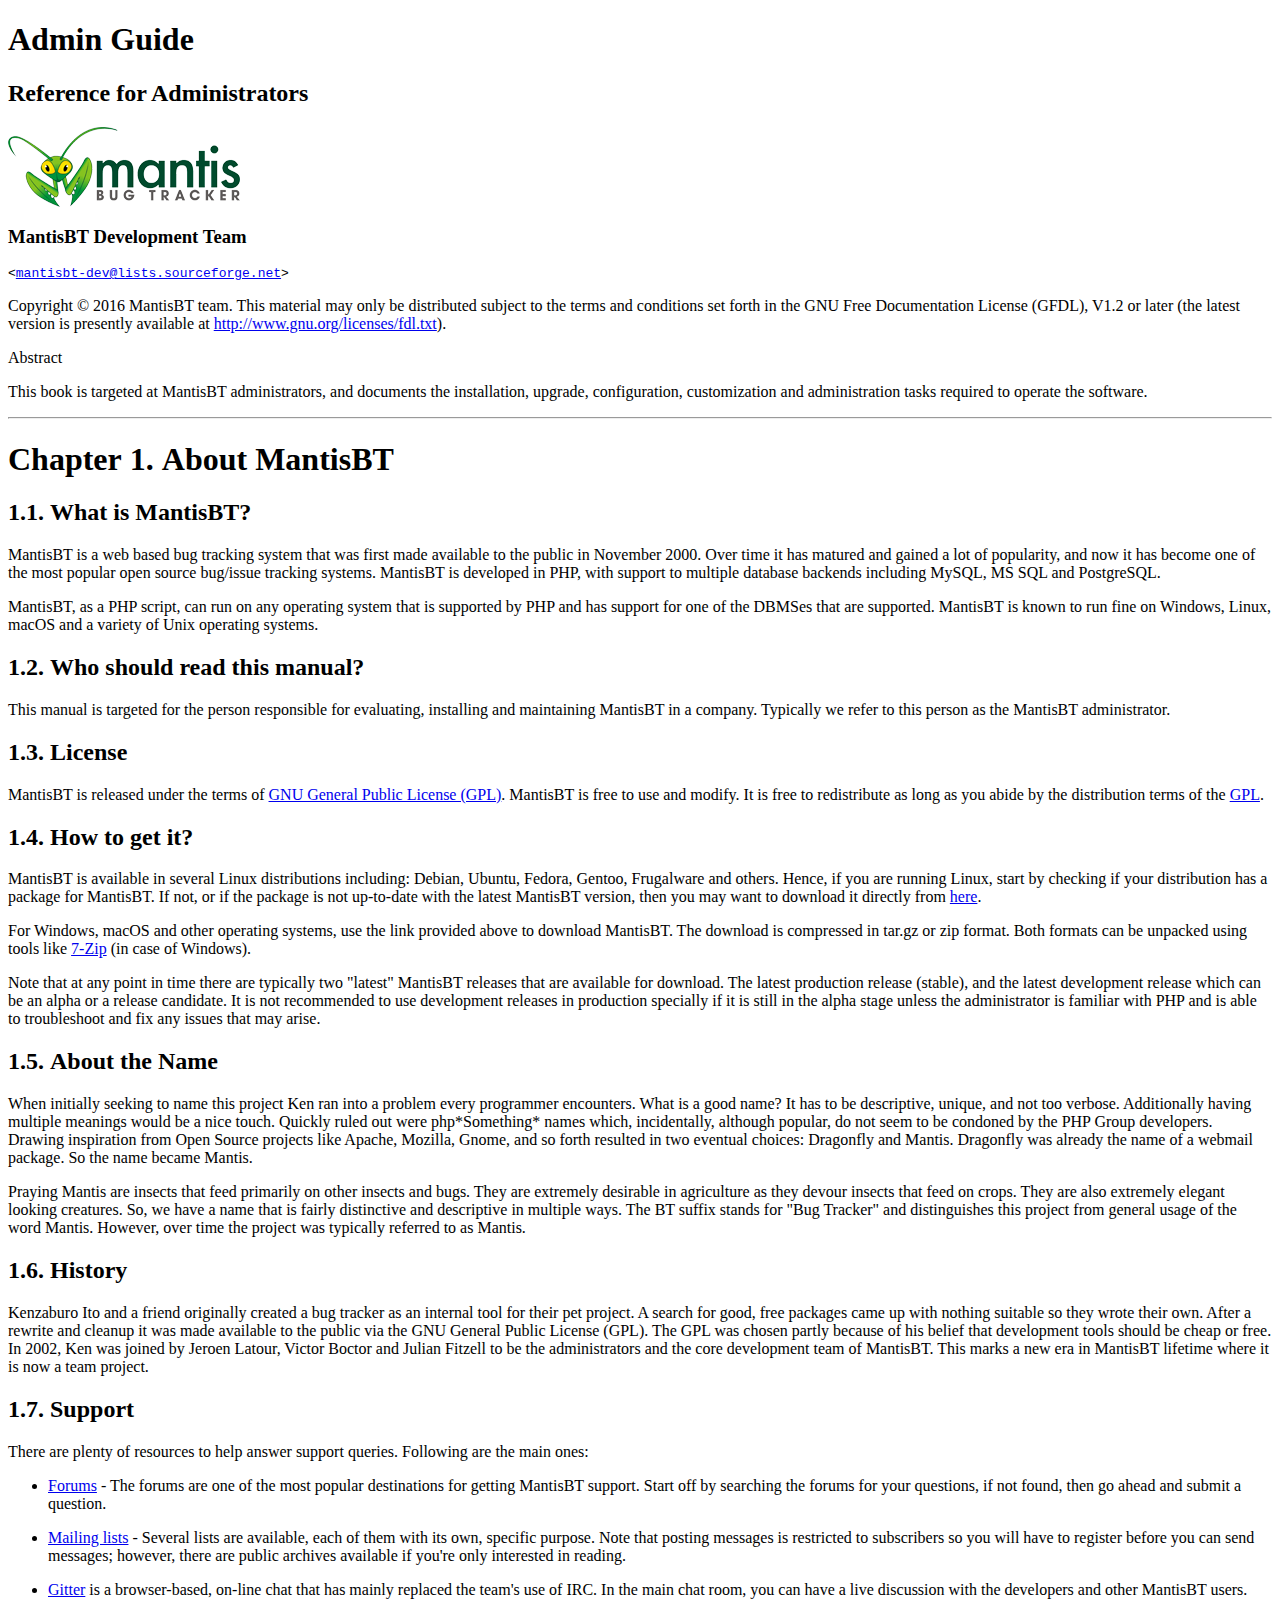
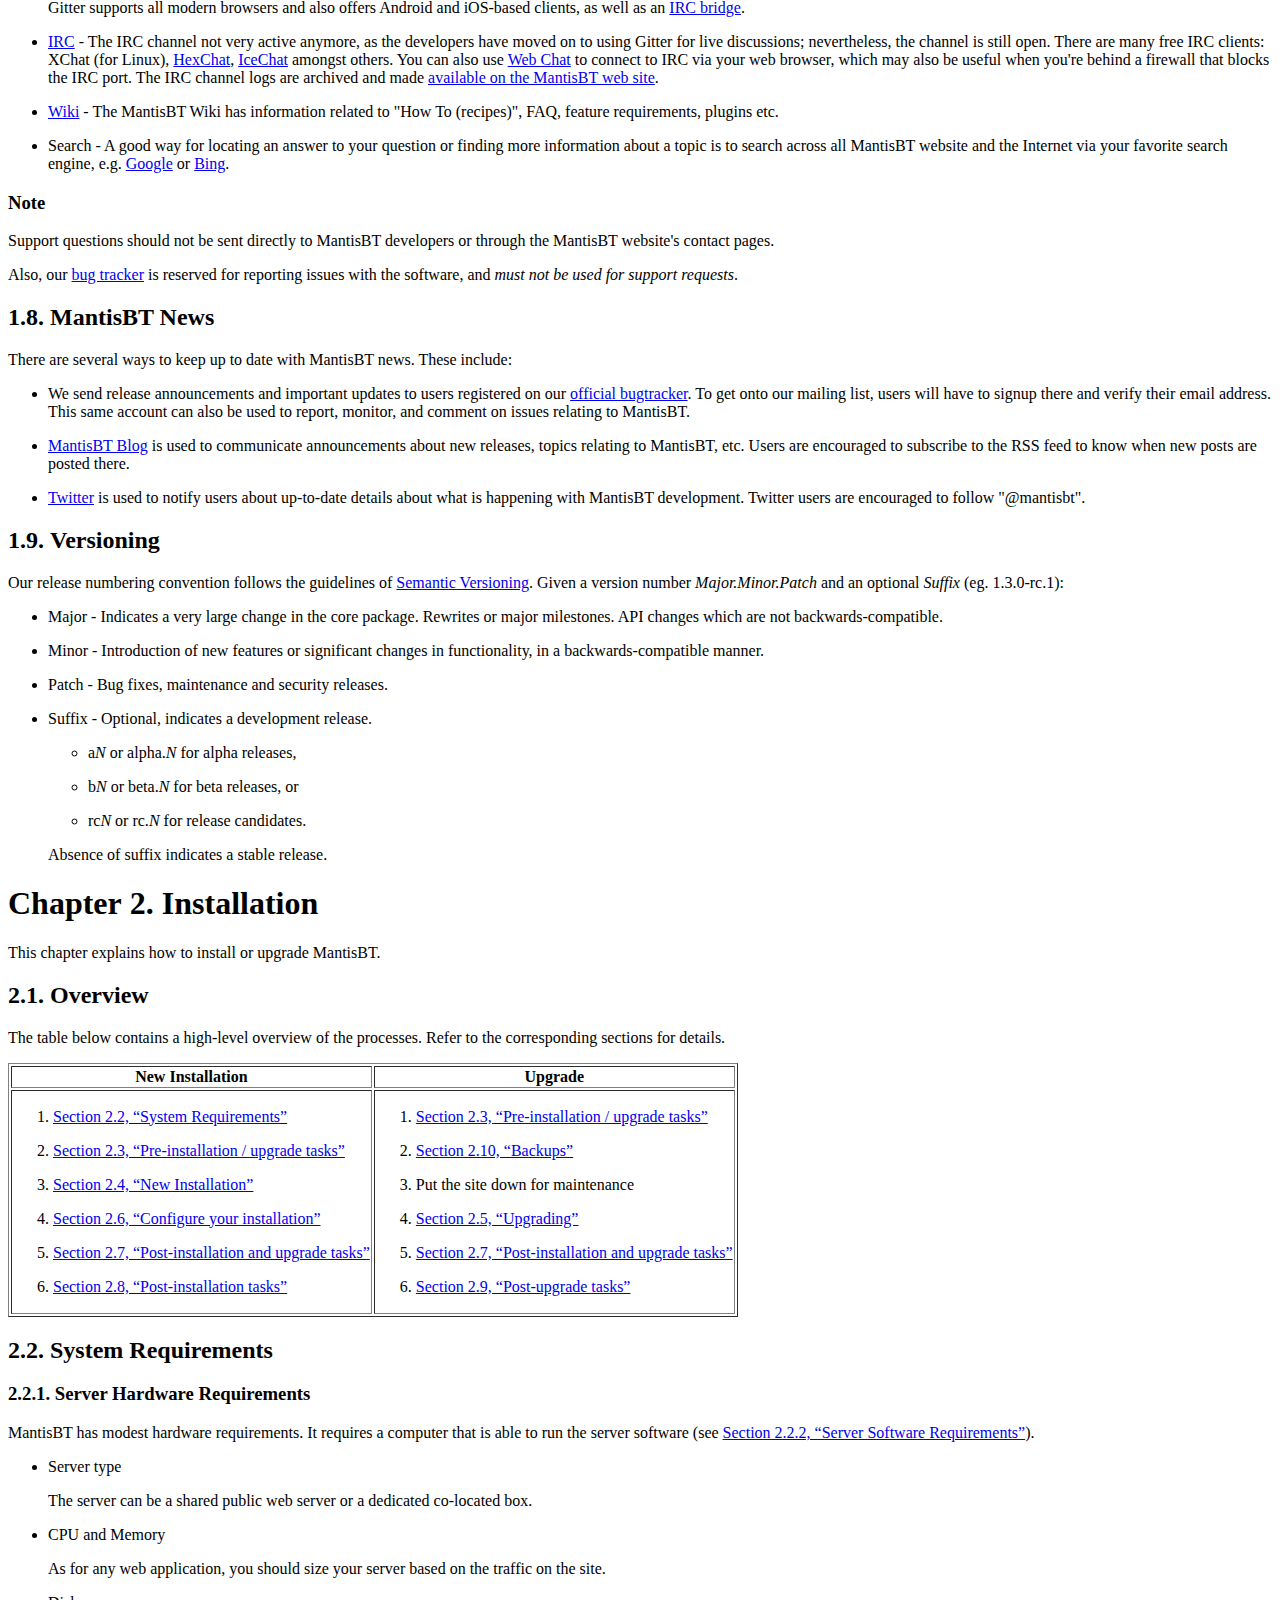
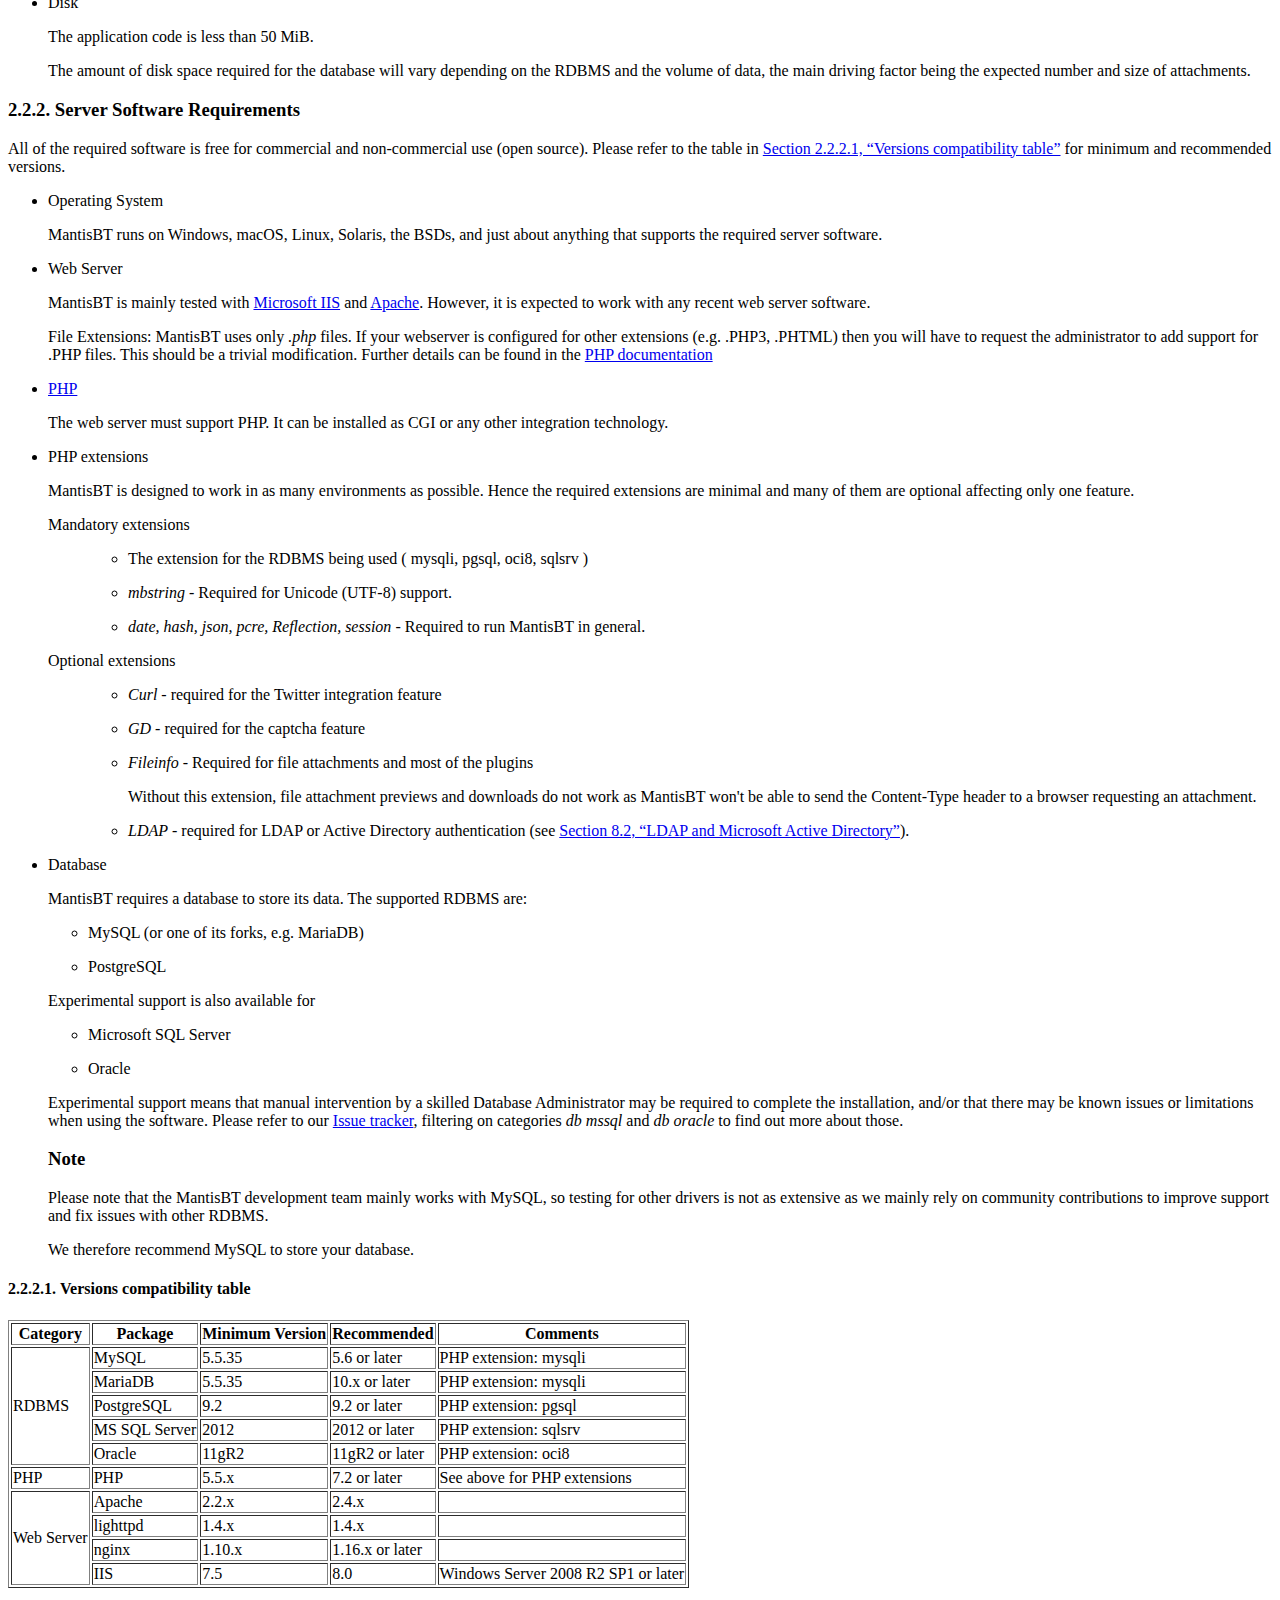
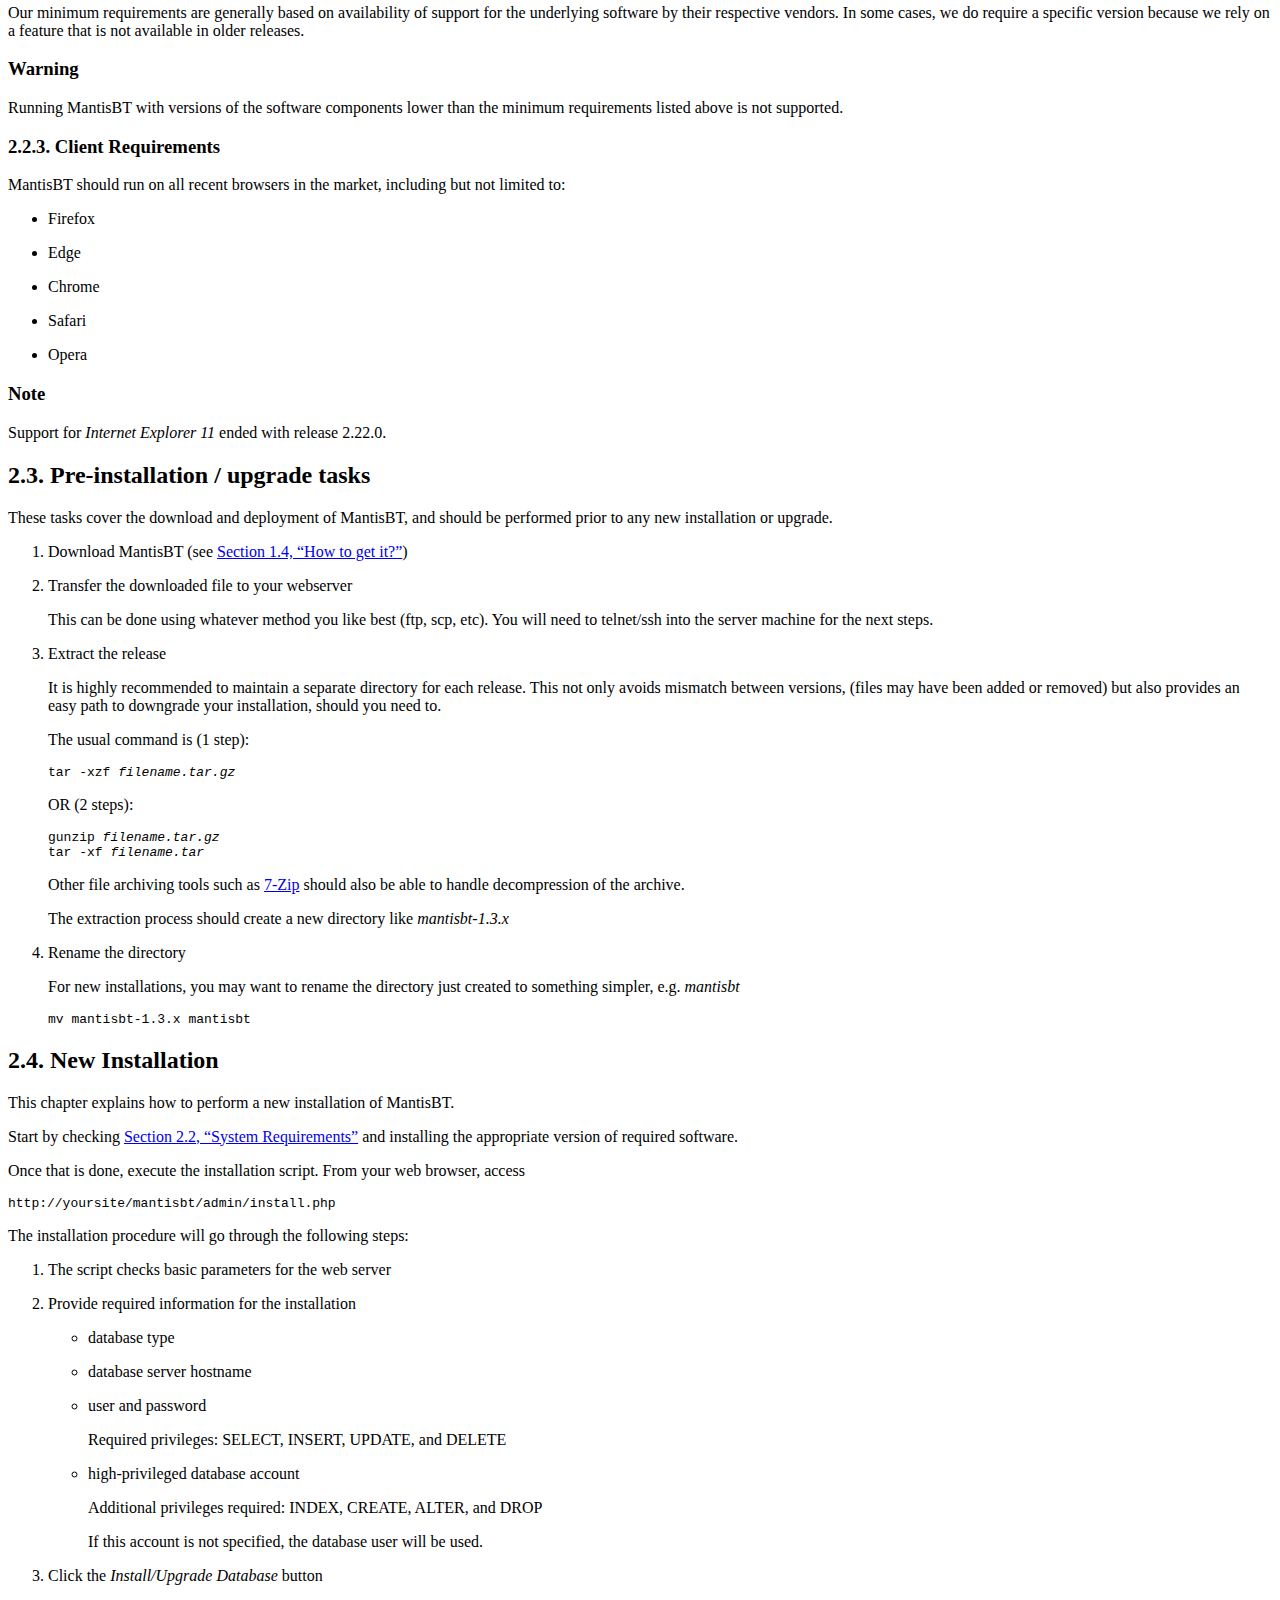
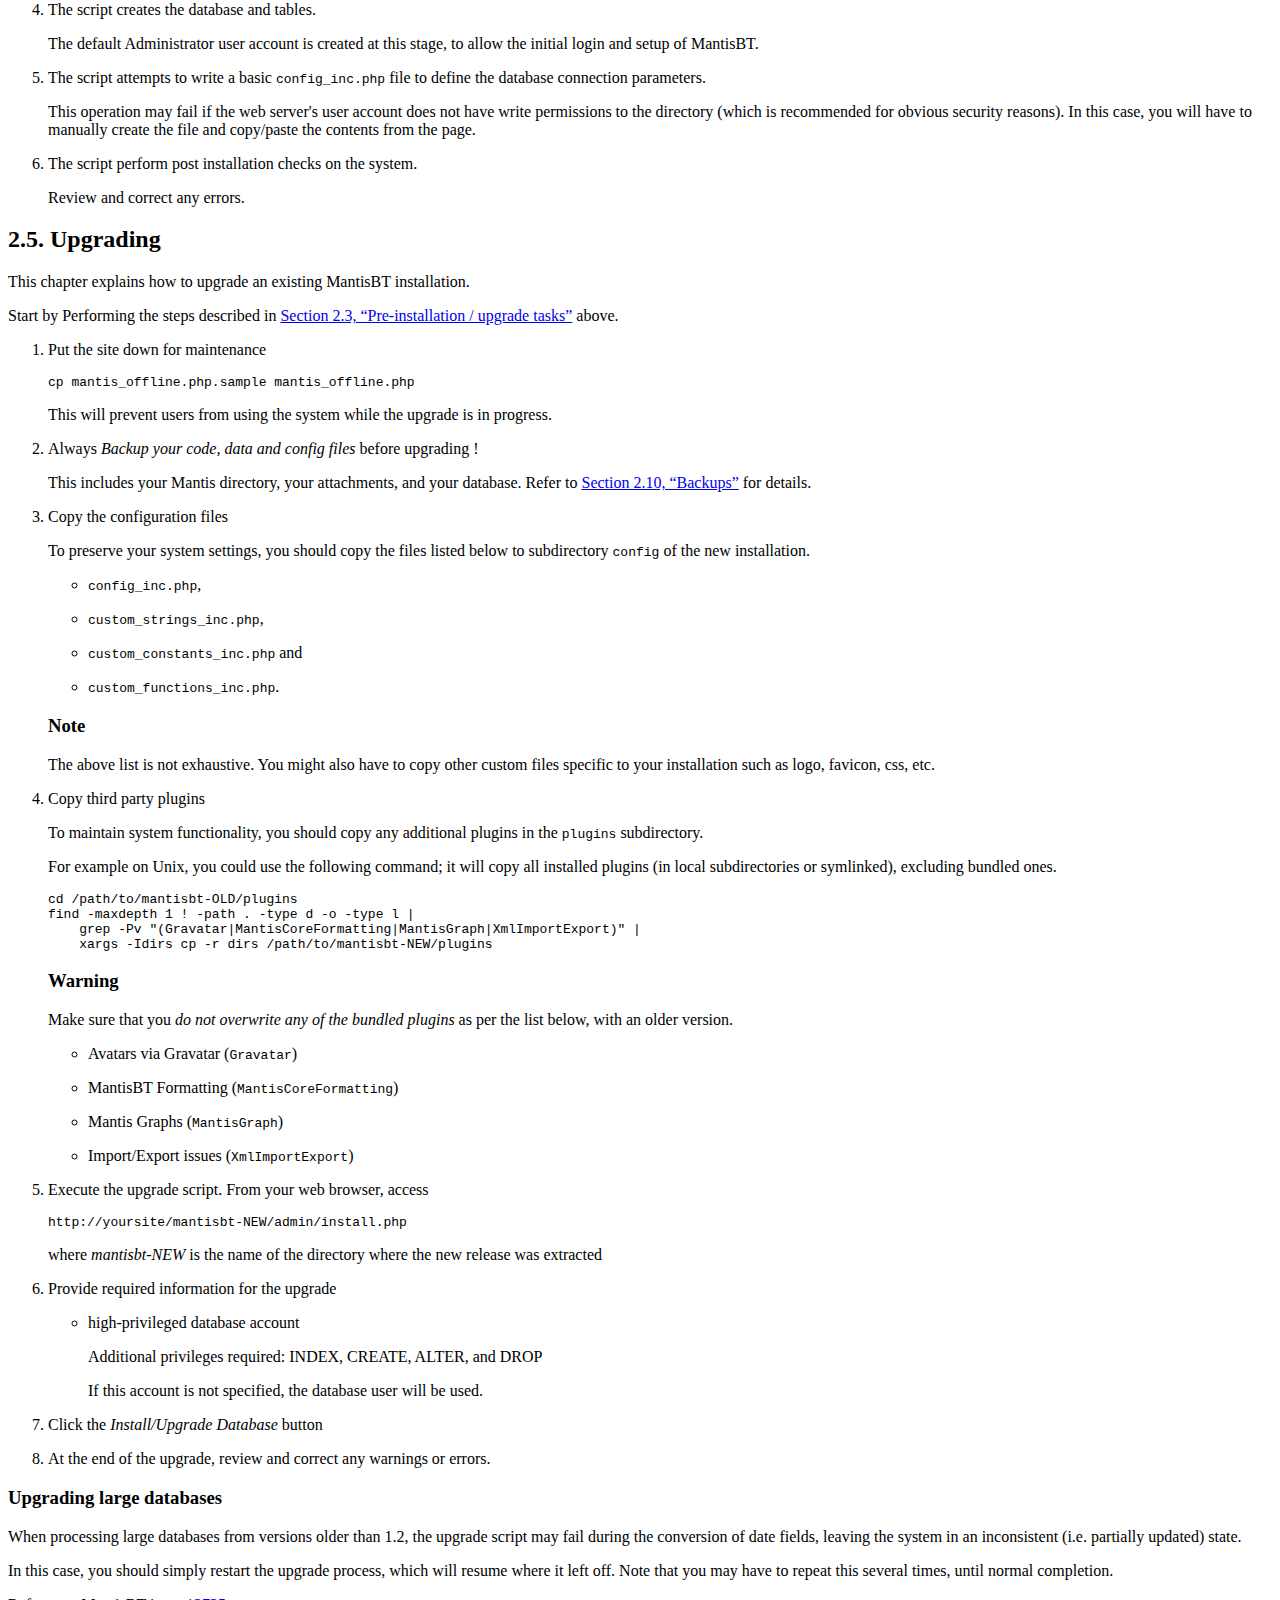
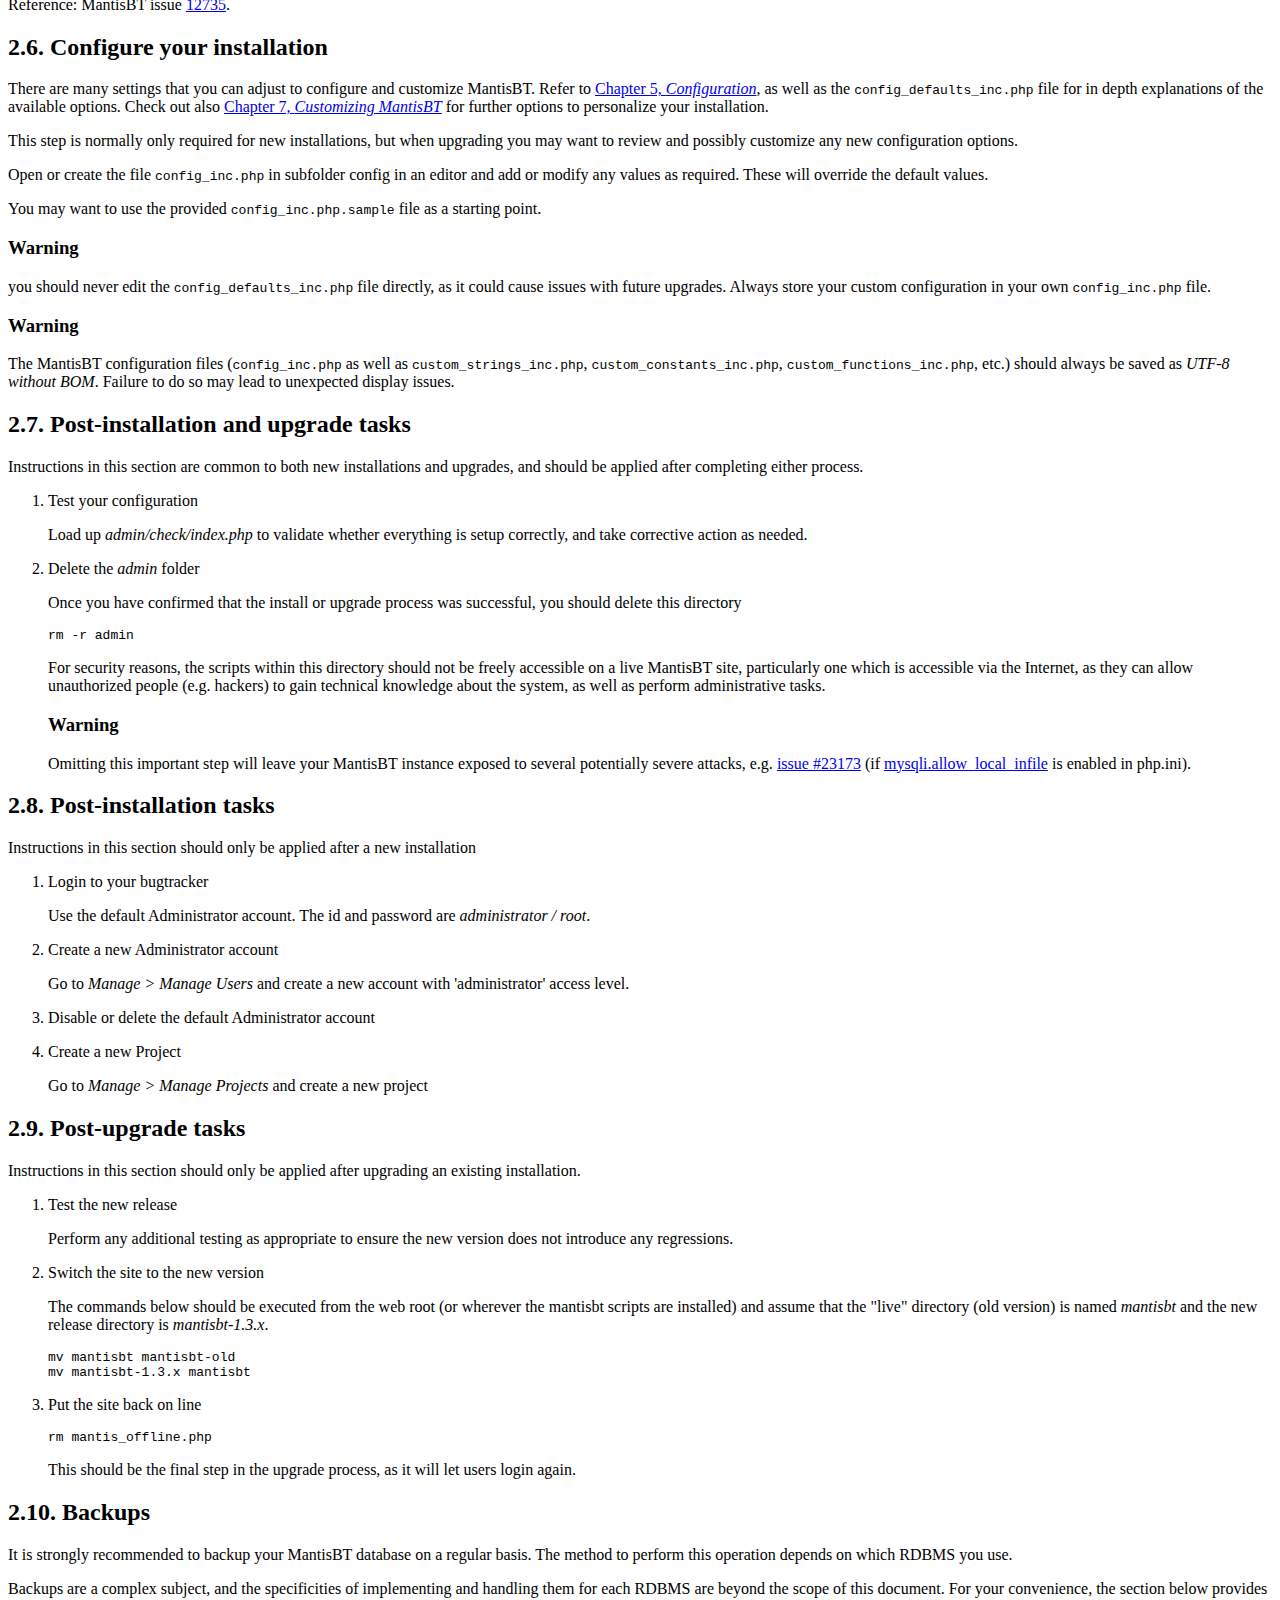
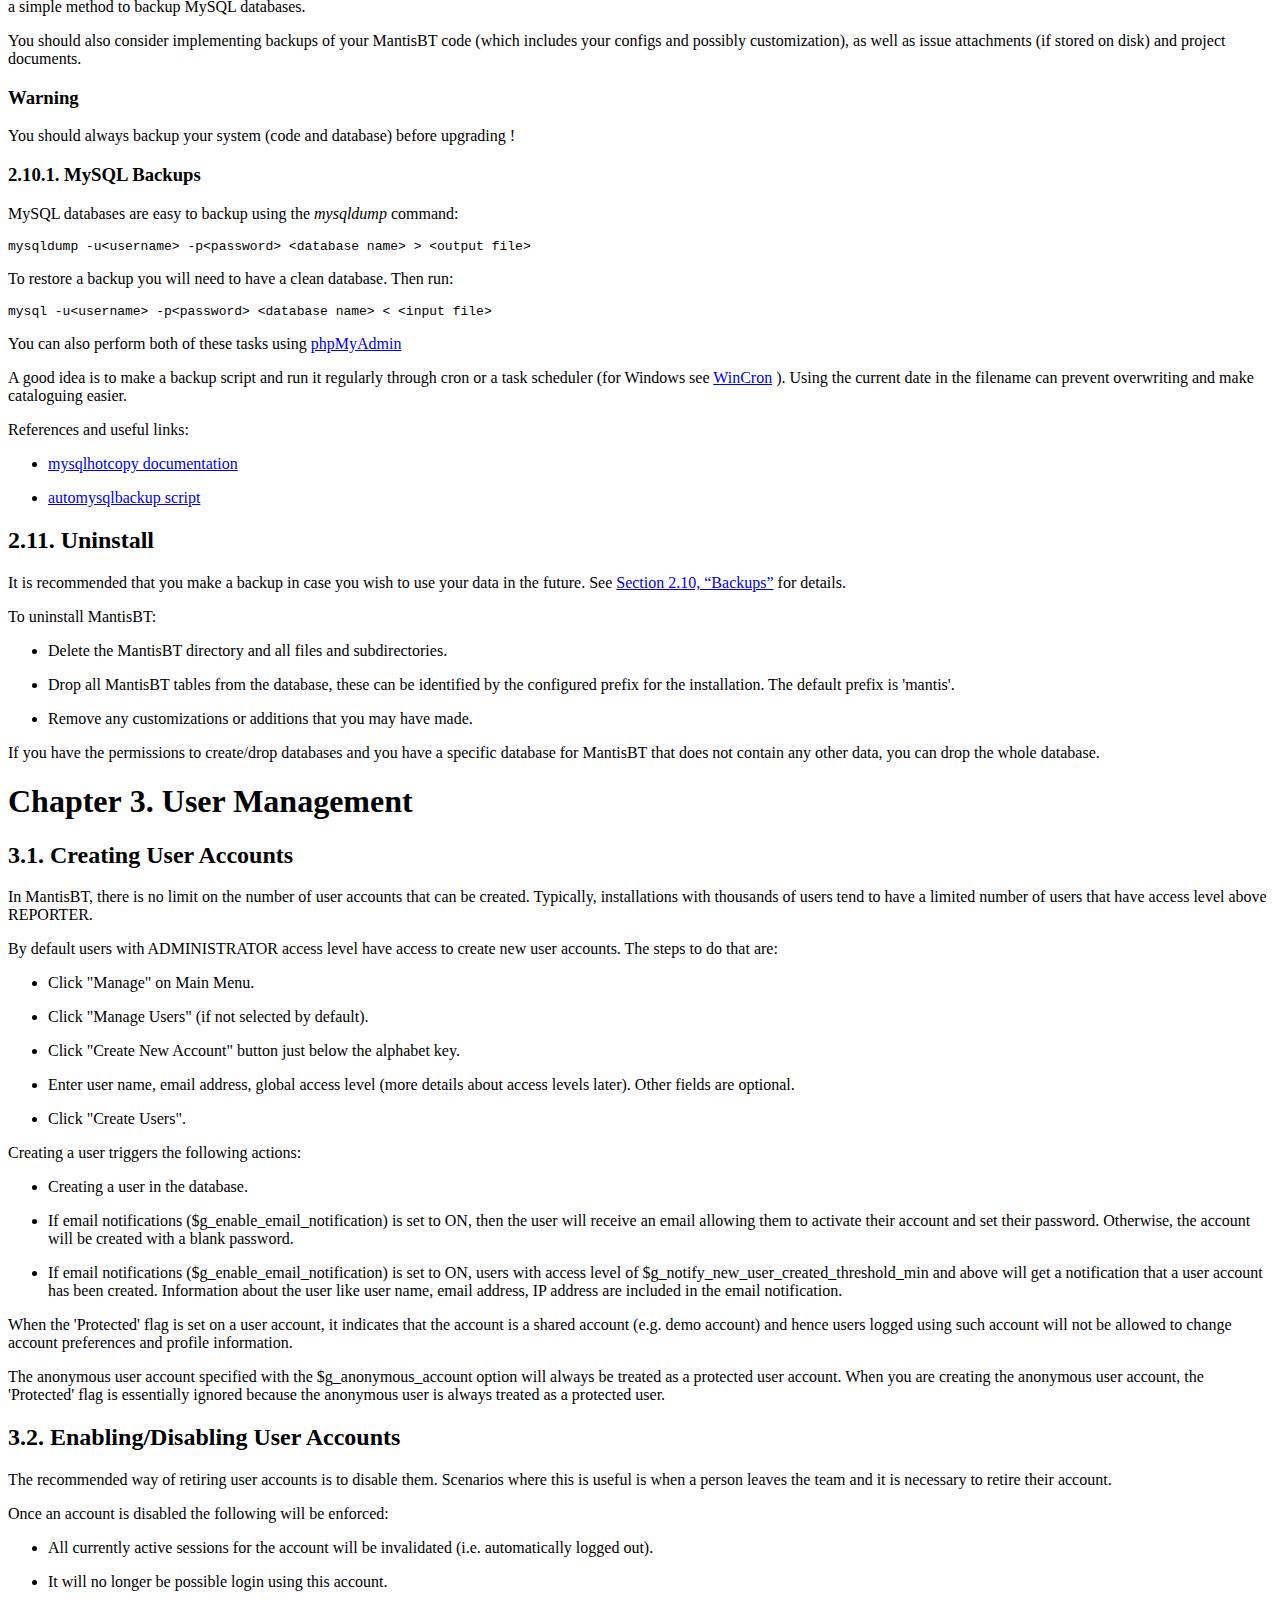
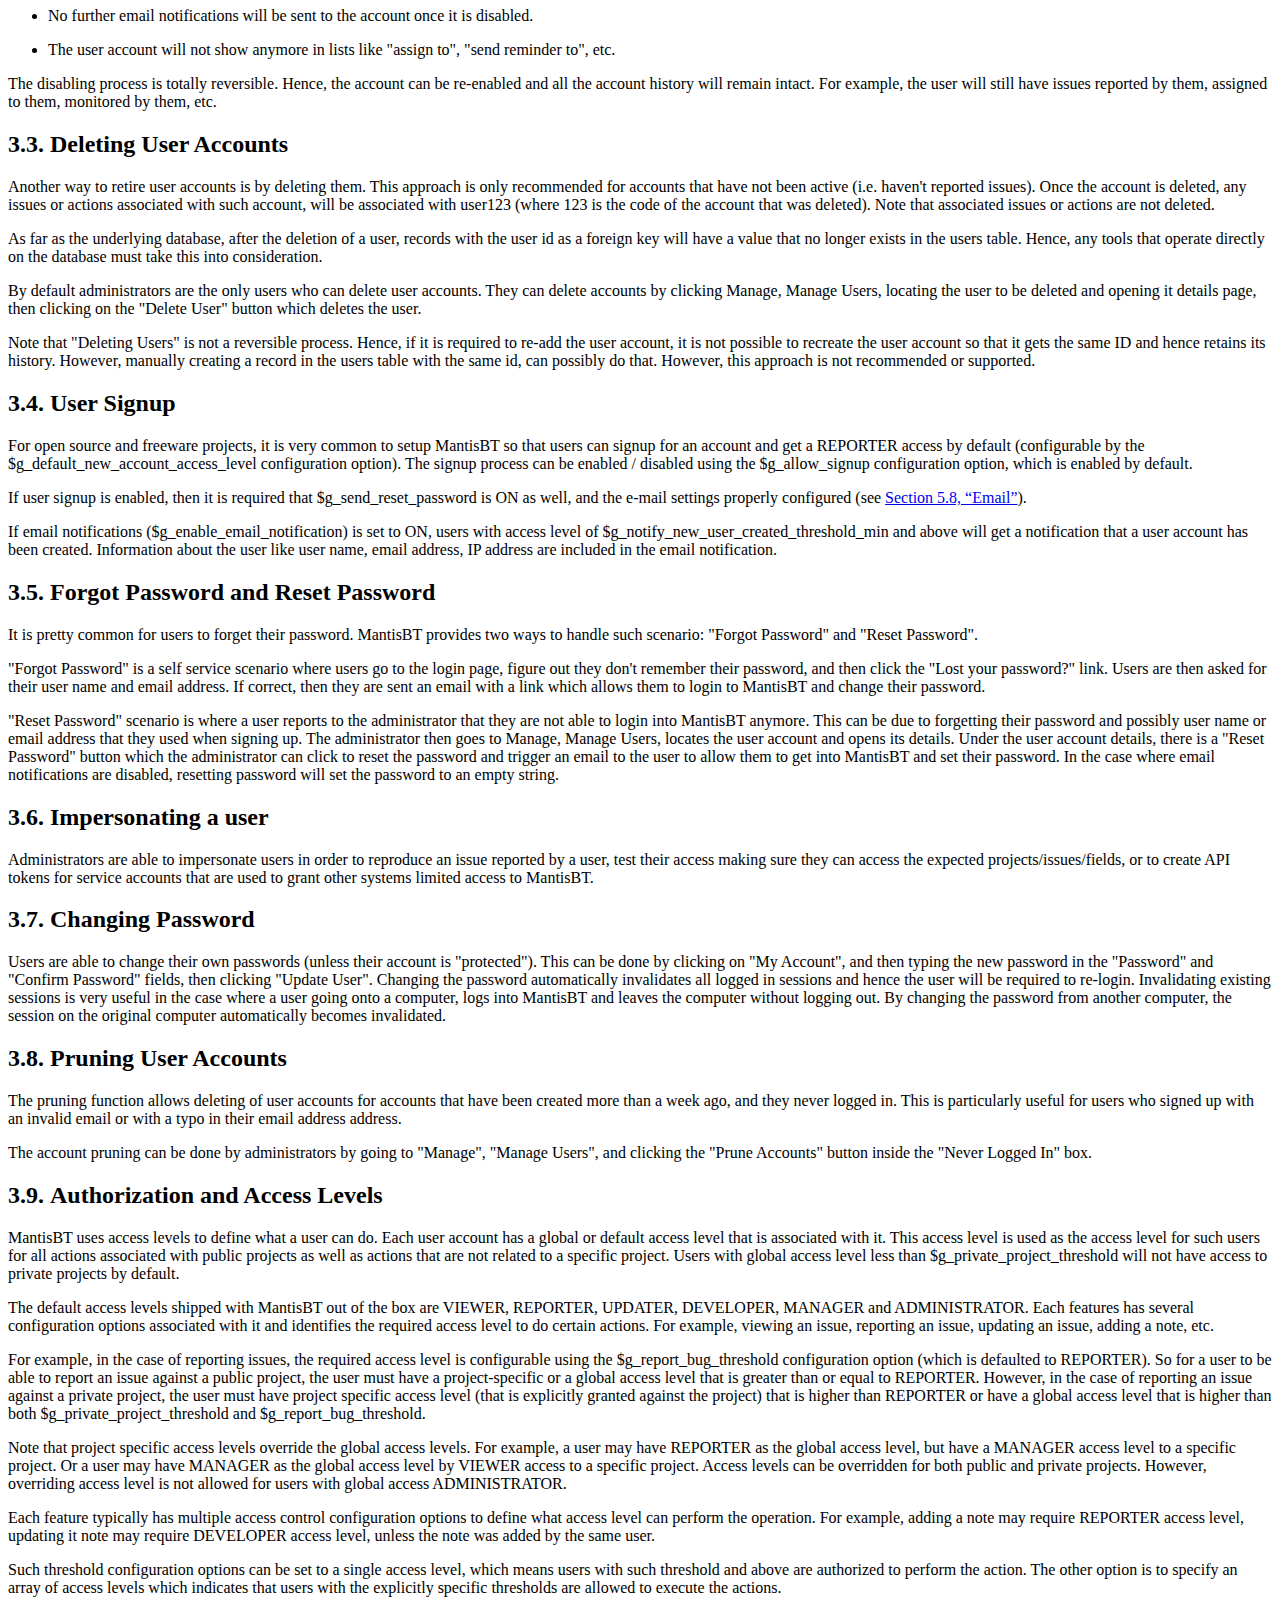
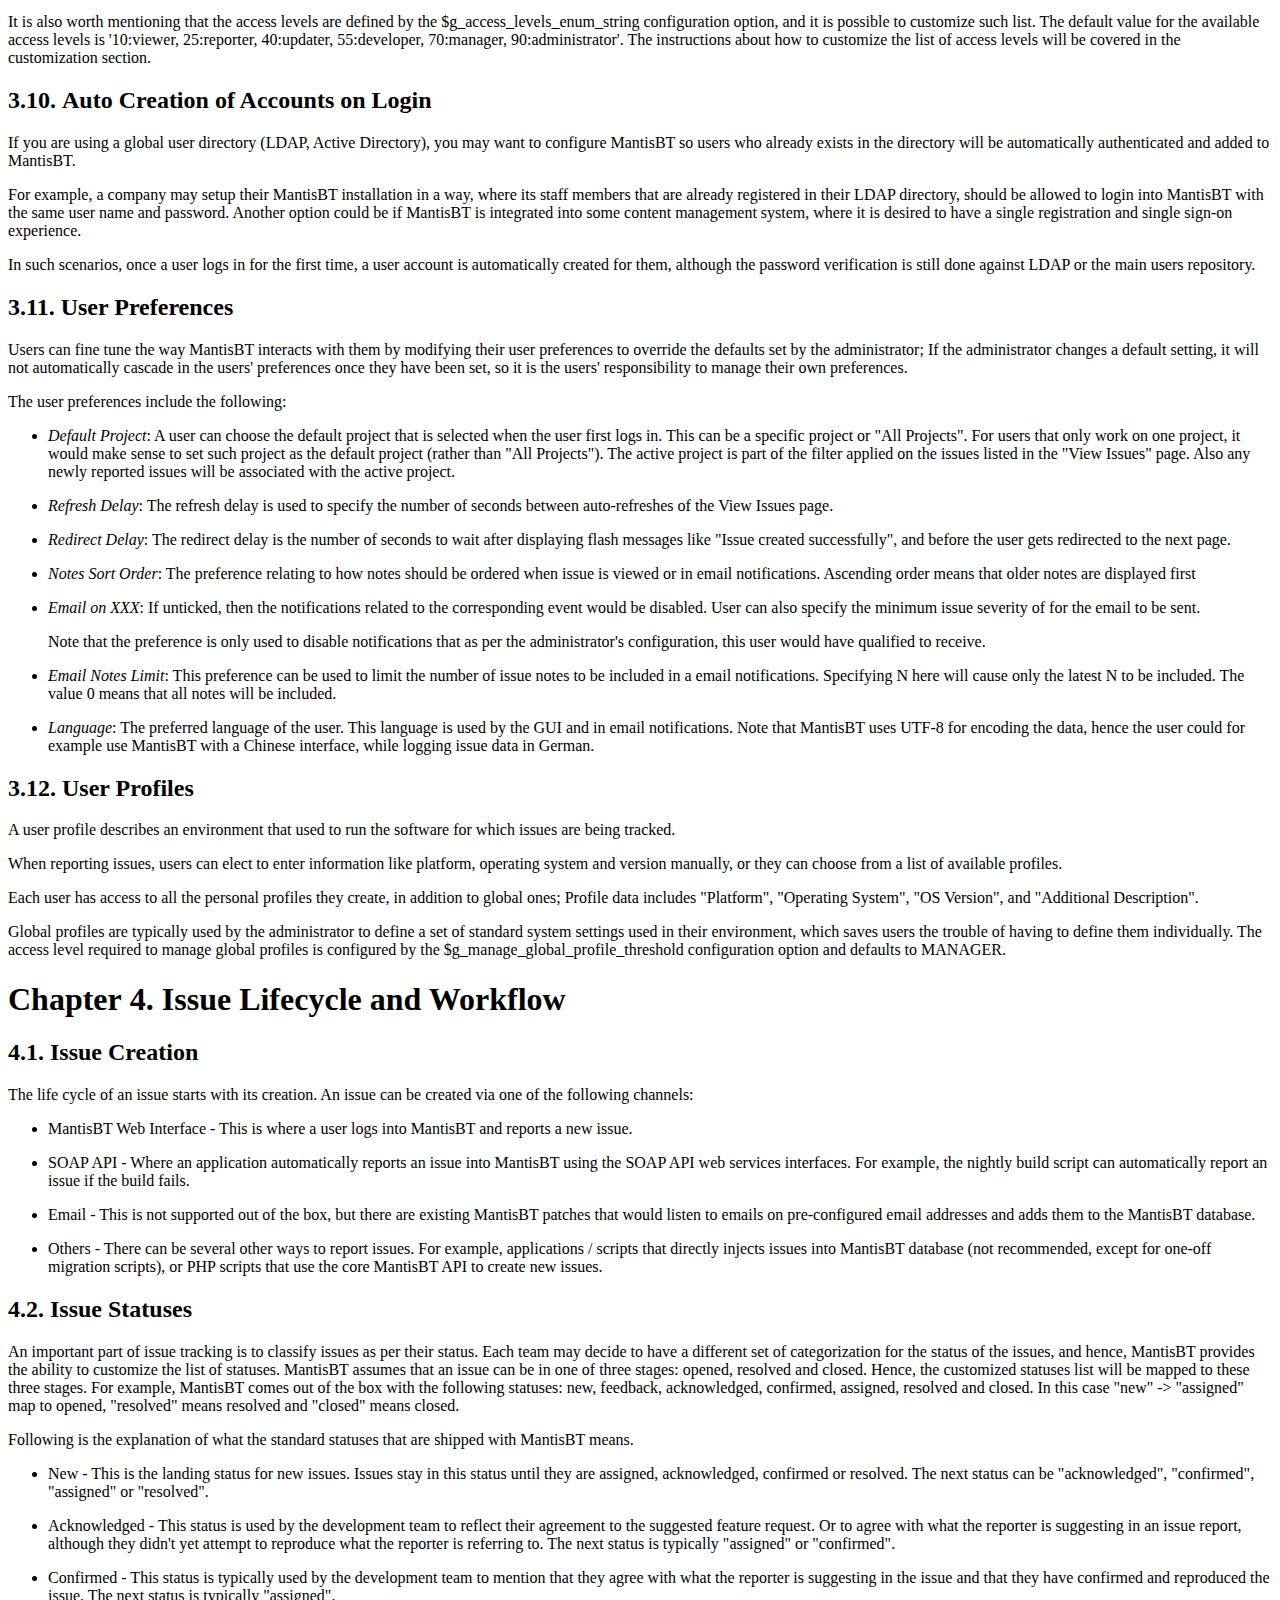
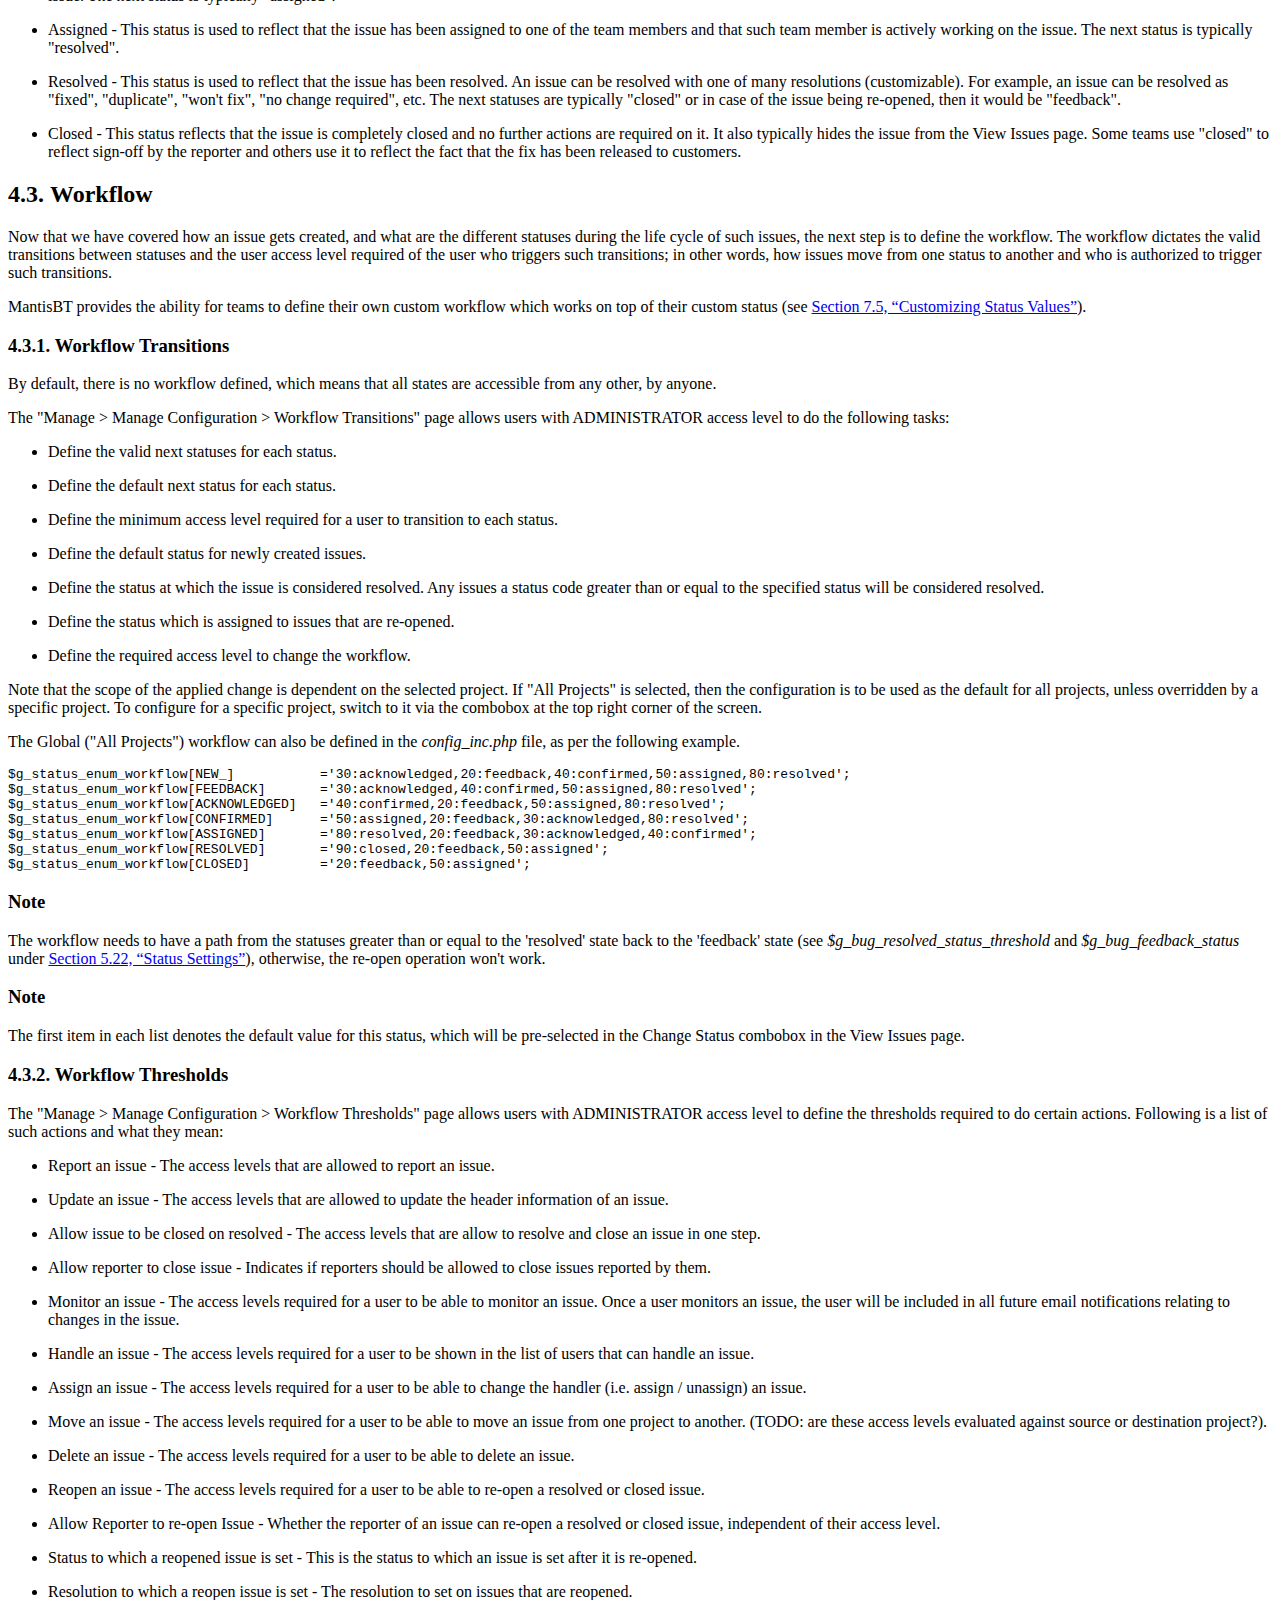
<file: doc/en-US/Admin_Guide/html-single-plain/index.html>
<?xml version="1.0" encoding="UTF-8"?>
<!DOCTYPE html PUBLIC "-//W3C//DTD XHTML 1.0 Transitional//EN" "http://www.w3.org/TR/xhtml1/DTD/xhtml1-transitional.dtd"><html xmlns="http://www.w3.org/1999/xhtml"><head><title>Admin Guide</title><meta name="generator" content="DocBook XSL Stylesheets Vsnapshot" /><meta name="description" content="This book is targeted at MantisBT administrators, and documents the installation, upgrade, configuration, customization and administration tasks required to operate the software." /><meta http-equiv="Content-Type" content="text/html; charset=UTF-8" /></head><body><div xml:lang="en-US" class="book" lang="en-US"><div class="titlepage"><div><div><h1 class="title"><a id="idm1"></a>Admin Guide</h1></div><div><h2 class="subtitle">Reference for Administrators</h2></div><div><h3 class="corpauthor">
		<span class="inlinemediaobject"><img src="./images/mantis_logo.png" /></span>

	</h3></div><div><div xml:lang="en-US" class="authorgroup" lang="en-US"><div class="author"><h3 class="author"><span class="surname">MantisBT Development Team</span></h3><code class="email">&lt;<a class="email" href="mailto:mantisbt-dev@lists.sourceforge.net">mantisbt-dev@lists.sourceforge.net</a>&gt;</code></div></div></div><div><div xml:lang="en-US" class="legalnotice" lang="en-US"><a id="idm13"></a><p>
		Copyright <span class="trademark"></span>© 2016 MantisBT team.  This material may only be distributed subject to the terms and conditions set forth in the GNU Free Documentation License (GFDL), V1.2 or later (the latest version is presently available at <a class="ulink" href="http://www.gnu.org/licenses/fdl.txt" target="_top">http://www.gnu.org/licenses/fdl.txt</a>).
	</p></div></div><div><div class="abstract"><div class="abstract-title">Abstract</div><p>
			This book is targeted at MantisBT administrators, and documents the installation, upgrade, configuration, customization and administration tasks required to operate the software.
		</p></div></div></div><hr /></div><div xml:lang="en-US" class="chapter" lang="en-US"><div class="titlepage"><div><div><h1 class="title"><a id="admin.about"></a>Chapter 1. About MantisBT</h1></div></div></div><div class="section"><div class="titlepage"><div><div><h2 class="title"><a id="admin.about.what"></a>1.1. What is MantisBT?</h2></div></div></div><p>
			MantisBT is a web based bug tracking system that was first made available to the public in November 2000. Over time it has matured and gained a lot of popularity, and now it has become one of the most popular open source bug/issue tracking systems. MantisBT is developed in PHP, with support to multiple database backends including MySQL, MS SQL and PostgreSQL.
		</p><p>
			MantisBT, as a PHP script, can run on any operating system that is supported by PHP and has support for one of the DBMSes that are supported. MantisBT is known to run fine on Windows, Linux, macOS and a variety of Unix operating systems.
		</p></div><div class="section"><div class="titlepage"><div><div><h2 class="title"><a id="admin.about.who"></a>1.2. Who should read this manual?</h2></div></div></div><p>
			This manual is targeted for the person responsible for evaluating, installing and maintaining MantisBT in a company. Typically we refer to this person as the MantisBT administrator.
		</p></div><div class="section"><div class="titlepage"><div><div><h2 class="title"><a id="admin.about.license"></a>1.3. License</h2></div></div></div><p>
			MantisBT is released under the terms of <a class="ulink" href="https://www.gnu.org/copyleft/gpl.html" target="_top">GNU General Public License (GPL)</a>. MantisBT is free to use and modify. It is free to redistribute as long as you abide by the distribution terms of the <a class="ulink" href="https://www.gnu.org/copyleft/gpl.html" target="_top">GPL</a>.
		</p></div><div class="section"><div class="titlepage"><div><div><h2 class="title"><a id="admin.about.download"></a>1.4. How to get it?</h2></div></div></div><p>
			MantisBT is available in several Linux distributions including: Debian, Ubuntu, Fedora, Gentoo, Frugalware and others. Hence, if you are running Linux, start by checking if your distribution has a package for MantisBT. If not, or if the package is not up-to-date with the latest MantisBT version, then you may want to download it directly from <a class="ulink" href="https://mantisbt.org/download.php" target="_top">here</a>.
		</p><p>
			For Windows, macOS and other operating systems, use the link provided above to download MantisBT. The download is compressed in tar.gz or zip format. Both formats can be unpacked using tools like <a class="ulink" href="https://www.7-zip.org/" target="_top">7-Zip</a> (in case of Windows).
		</p><p>
			Note that at any point in time there are typically two "latest" MantisBT releases that are available for download. The latest production release (stable), and the latest development release which can be an alpha or a release candidate. It is not recommended to use development releases in production specially if it is still in the alpha stage unless the administrator is familiar with PHP and is able to troubleshoot and fix any issues that may arise.
		</p></div><div class="section"><div class="titlepage"><div><div><h2 class="title"><a id="admin.about.name"></a>1.5. About the Name</h2></div></div></div><p>
			When initially seeking to name this project Ken ran into a problem every programmer encounters. What is a good name? It has to be descriptive, unique, and not too verbose. Additionally having multiple meanings would be a nice touch. Quickly ruled out were php*Something* names which, incidentally, although popular, do not seem to be condoned by the PHP Group developers. Drawing inspiration from Open Source projects like Apache, Mozilla, Gnome, and so forth resulted in two eventual choices: Dragonfly and Mantis. Dragonfly was already the name of a webmail package. So the name became Mantis.
		</p><p>
			Praying Mantis are insects that feed primarily on other insects and bugs. They are extremely desirable in agriculture as they devour insects that feed on crops. They are also extremely elegant looking creatures. So, we have a name that is fairly distinctive and descriptive in multiple ways. The BT suffix stands for "Bug Tracker" and distinguishes this project from general usage of the word Mantis. However, over time the project was typically referred to as Mantis.
		</p></div><div class="section"><div class="titlepage"><div><div><h2 class="title"><a id="admin.about.history"></a>1.6. History</h2></div></div></div><p>
			Kenzaburo Ito and a friend originally created a bug tracker as an internal tool for their pet project. A search for good, free packages came up with nothing suitable so they wrote their own. After a rewrite and cleanup it was made available to the public via the GNU General Public License (GPL). The GPL was chosen partly because of his belief that development tools should be cheap or free. In 2002, Ken was joined by Jeroen Latour, Victor Boctor and Julian Fitzell to be the administrators and the core development team of MantisBT. This marks a new era in MantisBT lifetime where it is now a team project.
		</p></div><div class="section"><div class="titlepage"><div><div><h2 class="title"><a id="admin.about.support"></a>1.7. Support</h2></div></div></div><p>
			There are plenty of resources to help answer support queries. Following are the main ones:
		</p><div class="itemizedlist"><ul class="itemizedlist"><li class="listitem"><p>
					<a class="ulink" href="https://mantisbt.org/forums/" target="_top">Forums</a> - The forums are one of the most popular destinations for getting MantisBT support. Start off by searching the forums for your questions, if not found, then go ahead and submit a question.
				</p></li><li class="listitem"><p>
					<a class="ulink" href="http://www.mantisbt.org/mailinglists.php" target="_top">Mailing lists</a> - Several lists are available, each of them with its own, specific purpose. Note that posting messages is restricted to subscribers so you will have to register before you can send messages; however, there are public archives available if you're only interested in reading.
				</p></li><li class="listitem"><p>
					<a class="ulink" href="https://gitter.im/mantisbt/mantisbt" target="_top">Gitter</a> is a browser-based, on-line chat that has mainly replaced the team's use of IRC. In the main chat room, you can have a live discussion with the developers and other MantisBT users. Gitter supports all modern browsers and also offers Android and iOS-based clients, as well as an <a class="ulink" href="https://irc.gitter.im/" target="_top">IRC bridge</a>.
				</p></li><li class="listitem"><p>
					<a class="ulink" href="http://www.mantisbt.org/irc.php" target="_top">IRC</a> - The IRC channel not very active anymore, as the developers have moved on to using Gitter for live discussions; nevertheless, the channel is still open. There are many free IRC clients: XChat (for Linux), <a class="ulink" href="http://hexchat.github.io/" target="_top">HexChat</a>, <a class="ulink" href="http://www.icechat.net/" target="_top">IceChat</a> amongst others. You can also use <a class="ulink" href="http://webchat.freenode.net/" target="_top">Web Chat</a> to connect to IRC via your web browser, which may also be useful when you're behind a firewall that blocks the IRC port. The IRC channel logs are archived and made <a class="ulink" href="http://www.mantisbt.org/irclogs.php" target="_top"> available on the MantisBT web site</a>.
				</p></li><li class="listitem"><p>
					<a class="ulink" href="https://mantisbt.org/wiki/doku.php/mantisbt:start" target="_top">Wiki</a> - The MantisBT Wiki has information related to "How To (recipes)", FAQ, feature requirements, plugins etc.
				</p></li><li class="listitem"><p>
					Search - A good way for locating an answer to your question or finding more information about a topic is to search across all MantisBT website and the Internet via your favorite search engine, e.g. <a class="ulink" href="https://www.google.com" target="_top">Google</a> or <a class="ulink" href="https://www.bing.com" target="_top">Bing</a>.
				</p></li></ul></div><div class="note"><h3 class="title">Note</h3><p>
				Support questions should not be sent directly to MantisBT developers or through the MantisBT website's contact pages.
			</p><p>
				Also, our <a class="ulink" href="https://mantisbt.org/bugs/" target="_top">bug tracker</a> is reserved for reporting issues with the software, and <span class="emphasis"><em>must not be used for support requests</em></span>.
			</p></div></div><div class="section"><div class="titlepage"><div><div><h2 class="title"><a id="admin.about.news"></a>1.8. MantisBT News</h2></div></div></div><p>
			There are several ways to keep up to date with MantisBT news. These include:
		</p><div class="itemizedlist"><ul class="itemizedlist"><li class="listitem"><p>
					We send release announcements and important updates to users registered on our <a class="ulink" href="https://mantisbt.org/bugs" target="_top">official bugtracker</a>. To get onto our mailing list, users will have to signup there and verify their email address. This same account can also be used to report, monitor, and comment on issues relating to MantisBT.
				</p></li><li class="listitem"><p>
					<a class="ulink" href="https://mantisbt.org/blog/" target="_top">MantisBT Blog</a> is used to communicate announcements about new releases, topics relating to MantisBT, etc. Users are encouraged to subscribe to the RSS feed to know when new posts are posted there.
				</p></li><li class="listitem"><p>
					<a class="ulink" href="https://twitter.com/mantisbt" target="_top">Twitter</a> is used to notify users about up-to-date details about what is happening with MantisBT development. Twitter users are encouraged to follow "@mantisbt".
				</p></li></ul></div></div><div class="section"><div class="titlepage"><div><div><h2 class="title"><a id="admin.about.versioning"></a>1.9. Versioning</h2></div></div></div><p>
			Our release numbering convention follows the guidelines of <a class="ulink" href="https://semver.org/" target="_top">Semantic Versioning</a>. Given a version number <span class="emphasis"><em>Major.Minor.Patch</em></span> and an optional <span class="emphasis"><em>Suffix</em></span> (eg. 1.3.0-rc.1):
		</p><div class="itemizedlist"><ul class="itemizedlist"><li class="listitem"><p>
					Major - Indicates a very large change in the core package. Rewrites or major milestones. API changes which are not backwards-compatible.
				</p></li><li class="listitem"><p>
					Minor - Introduction of new features or significant changes in functionality, in a backwards-compatible manner.
				</p></li><li class="listitem"><p>
					Patch - Bug fixes, maintenance and security releases.
				</p></li><li class="listitem"><p>
					Suffix - Optional, indicates a development release. 
					</p><div class="itemizedlist"><ul class="itemizedlist"><li class="listitem"><p>
								a<span class="emphasis"><em>N</em></span> or alpha.<span class="emphasis"><em>N</em></span> for alpha releases,
							</p></li><li class="listitem"><p>
								b<span class="emphasis"><em>N</em></span> or beta.<span class="emphasis"><em>N</em></span> for beta releases, or
							</p></li><li class="listitem"><p>
								rc<span class="emphasis"><em>N</em></span> or rc.<span class="emphasis"><em>N</em></span> for release candidates.
							</p></li></ul></div><p>
					 Absence of suffix indicates a stable release.
				</p></li></ul></div></div></div><div xml:lang="en-US" class="chapter" lang="en-US"><div class="titlepage"><div><div><h1 class="title"><a id="admin.install"></a>Chapter 2. Installation</h1></div></div></div><p>
		This chapter explains how to install or upgrade MantisBT.
	</p><div class="section"><div class="titlepage"><div><div><h2 class="title"><a id="admin.install.overview"></a>2.1. Overview</h2></div></div></div><p>
			The table below contains a high-level overview of the processes. Refer to the corresponding sections for details.
		</p><div class="informaltable"><table class="informaltable" border="1"><colgroup><col /><col /></colgroup><thead><tr><th>New Installation</th><th>Upgrade</th></tr></thead><tbody><tr><td> <div class="orderedlist"><ol class="orderedlist" type="1"><li class="listitem"><p>
									<a class="xref" href="#admin.install.requirements" title="2.2. System Requirements">Section 2.2, “System Requirements”</a>
								</p></li><li class="listitem"><p>
									<a class="xref" href="#admin.install.preinstall" title="2.3. Pre-installation / upgrade tasks">Section 2.3, “Pre-installation / upgrade tasks”</a>
								</p></li><li class="listitem"><p>
									<a class="xref" href="#admin.install.new" title="2.4. New Installation">Section 2.4, “New Installation”</a>
								</p></li><li class="listitem"><p>
									<a class="xref" href="#admin.install.config" title="2.6. Configure your installation">Section 2.6, “Configure your installation”</a>
								</p></li><li class="listitem"><p>
									<a class="xref" href="#admin.install.postcommon" title="2.7. Post-installation and upgrade tasks">Section 2.7, “Post-installation and upgrade tasks”</a>
								</p></li><li class="listitem"><p>
									<a class="xref" href="#admin.install.postinstall" title="2.8. Post-installation tasks">Section 2.8, “Post-installation tasks”</a>
								</p></li></ol></div>
						 </td><td> <div class="orderedlist"><ol class="orderedlist" type="1"><li class="listitem"><p>
									<a class="xref" href="#admin.install.preinstall" title="2.3. Pre-installation / upgrade tasks">Section 2.3, “Pre-installation / upgrade tasks”</a>
								</p></li><li class="listitem"><p>
									<a class="xref" href="#admin.install.backups" title="2.10. Backups">Section 2.10, “Backups”</a>
								</p></li><li class="listitem"><p>
									Put the site down for maintenance
								</p></li><li class="listitem"><p>
									<a class="xref" href="#admin.install.upgrade" title="2.5. Upgrading">Section 2.5, “Upgrading”</a>
								</p></li><li class="listitem"><p>
									<a class="xref" href="#admin.install.postcommon" title="2.7. Post-installation and upgrade tasks">Section 2.7, “Post-installation and upgrade tasks”</a>
								</p></li><li class="listitem"><p>
									<a class="xref" href="#admin.install.postupgrade" title="2.9. Post-upgrade tasks">Section 2.9, “Post-upgrade tasks”</a>
								</p></li></ol></div>
						 </td></tr></tbody></table></div></div><div class="section"><div class="titlepage"><div><div><h2 class="title"><a id="admin.install.requirements"></a>2.2. System Requirements</h2></div></div></div><div class="section"><div class="titlepage"><div><div><h3 class="title"><a id="admin.install.requirements.hardware"></a>2.2.1. Server Hardware Requirements</h3></div></div></div><p>
				MantisBT has modest hardware requirements. It requires a computer that is able to run the server software (see <a class="xref" href="#admin.install.requirements.software" title="2.2.2. Server Software Requirements">Section 2.2.2, “Server Software Requirements”</a>).
			</p><div class="itemizedlist"><ul class="itemizedlist"><li class="listitem"><p>
						Server type
					</p><p>
						The server can be a shared public web server or a dedicated co-located box.
					</p></li><li class="listitem"><p>
						CPU and Memory
					</p><p>
						As for any web application, you should size your server based on the traffic on the site.
					</p></li><li class="listitem"><p>
						Disk
					</p><p>
						The application code is less than 50 MiB.
					</p><p>
						The amount of disk space required for the database will vary depending on the RDBMS and the volume of data, the main driving factor being the expected number and size of attachments.
					</p></li></ul></div></div><div class="section"><div class="titlepage"><div><div><h3 class="title"><a id="admin.install.requirements.software"></a>2.2.2. Server Software Requirements</h3></div></div></div><p>
				All of the required software is free for commercial and non-commercial use (open source). Please refer to the table in <a class="xref" href="#admin.install.requirements.software.versions" title="2.2.2.1. Versions compatibility table">Section 2.2.2.1, “Versions compatibility table”</a> for minimum and recommended versions.
			</p><div class="itemizedlist"><ul class="itemizedlist"><li class="listitem"><p>
						Operating System
					</p><p>
						MantisBT runs on Windows, macOS, Linux, Solaris, the BSDs, and just about anything that supports the required server software.
					</p></li><li class="listitem"><p>
						Web Server
					</p><p>
						MantisBT is mainly tested with <a class="ulink" href="https://docs.microsoft.com/en-us/iis" target="_top">Microsoft IIS</a> and <a class="ulink" href="https://www.apache.org/" target="_top">Apache</a>. However, it is expected to work with any recent web server software.
					</p><p>
						File Extensions: MantisBT uses only <span class="emphasis"><em>.php</em></span> files. If your webserver is configured for other extensions (e.g. .PHP3, .PHTML) then you will have to request the administrator to add support for .PHP files. This should be a trivial modification. Further details can be found in the <a class="ulink" href="https://www.php.net/manual/en/install.php" target="_top">PHP documentation</a>
					</p></li><li class="listitem"><p>
						<a class="ulink" href="https://www.php.net/" target="_top">PHP</a>
					</p><p>
						The web server must support PHP. It can be installed as CGI or any other integration technology.
					</p></li><li class="listitem"><p>
						PHP extensions
					</p><p>
						MantisBT is designed to work in as many environments as possible. Hence the required extensions are minimal and many of them are optional affecting only one feature.
					</p><div class="variablelist"><dl class="variablelist"><dt><span class="term">Mandatory extensions</span></dt><dd><div class="itemizedlist"><ul class="itemizedlist"><li class="listitem"><p>
											The extension for the RDBMS being used ( mysqli, pgsql, oci8, sqlsrv )
										</p></li><li class="listitem"><p>
											<span class="emphasis"><em>mbstring</em></span> - Required for Unicode (UTF-8) support.
										</p></li><li class="listitem"><p>
											<span class="emphasis"><em>date, hash, json, pcre, Reflection, session</em></span> - Required to run MantisBT in general.
										</p></li></ul></div></dd><dt><span class="term">Optional extensions</span></dt><dd><div class="itemizedlist"><ul class="itemizedlist"><li class="listitem"><p>
											<span class="emphasis"><em>Curl</em></span> - required for the Twitter integration feature
										</p></li><li class="listitem"><p>
											<span class="emphasis"><em>GD</em></span> - required for the captcha feature
										</p></li><li class="listitem"><p>
											<span class="emphasis"><em>Fileinfo</em></span> - Required for file attachments and most of the plugins
										</p><p>
											Without this extension, file attachment previews and downloads do not work as MantisBT won't be able to send the Content-Type header to a browser requesting an attachment.
										</p></li><li class="listitem"><p>
											<span class="emphasis"><em>LDAP</em></span> - required for LDAP or Active Directory authentication (see <a class="xref" href="#admin.auth.ldap" title="8.2. LDAP and Microsoft Active Directory">Section 8.2, “LDAP and Microsoft Active Directory”</a>).
										</p></li></ul></div></dd></dl></div></li><li class="listitem"><p>
						Database
					</p><p>
						MantisBT requires a database to store its data. The supported RDBMS are:
					</p><div class="itemizedlist"><ul class="itemizedlist"><li class="listitem"><p>
								MySQL (or one of its forks, e.g. MariaDB)
							</p></li><li class="listitem"><p>
								PostgreSQL
							</p></li></ul></div><p>
						Experimental support is also available for
					</p><div class="itemizedlist"><ul class="itemizedlist"><li class="listitem"><p>
								Microsoft SQL Server
							</p></li><li class="listitem"><p>
								Oracle
							</p></li></ul></div><p>
						Experimental support means that manual intervention by a skilled Database Administrator may be required to complete the installation, and/or that there may be known issues or limitations when using the software. Please refer to our <a class="ulink" href="https://mantisbt.org/bugs/" target="_top">Issue tracker</a>, filtering on categories <span class="emphasis"><em>db mssql</em></span> and <span class="emphasis"><em>db oracle</em></span> to find out more about those.
					</p><div class="note"><h3 class="title">Note</h3><p>
							Please note that the MantisBT development team mainly works with MySQL, so testing for other drivers is not as extensive as we mainly rely on community contributions to improve support and fix issues with other RDBMS.
						</p><p>
							We therefore recommend MySQL to store your database.
						</p></div></li></ul></div><div class="section"><div class="titlepage"><div><div><h4 class="title"><a id="admin.install.requirements.software.versions"></a>2.2.2.1. Versions compatibility table</h4></div></div></div><div class="informaltable"><table class="informaltable" border="1"><colgroup><col /><col /><col /><col /><col /></colgroup><thead><tr><th>Category</th><th>Package</th><th>Minimum Version</th><th>Recommended</th><th>Comments</th></tr></thead><tbody><tr><td rowspan="5" valign="middle">RDBMS</td><td>MySQL</td><td>5.5.35</td><td>5.6 or later</td><td>PHP extension: mysqli</td></tr><tr><td>MariaDB</td><td>5.5.35</td><td>10.x or later</td><td>PHP extension: mysqli</td></tr><tr><td>PostgreSQL</td><td>9.2</td><td>9.2 or later</td><td>PHP extension: pgsql</td></tr><tr><td>MS SQL Server</td><td>2012</td><td>2012 or later</td><td>PHP extension: sqlsrv</td></tr><tr><td>Oracle</td><td>11gR2</td><td>11gR2 or later</td><td>PHP extension: oci8</td></tr><tr><td>PHP</td><td>PHP</td><td>5.5.x</td><td>7.2 or later</td><td>See above for PHP extensions</td></tr><tr><td rowspan="4" valign="middle">Web Server</td><td>Apache</td><td>2.2.x</td><td>2.4.x</td><td> </td></tr><tr><td>lighttpd</td><td>1.4.x</td><td>1.4.x</td><td> </td></tr><tr><td>nginx</td><td>1.10.x</td><td>1.16.x or later</td><td> </td></tr><tr><td>IIS</td><td>7.5</td><td>8.0</td><td>Windows Server 2008 R2 SP1 or later</td></tr></tbody></table></div><p>
					Our minimum requirements are generally based on availability of support for the underlying software by their respective vendors. In some cases, we do require a specific version because we rely on a feature that is not available in older releases.
				</p><div class="warning"><h3 class="title">Warning</h3><p>
						Running MantisBT with versions of the software components lower than the minimum requirements listed above is not supported.
					</p></div></div></div><div class="section"><div class="titlepage"><div><div><h3 class="title"><a id="admin.install.requirements.client"></a>2.2.3. Client Requirements</h3></div></div></div><p>
				MantisBT should run on all recent browsers in the market, including but not limited to:
			</p><div class="itemizedlist"><ul class="itemizedlist"><li class="listitem"><p>
						Firefox
					</p></li><li class="listitem"><p>
						Edge
					</p></li><li class="listitem"><p>
						Chrome
					</p></li><li class="listitem"><p>
						Safari
					</p></li><li class="listitem"><p>
						Opera
					</p></li></ul></div><div class="note"><h3 class="title">Note</h3><p>
					Support for <span class="emphasis"><em>Internet Explorer 11</em></span> ended with release 2.22.0.
				</p></div></div></div><div class="section"><div class="titlepage"><div><div><h2 class="title"><a id="admin.install.preinstall"></a>2.3. Pre-installation / upgrade tasks</h2></div></div></div><p>
			These tasks cover the download and deployment of MantisBT, and should be performed prior to any new installation or upgrade.
		</p><div class="orderedlist"><ol class="orderedlist" type="1"><li class="listitem"><p>
					Download MantisBT (see <a class="xref" href="#admin.about.download" title="1.4. How to get it?">Section 1.4, “How to get it?”</a>)
				</p></li><li class="listitem"><p>
					Transfer the downloaded file to your webserver
				</p><p>
					This can be done using whatever method you like best (ftp, scp, etc). You will need to telnet/ssh into the server machine for the next steps.
				</p></li><li class="listitem"><p>
					Extract the release
				</p><p>
					It is highly recommended to maintain a separate directory for each release. This not only avoids mismatch between versions, (files may have been added or removed) but also provides an easy path to downgrade your installation, should you need to.
				</p><p>
					The usual command is (1 step): 
</p><pre class="programlisting">tar -xzf <span class="emphasis"><em>filename.tar.gz</em></span></pre><p>
					 OR (2 steps): 
</p><pre class="programlisting">
gunzip <span class="emphasis"><em>filename.tar.gz</em></span>
tar -xf <span class="emphasis"><em>filename.tar</em></span></pre><p>
					 Other file archiving tools such as <a class="ulink" href="https://www.7-zip.org/" target="_top">7-Zip</a> should also be able to handle decompression of the archive.
				</p><p>
					The extraction process should create a new directory like <span class="emphasis"><em>mantisbt-1.3.x</em></span>
				</p></li><li class="listitem"><p>
					Rename the directory
				</p><p>
					For new installations, you may want to rename the directory just created to something simpler, e.g. <span class="emphasis"><em>mantisbt</em></span> 
</p><pre class="programlisting">mv mantisbt-1.3.x mantisbt</pre><p>

				</p></li></ol></div></div><div class="section"><div class="titlepage"><div><div><h2 class="title"><a id="admin.install.new"></a>2.4. New Installation</h2></div></div></div><p>
			This chapter explains how to perform a new installation of MantisBT.
		</p><p>
			Start by checking <a class="xref" href="#admin.install.requirements" title="2.2. System Requirements">Section 2.2, “System Requirements”</a> and installing the appropriate version of required software.
		</p><p>
			Once that is done, execute the installation script. From your web browser, access 
</p><pre class="programlisting">http://yoursite/mantisbt/admin/install.php</pre><p>
			 The installation procedure will go through the following steps:
		</p><div class="orderedlist"><ol class="orderedlist" type="1"><li class="listitem"><p>
					The script checks basic parameters for the web server
				</p></li><li class="listitem"><p>
					Provide required information for the installation
				</p><div class="itemizedlist"><ul class="itemizedlist"><li class="listitem"><p>
							database type
						</p></li><li class="listitem"><p>
							database server hostname
						</p></li><li class="listitem"><p>
							user and password
						</p><p>
							Required privileges: SELECT, INSERT, UPDATE, and DELETE
						</p></li><li class="listitem"><p>
							high-privileged database account
						</p><p>
							Additional privileges required: INDEX, CREATE, ALTER, and DROP
						</p><p>
							If this account is not specified, the database user will be used.
						</p></li></ul></div></li><li class="listitem"><p>
					Click the <span class="emphasis"><em>Install/Upgrade Database</em></span> button
				</p></li><li class="listitem"><p>
					The script creates the database and tables.
				</p><p>
					The default Administrator user account is created at this stage, to allow the initial login and setup of MantisBT.
				</p></li><li class="listitem"><p>
					The script attempts to write a basic <code class="filename">config_inc.php</code> file to define the database connection parameters.
				</p><p>
					This operation may fail if the web server's user account does not have write permissions to the directory (which is recommended for obvious security reasons). In this case, you will have to manually create the file and copy/paste the contents from the page.
				</p></li><li class="listitem"><p>
					The script perform post installation checks on the system.
				</p><p>
					Review and correct any errors.
				</p></li></ol></div></div><div class="section"><div class="titlepage"><div><div><h2 class="title"><a id="admin.install.upgrade"></a>2.5. Upgrading</h2></div></div></div><p>
			This chapter explains how to upgrade an existing MantisBT installation.
		</p><p>
			Start by Performing the steps described in <a class="xref" href="#admin.install.preinstall" title="2.3. Pre-installation / upgrade tasks">Section 2.3, “Pre-installation / upgrade tasks”</a> above.
		</p><div class="orderedlist"><ol class="orderedlist" type="1"><li class="listitem"><p>
					Put the site down for maintenance 
</p><pre class="programlisting">cp mantis_offline.php.sample mantis_offline.php
</pre><p>
					 This will prevent users from using the system while the upgrade is in progress.
				</p></li><li class="listitem"><p>
					Always <span class="emphasis"><em>Backup your code, data and config files</em></span> before upgrading !
				</p><p>
					This includes your Mantis directory, your attachments, and your database. Refer to <a class="xref" href="#admin.install.backups" title="2.10. Backups">Section 2.10, “Backups”</a> for details.
				</p></li><li class="listitem"><p>
					Copy the configuration files
				</p><p>
					To preserve your system settings, you should copy the files listed below to subdirectory <code class="filename">config</code> of the new installation.
				</p><div class="itemizedlist"><ul class="itemizedlist"><li class="listitem"><p>
							<code class="filename">config_inc.php</code>,
						</p></li><li class="listitem"><p>
							<code class="filename">custom_strings_inc.php</code>,
						</p></li><li class="listitem"><p>
							<code class="filename">custom_constants_inc.php</code> and
						</p></li><li class="listitem"><p>
							<code class="filename">custom_functions_inc.php</code>.
						</p></li></ul></div><div class="note"><h3 class="title">Note</h3><p>
						The above list is not exhaustive. You might also have to copy other custom files specific to your installation such as logo, favicon, css, etc.
					</p></div></li><li class="listitem"><p>
					Copy third party plugins
				</p><p>
					To maintain system functionality, you should copy any additional plugins in the <code class="filename">plugins</code> subdirectory.
				</p><p>
					For example on Unix, you could use the following command; it will copy all installed plugins (in local subdirectories or symlinked), excluding bundled ones.
				</p><pre class="programlisting">
cd /path/to/mantisbt-OLD/plugins
find -maxdepth 1 ! -path . -type d -o -type l |
    grep -Pv "(Gravatar|MantisCoreFormatting|MantisGraph|XmlImportExport)" |
    xargs -Idirs cp -r dirs /path/to/mantisbt-NEW/plugins
</pre><div class="warning"><h3 class="title">Warning</h3><p>
						Make sure that you <span class="emphasis"><em>do not overwrite any of the bundled plugins</em></span> as per the list below, with an older version.
					</p><div class="itemizedlist"><ul class="itemizedlist"><li class="listitem"><p>
								Avatars via Gravatar (<code class="filename">Gravatar</code>)
							</p></li><li class="listitem"><p>
								MantisBT Formatting (<code class="filename">MantisCoreFormatting</code>)
							</p></li><li class="listitem"><p>
								Mantis Graphs (<code class="filename">MantisGraph</code>)
							</p></li><li class="listitem"><p>
								Import/Export issues (<code class="filename">XmlImportExport</code>)
							</p></li></ul></div></div></li><li class="listitem"><p>
					Execute the upgrade script. From your web browser, access 
</p><pre class="programlisting">http://yoursite/mantisbt-NEW/admin/install.php</pre><p>
					 where <span class="emphasis"><em>mantisbt-NEW</em></span> is the name of the directory where the new release was extracted
				</p></li><li class="listitem"><p>
					Provide required information for the upgrade
				</p><div class="itemizedlist"><ul class="itemizedlist"><li class="listitem"><p>
							high-privileged database account
						</p><p>
							Additional privileges required: INDEX, CREATE, ALTER, and DROP
						</p><p>
							If this account is not specified, the database user will be used.
						</p></li></ul></div></li><li class="listitem"><p>
					Click the <span class="emphasis"><em>Install/Upgrade Database</em></span> button
				</p></li><li class="listitem"><p>
					At the end of the upgrade, review and correct any warnings or errors.
				</p></li></ol></div><div class="note"><h3 class="title">Upgrading large databases</h3><p>
				When processing large databases from versions older than 1.2, the upgrade script may fail during the conversion of date fields, leaving the system in an inconsistent (i.e. partially updated) state.
			</p><p>
				In this case, you should simply restart the upgrade process, which will resume where it left off. Note that you may have to repeat this several times, until normal completion.
			</p><p>
				Reference: MantisBT issue <a class="ulink" href="https://mantisbt.org/bugs/view.php?id=12735" target="_top">12735</a>.
			</p></div></div><div class="section"><div class="titlepage"><div><div><h2 class="title"><a id="admin.install.config"></a>2.6. Configure your installation</h2></div></div></div><p>
			There are many settings that you can adjust to configure and customize MantisBT. Refer to <a class="xref" href="#admin.config" title="Chapter 5. Configuration">Chapter 5, <em>Configuration</em></a>, as well as the <code class="filename">config_defaults_inc.php</code> file for in depth explanations of the available options. Check out also <a class="xref" href="#admin.customize" title="Chapter 7. Customizing MantisBT">Chapter 7, <em>Customizing MantisBT</em></a> for further options to personalize your installation.
		</p><p>
			This step is normally only required for new installations, but when upgrading you may want to review and possibly customize any new configuration options.
		</p><p>
			Open or create the file <code class="filename">config_inc.php</code> in subfolder config in an editor and add or modify any values as required. These will override the default values.
		</p><p>
			You may want to use the provided <code class="filename">config_inc.php.sample</code> file as a starting point.
		</p><div class="warning"><h3 class="title">Warning</h3><p>
				you should never edit the <code class="filename">config_defaults_inc.php</code> file directly, as it could cause issues with future upgrades. Always store your custom configuration in your own <code class="filename">config_inc.php</code> file.
			</p></div><div class="warning"><h3 class="title">Warning</h3><p>
				The MantisBT configuration files (<code class="filename">config_inc.php</code> as well as <code class="filename">custom_strings_inc.php</code>, <code class="filename">custom_constants_inc.php</code>, <code class="filename">custom_functions_inc.php</code>, etc.) should always be saved as <span class="emphasis"><em>UTF-8 without BOM</em></span>. Failure to do so may lead to unexpected display issues.
			</p></div></div><div class="section"><div class="titlepage"><div><div><h2 class="title"><a id="admin.install.postcommon"></a>2.7. Post-installation and upgrade tasks</h2></div></div></div><p>
			Instructions in this section are common to both new installations and upgrades, and should be applied after completing either process.
		</p><div class="orderedlist"><ol class="orderedlist" type="1"><li class="listitem"><p>
					Test your configuration
				</p><p>
					Load up <span class="emphasis"><em>admin/check/index.php</em></span> to validate whether everything is setup correctly, and take corrective action as needed.
				</p></li><li class="listitem"><p>
					Delete the <span class="emphasis"><em>admin</em></span> folder
				</p><p>
					Once you have confirmed that the install or upgrade process was successful, you should delete this directory 
</p><pre class="programlisting">rm -r admin</pre><p>

				</p><p>
					For security reasons, the scripts within this directory should not be freely accessible on a live MantisBT site, particularly one which is accessible via the Internet, as they can allow unauthorized people (e.g. hackers) to gain technical knowledge about the system, as well as perform administrative tasks.
				</p><div class="warning"><h3 class="title">Warning</h3><p>
						Omitting this important step will leave your MantisBT instance exposed to several potentially severe attacks, e.g. <a class="ulink" href="https://mantisbt.org/bugs/view.php?id=23173" target="_top"> issue #23173</a> (if <a class="ulink" href="https://www.php.net/manual/en/mysqli.configuration.php#ini.mysqli.allow-local-infile" target="_top"> mysqli.allow_local_infile</a> is enabled in php.ini).
					</p></div></li></ol></div></div><div class="section"><div class="titlepage"><div><div><h2 class="title"><a id="admin.install.postinstall"></a>2.8. Post-installation tasks</h2></div></div></div><p>
			Instructions in this section should only be applied after a new installation
		</p><div class="orderedlist"><ol class="orderedlist" type="1"><li class="listitem"><p>
					Login to your bugtracker
				</p><p>
					Use the default Administrator account. The id and password are <span class="emphasis"><em>administrator / root</em></span>.
				</p></li><li class="listitem"><p>
					Create a new Administrator account
				</p><p>
					Go to <span class="emphasis"><em>Manage &gt; Manage Users</em></span> and create a new account with 'administrator' access level.
				</p></li><li class="listitem"><p>
					Disable or delete the default Administrator account
				</p></li><li class="listitem"><p>
					Create a new Project
				</p><p>
					Go to <span class="emphasis"><em>Manage &gt; Manage Projects</em></span> and create a new project
				</p></li></ol></div></div><div class="section"><div class="titlepage"><div><div><h2 class="title"><a id="admin.install.postupgrade"></a>2.9. Post-upgrade tasks</h2></div></div></div><p>
			Instructions in this section should only be applied after upgrading an existing installation.
		</p><div class="orderedlist"><ol class="orderedlist" type="1"><li class="listitem"><p>
					Test the new release
				</p><p>
					Perform any additional testing as appropriate to ensure the new version does not introduce any regressions.
				</p></li><li class="listitem"><p>
					Switch the site to the new version
				</p><p>
					The commands below should be executed from the web root (or wherever the mantisbt scripts are installed) and assume that the "live" directory (old version) is named <span class="emphasis"><em>mantisbt</em></span> and the new release directory is <span class="emphasis"><em>mantisbt-1.3.x</em></span>. 
</p><pre class="programlisting">
mv mantisbt mantisbt-old
mv mantisbt-1.3.x mantisbt
</pre><p>

				</p></li><li class="listitem"><p>
					Put the site back on line 
</p><pre class="programlisting">rm mantis_offline.php</pre><p>
					 This should be the final step in the upgrade process, as it will let users login again.
				</p></li></ol></div></div><div class="section"><div class="titlepage"><div><div><h2 class="title"><a id="admin.install.backups"></a>2.10. Backups</h2></div></div></div><p>
			It is strongly recommended to backup your MantisBT database on a regular basis. The method to perform this operation depends on which RDBMS you use.
		</p><p>
			Backups are a complex subject, and the specificities of implementing and handling them for each RDBMS are beyond the scope of this document. For your convenience, the section below provides a simple method to backup MySQL databases.
		</p><p>
			You should also consider implementing backups of your MantisBT code (which includes your configs and possibly customization), as well as issue attachments (if stored on disk) and project documents.
		</p><div class="warning"><h3 class="title">Warning</h3><p>
				You should always backup your system (code and database) before upgrading !
			</p></div><div class="section"><div class="titlepage"><div><div><h3 class="title"><a id="admin.install.backups.mysql"></a>2.10.1. MySQL Backups</h3></div></div></div><p>
				MySQL databases are easy to backup using the <span class="emphasis"><em>mysqldump</em></span> command: 
</p><pre class="programlisting">
mysqldump -u&lt;username&gt; -p&lt;password&gt; &lt;database name&gt; &gt; &lt;output file&gt;
</pre><p>

			</p><p>
				To restore a backup you will need to have a clean database. Then run: 
</p><pre class="programlisting">
mysql -u&lt;username&gt; -p&lt;password&gt; &lt;database name&gt; &lt; &lt;input file&gt;
</pre><p>

			</p><p>
				You can also perform both of these tasks using <a class="ulink" href="http://www.phpmyadmin.net/" target="_top">phpMyAdmin</a>
			</p><p>
				A good idea is to make a backup script and run it regularly through cron or a task scheduler (for Windows see <a class="ulink" href="http://www.wincron.com/" target="_top">WinCron</a> ). Using the current date in the filename can prevent overwriting and make cataloguing easier.
			</p><p>
				References and useful links: 
				</p><div class="itemizedlist"><ul class="itemizedlist"><li class="listitem"><p>
							<a class="ulink" href="http://dev.mysql.com/doc/refman/5.1/en/mysqlhotcopy.html" target="_top"> mysqlhotcopy documentation </a>
						</p></li><li class="listitem"><p>
							<a class="ulink" href="http://sourceforge.net/projects/automysqlbackup/" target="_top"> automysqlbackup script </a>
						</p></li></ul></div><p>

			</p></div></div><div class="section"><div class="titlepage"><div><div><h2 class="title"><a id="admin.install.uninstall"></a>2.11. Uninstall</h2></div></div></div><p>
			It is recommended that you make a backup in case you wish to use your data in the future. See <a class="xref" href="#admin.install.backups" title="2.10. Backups">Section 2.10, “Backups”</a> for details.
		</p><p>
			To uninstall MantisBT: 
			</p><div class="itemizedlist"><ul class="itemizedlist"><li class="listitem"><p>
						Delete the MantisBT directory and all files and subdirectories.
					</p></li><li class="listitem"><p>
						Drop all MantisBT tables from the database, these can be identified by the configured prefix for the installation. The default prefix is 'mantis'.
					</p></li><li class="listitem"><p>
						Remove any customizations or additions that you may have made.
					</p></li></ul></div><p>
			 If you have the permissions to create/drop databases and you have a specific database for MantisBT that does not contain any other data, you can drop the whole database.
		</p></div></div><div xml:lang="en-US" class="chapter" lang="en-US"><div class="titlepage"><div><div><h1 class="title"><a id="admin.user"></a>Chapter 3. User Management</h1></div></div></div><div class="section"><div class="titlepage"><div><div><h2 class="title"><a id="admin.user.create"></a>3.1. Creating User Accounts</h2></div></div></div><p>
			In MantisBT, there is no limit on the number of user accounts that can be created. Typically, installations with thousands of users tend to have a limited number of users that have access level above REPORTER.
		</p><p>
			By default users with ADMINISTRATOR access level have access to create new user accounts. The steps to do that are: 
			</p><div class="itemizedlist"><ul class="itemizedlist"><li class="listitem"><p>
						Click "Manage" on Main Menu.
					</p></li><li class="listitem"><p>
						Click "Manage Users" (if not selected by default).
					</p></li><li class="listitem"><p>
						Click "Create New Account" button just below the alphabet key.
					</p></li><li class="listitem"><p>
						Enter user name, email address, global access level (more details about access levels later). Other fields are optional.
					</p></li><li class="listitem"><p>
						Click "Create Users".
					</p></li></ul></div><p>

		</p><p>
			Creating a user triggers the following actions: 
			</p><div class="itemizedlist"><ul class="itemizedlist"><li class="listitem"><p>
						Creating a user in the database.
					</p></li><li class="listitem"><p>
						If email notifications ($g_enable_email_notification) is set to ON, then the user will receive an email allowing them to activate their account and set their password. Otherwise, the account will be created with a blank password.
					</p></li><li class="listitem"><p>
						If email notifications ($g_enable_email_notification) is set to ON, users with access level of $g_notify_new_user_created_threshold_min and above will get a notification that a user account has been created. Information about the user like user name, email address, IP address are included in the email notification.
					</p></li></ul></div><p>
		</p><p>
			When the 'Protected' flag is set on a user account, it indicates that the account is a shared account (e.g. demo account) and hence users logged using such account will not be allowed to change account preferences and profile information.
		</p><p>
			The anonymous user account specified with the $g_anonymous_account option will always be treated as a protected user account. When you are creating the anonymous user account, the 'Protected' flag is essentially ignored because the anonymous user is always treated as a protected user.
		</p></div><div class="section"><div class="titlepage"><div><div><h2 class="title"><a id="admin.user.enable"></a>3.2. Enabling/Disabling User Accounts</h2></div></div></div><p>
			The recommended way of retiring user accounts is to disable them. Scenarios where this is useful is when a person leaves the team and it is necessary to retire their account.
		</p><p>
			Once an account is disabled the following will be enforced: 
			</p><div class="itemizedlist"><ul class="itemizedlist"><li class="listitem"><p>
						All currently active sessions for the account will be invalidated (i.e. automatically logged out).
					</p></li><li class="listitem"><p>
						It will no longer be possible login using this account.
					</p></li><li class="listitem"><p>
						No further email notifications will be sent to the account once it is disabled.
					</p></li><li class="listitem"><p>
						The user account will not show anymore in lists like "assign to", "send reminder to", etc.
					</p></li></ul></div><p>
		</p><p>
			The disabling process is totally reversible. Hence, the account can be re-enabled and all the account history will remain intact. For example, the user will still have issues reported by them, assigned to them, monitored by them, etc.
		</p></div><div class="section"><div class="titlepage"><div><div><h2 class="title"><a id="admin.user.delete"></a>3.3. Deleting User Accounts</h2></div></div></div><p>
			Another way to retire user accounts is by deleting them. This approach is only recommended for accounts that have not been active (i.e. haven't reported issues). Once the account is deleted, any issues or actions associated with such account, will be associated with user123 (where 123 is the code of the account that was deleted). Note that associated issues or actions are not deleted.
		</p><p>
			As far as the underlying database, after the deletion of a user, records with the user id as a foreign key will have a value that no longer exists in the users table. Hence, any tools that operate directly on the database must take this into consideration.
		</p><p>
			By default administrators are the only users who can delete user accounts. They can delete accounts by clicking Manage, Manage Users, locating the user to be deleted and opening it details page, then clicking on the "Delete User" button which deletes the user.
		</p><p>
			Note that "Deleting Users" is not a reversible process. Hence, if it is required to re-add the user account, it is not possible to recreate the user account so that it gets the same ID and hence retains its history. However, manually creating a record in the users table with the same id, can possibly do that. However, this approach is not recommended or supported.
		</p></div><div class="section"><div class="titlepage"><div><div><h2 class="title"><a id="admin.user.signup"></a>3.4. User Signup</h2></div></div></div><p>
			For open source and freeware projects, it is very common to setup MantisBT so that users can signup for an account and get a REPORTER access by default (configurable by the $g_default_new_account_access_level configuration option). The signup process can be enabled / disabled using the $g_allow_signup configuration option, which is enabled by default.
		</p><p>
			If user signup is enabled, then it is required that $g_send_reset_password is ON as well, and the e-mail settings properly configured (see <a class="xref" href="#admin.config.email" title="5.8. Email">Section 5.8, “Email”</a>).
		</p><p>
			If email notifications ($g_enable_email_notification) is set to ON, users with access level of $g_notify_new_user_created_threshold_min and above will get a notification that a user account has been created. Information about the user like user name, email address, IP address are included in the email notification.
		</p></div><div class="section"><div class="titlepage"><div><div><h2 class="title"><a id="admin.user.passwordreset"></a>3.5. Forgot Password and Reset Password</h2></div></div></div><p>
			It is pretty common for users to forget their password. MantisBT provides two ways to handle such scenario: "Forgot Password" and "Reset Password".
		</p><p>
			"Forgot Password" is a self service scenario where users go to the login page, figure out they don't remember their password, and then click the "Lost your password?" link. Users are then asked for their user name and email address. If correct, then they are sent an email with a link which allows them to login to MantisBT and change their password.
		</p><p>
			"Reset Password" scenario is where a user reports to the administrator that they are not able to login into MantisBT anymore. This can be due to forgetting their password and possibly user name or email address that they used when signing up. The administrator then goes to Manage, Manage Users, locates the user account and opens its details. Under the user account details, there is a "Reset Password" button which the administrator can click to reset the password and trigger an email to the user to allow them to get into MantisBT and set their password. In the case where email notifications are disabled, resetting password will set the password to an empty string.
		</p></div><div class="section"><div class="titlepage"><div><div><h2 class="title"><a id="admin.user.impersonation"></a>3.6. Impersonating a user</h2></div></div></div><p>
			Administrators are able to impersonate users in order to reproduce an issue reported by a user, test their access making sure they can access the expected projects/issues/fields, or to create API tokens for service accounts that are used to grant other systems limited access to MantisBT.
		</p></div><div class="section"><div class="titlepage"><div><div><h2 class="title"><a id="admin.user.passwordchange"></a>3.7. Changing Password</h2></div></div></div><p>
			Users are able to change their own passwords (unless their account is "protected"). This can be done by clicking on "My Account", and then typing the new password in the "Password" and "Confirm Password" fields, then clicking "Update User". Changing the password automatically invalidates all logged in sessions and hence the user will be required to re-login. Invalidating existing sessions is very useful in the case where a user going onto a computer, logs into MantisBT and leaves the computer without logging out. By changing the password from another computer, the session on the original computer automatically becomes invalidated.
		</p></div><div class="section"><div class="titlepage"><div><div><h2 class="title"><a id="admin.user.pruning"></a>3.8. Pruning User Accounts</h2></div></div></div><p>
			The pruning function allows deleting of user accounts for accounts that have been created more than a week ago, and they never logged in. This is particularly useful for users who signed up with an invalid email or with a typo in their email address address.
		</p><p>
			The account pruning can be done by administrators by going to "Manage", "Manage Users", and clicking the "Prune Accounts" button inside the "Never Logged In" box.
		</p></div><div class="section"><div class="titlepage"><div><div><h2 class="title"><a id="admin.user.access"></a>3.9. Authorization and Access Levels</h2></div></div></div><p>
			MantisBT uses access levels to define what a user can do. Each user account has a global or default access level that is associated with it. This access level is used as the access level for such users for all actions associated with public projects as well as actions that are not related to a specific project. Users with global access level less than $g_private_project_threshold will not have access to private projects by default.
		</p><p>
			The default access levels shipped with MantisBT out of the box are VIEWER, REPORTER, UPDATER, DEVELOPER, MANAGER and ADMINISTRATOR. Each features has several configuration options associated with it and identifies the required access level to do certain actions. For example, viewing an issue, reporting an issue, updating an issue, adding a note, etc.
		</p><p>
			For example, in the case of reporting issues, the required access level is configurable using the $g_report_bug_threshold configuration option (which is defaulted to REPORTER). So for a user to be able to report an issue against a public project, the user must have a project-specific or a global access level that is greater than or equal to REPORTER. However, in the case of reporting an issue against a private project, the user must have project specific access level (that is explicitly granted against the project) that is higher than REPORTER or have a global access level that is higher than both $g_private_project_threshold and $g_report_bug_threshold.
		</p><p>
			Note that project specific access levels override the global access levels. For example, a user may have REPORTER as the global access level, but have a MANAGER access level to a specific project. Or a user may have MANAGER as the global access level by VIEWER access to a specific project. Access levels can be overridden for both public and private projects. However, overriding access level is not allowed for users with global access ADMINISTRATOR.
		</p><p>
			Each feature typically has multiple access control configuration options to define what access level can perform the operation. For example, adding a note may require REPORTER access level, updating it note may require DEVELOPER access level, unless the note was added by the same user.
		</p><p>
			Such threshold configuration options can be set to a single access level, which means users with such threshold and above are authorized to perform the action. The other option is to specify an array of access levels which indicates that users with the explicitly specific thresholds are allowed to execute the actions.
		</p><p>
			It is also worth mentioning that the access levels are defined by the $g_access_levels_enum_string configuration option, and it is possible to customize such list. The default value for the available access levels is '10:viewer, 25:reporter, 40:updater, 55:developer, 70:manager, 90:administrator'. The instructions about how to customize the list of access levels will be covered in the customization section.
		</p></div><div class="section"><div class="titlepage"><div><div><h2 class="title"><a id="admin.user.autocreate"></a>3.10. Auto Creation of Accounts on Login</h2></div></div></div><p>
			If you are using a global user directory (LDAP, Active Directory), you may want to configure MantisBT so users who already exists in the directory will be automatically authenticated and added to MantisBT.
		</p><p>
			For example, a company may setup their MantisBT installation in a way, where its staff members that are already registered in their LDAP directory, should be allowed to login into MantisBT with the same user name and password. Another option could be if MantisBT is integrated into some content management system, where it is desired to have a single registration and single sign-on experience.
		</p><p>
			In such scenarios, once a user logs in for the first time, a user account is automatically created for them, although the password verification is still done against LDAP or the main users repository.
		</p></div><div class="section"><div class="titlepage"><div><div><h2 class="title"><a id="admin.user.prefs"></a>3.11. User Preferences</h2></div></div></div><p>
			Users can fine tune the way MantisBT interacts with them by modifying their user preferences to override the defaults set by the administrator; If the administrator changes a default setting, it will not automatically cascade in the users' preferences once they have been set, so it is the users' responsibility to manage their own preferences.
		</p><p>
			The user preferences include the following:
		</p><div class="itemizedlist"><ul class="itemizedlist"><li class="listitem"><p>
					<span class="emphasis"><em>Default Project</em></span>: A user can choose the default project that is selected when the user first logs in. This can be a specific project or "All Projects". For users that only work on one project, it would make sense to set such project as the default project (rather than "All Projects"). The active project is part of the filter applied on the issues listed in the "View Issues" page. Also any newly reported issues will be associated with the active project.
				</p></li><li class="listitem"><p>
					<span class="emphasis"><em>Refresh Delay</em></span>: The refresh delay is used to specify the number of seconds between auto-refreshes of the View Issues page.
				</p></li><li class="listitem"><p>
					<span class="emphasis"><em>Redirect Delay</em></span>: The redirect delay is the number of seconds to wait after displaying flash messages like "Issue created successfully", and before the user gets redirected to the next page.
				</p></li><li class="listitem"><p>
					<span class="emphasis"><em>Notes Sort Order</em></span>: The preference relating to how notes should be ordered when issue is viewed or in email notifications. Ascending order means that older notes are displayed first
				</p></li><li class="listitem"><p>
					<span class="emphasis"><em>Email on XXX</em></span>: If unticked, then the notifications related to the corresponding event would be disabled. User can also specify the minimum issue severity of for the email to be sent.
				</p><p>
					Note that the preference is only used to disable notifications that as per the administrator's configuration, this user would have qualified to receive.
				</p></li><li class="listitem"><p>
					<span class="emphasis"><em>Email Notes Limit</em></span>: This preference can be used to limit the number of issue notes to be included in a email notifications. Specifying N here will cause only the latest N to be included. The value 0 means that all notes will be included.
				</p></li><li class="listitem"><p>
					<span class="emphasis"><em>Language</em></span>: The preferred language of the user. This language is used by the GUI and in email notifications. Note that MantisBT uses UTF-8 for encoding the data, hence the user could for example use MantisBT with a Chinese interface, while logging issue data in German.
				</p></li></ul></div></div><div class="section"><div class="titlepage"><div><div><h2 class="title"><a id="admin.user.profiles"></a>3.12. User Profiles</h2></div></div></div><p>
			A user profile describes an environment that used to run the software for which issues are being tracked.
		</p><p>
			When reporting issues, users can elect to enter information like platform, operating system and version manually, or they can choose from a list of available profiles.
		</p><p>
			Each user has access to all the personal profiles they create, in addition to global ones; Profile data includes "Platform", "Operating System", "OS Version", and "Additional Description".
		</p><p>
			Global profiles are typically used by the administrator to define a set of standard system settings used in their environment, which saves users the trouble of having to define them individually. The access level required to manage global profiles is configured by the $g_manage_global_profile_threshold configuration option and defaults to MANAGER.
		</p></div></div><div xml:lang="en-US" class="chapter" lang="en-US"><div class="titlepage"><div><div><h1 class="title"><a id="admin.lifecycle"></a>Chapter 4. Issue Lifecycle and Workflow</h1></div></div></div><div class="section"><div class="titlepage"><div><div><h2 class="title"><a id="admin.lifecycle.create"></a>4.1. Issue Creation</h2></div></div></div><p>
			The life cycle of an issue starts with its creation. An issue can be created via one of the following channels: 
			</p><div class="itemizedlist"><ul class="itemizedlist"><li class="listitem"><p>
						MantisBT Web Interface - This is where a user logs into MantisBT and reports a new issue.
					</p></li><li class="listitem"><p>
						SOAP API - Where an application automatically reports an issue into MantisBT using the SOAP API web services interfaces. For example, the nightly build script can automatically report an issue if the build fails.
					</p></li><li class="listitem"><p>
						Email - This is not supported out of the box, but there are existing MantisBT patches that would listen to emails on pre-configured email addresses and adds them to the MantisBT database.
					</p></li><li class="listitem"><p>
						Others - There can be several other ways to report issues. For example, applications / scripts that directly injects issues into MantisBT database (not recommended, except for one-off migration scripts), or PHP scripts that use the core MantisBT API to create new issues.
					</p></li></ul></div><p>

		</p></div><div class="section"><div class="titlepage"><div><div><h2 class="title"><a id="admin.lifecycle.status"></a>4.2. Issue Statuses</h2></div></div></div><p>
			An important part of issue tracking is to classify issues as per their status. Each team may decide to have a different set of categorization for the status of the issues, and hence, MantisBT provides the ability to customize the list of statuses. MantisBT assumes that an issue can be in one of three stages: opened, resolved and closed. Hence, the customized statuses list will be mapped to these three stages. For example, MantisBT comes out of the box with the following statuses: new, feedback, acknowledged, confirmed, assigned, resolved and closed. In this case "new" -&gt; "assigned" map to opened, "resolved" means resolved and "closed" means closed.
		</p><p>
			Following is the explanation of what the standard statuses that are shipped with MantisBT means. 
			</p><div class="itemizedlist"><ul class="itemizedlist"><li class="listitem"><p>
						New - This is the landing status for new issues. Issues stay in this status until they are assigned, acknowledged, confirmed or resolved. The next status can be "acknowledged", "confirmed", "assigned" or "resolved".
					</p></li><li class="listitem"><p>
						Acknowledged - This status is used by the development team to reflect their agreement to the suggested feature request. Or to agree with what the reporter is suggesting in an issue report, although they didn't yet attempt to reproduce what the reporter is referring to. The next status is typically "assigned" or "confirmed".
					</p></li><li class="listitem"><p>
						Confirmed - This status is typically used by the development team to mention that they agree with what the reporter is suggesting in the issue and that they have confirmed and reproduced the issue. The next status is typically "assigned".
					</p></li><li class="listitem"><p>
						Assigned - This status is used to reflect that the issue has been assigned to one of the team members and that such team member is actively working on the issue. The next status is typically "resolved".
					</p></li><li class="listitem"><p>
						Resolved - This status is used to reflect that the issue has been resolved. An issue can be resolved with one of many resolutions (customizable). For example, an issue can be resolved as "fixed", "duplicate", "won't fix", "no change required", etc. The next statuses are typically "closed" or in case of the issue being re-opened, then it would be "feedback".
					</p></li><li class="listitem"><p>
						Closed - This status reflects that the issue is completely closed and no further actions are required on it. It also typically hides the issue from the View Issues page. Some teams use "closed" to reflect sign-off by the reporter and others use it to reflect the fact that the fix has been released to customers.
					</p></li></ul></div><p>

		</p></div><div class="section"><div class="titlepage"><div><div><h2 class="title"><a id="admin.lifecycle.workflow"></a>4.3. Workflow</h2></div></div></div><p>
			Now that we have covered how an issue gets created, and what are the different statuses during the life cycle of such issues, the next step is to define the workflow. The workflow dictates the valid transitions between statuses and the user access level required of the user who triggers such transitions; in other words, how issues move from one status to another and who is authorized to trigger such transitions.
		</p><p>
			MantisBT provides the ability for teams to define their own custom workflow which works on top of their custom status (see <a class="xref" href="#admin.customize.status" title="7.5. Customizing Status Values">Section 7.5, “Customizing Status Values”</a>).
		</p><div class="section"><div class="titlepage"><div><div><h3 class="title"><a id="admin.lifecycle.workflow.transitions"></a>4.3.1. Workflow Transitions</h3></div></div></div><p>
				By default, there is no workflow defined, which means that all states are accessible from any other, by anyone.
			</p><p>
				The "Manage &gt; Manage Configuration &gt; Workflow Transitions" page allows users with ADMINISTRATOR access level to do the following tasks: 
				</p><div class="itemizedlist"><ul class="itemizedlist"><li class="listitem"><p>
							Define the valid next statuses for each status.
						</p></li><li class="listitem"><p>
							Define the default next status for each status.
						</p></li><li class="listitem"><p>
							Define the minimum access level required for a user to transition to each status.
						</p></li><li class="listitem"><p>
							Define the default status for newly created issues.
						</p></li><li class="listitem"><p>
							Define the status at which the issue is considered resolved. Any issues a status code greater than or equal to the specified status will be considered resolved.
						</p></li><li class="listitem"><p>
							Define the status which is assigned to issues that are re-opened.
						</p></li><li class="listitem"><p>
							Define the required access level to change the workflow.
						</p></li></ul></div><p>

			</p><p>
				Note that the scope of the applied change is dependent on the selected project. If "All Projects" is selected, then the configuration is to be used as the default for all projects, unless overridden by a specific project. To configure for a specific project, switch to it via the combobox at the top right corner of the screen.
			</p><p>
				The Global ("All Projects") workflow can also be defined in the <span class="emphasis"><em>config_inc.php</em></span> file, as per the following example. 
</p><pre class="programlisting">
$g_status_enum_workflow[NEW_]           ='30:acknowledged,20:feedback,40:confirmed,50:assigned,80:resolved';
$g_status_enum_workflow[FEEDBACK]       ='30:acknowledged,40:confirmed,50:assigned,80:resolved';
$g_status_enum_workflow[ACKNOWLEDGED]   ='40:confirmed,20:feedback,50:assigned,80:resolved';
$g_status_enum_workflow[CONFIRMED]      ='50:assigned,20:feedback,30:acknowledged,80:resolved';
$g_status_enum_workflow[ASSIGNED]       ='80:resolved,20:feedback,30:acknowledged,40:confirmed';
$g_status_enum_workflow[RESOLVED]       ='90:closed,20:feedback,50:assigned';
$g_status_enum_workflow[CLOSED]         ='20:feedback,50:assigned';
</pre><p>

			</p><div class="note"><h3 class="title">Note</h3><p>
					The workflow needs to have a path from the statuses greater than or equal to the 'resolved' state back to the 'feedback' state (see <span class="emphasis"><em>$g_bug_resolved_status_threshold</em></span> and <span class="emphasis"><em>$g_bug_feedback_status</em></span> under <a class="xref" href="#admin.config.status" title="5.22. Status Settings">Section 5.22, “Status Settings”</a>), otherwise, the re-open operation won't work.
				</p></div><div class="note"><h3 class="title">Note</h3><p>
					The first item in each list denotes the default value for this status, which will be pre-selected in the Change Status combobox in the View Issues page.
				</p></div></div><div class="section"><div class="titlepage"><div><div><h3 class="title"><a id="admin.lifecycle.workflow.thresholds"></a>4.3.2. Workflow Thresholds</h3></div></div></div><p>
				The "Manage &gt; Manage Configuration &gt; Workflow Thresholds" page allows users with ADMINISTRATOR access level to define the thresholds required to do certain actions. Following is a list of such actions and what they mean:
			</p><div class="itemizedlist"><ul class="itemizedlist"><li class="listitem"><p>
						Report an issue - The access levels that are allowed to report an issue.
					</p></li><li class="listitem"><p>
						Update an issue - The access levels that are allowed to update the header information of an issue.
					</p></li><li class="listitem"><p>
						Allow issue to be closed on resolved - The access levels that are allow to resolve and close an issue in one step.
					</p></li><li class="listitem"><p>
						Allow reporter to close issue - Indicates if reporters should be allowed to close issues reported by them.
					</p></li><li class="listitem"><p>
						Monitor an issue - The access levels required for a user to be able to monitor an issue. Once a user monitors an issue, the user will be included in all future email notifications relating to changes in the issue.
					</p></li><li class="listitem"><p>
						Handle an issue - The access levels required for a user to be shown in the list of users that can handle an issue.
					</p></li><li class="listitem"><p>
						Assign an issue - The access levels required for a user to be able to change the handler (i.e. assign / unassign) an issue.
					</p></li><li class="listitem"><p>
						Move an issue - The access levels required for a user to be able to move an issue from one project to another. (TODO: are these access levels evaluated against source or destination project?).
					</p></li><li class="listitem"><p>
						Delete an issue - The access levels required for a user to be able to delete an issue.
					</p></li><li class="listitem"><p>
						Reopen an issue - The access levels required for a user to be able to re-open a resolved or closed issue.
					</p></li><li class="listitem"><p>
						Allow Reporter to re-open Issue - Whether the reporter of an issue can re-open a resolved or closed issue, independent of their access level.
					</p></li><li class="listitem"><p>
						Status to which a reopened issue is set - This is the status to which an issue is set after it is re-opened.
					</p></li><li class="listitem"><p>
						Resolution to which a reopen issue is set - The resolution to set on issues that are reopened.
					</p></li><li class="listitem"><p>
						Status where an issue is considered resolved - The status at which an issue is considered resolved.
					</p></li><li class="listitem"><p>
						Status where an issue becomes readonly - Issues with such status and above are considered read-only. Read-only issues can only be modified by users with a configured access level. Read-only applies to the issue header information as well as other issue related information like relationships, attachments, notes, etc.
					</p></li><li class="listitem"><p>
						Update readonly issues - The access levels required for a user to be able to modify a readonly issue.
					</p></li><li class="listitem"><p>
						Update issue status - The access levels required for a user to be able to modify the status of an issue.
					</p></li><li class="listitem"><p>
						View private issues - The access levels for a user to be able to view a private issue.
					</p></li><li class="listitem"><p>
						Set view status (public vs. private) - The access level for a user to be able to set whether an issue is private or public, when reporting the issue. If the user reporting the issues doesn't have the required access, then the issue will be created with the default view state.
					</p></li><li class="listitem"><p>
						Update view status (public vs private) - The access level required for a user to be able to update the view status (i.e. public vs. private).
					</p></li><li class="listitem"><p>
						Show list of users monitoring issue - The access level required for a user to be able to view the list of users monitoring an issue.
					</p></li><li class="listitem"><p>
						Set status on assignment of handler - The access levels required for a user to be able to re-assign an issue when changing its status.
					</p></li><li class="listitem"><p>
						Status to set auto-assigned issues to - The status - This is the status that is set on issues that are auto assigned to users that are associated with the category that the issuer is reported under.
					</p></li><li class="listitem"><p>
						Limit reporter's access to their own issues - When set, reporters are only allow to view issues that they have reported.
					</p></li><li class="listitem"><p>
						Add notes - The access levels required for users to be able to add notes.
					</p></li><li class="listitem"><p>
						Update notes - The access levels required for users to be able to update issue notes.
					</p></li><li class="listitem"><p>
						Allow user to edit their own issue notes - A flag that indicates the ability for users to edit issue notes report by them.
					</p></li><li class="listitem"><p>
						Delete note - The access levels required for a user to delete a note that they may or may not have reported themselves.
					</p></li><li class="listitem"><p>
						View private notes - The access levels required for a user to be able to view private notes associated with an issue that they have access to view.
					</p></li><li class="listitem"><p>
						View Change Log - The access levels required for a user to be able to view the change log.
					</p></li><li class="listitem"><p>
						View Assigned To - The access levels required for a user to be able to know the handler of an issue that they have access to.
					</p></li><li class="listitem"><p>
						View Issue History - The access levels required for a user to be able to view the history of changes of an issue.
					</p></li><li class="listitem"><p>
						Send reminders - The access levels required for a user to be able to send reminders to other users relating to an issue that they have access to.
					</p></li></ul></div></div></div></div><div xml:lang="en-US" class="chapter" lang="en-US"><div class="titlepage"><div><div><h1 class="title"><a id="admin.config"></a>Chapter 5. Configuration</h1></div></div></div><div class="section"><div class="titlepage"><div><div><h2 class="title"><a id="admin.config.intro"></a>5.1. Introduction</h2></div></div></div><p>
			MantisBT is highly customizable through the web interface and configuration files. Configuration options can be set globally as well as customized for a specific project or user (except for options listed in <span class="emphasis"><em>$g_global_settings</em></span>, see <a class="xref" href="#admin.config.settings" title="5.5. Configuration Settings">Section 5.5, “Configuration Settings”</a>).
		</p><p>
			Configuration options can be set in <span class="emphasis"><em>config_inc.php</em></span> and in the <span class="emphasis"><em>database</em></span> (using the various manage pages). Values stored in the database take precedence over values defined in <span class="emphasis"><em>config_inc.php</em></span>. The former can also be viewed and updated on the <span class="emphasis"><em>Configuration Report</em></span> page (Manage &gt; Manage Configuration &gt; Configuration Report).
		</p><p>
			To determine which value to use, MantisBT follows the list below, sequentially searching for the specified configuration option until a match is found.
		</p><div class="orderedlist"><ol class="orderedlist" type="1"><li class="listitem"><p>
					<span class="emphasis"><em>database</em></span>: current user, current project
				</p></li><li class="listitem"><p>
					<span class="emphasis"><em>database</em></span>: current user, all projects
				</p></li><li class="listitem"><p>
					<span class="emphasis"><em>database</em></span>: all users, current project
				</p></li><li class="listitem"><p>
					<span class="emphasis"><em>database</em></span>: all users, all projects
				</p></li><li class="listitem"><p>
					<span class="emphasis"><em>config_inc.php</em></span>
				</p></li><li class="listitem"><p>
					<span class="emphasis"><em>config_defaults_inc.php</em></span>
				</p></li></ol></div></div><div xml:lang="en-US" class="section" lang="en-US"><div class="titlepage"><div><div><h2 class="title"><a id="admin.config.database"></a>5.2. Database</h2></div></div></div><div class="section"><div class="titlepage"><div><div><h3 class="title"><a id="admin.config.database.mandatory"></a>5.2.1. Base Database settings</h3></div></div></div><p>
			These settings are required for the system to work, and are typically set when installing MantisBT. They should be provided to you by your system administrator or your hosting company.
		</p><div class="variablelist"><dl class="variablelist"><dt><span class="term">$g_hostname</span></dt><dd><p>
						Host name or connection string for Database server. The default value is localhost. For MySql, this should be hostname or hostname:port (e.g. localhost:3306).
					</p></dd><dt><span class="term">$g_db_username</span></dt><dd><p>
						User name to use for connecting to the database. The user needs to have read/write access to the MantisBT database. The default user name is "root".
					</p></dd><dt><span class="term">$g_db_password</span></dt><dd><p>
						Password for the specified user name. The default password is empty.
					</p></dd><dt><span class="term">$g_database_name</span></dt><dd><p>
						Name of database that contains MantisBT tables. The default name is 'bugtracker'.
					</p></dd><dt><span class="term">$g_db_type</span></dt><dd><p>
						The supported database types are listed in the table below.
					</p><p>
						The PHP extension corresponding to the selected type must be enabled (see also <a class="xref" href="#admin.install.requirements.software.versions" title="2.2.2.1. Versions compatibility table">Section 2.2.2.1, “Versions compatibility table”</a>).
					</p><div class="informaltable"><table class="informaltable" border="1"><colgroup><col /><col /><col /><col /></colgroup><thead><tr><th>RDBMS</th><th>db_type (ADOdb)</th><th>PHP extension</th><th>Comments</th></tr></thead><tbody><tr><td>MySQL</td><td>mysqli</td><td>mysqli</td><td>default</td></tr><tr><td>PostgreSQL</td><td>pgsql</td><td>pgsql</td><td> </td></tr><tr><td>MS SQL Server</td><td>mssqlnative</td><td>sqlsrv</td><td> </td></tr><tr><td>Oracle</td><td>oci8</td><td>oci8</td><td> </td></tr></tbody></table></div></dd></dl></div></div><div class="section"><div class="titlepage"><div><div><h3 class="title"><a id="admin.config.database.tablenaming"></a>5.2.2. Database table naming settings</h3></div></div></div><p>
			MantisBT allows administrators to configure a prefix and a suffix for its tables. This enables multiple MantisBT installation in the same database or schema.
		</p><div class="warning"><h3 class="title">Warning</h3><p>
				Use of long strings for these configuration options may cause issues on RDBMS restricting the size of its identifiers, such as Oracle (which imposed a maximum size of 30 characters until version 12.1; starting with 12cR2 this <a class="ulink" href="https://docs.oracle.com/en/database/oracle/oracle-database/12.2/sqlrf/Database-Object-Names-and-Qualifiers.html" target="_top"> limit has been increased to 128</a>).
			</p><p>
				To avoid this limitation, it is recommended that
			</p><div class="itemizedlist"><ul class="itemizedlist"><li class="listitem"><p>
						the <span class="emphasis"><em>prefix</em></span> is set to blank or kept as short as possible (e.g. <code class="literal">m</code>).
					</p></li><li class="listitem"><p>
						the <span class="emphasis"><em>suffix</em></span> is set to blank.
					</p></li><li class="listitem"><p>
						the <span class="emphasis"><em>plugin prefix</em></span> is kept as short as possible (e.g. <code class="literal">plg</code>).
					</p></li></ul></div></div><div class="variablelist"><dl class="variablelist"><dt><span class="term">$g_db_table_prefix</span></dt><dd><p>
						Specifies the prefix to be used for all table names. The default value is <code class="literal">mantis</code>.
					</p><p>
						The given string is added with an underscore before the base table name, e.g. for the <code class="literal">bug</code> table, the actual table name with the default prefix would be <code class="literal">mantis_bug</code>.
					</p></dd><dt><span class="term">$g_db_table_suffix</span></dt><dd><p>
						Specifies the suffix to be appended to all table names. The default value is <code class="literal">table</code>.
					</p><p>
						The given string is added with an underscore after the base table name, e.g. for the <code class="literal">bug</code> table, the actual table name with the default suffix would be <code class="literal">bug_table</code>.
					</p></dd><dt><span class="term">$g_db_table_plugin_prefix</span></dt><dd><p>
						Specifies the prefix to be used to differentiate tables belonging to a plugin's schema from MantisBT's own base tables. The default value is <code class="literal">plugin</code>.
					</p><p>
						The given string is inserted with an underscore between the table prefix and the base table name, and the plugin <span class="emphasis"><em>basename</em></span> is added after that, e.g. for a table named <code class="literal">foo</code> in the <code class="literal">Example</code> plugin, with default values for prefixes and suffix the physical table name would be <code class="literal">mantis_plugin_Example_foo_table</code>.
					</p><div class="warning"><h3 class="title">Warning</h3><p>
							It is strongly recommended <span class="emphasis"><em>not to use an empty string</em></span> here, as this could lead to problems, e.g. conflicts if a plugin's basename happens to match one of MantisBT's base tables.
						</p></div></dd></dl></div></div></div><div xml:lang="en-US" class="section" lang="en-US"><div class="titlepage"><div><div><h2 class="title"><a id="admin.config.path"></a>5.3. Path</h2></div></div></div><p>
		These path settings are important for proper linking within MantisBT. In most scenarios the default values should work fine, and you should not need to override them.
	</p><div class="variablelist"><dl class="variablelist"><dt><span class="term">$g_path</span></dt><dd><p>
					URL to your installation as seen from the web browser; this is what you type into the URL field. Requires trailing '/' character. eg. 'https://www.example.com/mantisbt/'. MantisBT will default this to the correct value. However, in some cases it might be necessary to override the default. This is typically needed when an installation can be accessed by multiple URLs (internal vs external).
				</p></dd><dt><span class="term">$g_short_path</span></dt><dd><p>
					Short web path without the domain name. This requires the trailing '/'.
				</p></dd><dt><span class="term">$g_absolute_path</span></dt><dd><p>
					This is the absolute file system path to the MantisBT installation, it is defaulted to the directory where config_defaults_inc.php resides. Requires trailing '/' character (eg. '/usr/apache/htdocs/mantisbt/').
				</p></dd><dt><span class="term">$g_core_path</span></dt><dd><p>
					This is the path to the core directory of your installation. The default value is usually OK but it is recommended that you move the 'core' directory out of your webroot. Requires trailing DIRECTORY_SEPARATOR character.
				</p></dd><dt><span class="term">$g_class_path</span></dt><dd><p>
					This is the path to the classes directory which is a sub-directory of core by default. The default value is typically OK. Requires trailing DIRECTORY_SEPARATOR. character.
				</p></dd><dt><span class="term">$g_library_path</span></dt><dd><p>
					This is the path to the library directory of your installation. The default value is usually OK but it is recommended that you move the 'library' directory out of your webroot. Requires trailing DIRECTORY_SEPARATOR character.
				</p></dd><dt><span class="term">$g_language_path</span></dt><dd><p>
					This is the path to the language directory of your installation. The default value is usually OK but it is recommended that you move the 'language' directory out of your webroot. Requires trailing DIRECTORY_SEPARATOR character.
				</p></dd><dt><span class="term">$g_manual_url</span></dt><dd><p>
					This is the url to the MantisBT online manual. Requires trailing '/' character.
				</p></dd></dl></div></div><div xml:lang="en-US" class="section" lang="en-US"><div class="titlepage"><div><div><h2 class="title"><a id="admin.config.webserver"></a>5.4. Webserver</h2></div></div></div><div class="variablelist"><dl class="variablelist"><dt><span class="term">$g_session_save_path</span></dt><dd><p>
					Location where session files are stored. The default is <span class="emphasis"><em>false</em></span>, meaning the session handler's default location will be used.
				</p></dd><dt><span class="term">$g_session_validation</span></dt><dd><p>
					Use Session validation (defaults to <span class="emphasis"><em>ON</em></span>)
				</p><div class="warning"><h3 class="title">Warning</h3><p>
						Disabling this could be a potential security risk !
					</p></div></dd><dt><span class="term">$g_form_security_validation</span></dt><dd><p>
					Form security validation, defaults to <span class="emphasis"><em>ON</em></span>. This protects against <a class="ulink" href="https://en.wikipedia.org/wiki/Cross-site_request_forgery" target="_top"> Cross-Site Request Forgery</a>. Some proxy servers may not correctly work with this option enabled because they cache pages incorrectly.
				</p><div class="warning"><h3 class="title">Warning</h3><p>
						Disabling this option is a security risk, it is strongly recommended to leave it ON
					</p></div></dd><dt><span class="term">$g_custom_headers</span></dt><dd><p>
					An array of custom headers to be sent with each page.
				</p><p>
					For example, to allow your MantisBT installation to be viewed in a frame in IE6 when the frameset is not at the same hostname as the MantisBT install, you need to add a P3P header. You could try something like 
</p><pre class="programlisting">
$g_custom_headers = array( 'P3P: CP="CUR ADM"' );
</pre><p>
					 in your config file, but make sure to check that your policy actually matches with what you are promising. See <a class="ulink" href="http://msdn.microsoft.com/en-us/library/ms537343.aspx" target="_top"> MSDN</a> for more information.
				</p><p>
					Even though it is not recommended, you could also use this setting to disable previously sent headers. For example, assuming you didn't want to benefit from Content Security Policy (CSP), you could set: 
</p><pre class="programlisting">
$g_custom_headers = array( 'Content-Security-Policy:' );
</pre><p>

				</p><div class="warning"><h3 class="title">Warning</h3><p>
						Disabling CSP is a security risk, it is strongly recommended that you leave it as Mantis defines it.
					</p></div></dd></dl></div></div><div xml:lang="en-US" class="section" lang="en-US"><div class="titlepage"><div><div><h2 class="title"><a id="admin.config.settings"></a>5.5. Configuration Settings</h2></div></div></div><div class="variablelist"><dl class="variablelist"><dt><span class="term">$g_global_settings</span></dt><dd><p>
					This option contains the list of configuration options that are used to determine if it is allowed for a specific configuration option to be saved to or loaded from the database. Configuration options that are in the list are considered global only and hence are only configurable via the config_inc.php file and defaulted by config_defaults_inc.php file.
				</p></dd><dt><span class="term">$g_public_config_names</span></dt><dd><p>
					This option contains a list of configuration options that can be queried via SOAP API.
				</p></dd></dl></div></div><div xml:lang="en-US" class="section" lang="en-US"><div class="titlepage"><div><div><h2 class="title"><a id="admin.config.security"></a>5.6. Security and Cryptography</h2></div></div></div><div class="variablelist"><dl class="variablelist"><dt><span class="term">Content Security Policy</span></dt><dd><p>
					Amongst other things, MantisBT relies on <a class="ulink" href="https://en.wikipedia.org/wiki/Content_Security_Policy" target="_top"> Content Security Policy</a> (CSP), which is a <a class="ulink" href="https://www.w3.org/TR/CSP/" target="_top"> W3C candidate recommendation</a> improving the system's security against <a class="ulink" href="https://en.wikipedia.org/wiki/Cross-site_scripting" target="_top"> cross-site scripting (XSS)</a> and other, similar types of attacks. It is currently supported in <a class="ulink" href="https://caniuse.com/#feat=contentsecuritypolicy" target="_top"> recent versions of many browsers</a>.
				</p><div class="note"><h3 class="title">Note</h3><p>
						CSP may cause issues in certain situations (e.g. during development), or when using plugins relying on externally hosted resources such as images or scripts.
					</p></div><p>
					MantisBT currently does not provide any mechanism for plugins to notify the Core of 'safe' external domains. Because of that, even though it is not recommended for obvious security reasons, you may wish to disable CSP. You can do so by specifying a <span class="emphasis"><em>Custom Header</em></span> in your <code class="literal">config_inc.php</code> file (see <a class="xref" href="#admin.config.webserver" title="5.4. Webserver">Section 5.4, “Webserver”</a>).
				</p><div class="warning"><h3 class="title">Warning</h3><p>
						Disabling Content Security Policy is a security risk !
					</p></div></dd><dt><span class="term">$g_crypto_master_salt</span></dt><dd><p>
					Master salt value used for cryptographic hashing throughout MantisBT. This value must be kept secret at all costs. You must generate a unique and random salt value for each installation of MantisBT you control. The minimum length of this string must be at least 16 characters.
				</p><p>
					The value you select for this salt should be a long string generated using a secure random number generator. An example for Linux systems is:
				</p><pre class="programlisting">
cat /dev/urandom | head -c 64 | base64
</pre><p>
					Note that the number of bits of entropy per byte of output from /dev/urandom is not 8. If you're particularly paranoid and don't mind waiting a long time, you could use /dev/random to get much closer to 8 bits of entropy per byte. Moving the mouse (if possible) while generating entropy via /dev/random will greatly improve the speed at which /dev/random produces entropy.
				</p><p>
					This setting is blank by default. MantisBT will not operate in this state. Hence you are forced to change the value of this configuration option.
				</p><div class="warning"><h3 class="title">Warning</h3><p>
						This configuration option has a profound impact on the security of your MantisBT installation. Failure to set this configuration option correctly could lead to your MantisBT installation being compromised. Ensure that this value remains secret. Treat it with the same security that you'd treat the password to your MantisDB database.
					</p></div></dd></dl></div></div><div xml:lang="en-US" class="section" lang="en-US"><div class="titlepage"><div><div><h2 class="title"><a id="admin.config.signup"></a>5.7. Signup and Lost Password</h2></div></div></div><div class="variablelist"><dl class="variablelist"><dt><span class="term">$g_allow_signup</span></dt><dd><p>
					Allow users to signup for their own accounts.
				</p><p>
					If ON (default), then $g_send_reset_password must be ON as well, and mail settings must be correctly configured (see <a class="xref" href="#admin.config.email" title="5.8. Email">Section 5.8, “Email”</a>).
				</p></dd><dt><span class="term">$g_max_failed_login_count</span></dt><dd><p>
					Maximum number of failed login attempts before the user's account is locked. Once locked, it is required to reset the password (lost password). The counter is reset to zero after each successful login.
				</p><p>
					Default is set to 5, in order to prevent brute force attacks attempting to gain access to end users accounts. Set to OFF to disable this feature and allow unlimited failed login attempts.
				</p></dd><dt><span class="term">$g_notify_new_user_created_threshold_min</span></dt><dd><p>
					The minimum global access level required to be notified when a new user registers via the "signup form". To pick specific access levels that are not necessarily at the higher end of access levels, use an array of access levels. Default is ADMINISTRATOR.
				</p></dd><dt><span class="term">$g_send_reset_password</span></dt><dd><p>
					If ON (default), users will be sent their password when their account is created or password reset (this requires mail settings to be correctly configured).
				</p><p>
					If OFF, then the Administrator will have to provide a password when creating new accounts, and the password will be set to blank when reset.
				</p></dd><dt><span class="term">$g_signup_use_captcha</span></dt><dd><p>
					TODO
				</p></dd><dt><span class="term">$g_system_font_folder</span></dt><dd><p>
					TODO
				</p></dd><dt><span class="term">$g_lost_password_feature</span></dt><dd><p>
					TODO
				</p></dd><dt><span class="term">$g_max_lost_password_in_progress_count</span></dt><dd><p>
					TODO
				</p></dd></dl></div></div><div xml:lang="en-US" class="section" lang="en-US"><div class="titlepage"><div><div><h2 class="title"><a id="admin.config.email"></a>5.8. Email</h2></div></div></div><div class="variablelist"><dl class="variablelist"><dt><span class="term">$g_webmaster_email</span></dt><dd><p>
					The webmaster's e-mail address. This address is displayed in the bottom of all MantisBT pages. webmaster@example.com
				</p></dd><dt><span class="term">$g_from_email</span></dt><dd><p>
					The email address to be used as the source of all emails sent by MantisBT. noreply@example.com
				</p></dd><dt><span class="term">$g_from_name</span></dt><dd><p>
					The sender name of all emails sent by MantisBT. Mantis Bug Tracker
				</p></dd><dt><span class="term">$g_return_path_email</span></dt><dd><p>
					Email address to receive bounced emails.
				</p></dd><dt><span class="term">$g_enable_email_notification</span></dt><dd><p>
					Set to ON to enable email notifications, OFF to disable them. Default is ON. Note that disabling email notifications has no effect on emails generated as part of the user signup process. When set to OFF, the password reset feature is disabled. Additionally, notifications of administrators updating accounts are not sent to users.
				</p></dd><dt><span class="term">$g_email_notifications_verbose</span></dt><dd><p>
					When enabled, the email notifications will include the full issue with a hint about the change type at the top, rather than using dedicated notifications that are focused on what changed. This change can be overridden in the database per user. Default is OFF.
				</p></dd><dt><span class="term">$g_default_notify_flags</span></dt><dd><p>
					Associates a default notification flag with each action, to control who should be notified. The default will be used if the action is not defined in <span class="emphasis"><em>$g_notify_flags</em></span> or if the flag is not included in the specific action definition.
				</p><p>
					The list of actions include: <span class="emphasis"><em>new</em></span>, <span class="emphasis"><em>assigned</em></span>, <span class="emphasis"><em>resolved</em></span>, <span class="emphasis"><em>bugnote</em></span>, <span class="emphasis"><em>reopened</em></span>, <span class="emphasis"><em>closed</em></span>, <span class="emphasis"><em>deleted</em></span>, <span class="emphasis"><em>feedback</em></span>.
				</p><p>
					The default is: 
</p><pre class="programlisting">
$g_default_notify_flags = array(
	'reporter'      =&gt; ON,
	'handler'       =&gt; ON,
	'monitor'       =&gt; ON,
	'bugnotes'      =&gt; ON,
	'category'      =&gt; ON,
	'explicit'      =&gt; ON,
	'threshold_min' =&gt; NOBODY,
	'threshold_max' =&gt; NOBODY
);
</pre><p>
					 <span class="emphasis"><em>threshold_min</em></span> and <span class="emphasis"><em>threshold_max</em></span> are used to send messages to all members of the project whose status is 
					</p><div class="itemizedlist"><ul class="itemizedlist"><li class="listitem"><p>
								greater than or equal to <span class="emphasis"><em>threshold_min</em></span>, and
							</p></li><li class="listitem"><p>
								less than or equal to <span class="emphasis"><em>threshold_max</em></span>.
							</p></li></ul></div><p>

				</p><p>
					Sending messages to everyone would set <span class="emphasis"><em>threshold_min</em></span> to ANYBODY and <span class="emphasis"><em>threshold_max</em></span> to NOBODY. To send to all DEVELOPERS and above, use DEVELOPER and NOBODY respectively.
				</p></dd><dt><span class="term">$g_notify_flags</span></dt><dd><p>
					Defines the specific notification flags when they are different from the defaults defined in <span class="emphasis"><em>$g_default_notify_flags</em></span>.
				</p><p>
					For example, the following code overrides the default by disabling notifications to bugnote authors and users monitoring the bug when submitting a new bug: 
</p><pre class="programlisting">
$g_notify_flags['new'] = array(
	'bugnotes' =&gt; OFF,
	'monitor' =&gt; OFF,
);
</pre><p>
					 See <a class="xref" href="#admin.customize.email" title="7.4. Email Notifications">Section 7.4, “Email Notifications”</a> for further examples of customizing the notification flags.
				</p><p>
					Available actions include: 
					</p><div class="itemizedlist"><ul class="itemizedlist"><li class="listitem"><p>
								<span class="emphasis"><em>new</em></span>: a new bug has been added
							</p></li><li class="listitem"><p>
								<span class="emphasis"><em>reopened</em></span>: the bug has been reopened
							</p></li><li class="listitem"><p>
								<span class="emphasis"><em>deleted</em></span>: a bug has been deleted
							</p></li><li class="listitem"><p>
								<span class="emphasis"><em>owner</em></span>: the bug has been assigned a new owner
							</p></li><li class="listitem"><p>
								<span class="emphasis"><em>bugnote</em></span>: a bugnote has been added to a bug
							</p></li><li class="listitem"><p>
								<span class="emphasis"><em>sponsor</em></span>: the sponsorship for the bug has changed (added, deleted or updated)
							</p></li><li class="listitem"><p>
								<span class="emphasis"><em>relation</em></span>: a relationship for the bug has changed (added, deleted or updated)
							</p></li><li class="listitem"><p>
								<span class="emphasis"><em>monitor</em></span>: a user is added to the monitor list.
							</p></li></ul></div><p>
					 In addition, an action can match the bug status in <span class="emphasis"><em>$g_status_enum_string</em></span>. Note that spaces in the string are replaced with underscores ('_') when creating the action. Thus, using the defaults, 'feedback' would be a valid action.
				</p></dd><dt><span class="term">$g_email_receive_own</span></dt><dd><p>
					This defines whether users should receive emails for their own actions. This option is defaulted to OFF, hence, users do not receive email notification for their own actions. This can be a source for confusions for users upgrading from MantisBT 0.17.x versions, since in these versions users used to get notified of their own actions.
				</p></dd><dt><span class="term">$g_validate_email</span></dt><dd><p>
					Determines whether email addresses are validated.
				</p><p>
					When ON (default), validation is performed using the pattern given by the <a class="ulink" href="https://html.spec.whatwg.org/multipage/input.html#valid-e-mail-address" target="_top"> HTML5 specification for <span class="emphasis"><em>email</em></span> type form input elements</a>. When OFF, validation is disabled.
				</p><div class="note"><h3 class="title">Note</h3><p>
						Regardless of how this option is set, validation is never performed when using LDAP email (i.e. when $g_use_ldap_email = ON, see <a class="xref" href="#admin.config.auth.ldap" title="5.21.2. LDAP authentication method parameters">Section 5.21.2, “LDAP authentication method parameters”</a>), as we assume that it is handled by the directory.
					</p></div></dd><dt><span class="term">$g_check_mx_record</span></dt><dd><p>
					Set to OFF to disable email checking. Default is OFF.
				</p></dd><dt><span class="term">$g_allow_blank_email</span></dt><dd><p>
					If ON, allows the user to omit an email address field. If you allow users to create their own accounts, they must specify an email at that point, no matter what the value of this option is. Otherwise they wouldn't get their passwords.
				</p><p>
					Administrators are able to bypass this check to enable them to create special accounts like anonymous access and other service accounts that don't need notifications.
				</p></dd><dt><span class="term">$g_email_login_enabled</span></dt><dd><p>
					Enable support for logging in by email and password, in addition to username and password. This will only work as long as there is a single user with the specified email address and the email address is not blank. The default value is OFF.
				</p></dd><dt><span class="term">$g_email_ensure_unique</span></dt><dd><p>
					When enabled, the uniqueness of email addresses will be enforced for new users as well as updates to existing ones. Note that there can be duplicate emails before this option was turned ON. Default is ON.
				</p></dd><dt><span class="term">$g_limit_email_domains</span></dt><dd><p>
					Only allow and send email to addresses in the given domain(s). This is useful as a security feature and it is also useful in cases like Sourceforge where its servers are limited to only sending emails to SourceForge email addresses in order to avoid spam. $g_limit_email_domains = array( 'users.sourceforge.net', 'sourceforge.net' );
				</p></dd><dt><span class="term">$g_show_user_email_threshold</span></dt><dd><p>
					This specifies the access level that is needed to have user names hyperlinked with mailto: links. The default value is NOBODY, hence, even administrators won't have this feature enabled.
				</p></dd><dt><span class="term">$g_phpMailer_method</span></dt><dd><p>
					Select the method to send mail: 
					</p><div class="itemizedlist"><ul class="itemizedlist"><li class="listitem"><p>
								<span class="emphasis"><em>PHPMAILER_METHOD_MAIL</em></span> for use of mail() function,
							</p></li><li class="listitem"><p>
								<span class="emphasis"><em>PHPMAILER_METHOD_SENDMAIL</em></span> for sendmail (or postfix),
							</p></li><li class="listitem"><p>
								<span class="emphasis"><em>PHPMAILER_METHOD_SMTP</em></span> for SMTP,
							</p></li></ul></div><p>
					 Default is PHPMAILER_METHOD_MAIL.
				</p></dd><dt><span class="term">$g_smtp_host</span></dt><dd><p>
					This option specifies the SMTP server to submit messages to. The SMTP server (MTA) then takes on the responsibility of delivering messages to their final destinations.
				</p><p>
					To use the local SMTP (if available) set this to 'localhost', otherwise use the fully qualified domain name of the remote SMTP server.
				</p><p>
					It can be either a single hostname, or multiple semicolon-delimited hostnames. You can specify for each host a port other than the default, using format: <span class="emphasis"><em>hostname:port</em></span> (e.g. "smtp1.example.com:25;smtp2.example.com").
				</p><p>
					Hosts will be tried in the given order.
				</p><div class="note"><h3 class="title">Note</h3><p>
						This is only used with <span class="emphasis"><em>PHPMAILER_METHOD_SMTP</em></span> (see $g_phpmailer_method).
					</p></div><p>
					The default is 'localhost'.
				</p></dd><dt><span class="term">$g_smtp_port</span></dt><dd><p>
					The default SMTP port to use. This can be overridden individually for specific hosts. (see $g_smtp_host).
				</p><p>
					Typical SMTP ports are 25 and 587.
				</p><p>
					The default is 25.
				</p></dd><dt><span class="term">$g_smtp_connection_mode</span></dt><dd><p>
					Allow secure connection to the SMTP server. Valid values are: 
					</p><div class="itemizedlist"><ul class="itemizedlist"><li class="listitem"><p>
								<span class="emphasis"><em>'' (empty string)</em></span>: No encryption. This is the default.
							</p></li><li class="listitem"><p>
								<span class="emphasis"><em>ssl</em></span>
							</p></li><li class="listitem"><p>
								<span class="emphasis"><em>tls</em></span>
							</p></li></ul></div><p>

				</p></dd><dt><span class="term">$g_smtp_username</span></dt><dd><p>
					SMTP Server Authentication user
				</p><p>
					Allows the use of SMTP Authentication when using a remote SMTP host.
				</p><div class="note"><h3 class="title">Note</h3><p>
						must be set to '' (empty string) if the SMTP host does not require authentication.
					</p></div><p>
					Default is ''.
				</p></dd><dt><span class="term">$g_smtp_password</span></dt><dd><p>
					This is the password that is used in SMTP Authentication. Not used when $g_smtp_username = ''
				</p><p>
					Default is ''.
				</p></dd><dt><span class="term">$g_email_retry_in_days</span></dt><dd><p>
					Duration (in days) to retry failed emails before deleting them from queue. Default 7 days.
				</p></dd><dt><span class="term">$g_email_send_using_cronjob</span></dt><dd><p>
					Disables sending of emails as soon as an action is performed. Emails are instead queued and must be sent by running scripts/send_emails.php periodically. This script can only be executed from the CLI, not from the web interface, for security reasons.
				</p><p>
					Enabling this option can help with performance problems if large numbers of emails are generated or mail delivery is slow by not delaying page execution when sending emails.
				</p></dd><dt><span class="term">$g_email_separator1</span></dt><dd><p>
					Default is str_pad('', 70, '='); This means 70 equal signs.
				</p></dd><dt><span class="term">$g_email_separator2</span></dt><dd><p>
					Default is str_pad('', 70, '-'); This means 70 minus signs.
				</p></dd><dt><span class="term">$g_email_padding_length</span></dt><dd><p>
					Default is 28.
				</p></dd></dl></div><p>
		MantisBT uses flags and a threshold system to generate emails on events. For each new event, email is sent to: 
		</p><div class="itemizedlist"><ul class="itemizedlist"><li class="listitem"><p>
					the reporter, qualified by the notify flag 'reporter' below
				</p></li><li class="listitem"><p>
					the handler (or Assigned to), qualified by the notify flag 'handler' below
				</p></li><li class="listitem"><p>
					anyone monitoring the bug, qualified by the notify flag 'monitor' below
				</p></li><li class="listitem"><p>
					anyone who has ever added a bugnote the bug, qualified by the notify flag 'bugnotes' below
				</p></li><li class="listitem"><p>
					anyone assigned to the project whose access level is greater than or equal to the notify flag 'threshold_min' and less than or equal to the notify flag 'threshold_max' below
				</p></li></ul></div><p>

	</p><p>
		From this list, those recipients who meet the following criteria are eliminated: 
		</p><div class="itemizedlist"><ul class="itemizedlist"><li class="listitem"><p>
					the originator of the change, if $g_email_receive_own is OFF
				</p></li><li class="listitem"><p>
					the recipient either no longer exists, or is disabled
				</p></li><li class="listitem"><p>
					the recipient has turned their email_on_&lt;new status&gt; preference OFF
				</p></li><li class="listitem"><p>
					the recipient has no email address entered
				</p></li></ul></div><p>

	</p><div class="section"><div class="titlepage"><div><div><h3 class="title"><a id="admin.config.email.dkim"></a>5.8.1. DKIM signature</h3></div></div></div><p>
			In order to setup <a class="ulink" href="https://en.wikipedia.org/wiki/DomainKeys_Identified_Mail" target="_top">DomainKeys Identified Mail (DKIM) Signatures</a> (as defined in <a class="ulink" href="https://tools.ietf.org/html/rfc6376" target="_top">RFC 6376</a>), you need to enable the feature (see <span class="emphasis"><em>$g_email_dkim_enable</em></span>), and provide at least:
		</p><div class="itemizedlist"><ul class="itemizedlist"><li class="listitem"><p>
					Domain (see <span class="emphasis"><em>$g_email_dkim_domain</em></span>),
				</p></li><li class="listitem"><p>
					Private key or key file path (see <span class="emphasis"><em>$g_email_dkim_private_key_file_path</em></span> and <span class="emphasis"><em>$g_email_dkim_private_key_string</em></span>),
				</p></li><li class="listitem"><p>
					Selector (see <span class="emphasis"><em>$g_email_dkim_selector</em></span>),
				</p></li><li class="listitem"><p>
					Identity (see <span class="emphasis"><em>$g_email_dkim_identity</em></span>).
				</p></li></ul></div><div class="variablelist"><dl class="variablelist"><dt><span class="term">$g_email_dkim_enable</span></dt><dd><p>
						Enables DomainKeys Identified Mail (DKIM).
					</p><p>
						The default is OFF.
					</p></dd><dt><span class="term">$g_email_dkim_domain</span></dt><dd><p>
						Defines the domain for DKIM Signatures.
					</p><p>
						This is typically same as the host part of the $g_from_email. For example <span class="emphasis"><em>example.com</em></span>.
					</p></dd><dt><span class="term">$g_email_dkim_private_key_file_path</span></dt><dd><p>
						Path to the private domain key to be used for DKIM Signatures.
					</p><p>
						If the key is specified in $g_email_dkim_private_key_string this setting will not be used.
					</p></dd><dt><span class="term">$g_email_dkim_private_key_string</span></dt><dd><p>
						Private domain key to be used for DKIM Signatures.
					</p><p>
						This string should contain private key for signing. Leave empty string if you wish to load the key from the file defined with $g_email_dkim_private_key_file_path.
					</p></dd><dt><span class="term">$g_email_dkim_selector</span></dt><dd><p>
						Selector to be used for DKIM Signatures.
					</p><p>
						If your domain is example.com, typically DNS TXT field should have: <span class="emphasis"><em>host: mail.example._domainkey</em></span>, <span class="emphasis"><em>value: v=DKIM1; t=s; n=core; k=rsa; p=[public key]</em></span>. In this case selector should be mail.example
					</p></dd><dt><span class="term">$g_email_dkim_passphrase</span></dt><dd><p>
						Private DKIM domain key password.
					</p><p>
						Leave empty string if your private key does not have password
					</p></dd><dt><span class="term">$g_email_dkim_identity</span></dt><dd><p>
						Identity to be used for DomainKeys Identified Mail (DKIM) Signatures.
					</p><p>
						This is usually the same as <span class="emphasis"><em>$g_from_email</em></span>. For example, noreply@example.com
					</p></dd></dl></div></div><div class="section"><div class="titlepage"><div><div><h3 class="title"><a id="admin.config.email.smime"></a>5.8.2. S/MIME signature</h3></div></div></div><p>
			This sections describes the necessary settings to enable <a class="ulink" href="https://en.wikipedia.org/wiki/S/MIME" target="_top">S/MIME</a> signature for outgoing MantisBT e-mails.
		</p><div class="variablelist"><dl class="variablelist"><dt><span class="term">$g_email_smime_enable</span></dt><dd><p>
						Enables S/MIME signature.
					</p><p>
						Defaults to OFF.
					</p></dd><dt><span class="term">$g_email_smime_cert_file</span></dt><dd><p>
						Path to the S/MIME certificate.
					</p><p>
						The file must contain a <a class="ulink" href="https://en.wikipedia.org/wiki/Privacy-Enhanced_Mail" target="_top">PEM-encoded</a> certificate.
					</p></dd><dt><span class="term">$g_email_smime_key_file</span></dt><dd><p>
						Path to the S/MIME private key file.
					</p><p>
						The file must contain a PEM-encoded private key matching the S/MIME certificate.
					</p></dd><dt><span class="term">$g_email_smime_key_password</span></dt><dd><p>
						Password for the S/MIME private key.
					</p><p>
						Leave blank if the private key is not protected by a passphrase.
					</p></dd><dt><span class="term">$g_email_smime_extracerts_file</span></dt><dd><p>
						Optional path to S/MIME extra certificates.
					</p><p>
						The file must contain one (or more) PEM-encoded certificates, which will be included in the signature to help the recipient verify the certificate specified in <span class="emphasis"><em>$g_email_smime_cert_file</em></span> ("CA Chain").
					</p></dd></dl></div><div class="note"><h3 class="title">Note</h3><p>
				MantisBT expects the S/MIME certificates and the private key files to be in <a class="ulink" href="https://en.wikipedia.org/wiki/Privacy-Enhanced_Mail" target="_top">PEM</a> format. If you have a <a class="ulink" href="https://en.wikipedia.org/wiki/PKCS_12" target="_top">PKCS12</a> encrypted certificate (typically with a .pfx or .p12 extension), you may use the following <code class="literal">openssl</code> commands to extract and convert the individual elements:
			</p><div class="itemizedlist"><ul class="itemizedlist"><li class="listitem"><p>
						Certificate
					</p><pre class="programlisting">
openssl pkcs12 -in cert.pfx -clcerts -nokeys -out cert.crt
</pre></li><li class="listitem"><p>
						Extra certificates ("CA chain")
					</p><pre class="programlisting">
openssl pkcs12 -in cert.pfx -cacerts -nokeys -out ca-chain.crt
</pre></li><li class="listitem"><p>
						Private key (<code class="literal">-passout</code> specifies the private key's password)
					</p><pre class="programlisting">
openssl pkcs12 -in cert.pfx -nocerts -out cert.key -passout pass:
</pre></li></ul></div><p>
				If the input file is protected, openssl will ask for the password; alternatively, you can specify it on the command-line with the <span class="emphasis"><em>-passin</em></span> option, e.g. <code class="literal">-passin pass:PASSWORD</code>
			</p></div></div></div><div xml:lang="en-US" class="section" lang="en-US"><div class="titlepage"><div><div><h2 class="title"><a id="admin.config.version"></a>5.9. Version</h2></div></div></div><div class="variablelist"><dl class="variablelist"><dt><span class="term">$g_show_version</span></dt><dd><p>
					Whether to show the MantisBT version at the bottom of each page or not. Default is OFF.
				</p></dd></dl></div></div><div xml:lang="en-US" class="section" lang="en-US"><div class="titlepage"><div><div><h2 class="title"><a id="admin.config.language"></a>5.10. Language</h2></div></div></div><div class="variablelist"><dl class="variablelist"><dt><span class="term">$g_default_language</span></dt><dd><p>
					This is the language used by default in MantisBT. This may be set to 'auto' where MantisBT will try to determine the language from the browser.
				</p></dd><dt><span class="term">$g_language_choices_arr</span></dt><dd><p>
					This is to be set to an array of languages that are available for users to choose from. The default value includes all languages supported by MantisBT. The administrator can limit the languages available for users to choose from by overriding this value. For example, to support English, French and German include the following code: 
</p><pre class="programlisting">
$g_language_choices_arr = array( 'english', 'french', 'german' );
</pre><p>
					 Of course, administrators can also add their own languages by translating the strings and creating their own language files. You are encouraged to share any translation work that you do with the MantisBT team. This will ensure that the newly created language file is maintained with future MantisBT releases.All language files reside in the lang/ folder. They are all named according to the following pattern: strings_&lt;language&gt;.txt.
				</p></dd><dt><span class="term">$g_fallback_language</span></dt><dd><p>
					This is the language used if MantisBT cannot determine the language from the browser. It defaults to 'english'.As of 0.19.0, this may be set to 'auto' where MantisBT will try to determine the language from the browser.
				</p></dd></dl></div><div class="note"><h3 class="title">Note</h3><p>
			If a string does not exist in the active language, the English string is used instead.
		</p></div></div><div xml:lang="en-US" class="section" lang="en-US"><div class="titlepage"><div><div><h2 class="title"><a id="admin.config.display"></a>5.11. Display</h2></div></div></div><div class="variablelist"><dl class="variablelist"><dt><span class="term">$g_font_family</span></dt><dd><p>
					Name of the google font family for the browser to use. For all available fonts, see: <a class="ulink" href="https://fonts.google.com/" target="_top"> fonts.google.com </a>.
				</p></dd><dt><span class="term">$g_font_family_choices</span></dt><dd><p>
					Google font family list offered to the user to chose from. Font files are fetched from google servers.
				</p></dd><dt><span class="term">$g_font_family_choices_local</span></dt><dd><p>
					This is a small subset of <span class="emphasis"><em>$g_font_family_choices</em></span> in which font files are part of MantisBT installation.
				</p></dd><dt><span class="term">$g_window_title</span></dt><dd><p>
					This is the browser window title (&lt;TITLE&gt; tag).
				</p></dd><dt><span class="term">$g_search_title</span></dt><dd><p>
					This is used as prefix to describe Browser Search entries, and must be short enough so that when inserted into the 'opensearch_XXX_short' language string, the resulting text is 16 characters or less, to be compliant with the limit for the ShortName element as defined in the <a class="ulink" href="https://github.com/dewitt/opensearch/blob/master/opensearch-1-1-draft-6.md" target="_top"> OpenSearch specification </a>.
				</p><p>
					Defaults to the value of $g_window_title.
				</p></dd><dt><span class="term">$g_favicon_image</span></dt><dd><p>
					Path to the favorites icon relative to MantisBT root folder This icon should be of <span class="emphasis"><em>image/x-icon</em></span> MIME type, and its size 16x16 pixels. It is also used to decorate OpenSearch Browser search entries. (default 'images/favicon.ico').
				</p></dd><dt><span class="term">$g_logo_image</span></dt><dd><p>
					Path to the logo image relative to MantisBT root folder (default 'images/mantis_logo.gif').
				</p></dd><dt><span class="term">$g_logo_url</span></dt><dd><p>
					The default URL to be associated with the logo. By default this is set to $g_default_home_page (which defaults to My View page). Clicking on the logo from any page in the bug tracker will navigate to the URL specified in this configuration option.
				</p></dd><dt><span class="term">$g_show_project_menu_bar</span></dt><dd><p>
					This option specifies whether to add menu at the top of the page which includes links to all the projects. The default value is OFF.
				</p></dd><dt><span class="term">$g_show_assigned_names</span></dt><dd><p>
					When a bug is assigned then replace the word "assigned" with the name of the developer in parenthesis. Default is ON.
				</p></dd><dt><span class="term">$g_show_priority_text</span></dt><dd><p>
					Specifies whether to show priority as text (ON) or icon (OFF) in the view all bugs page. Default is OFF (icon).
				</p></dd><dt><span class="term">$g_priority_significant_threshold</span></dt><dd><p>
					Define the priority level at which a bug becomes significant. Significant bugs are displayed with emphasis. Set this value to -1 to disable the feature. The default value is HIGH.
				</p></dd><dt><span class="term">$g_severity_significant_threshold</span></dt><dd><p>
					Define the severity level at which a bug becomes significant. Significant bugs are displayed with emphasis. Set this value to -1 to disable the feature. The default value is MAJOR.
				</p></dd><dt><span class="term">$g_view_issues_page_columns</span></dt><dd><p>
					This configuration option is used to set the columns to be included in the <span class="emphasis"><em>View Issues page</em></span>, and the order in which they will be displayed.
				</p><p>
					This can be overridden using <span class="emphasis"><em>Manage &gt; Manage Configuration &gt; Manage Columns</em></span>; users can also configure their own columns using <span class="emphasis"><em>My Account &gt; Manage Columns</em></span>.
				</p><p>
					The list of all available columns (i.e. the names to choose from) can be retrieved from the above-mentioned pages. In addition to standard column names, that will also include:
				</p><div class="itemizedlist"><ul class="itemizedlist"><li class="listitem"><p>
							Custom Fields: the column name will be the Custom Field's name prefixed with <code class="literal">custom_</code>, e.g. <span class="emphasis"><em>xyz</em></span> should be included as <code class="literal">custom_xyz</code>.
						</p></li><li class="listitem"><p>
							Plugin-specific columns (prefixed with the Plugin's basename)
						</p></li></ul></div><p>
					If one of the columns specified here is not accessible to the logged-in user or corresponds to a disabled feature, then it will automatically be removed from the list at runtime. The same configuration may therefore show a different set of columns depending on the logged in user, the currently selected project and enabled features.
				</p><p>
					For example, the <code class="literal">eta</code> column will only be shown if usage of the ETA field is enabled (see $g_enable_eta in <a class="xref" href="#admin.config.fields" title="5.35. Field Visibility">Section 5.35, “Field Visibility”</a>), and the <code class="literal">custom_xyz</code> column will be removed if the <span class="emphasis"><em>xyz</em></span> Custom Field is not available in the current Project.
				</p><p>
					By default the following columns are selected: selection, edit, priority, id, bugnotes_count, attachment_count, category_id, severity, status, last_updated, summary.
				</p></dd><dt><span class="term">$g_print_issues_page_columns</span></dt><dd><p>
					This configuration option is used to set the columns to be included in the <span class="emphasis"><em>Print Issues page</em></span>, and the order in which they will be displayed.
				</p><p>
					See $g_view_issues_page_columns for details.
				</p><p>
					By default the following columns are selected: selection, priority, id, bugnotes_count, attachment_count, category_id, severity, status, last_updated, summary.
				</p></dd><dt><span class="term">$g_csv_columns</span></dt><dd><p>
					This configuration option is used to set the columns to be included in <span class="emphasis"><em>CSV exports</em></span>, and the order in which they will be displayed.
				</p><p>
					See $g_view_issues_page_columns for details.
				</p><p>
					By default the following columns are selected: id, project_id, reporter_id, handler_id, priority, severity, reproducibility, version, build, projection, category_id, date_submitted, eta, os, os_build, platform, view_state, last_updated, summary, status, resolution, fixed_in_version.
				</p></dd><dt><span class="term">$g_excel_columns</span></dt><dd><p>
					This configuration option is used to set the columns to be included in <span class="emphasis"><em>Excel exports</em></span>, and the order in which they will be displayed.
				</p><p>
					See $g_view_issues_page_columns for details.
				</p><p>
					By default the following columns are selected: id, project_id, reporter_id, handler_id, priority, severity, reproducibility, version, build, projection, category_id, date_submitted, eta, os, os_build, platform, view_state, last_updated, summary, status, resolution, fixed_in_version.
				</p></dd><dt><span class="term">$g_show_bug_project_links</span></dt><dd><p>
					Show project links when in All Projects mode. Default is ON.
				</p></dd><dt><span class="term">$g_show_product_version</span></dt><dd><p>
					This controls display of the product version in the report, view, update and print issue pages. This flag also applies to other product version related fields like product build, fixed in version, and target version. Valid values are ON, OFF, and AUTO. ON for always displayed, AUTO for displayed when project has versions defined, and OFF for always OFF. The default value is AUTO.
				</p></dd><dt><span class="term">$g_show_version_dates_threshold</span></dt><dd><p>
					The access level threshold at which users will see the date of release for product versions. Dates will be shown next to the product version, target version and fixed in version fields. Set this threshold to NOBODY to disable the feature. Default value is NOBODY.
				</p></dd><dt><span class="term">$g_show_realname</span></dt><dd><p>
					This control will replace the user's userid with their realname. If it is set to ON, and the real name field has been populated, the replacement will occur. It defaults to OFF.
				</p></dd><dt><span class="term">$g_show_avatar</span></dt><dd><p>
					Show the users' avatar
				</p><p>
					In addition to enabling this configuration option it is necessary to install an avatar plugin like the <a class="ulink" href="https://www.gravatar.com" target="_top">Gravatar</a> plugin which is bundled out of the box.
				</p></dd><dt><span class="term">$g_show_avatar_threshold</span></dt><dd><p>
					The threshold of users for which MantisBT should show the avatar (default DEVELOPER). Note that the threshold is related to the user for whom the avatar is being shown, rather than the user who is currently logged in.
				</p></dd></dl></div></div><div xml:lang="en-US" class="section" lang="en-US"><div class="titlepage"><div><div><h2 class="title"><a id="admin.config.time"></a>5.12. Time</h2></div></div></div><div class="variablelist"><dl class="variablelist"><dt><span class="term">$g_cookie_time_length</span></dt><dd><p>
					Time for long lived cookie to live in seconds. It is also used as the default for permanent logins if $g_allow_permanent_cookie is enabled and selected. Default is 1 year.
				</p></dd><dt><span class="term">$g_allow_permanent_cookie</span></dt><dd><p>
					Allow users to opt for a 'permanent' cookie when logging in. Controls the display of the 'Remember my login in this browser' checkbox on the login page. See $g_cookie_time_length.
				</p></dd><dt><span class="term">$g_wait_time</span></dt><dd><p>
					Time to delay between page redirects (in seconds). Users can override this setting in their user preferences. Default is 2 seconds.
				</p></dd><dt><span class="term">$g_long_process_timeout</span></dt><dd><p>
					This timeout is used by pages which does time consuming operations like upgrading the database. The default value of 0 disables timeout. Note that this timeout is specified in seconds.
				</p></dd></dl></div></div><div xml:lang="en-US" class="section" lang="en-US"><div class="titlepage"><div><div><h2 class="title"><a id="admin.config.date"></a>5.13. Date</h2></div></div></div><p>
		These variables control how the date is displayed. The default is <a class="ulink" href="https://en.wikipedia.org/wiki/ISO_8601" target="_top">ISO 8601</a> formatting.
	</p><p>
		Please refer to the <a class="ulink" href="https://www.php.net/manual/en/function.date.php#refsect1-function.date-parameters" target="_top"> PHP manual </a> for details on available formatting options.
	</p><div class="variablelist"><dl class="variablelist"><dt><span class="term">$g_short_date_format</span></dt><dd><p>
					This format is used in the bug listing pages (eg: View Bugs). Default is <code class="literal">Y-m-d</code>.
				</p></dd><dt><span class="term">$g_normal_date_format</span></dt><dd><p>
					This format is used in the view/update bug pages, bug notes, manage section, and news section. Default is <code class="literal">Y-m-d H:i</code>.
				</p></dd><dt><span class="term">$g_complete_date_format</span></dt><dd><p>
					This format is used on the top of each page (current time) and the emails that are sent out. Default is <code class="literal">Y-m-d H:i T</code>.
				</p></dd><dt><span class="term">$g_datetime_picker_format</span></dt><dd><p>
					This format is used with the datetime picker widget. Default is <code class="literal">Y-MM-DD HH:mm</code>.
				</p><div class="note"><h3 class="title">Note</h3><p>
						The formatting convention for the DateTime picker is different from the one used for the other date settings described above; see <a class="ulink" href="https://momentjs.com/docs/#/displaying/format/" target="_top"> Moment.js documentation </a> for details.
					</p></div><div class="warning"><h3 class="title">Warning</h3><p>
						This format needs to match the one defined in <span class="emphasis"><em>$g_normal_date_format</em></span>. Inconsistencies between these two settings, e.g. using different date ordering (DMY, MDY or YMD) or displaying the month as a number vs a word or abbreviation, may result in unexpected behavior such as an invalid interpretation of the date by the DateTime picker widget, or errors trying to save a modified date.
					</p></div></dd></dl></div></div><div xml:lang="en-US" class="section" lang="en-US"><div class="titlepage"><div><div><h2 class="title"><a id="admin.config.timezone"></a>5.14. Time Zone</h2></div></div></div><div class="variablelist"><dl class="variablelist"><dt><span class="term">$g_default_timezone</span></dt><dd><p>
					Default timezone to use in MantisBT. This configuration is normally initialized when installing Mantis. It should be set to one of the values specified in the <a class="ulink" href="https://www.php.net/timezones" target="_top"> List of Supported Timezones</a>.
				</p><p>
					If this config is left blank, the timezone will be initialized by calling function <a class="ulink" href="https://www.php.net/date-default-timezone-get" target="_top"> date_default_timezone_get()</a>, which will fall back to <span class="emphasis"><em>UTC</em></span> if unable to determine the timezone.
				</p><p>
					Correct configuration of this variable can be confirmed by running the administration checks. Users can override the default timezone under user their preferences.
				</p></dd></dl></div></div><div xml:lang="en-US" class="section" lang="en-US"><div class="titlepage"><div><div><h2 class="title"><a id="admin.config.news"></a>5.15. News</h2></div></div></div><p>
		These options are used to control the query that selects the news entries to be displayed.
	</p><div class="variablelist"><dl class="variablelist"><dt><span class="term">$g_news_enabled</span></dt><dd><p>
					Indicates whether the news feature should be enabled or disabled. The default is OFF. The news feature is deprecated in favor of being moved to a plugin.
				</p></dd><dt><span class="term">$g_news_limit_method</span></dt><dd><p>
					Limit the news entry that are displayed by number of entries (BY_LIMIT) or by date (BY_DATE). The default is BY_LIMIT.
				</p></dd><dt><span class="term">$g_news_view_limit</span></dt><dd><p>
					The limit for the number of news entries to be displayed. This option is only used if $g_news_limit_method is set to BY_LIMIT.
				</p></dd><dt><span class="term">$g_news_view_limit_days</span></dt><dd><p>
					Specifies the number of dates after which the news are not displayed. This option is only used if $g_news_limit_method is set to BY_DATE.
				</p></dd><dt><span class="term">$g_private_news_threshold</span></dt><dd><p>
					Specifies the access level required to view private news. The default is DEVELOPER.
				</p></dd></dl></div></div><div xml:lang="en-US" class="section" lang="en-US"><div class="titlepage"><div><div><h2 class="title"><a id="admin.config.defaults"></a>5.16. Default Preferences</h2></div></div></div><div class="variablelist"><dl class="variablelist"><dt><span class="term">$g_default_new_account_access_level</span></dt><dd><p>
					This is the default access level users are given when their account is created by email. The default access level is REPORTER. Look in constant_inc.php for other values.
				</p></dd><dt><span class="term">$g_default_project_view_status</span></dt><dd><p>
					The default viewing status for new projects (VS_PUBLIC or VS_PRIVATE). The default is VS_PUBLIC.
				</p></dd><dt><span class="term">$g_default_bug_description</span></dt><dd><p>
					Default value for bug description field used on bug report page. Default is empty description.
				</p></dd><dt><span class="term">$g_default_bug_additional_info</span></dt><dd><p>
					Default value for bug additional info field used on bug report page. Default is empty.
				</p></dd><dt><span class="term">$g_default_bug_steps_to_reproduce</span></dt><dd><p>
					Default value for bug steps to reproduce field used on bug report page. Default is empty.
				</p></dd><dt><span class="term">$g_default_bug_view_status</span></dt><dd><p>
					The default viewing status for the new bug (VS_PUBLIC or VS_PRIVATE). The default is VS_PUBLIC.
				</p></dd><dt><span class="term">$g_default_bugnote_view_status</span></dt><dd><p>
					The default viewing status for the new bugnote (VS_PUBLIC or VS_PRIVATE). The default is VS_PUBLIC.
				</p></dd><dt><span class="term">$g_timeline_view_threshold</span></dt><dd><p>
					Threshold for viewing timeline information. Use NOBODY to turn it off. If the timeline is turned off, the other widgets are displayed in a two column view. The default is VIEWER.
				</p></dd><dt><span class="term">$g_default_reminder_view_status</span></dt><dd><p>
					The default viewing status for the new reminders (VS_PUBLIC or VS_PRIVATE). The default is VS_PUBLIC.
				</p></dd><dt><span class="term">$g_reminder_receive_threshold</span></dt><dd><p>
					The minimum access level for a user to show up in the reminder user picker. Note that this is the access level for the project for which the issue belongs. The default is DEVELOPER.
				</p></dd><dt><span class="term">$g_default_bug_resolution</span></dt><dd><p>
					The resolution for a newly created issue. The default is OPEN. Look in constant_inc.php for other values.
				</p></dd><dt><span class="term">$g_default_bug_severity</span></dt><dd><p>
					The severity for a newly created issue. The default is MINOR. Look in constant_inc.php for other values.
				</p></dd><dt><span class="term">$g_default_bug_priority</span></dt><dd><p>
					The priority for a newly created issue. The default is NORMAL. Look in constant_inc.php for other values.
				</p></dd><dt><span class="term">$g_default_bug_reproducibility</span></dt><dd><p>
					The reproducibility for a newly created issue. The default is REPRODUCIBILITY_HAVENOTTRIED. Look in constant_inc.php for other values.
				</p></dd><dt><span class="term">$g_default_bug_projection</span></dt><dd><p>
					The projection for a newly created issue. The default is PROJECTION_NONE. Look in constant_inc.php for other values.
				</p></dd><dt><span class="term">$g_default_bug_eta</span></dt><dd><p>
					The ETA for a newly created issue. The default is ETA_NONE. Look in constant_inc.php for other values.
				</p></dd><dt><span class="term">$g_default_category_for_moves</span></dt><dd><p>
					Default global category to be used when an issue is moved from a project to another that doesn't have a category with a matching name. The default is 1 which is the "General" category that is created in the default database.
				</p></dd><dt><span class="term">$g_default_limit_view</span></dt><dd><p>
					Number of bugs to show in the View Bugs page. The default value is 50.
				</p></dd><dt><span class="term">$g_default_show_changed</span></dt><dd><p>
					Highlight bugs that have changed during the last N hours. The default value is 6.
				</p></dd><dt><span class="term">$g_hide_status_default</span></dt><dd><p>
					Controls which issues will be displayed in the View Issues page. Default value is CLOSED, implying that all issues at "closed" or higher state will not be shown.
				</p></dd><dt><span class="term">$g_min_refresh_delay</span></dt><dd><p>
					This is the delay between automatic refreshes of the View Issues page in minutes. Make sure refresh delay in user preferences isn't too short. If a users set their preferences to be lower then it is bumped back up to this minimum value. The default value is 10 minutes.
				</p></dd></dl></div><p>
		These settings are used as the default values for preferences for new users. Each user can override these settings through the user preferences form. Default language is set to default site language ($g_default_language).
	</p><div class="variablelist"><dl class="variablelist"><dt><span class="term">$g_default_refresh_delay</span></dt><dd><p>
					Default page refresh delay (in minutes). This is for the bug listing pages. Default value is 30 minutes.
				</p></dd><dt><span class="term">$g_default_redirect_delay</span></dt><dd><p>
					Default delay before a user is redirected to a page after being prompted by a message (eg: operational successful). Default value is 2 seconds.
				</p></dd><dt><span class="term">$g_default_bugnote_order</span></dt><dd><p>
					This controls the time order in which bug notes are displayed. It can be either ASC (oldest first, the default) or DESC (newest first).
				</p></dd><dt><span class="term">$g_default_email_on_new, $g_default_email_on_assigned, $g_default_email_on_feedback, $g_default_email_on_resolved, $g_default_email_on_closed</span></dt><dd><p>
					Default user preferences to enable receiving emails when a bug is set to the corresponding status. This option only has an effect if users have the required access level to receive such emails. Default value is ON.
				</p></dd><dt><span class="term">$g_default_email_on_reopened</span></dt><dd><p>
					Default user preferences to enable receiving emails when bugs are re-opened. Default value is ON.
				</p></dd><dt><span class="term">$g_default_email_on_bugnote</span></dt><dd><p>
					Default user preferences to enable receiving emails when bugnotes are added to bugs. Default value is ON.
				</p></dd><dt><span class="term">$g_default_email_on_status</span></dt><dd><p>
					Default user preferences to enable receiving emails when status is changed. Default is OFF.
				</p></dd><dt><span class="term">$g_default_email_on_priority</span></dt><dd><p>
					Default user preferences to enable receiving emails when priority is changed. Default is OFF.
				</p></dd><dt><span class="term">$g_default_email_on_new_minimum_severity, $g_default_email_on_assigned_minimum_severity, $g_default_email_on_feedback_minimum_severity, $g_default_email_on_resolved_minimum_severity, $g_default_email_on_closed_minimum_severity, $g_default_email_on_reopened_minimum_severity, $g_default_email_on_bugnote_minimum_severity</span></dt><dd><p>
					Default user preferences to enable filtering based on issue severity. These correspond to the email_on_&lt;status&gt; settings. Default is 'any'.
				</p></dd><dt><span class="term">$g_default_email_on_bugnote_minimum_severity</span></dt><dd><p>
					Default user preference to enable filtering based on issue severity. These corresponds to the email_on_bugnote setting. Default is 'any'.
				</p></dd><dt><span class="term">$g_default_email_on_status_minimum_severity</span></dt><dd><p>
					Default user preference to enable filtering based on issue severity. These corresponds to the email_on_status settings. Default is 'any'.
				</p></dd><dt><span class="term">$g_default_email_on_priority_minimum_severity</span></dt><dd><p>
					Default user preferences to enable filtering based on issue severity. These corresponds to the email_on_priority settings. Default is 'any'.
				</p></dd></dl></div><p>
		See also: <a class="xref" href="#admin.customize.email" title="7.4. Email Notifications">Section 7.4, “Email Notifications”</a>
	</p></div><div xml:lang="en-US" class="section" lang="en-US"><div class="titlepage"><div><div><h2 class="title"><a id="admin.config.summary"></a>5.17. Summary</h2></div></div></div><p>
		These are the settings that are used to configuration options related to the Summary page. This page contains statistics about the bugs in MantisBT.
	</p><div class="variablelist"><dl class="variablelist"><dt><span class="term">$g_reporter_summary_limit</span></dt><dd><p>
					Limit how many reporters to show in the summary page. This is useful when there are dozens or hundreds of reporters. The default value is 10.
				</p></dd><dt><span class="term">$g_date_partitions</span></dt><dd><p>
					An array of date lengths to count bugs by (in days) for the summary by date. The default is to count for 1, 2, 3, 7, 30, 60, 90, 180, and 365.
				</p></dd><dt><span class="term">$g_summary_category_include_project</span></dt><dd><p>
					Specifies whether category names should be preceded by project names (eg: [Project] Category) when the summary page is viewed for all projects. This is useful in the case where category names are common across projects. The default is OFF.
				</p></dd><dt><span class="term">$g_view_summary_threshold</span></dt><dd><p>
					Specifies the access level required to view the summary page. Default is MANAGER.
				</p></dd><dt><span class="term">$g_severity_multipliers</span></dt><dd><p>
					An array of multipliers which are used to determine the effectiveness of reporters based on the severity of bugs. Higher multipliers will result in an increase in reporter effectiveness. The default multipliers are: 
</p><pre class="programlisting">
$g_severity_multipliers = array ( FEATURE =&gt; 1,
                                  TRIVIAL =&gt; 2,
                                  TEXT =&gt; 3,
                                  TWEAK =&gt; 2,
                                  MINOR =&gt; 5,
                                  MAJOR =&gt; 8,
                                  CRASH =&gt; 8,
                                  BLOCK =&gt; 10 );
</pre><p>
					 The keys of the array are severity constants from constant_inc.php or from custom_constants_inc.php if you have custom severities defined. The values are integers, typically in the range of 0 to 10. If you would like for a severity to not count towards effectiveness, set the value to 0 for that severity.
				</p></dd><dt><span class="term">$g_resolution_multipliers</span></dt><dd><p>
					An array of multipliers which are used to determine the effectiveness of reporters based on the resolution of bugs. Higher multipliers will result in a decrease in reporter effectiveness. The only resolutions that need to be defined here are those which match or exceed $g_bug_resolution_not_fixed_threshold. The default multipliers are: 
</p><pre class="programlisting">
$g_resolution_multipliers = array( UNABLE_TO_REPRODUCE =&gt; 2,
                                   NOT_FIXABLE =&gt; 1,
                                   DUPLICATE =&gt; 3,
                                   NOT_A_BUG =&gt; 5,
                                   SUSPENDED =&gt; 1,
                                   WONT_FIX =&gt; 1 );
</pre><p>
					 The keys of the array are resolution constants from constant_inc.php or from custom_constants_inc.php if you have custom resolutions defined. Resolutions not included here will be assumed to have a multiplier value of 0. The values are integers, typically in the range of 0 to 10. If you would like for a resolution to not count towards effectiveness, set the value to 0 for that resolution or remove it from the array completely. Note that these resolution multipliers are stacked on top of the severity multipliers. Therefore by default, a user reporting many duplicate bugs at severity level BLOCK will be far worse off than a user reporting many duplicate bugs at severity level FEATURE.
				</p></dd></dl></div></div><div xml:lang="en-US" class="section" lang="en-US"><div class="titlepage"><div><div><h2 class="title"><a id="admin.config.bugnote"></a>5.18. Bugnote</h2></div></div></div><div class="variablelist"><dl class="variablelist"><dt><span class="term">$g_bugnote_order</span></dt><dd><p>
					Order to use for sorting bugnotes by submit date. Possible values include ASC for ascending and DESC for descending order. The default value is ASC.
				</p></dd></dl></div></div><div xml:lang="en-US" class="section" lang="en-US"><div class="titlepage"><div><div><h2 class="title"><a id="admin.config.uploads"></a>5.19. File Upload</h2></div></div></div><p>
		MantisBT allows users to upload file attachments and associate them with bugs as well as projects. Bug attachments / project documents can be uploaded to the webserver or database. When bugs are uploaded to the webserver they are uploaded to the path that is configured in the project properties. In case of problems getting the file upload feature to work, check the following resources: <a class="ulink" href="https://www.php.net/manual/en/features.file-upload.php" target="_top">PHP Manual </a> .
	</p><div class="variablelist"><dl class="variablelist"><dt><span class="term">$g_allow_file_upload</span></dt><dd><p>
					Whether to allow/disallow uploading of attachments. Default value is ON.
				</p></dd><dt><span class="term">$g_file_upload_method</span></dt><dd><p>
					Specify the location for uploading attachments. In case of DISK methods you need to provide the webserver with write access rights to the configured upload path (configured in the project) and temporary upload path (used by PHP).
				</p><p>
					Values: DISK or DATABASE
				</p><p>
					Default: DATABASE
				</p></dd><dt><span class="term">$g_dropzone_enabled</span></dt><dd><p>
					Whether to enable/disable drag and drop zone for uploading of attachments. Default value is ON.
				</p></dd><dt><span class="term">$g_file_upload_max_num</span></dt><dd><p>
					Maximum number of files that can be uploaded simultaneously. Default value is 10.
				</p></dd><dt><span class="term">$g_max_file_size</span></dt><dd><p>
					Maximum file size that can be uploaded. Default value is about 5 MiB. The maximum size is also affected by the PHP options post_max_size (default 8 MiB), upload_max_filesize (default 2 MiB) and memory_limit (default 128 MiB) specified in php.ini.
				</p></dd><dt><span class="term">$g_allowed_files</span></dt><dd><p>
					Authorized file types (whitelist).
				</p><p>
					If $g_allowed_files is filled in, NO other file types will be allowed. If empty, any extensions not specifically excluded by <span class="emphasis"><em>$g_disallowed_files list</em></span> will be authorized ($g_disallowed_files takes precedence over $g_allowed_files). Separate items by commas, e.g. <code class="literal">'bmp,gif,jpg,png,txt,zip'</code>.
				</p></dd><dt><span class="term">$g_disallowed_files</span></dt><dd><p>
					Forbidden file types (blacklist).
				</p><p>
					All file extensions in this list will be unauthorized. Separate items by commas, e.g. <code class="literal">'php,html,java,exe,pl,svg'</code>.
				</p><div class="warning"><h3 class="title">Warning</h3><p>
						<a class="ulink" href="https://en.wikipedia.org/wiki/Scalable_Vector_Graphics" target="_top">SVG files</a> are disabled by default, for security reasons. It is recommended to also disable all extensions that can be executed by your server.
					</p></div></dd><dt><span class="term">$g_preview_attachments_inline_max_size</span></dt><dd><p>
					This limit applies to previewing of image / text attachments. If the attachment size is smaller than the specified value, the attachment is previewed with the issue details. The previewing can be disabled by setting this configuration to 0. The default value is 256 * 1024 (256KB).
				</p></dd><dt><span class="term">$g_preview_text_extensions</span></dt><dd><p>
					An array of file extensions (not including dots) for text files that can be previewed inline.
				</p></dd><dt><span class="term">$g_preview_image_extensions</span></dt><dd><p>
					An array of file extensions (not including dots) for image files that can be previewed inline.
				</p></dd><dt><span class="term">$g_fileinfo_magic_db_file</span></dt><dd><p>
					Specify the filename of the magic database file. This is used by PHP to guess what the MIME type of a file is. Usually it is safe to leave this setting as the default (blank) as PHP is usually able to find this file by itself.
				</p></dd><dt><span class="term">$g_file_download_xsendfile_enabled</span></dt><dd><p>
					Enable support for sending files to users via a more efficient X-Sendfile method. HTTP server software supporting this technique includes Lighttpd, Cherokee, Apache with mod_xsendfile and nginx. You may need to set the proceeding file_download_xsendfile_header_name option to suit the server you are using.
				</p></dd><dt><span class="term">$g_file_download_xsendfile_header_name</span></dt><dd><p>
					The name of the X-Sendfile header to use. Each server tends to implement this functionality in a slightly different way and thus the naming conventions for the header differ between each server. Lighttpd from v1.5, Apache with mod_xsendfile and Cherokee web servers use X-Sendfile. nginx uses X-Accel-Redirect and Lighttpd v1.4 uses X-LIGHTTPD-send-file.
				</p></dd></dl></div></div><div xml:lang="en-US" class="section" lang="en-US"><div class="titlepage"><div><div><h2 class="title"><a id="admin.config.html"></a>5.20. HTML</h2></div></div></div><div class="variablelist"><dl class="variablelist"><dt><span class="term">$g_html_make_links</span></dt><dd><p>
					This flag controls whether URLs and email addresses are automatically converted to clickable links. Additionally, for URL links, it determines where they open when clicked (<span class="emphasis"><em>target</em></span> attribute) and their type.
				</p><p>
					The options below can be combined using bitwise operators, though not all possible combinations make sense. The default is <span class="emphasis"><em>LINKS_SAME_WINDOW | LINKS_NOOPENER</em></span>.
				</p><div class="itemizedlist"><ul class="itemizedlist"><li class="listitem"><p>
							<span class="emphasis"><em>OFF</em></span> - do not convert URLs or emails
						</p></li><li class="listitem"><p>
							<span class="emphasis"><em>LINKS_SAME_WINDOW</em></span> - convert to links that open in current tab/window. NOTE: for backwards-compatibility, this is equivalent to <span class="emphasis"><em>ON</em></span>.
						</p></li><li class="listitem"><p>
							<span class="emphasis"><em>LINKS_NEW_WINDOW</em></span> - convert to links that open in a new tab/window. Overrides <span class="emphasis"><em>LINKS_SAME_WINDOW</em></span>.
						</p></li><li class="listitem"><p>
							<span class="emphasis"><em>LINKS_NOOPENER</em></span> - Links have the <a class="ulink" href="https://developer.mozilla.org/en-US/docs/Web/HTML/Link_types/noopener" target="_top">noopener</a> type.
						</p></li><li class="listitem"><p>
							<span class="emphasis"><em>LINKS_NOREFERRER</em></span> - Links have the <a class="ulink" href="https://developer.mozilla.org/en-US/docs/Web/HTML/Link_types/noreferrer" target="_top">noreferrer</a> type, i.e. they omit the <span class="emphasis"><em>Referer</em></span> header. Implies <span class="emphasis"><em>LINKS_NOOPENER</em></span>.
						</p></li></ul></div></dd><dt><span class="term">$g_html_valid_tags</span></dt><dd><p>
					This is the list of HTML tags that are allowed.Do NOT include href or img tags here.Do NOT include tags that have parameters (eg. )The HTML code is allowed to enter the database as is. The $g_allow_href_tags does not have to be enabled to make URL links. The package will automatically hyperlink properly formatted URLs eg. https://blah.blah/ or mailto://me@more.com/
				</p></dd><dt><span class="term">$g_bottom_include_page</span></dt><dd><p>
					Specifies a file to be included at the bottom of each page. It can be used e.g. for company branding, to include Google Analytics script, etc.
				</p></dd><dt><span class="term">$g_top_include_page</span></dt><dd><p>
					Specifies a file to be included at the top of each page. It can be used e.g. for company branding.
				</p><p>
					If a file is supplied, the logo specified by <code class="literal">$g_logo_image</code> (see <a class="xref" href="#admin.config.display" title="5.11. Display">Section 5.11, “Display”</a>) will not be shown, and the include file will have to handle display of the logo. To do so you can use the <code class="literal">html_print_logo()</code> API function, which will display the logo with an URL link if one has been specified in <code class="literal">$g_logo_url</code>
				</p><p>
					Example top include PHP file with logo and centered page title: 
</p><pre class="programlisting">
&lt;div id="banner" style="display: flex; align-items: center;"&gt;
	&lt;div style="width: 10%;"&gt;
		&lt;?php html_print_logo(); ?&gt;
	&lt;/div&gt;

	&lt;div class="center"&gt;
		&lt;span class="pagetitle"&gt;
			&lt;?php global $g_window_title; echo $g_window_title; ?&gt;
		&lt;/span&gt;
	&lt;/div&gt;

	&lt;div style="width: 10%;"&gt;
	&lt;/div&gt;
&lt;/div&gt;
</pre><p>

				</p></dd><dt><span class="term">$g_css_include_file</span></dt><dd><p>
					Set this to point to the CSS file of your choice.
				</p></dd><dt><span class="term">$g_css_rtl_include_file</span></dt><dd><p>
					Set this to point to the RTL CSS file of your choice.
				</p></dd><dt><span class="term">$g_cdn_enabled</span></dt><dd><p>
					A flag that indicates whether to use CDN (content delivery networks) for loading javascript libraries and their associated CSS. This improves performance for loading MantisBT pages. This can be disabled if it is desired that MantisBT doesn't reach out outside corporate network. Default OFF.
				</p></dd><dt><span class="term">$g_main_menu_custom_options</span></dt><dd><p>
					This option will add custom options to the main menu. It is an array of arrays listing the caption, access level required, and the link to be executed. For example: 
</p><pre class="programlisting">
$g_main_menu_custom_options = array(
    array( 
        'title'        =&gt; 'My Link',
        'access_level' =&gt; MANAGER,
        'url'          =&gt; 'my_link.php',
        'icon'         =&gt; 'fa-plug'
    ),
    array( 
        'title'        =&gt; 'My Link2',
        'access_level' =&gt; ADMINISTRATOR,
        'url'          =&gt; 'my_link2.php',
        'icon'         =&gt; 'fa-plug'
    )
);
</pre><p>
					 Note that if the caption is found in <code class="filename">custom_strings_inc.php</code> (see <a class="xref" href="#admin.customize.strings" title="7.1. Strings / Translations">Section 7.1, “Strings / Translations”</a>), it will be replaced by the corresponding translated string. Options will only be added to the menu if the current logged in user has the appropriate access level.
				</p><p>
					Use icons from <a class="ulink" href="https://fontawesome.io/icons/" target="_top">Font Awesome</a>. Add "fa-" prefix to icon name.
				</p><p>
					Access level is an optional field, and no check will be done if it is not set. Icon is an optional field, and 'fa-plug' will be used if it is not set.
				</p></dd></dl></div></div><div xml:lang="en-US" class="section" lang="en-US"><div class="titlepage"><div><div><h2 class="title"><a id="admin.config.auth"></a>5.21. Authentication</h2></div></div></div><div class="section"><div class="titlepage"><div><div><h3 class="title"><a id="admin.config.auth.global"></a>5.21.1. Global authentication parameters</h3></div></div></div><div class="variablelist"><dl class="variablelist"><dt><span class="term">$g_login_method</span></dt><dd><p>
						Specifies which method will be used to authenticate. It should be one of the following values (defaults to <span class="emphasis"><em>MD5</em></span>): 
						</p><div class="itemizedlist"><ul class="itemizedlist"><li class="listitem"><p>
									MD5 - user's password is stored as a hash in the database
								</p></li><li class="listitem"><p>
									LDAP - authenticates against an LDAP (or Active Directory) server
								</p></li><li class="listitem"><p>
									BASIC_AUTH
								</p></li><li class="listitem"><p>
									HTTP_AUTH
								</p></li></ul></div><p>
						 In addition, the following deprecated values are supported for backwards-compatibility, and should no longer be used: 
						</p><div class="itemizedlist"><ul class="itemizedlist"><li class="listitem"><p>
									PLAIN - password is stored in plain, unencrypted text in the database
								</p></li><li class="listitem"><p>
									CRYPT
								</p></li><li class="listitem"><p>
									CRYPT_FULL_SALT
								</p></li></ul></div><p>
					</p><p>
						Note: you may not be able to easily switch encryption methods, so this should be carefully chosen at install time. However, MantisBT will attempt to "fall back" to older methods if possible.
					</p></dd><dt><span class="term">$g_reauthentication</span></dt><dd><p>
						Determines whether MantisBT will require the user to re-authenticate before granting access to the Admin areas after timeout expiration. Defaults to <span class="emphasis"><em>ON</em></span>
					</p></dd><dt><span class="term">$g_reauthentication_expiry</span></dt><dd><p>
						Duration of the reauthentication timeout, in seconds. Defaults to 5 minutes.
					</p></dd></dl></div></div><div class="section"><div class="titlepage"><div><div><h3 class="title"><a id="admin.config.auth.ldap"></a>5.21.2. LDAP authentication method parameters</h3></div></div></div><p>
			The parameters below are only used if $g_login_method (see <a class="xref" href="#admin.config.auth.global" title="5.21.1. Global authentication parameters">Section 5.21.1, “Global authentication parameters”</a> above) is set to <code class="literal">LDAP</code>.
		</p><div class="variablelist"><dl class="variablelist"><dt><span class="term">$g_ldap_server</span></dt><dd><p>
						Specifies the LDAP or Active Directory server to connect to.
					</p><p>
						This must be a full LDAP URI (<code class="literal">protocol://hostname:port</code>)
					</p><div class="itemizedlist"><ul class="itemizedlist"><li class="listitem"><p>
								<span class="emphasis"><em>Protocol</em></span> must be either: 
								</p><div class="itemizedlist"><ul class="itemizedlist"><li class="listitem"><p>
											<code class="literal">ldap</code> - unencrypted or opportunistic TLS (<a class="ulink" href="https://en.wikipedia.org/wiki/StartTLS" target="_top">STARTTLS</a>)
										</p></li><li class="listitem"><p>
											<code class="literal">ldaps</code> - TLS encryption
										</p></li></ul></div><p>

							</p></li><li class="listitem"><p>
								<span class="emphasis"><em>Port</em></span> number is optional, and defaults to <code class="literal">389</code>.
							</p><p>
								If this doesn't work, try using one of the following standard port numbers: <code class="literal">636</code> (ldaps); for Active Directory Global Catalog forest-wide search, use <code class="literal">3268</code> (ldap) or <code class="literal">3269</code> (ldaps).
							</p></li></ul></div><p>
						Examples of valid URI:
					</p><pre class="programlisting">
ldap://ldap.example.com/
ldaps://ldap.example.com:3269/
</pre><div class="note"><h3 class="title">Note</h3><p>
							Multiple servers can be specified as a space-separated list.
						</p></div></dd><dt><span class="term">$g_ldap_use_starttls</span></dt><dd><p>
						Determines whether the connection will attempt an opportunistic upgrade to a TLS connection (STARTTLS).
					</p><p>
						Defaults to <code class="literal">ON</code>.
					</p><div class="warning"><h3 class="title">Warning</h3><p>
							For security, a failure aborts the entire connection, so make sure your server supports StartTLS if this setting is ON, and use the <code class="literal">ldap://</code> scheme (not <code class="literal">ldaps://</code>).
						</p></div></dd><dt><span class="term">$g_ldap_tls_protocol_min</span></dt><dd><p>
						An integer indicating the minimum version of the TLS protocol to allow. This maps to the <a class="ulink" href="https://www.php.net/manual/en/ldap.constants.php" target="_top"> LDAP_OPT_X_TLS_PROTOCOL_MIN</a> LDAP library option.
					</p><p>
						For example, <code class="literal">LDAP_OPT_X_TLS_PROTOCOL_TLS1_2</code>.
					</p><p>
						Defaults to <code class="literal">OFF</code> (protocol version not set).
					</p><div class="note"><h3 class="title">Note</h3><p>
							Requires PHP 7.1 or later.
						</p></div><div class="warning"><h3 class="title">Warning</h3><p>
							For security, a failure aborts the entire connection.
						</p></div></dd><dt><span class="term">$g_ldap_root_dn</span></dt><dd><p>
						The root distinguished name for LDAP searches. For example, <code class="literal">dc=example, dc=com</code>.
					</p></dd><dt><span class="term">$g_ldap_organization</span></dt><dd><p>
						LDAP search filter for the organization. For example, <code class="literal">(organizationname=*Traffic)</code>. Defaults to <code class="literal">''</code> (empty string).
					</p></dd><dt><span class="term">$g_ldap_protocol_version</span></dt><dd><p>
						The LDAP Protocol Version to use (2, 3 or 0). This maps to the LDAP_OPT_PROTOCOL_VERSION ldap library option.
					</p><p>
						Defaults to <code class="literal">3</code>.
					</p><div class="note"><h3 class="title">Note</h3><p>
							If <code class="literal">0</code>, then the protocol version is not set, and you get whatever default the underlying LDAP library uses.
						</p><p>
							In almost all cases you should use <code class="literal">3</code>. LDAPv3 was introduced back in 1997, and LDAPv2 was deprecated in 2003 by RFC3494.
						</p></div></dd><dt><span class="term">$g_ldap_network_timeout</span></dt><dd><p>
						Duration of the timeout for TCP connection to the LDAP server (in seconds). This maps to LDAP_OPT_NETWORK_TIMEOUT ldap library option. Defaults to <code class="literal">0</code> (infinite).
					</p><p>
						Set this to a low value when the hostname defined in $g_ldap_server resolves to multiple IP addresses, allowing rapid failover to the next available LDAP server.
					</p></dd><dt><span class="term">$g_ldap_follow_referrals</span></dt><dd><p>
						Determines whether the LDAP library automatically follows referrals returned by LDAP servers or not. This maps to LDAP_OPT_REFERRALS ldap library option. Defaults to <code class="literal">ON</code>.
					</p><p>
						For Active Directory, this should be set to <code class="literal">OFF</code>. If you have only one LDAP server, setting to this to OFF is advisable to prevent any man-in-the-middle attacks.
					</p></dd><dt><span class="term">$g_ldap_bind_dn</span></dt><dd><p>
						The distinguished name of the service account to use for binding to the LDAP server. For example, <code class="literal">cn=ldap,ou=Administrators,dc=example,dc=com</code>. Leave empty for anonymous binding.
					</p></dd><dt><span class="term">$g_ldap_bind_passwd</span></dt><dd><p>
						The password for the service account used to establish the connection to the LDAP server. For anonymous binding, leave empty.
					</p></dd><dt><span class="term">$g_ldap_uid_field</span></dt><dd><p>
						The LDAP field for username. Defaults to <code class="literal">uid</code>.
					</p><p>
						For Active Directory, set to <code class="literal">sAMAccountName</code>.
					</p></dd><dt><span class="term">$g_ldap_realname_field</span></dt><dd><p>
						The LDAP field for the user's real name (i.e. common name). Defaults to <code class="literal">cn</code>.
					</p></dd><dt><span class="term">$g_use_ldap_realname</span></dt><dd><p>
						Use the realname specified in LDAP (ON) rather than the one stored in the database (OFF). Defaults to <code class="literal">OFF</code>.
					</p><div class="note"><h3 class="title">Note</h3><p>
							MantisBT will update the database with the data retrieved from LDAP when ON.
						</p></div></dd><dt><span class="term">$g_use_ldap_email</span></dt><dd><p>
						Use the email address specified in LDAP (ON) rather than the one stored in the database (OFF). Defaults to <code class="literal">OFF</code>.
					</p><div class="note"><h3 class="title">Note</h3><p>
							MantisBT will update the database with the data retrieved from LDAP when ON.
						</p></div></dd><dt><span class="term">$g_ldap_simulation_file_path</span></dt><dd><p>
						This configuration option allows replacing the ldap server with a comma-delimited text file for development or testing purposes.
					</p><p>
						The LDAP simulation file format is as follows:
					</p><div class="itemizedlist"><ul class="itemizedlist"><li class="listitem"><p>
								No headers
							</p></li><li class="listitem"><p>
								One line per user
							</p></li><li class="listitem"><p>
								Each line has 4 comma-delimited fields
							</p><div class="itemizedlist"><ul class="itemizedlist"><li class="listitem"><p>
										username
									</p></li><li class="listitem"><p>
										realname
									</p></li><li class="listitem"><p>
										e-mail
									</p></li><li class="listitem"><p>
										password
									</p></li></ul></div></li><li class="listitem"><p>
								Any extra fields are ignored
							</p></li></ul></div><div class="warning"><h3 class="title">Warning</h3><p>
							On production systems, this option should be set to <code class="literal">''</code> (This is the default).
						</p></div></dd></dl></div></div></div><div xml:lang="en-US" class="section" lang="en-US"><div class="titlepage"><div><div><h2 class="title"><a id="admin.config.status"></a>5.22. Status Settings</h2></div></div></div><div class="variablelist"><dl class="variablelist"><dt><span class="term">$g_bug_submit_status</span></dt><dd><p>
					Status to assign to the bug when submitted. Default value is NEW_.
				</p></dd><dt><span class="term">$g_bug_assigned_status</span></dt><dd><p>
					Status to assign to the bug when assigned. Default value is ASSIGNED.
				</p></dd><dt><span class="term">$g_bug_reopen_status</span></dt><dd><p>
					Status to assign to the bug when reopened. Default value is FEEDBACK.
				</p></dd><dt><span class="term">$g_bug_feedback_status</span></dt><dd><p>
					Status to assign to the bug when feedback is required from the issue reporter. Once the reporter adds a note the status moves back from feedback to $g_bug_assigned_status or $g_bug_submit_status based on whether the bug assigned or not.
				</p></dd><dt><span class="term">$g_reassign_on_feedback</span></dt><dd><p>
					When a note is added to a bug currently in $g_bug_feedback_status, and the note author is the bug's reporter, this option will automatically set the bug status to $g_bug_submit_status or $g_bug_assigned_status if the bug is assigned to a developer. Default value is ON.
				</p></dd><dt><span class="term">$g_bug_duplicate_resolution</span></dt><dd><p>
					Default resolution to assign to a bug when it is resolved as being a duplicate of another issue. Default value is DUPLICATE.
				</p></dd><dt><span class="term">$g_bug_reopen_resolution</span></dt><dd><p>
					Resolution to assign to the bug when reopened. Default value is REOPENED.
				</p></dd><dt><span class="term">$g_auto_set_status_to_assigned</span></dt><dd><p>
					Automatically set status to $g_bug_assigned_status whenever a bug is assigned to a person. Installations where assigned status is to be used when the defect is in progress, rather than just put in a person's queue should set it to OFF. Default is ON. For the status change to be effective, these conditions must be met: 
					</p><div class="itemizedlist"><ul class="itemizedlist"><li class="listitem"><p>
								Bug has no handler, and a new handler is selected
							</p></li><li class="listitem"><p>
								The assignment is not part of a explicit status change
							</p></li><li class="listitem"><p>
								Current bug status is lower than defined "assigned" status
							</p></li><li class="listitem"><p>
								"Assigned" status is reachable by workflow configuration
							</p></li></ul></div><p>
					 If the conditions are not met, the assignment is still made, but status will not be modified.
				</p></dd><dt><span class="term">$g_bug_resolved_status_threshold</span></dt><dd><p>
					Bug is resolved, ready to be closed or reopened. In some custom installations a bug maybe considered as resolved when it is moved to a custom (FIXED OR TESTED) status.
				</p></dd><dt><span class="term">$g_bug_resolution_fixed_threshold</span></dt><dd><p>
					Threshold resolution which denotes that a bug has been resolved and successfully fixed by developers. Resolutions above and including this threshold and below $g_bug_resolution_not_fixed_threshold are considered to be resolved successfully. Default value is FIXED.
				</p></dd><dt><span class="term">$g_bug_resolution_not_fixed_threshold</span></dt><dd><p>
					Threshold resolution which denotes that a bug has been resolved without being successfully fixed by developers. Resolutions above this threshold are considered to be resolved in an unsuccessful way. Default value is UNABLE_TO_REPRODUCE.
				</p></dd><dt><span class="term"> $g_bug_readonly_status_threshold $g_update_readonly_bug_threshold </span></dt><dd><p>
					Bug becomes readonly if its status is &gt;= $g_bug_readonly_status_threshold. The bug becomes read/write again if re-opened and its status becomes less than this threshold. The default is RESOLVED. Once the bug becomes readonly, a user with an access level greater than or equal to $g_update_readonly_bug_threshold can still edit the bug.
				</p></dd><dt><span class="term">$g_status_enum_workflow</span></dt><dd><p>
					'status_enum_workflow' defines the workflow, and reflects a simple 2-dimensional matrix. For each existing status, you define which statuses you can go to from that status, e.g. from NEW_ you might list statuses '10:new,20:feedback,30:acknowledged' but not higher ones.The default is no workflow, where all states are accessible from any others.
				</p></dd><dt><span class="term">$g_report_bug_threshold</span></dt><dd><p>
					This is the access level required to open a bug. The default is REPORTER.
				</p></dd><dt><span class="term">$g_update_bug_threshold</span></dt><dd><p>
					This is the access level generally required to update the content of a bug. The default is UPDATER.
				</p></dd><dt><span class="term">$g_handle_bug_threshold</span></dt><dd><p>
					This is the access level generally required to be access level needed to be listed in the assign to field. The default is DEVELOPER. If a more restrictive setting can be determined from $g_set_status_threshold, it will be used.
				</p></dd><dt><span class="term">$g_update_bug_status_threshold $g_set_status_threshold </span></dt><dd><p>
					These settings control the access level required to promote a bug to a new status once the bug is opened.$g_set_status_threshold is an array indexed by the status value that allows a distinct setting for each status. It defaults to blank.If the appropriate status is not defined above, $g_update_bug_status_threshold is used instead. The default is DEVELOPER.
				</p></dd><dt><span class="term">$g_bugnote_user_edit_threshold</span></dt><dd><p>
					Threshold at which a user can edit his/her own bugnotes. The default value is equal to the configuration setting $g_update_bugnote_threshold.
				</p></dd><dt><span class="term">$g_bugnote_user_delete_threshold</span></dt><dd><p>
					Threshold at which a user can delete his/her own bugnotes. The default value is equal to the configuration setting $g_delete_bugnote_threshold.
				</p></dd><dt><span class="term">$g_bugnote_user_change_view_state_threshold</span></dt><dd><p>
					Threshold at which a user can change the view status of his/her own bugnotes. The default value is equal to the configuration setting $g_change_view_status_threshold.
				</p></dd><dt><span class="term">$g_allow_reporter_close</span></dt><dd><p>
					If set, the bug reporter is allowed to close their own bugs, regardless of their access level. The default is OFF.
				</p></dd><dt><span class="term">$g_allow_reporter_reopen</span></dt><dd><p>
					If set, the bug reporter is allowed to reopen their own bugs once resolved, regardless of their access level. This allows the reporter to disagree with the resolution. The default is ON.
				</p></dd><dt><span class="term">$g_allow_parent_of_unresolved_to_close</span></dt><dd><p>
					If set, no check is performed on the status of a bug's children, which allows the parent to be closed whether or not the children have been resolved. The default is OFF.
				</p></dd></dl></div><p>
		See also: <a class="xref" href="#admin.customize.status" title="7.5. Customizing Status Values">Section 7.5, “Customizing Status Values”</a>
	</p></div><div xml:lang="en-US" class="section" lang="en-US"><div class="titlepage"><div><div><h2 class="title"><a id="admin.config.filters"></a>5.23. Filters</h2></div></div></div><div class="variablelist"><dl class="variablelist"><dt><span class="term">$g_filter_by_custom_fields</span></dt><dd><p>
					Show custom fields in the filter dialog and use these in filtering. Defaults to ON.
				</p></dd><dt><span class="term">$g_filter_custom_fields_per_row</span></dt><dd><p>
					The number of filter fields to display per row. The default is 8.
				</p></dd><dt><span class="term">$g_view_filters = SIMPLE_DEFAULT;</span></dt><dd><p>
					Controls the display of the filter pages. Possible values are: 
					</p><div class="itemizedlist"><ul class="itemizedlist"><li class="listitem"><p>
								SIMPLE_ONLY - only allow use of simple view
							</p></li><li class="listitem"><p>
								ADVANCED_ONLY - only allow use of advanced view (allows multiple value selections)
							</p></li><li class="listitem"><p>
								SIMPLE_DEFAULT - defaults to simple view, but shows a link for advanced
							</p></li><li class="listitem"><p>
								ADVANCED_DEFAULT - defaults to advanced view, but shows a link for simple
							</p></li></ul></div><p>

				</p></dd><dt><span class="term">$g_use_dynamic_filters = ON;</span></dt><dd><p>
					This switch enables the use of AJAX to dynamically load and create filter form controls upon request. This method will reduce the amount of data that needs to be transferred upon each page load dealing with filters and thus will result in speed improvements and bandwidth reduction.
				</p></dd><dt><span class="term">$g_create_permalink_threshold</span></dt><dd><p>
					The threshold required for users to be able to create permalinks (default DEVELOPER). To turn this feature off use NOBODY.
				</p></dd><dt><span class="term">$g_create_short_url</span></dt><dd><p>
					The service to use to create a short URL. The %s will be replaced by the long URL. By default https://www.tinyurl service is used to shorten URLs.
				</p></dd></dl></div></div><div xml:lang="en-US" class="section" lang="en-US"><div class="titlepage"><div><div><h2 class="title"><a id="admin.config.misc"></a>5.24. Misc</h2></div></div></div><div class="variablelist"><dl class="variablelist"><dt><span class="term">$g_user_login_valid_regex</span></dt><dd><p>
					The regular expression to use when validating new user login names. The default regular expression allows a-z, A-Z, 0-9, +, -, dot, space and underscore. If you change this, you may want to update the ERROR_USER_NAME_INVALID string in the language files to explain the rules you are using on your site.
				</p><p>
					See <a class="ulink" href="https://en.wikipedia.org/wiki/Regular_Expression" target="_top">Wikipedia</a> for more details about regular expressions. For testing regular expressions, use <a class="ulink" href="https://rubular.com/" target="_top">Rubular</a>.
				</p></dd><dt><span class="term">$g_monitor_bug_threshold</span></dt><dd><p>
					Access level needed to monitor issues. The default value is REPORTER.
				</p></dd><dt><span class="term">$g_show_monitor_list_threshold</span></dt><dd><p>
					Access level needed to show the list of users monitoring an issue. The default value is DEVELOPER.
				</p></dd><dt><span class="term">$g_monitor_add_others_bug_threshold</span></dt><dd><p>
					Access level needed to add other users to the list of users monitoring an issue. The default value is DEVELOPER.
				</p><p>
					This setting should not be lower than <span class="emphasis"><em>$g_show_monitor_list_threshold</em></span>.
				</p></dd><dt><span class="term">$g_monitor_delete_others_bug_threshold</span></dt><dd><p>
					Access level needed to delete other users from the list of users monitoring an issue. The default value is DEVELOPER.
				</p><p>
					This setting should not be lower than <span class="emphasis"><em>$g_show_monitor_list_threshold</em></span>.
				</p></dd><dt><span class="term">$g_allow_reporter_close</span></dt><dd><p>
					Allow reporters to close the bugs they reported.
				</p></dd><dt><span class="term">$g_delete_bug_threshold</span></dt><dd><p>
					Allow the specified access level and above to delete bugs.
				</p></dd><dt><span class="term">$g_bug_move_access_level</span></dt><dd><p>
					Allow the specified access level and above to move bugs between projects.
				</p></dd><dt><span class="term">$g_allow_account_delete</span></dt><dd><p>
					Allow users to delete their own accounts.
				</p></dd><dt><span class="term">$g_allow_anonymous_login</span></dt><dd><p>
					Enable anonymous access to Mantis. You must also specify $g_anonymous_account as the account which anonymous users will browse Mantis with. The default setting is OFF.
				</p></dd><dt><span class="term">$g_anonymous_account</span></dt><dd><p>
					Define the account which anonymous users will assume when using Mantis. This account is considered by Mantis to be protected from modification. In other words, this account can only be modified by users with an access level equal to or higher than $g_manage_user_threshold. Anonymous users will not be able to adjust preferences or change account settings like normal users can.
				</p><p>
					You will need to create a new account to use for this $g_anonymous_account setting. When creating the account you should specify a password, email address and so forth in the same way you'd create any other account. It is suggested that the access level for this account be set to VIEWER or some other read only level.
				</p><p>
					The anonymous user account will not receive standard notifications and can not monitor issues.
				</p><p>
					The default setting is blank/undefined. You only need to define this setting when $g_allow_anonymous_login is set to ON.
				</p></dd><dt><span class="term">$g_bug_link_tag</span></dt><dd><p>
					If a number follows this tag it will create a link to a bug. Default is '#'. 
					</p><div class="itemizedlist"><ul class="itemizedlist"><li class="listitem"><p>
								'#': a link would be #45
							</p></li><li class="listitem"><p>
								'bug:' a link would be bug:98
							</p></li></ul></div><p>

				</p></dd><dt><span class="term">$g_bugnote_link_tag</span></dt><dd><p>
					If a number follows this tag it will create a link to a bug note. Default is '~'. 
					</p><div class="itemizedlist"><ul class="itemizedlist"><li class="listitem"><p>
								'~': a link would be ~45
							</p></li><li class="listitem"><p>
								'bugnote:' a link would be bugnote:98
							</p></li></ul></div><p>

				</p></dd><dt><span class="term">$g_enable_project_documentation</span></dt><dd><p>
					Specifies whether to enable support for project documents or not. Default is OFF. This feature is deprecated and is expected to be moved to a plugin in the future.
				</p></dd><dt><span class="term">$g_admin_site_threshold</span></dt><dd><p>
					Threshold at which a user is considered to be a site administrator. These users have the highest level of access to your Mantis installation. This access level is required to change key Mantis settings (such as server paths) and perform other administrative duties. You may need to change this value from the default of ADMINISTRATOR if you have defined a new access level to replace the default ADMINISTRATOR level in constant_inc.php.
				</p><div class="warning"><h3 class="title">Warning</h3><p>
						This is a potentially dangerous configuration option. Users at or above this threshold value will have permission to all aspects of Mantis including the admin/ directory. With this access level, users can damage your installation of Mantis, destroy your database or have elevated access to your server.
					</p><p>
						DO NOT CHANGE THIS VALUE UNLESS YOU ABSOLUTELY KNOW WHAT YOU'RE DOING. BE VERY CAREFUL WITH CHANGING THIS CONFIGURATION VALUE FROM THE DEFAULT SETTING.
					</p></div></dd><dt><span class="term">$g_manage_configuration_threshold</span></dt><dd><p>
					The threshold required for users to be able to manage configuration of a project. This includes workflow, email notifications, columns to view, and others. Default is MANAGER.
				</p></dd><dt><span class="term">$g_view_configuration_threshold</span></dt><dd><p>
					Threshold for users to view the raw system configurations as stored in the database. The default value is ADMINISTRATOR.
				</p></dd><dt><span class="term">$g_set_configuration_threshold</span></dt><dd><p>
					Threshold for users to set the system configurations generically via MantisBT web interface. The default value is ADMINISTRATOR.
				</p><div class="warning"><h3 class="title">Warning</h3><p>
						Users who have access to set configuration via the interface MUST be trusted. This is due to the fact that these users can leverage the interface to <span class="emphasis"><em>inject PHP code</em></span> into the system, which is a potential security risk.
					</p></div></dd><dt><span class="term">$g_csv_separator</span></dt><dd><p>
					The separator to use for CSV exports. The default value is the comma (<code class="literal">,</code>).
				</p></dd><dt><span class="term">$g_csv_injection_protection</span></dt><dd><p>
					When this setting is <span class="emphasis"><em>ON</em></span> (default), any data that could be interpreted as a formula by a spreadsheet program such as Excel (i.e. starting with <code class="literal">=</code>, <code class="literal">@</code>, <code class="literal">-</code> or <code class="literal">+</code>), will be prefixed with a tab character (<code class="literal">\t</code>) in order to prevent CSV injection.
				</p><p>
					Sometimes this may not be appropriate (e.g. if the CSV needs to be consumed programmatically). In that case, $g_csv_injection_protection can be set to <span class="emphasis"><em>OFF</em></span>, resulting in raw data to be exported.
				</p><div class="warning"><h3 class="title">Warning</h3><p>
						Setting this to <span class="emphasis"><em>OFF</em></span> is a security risk. An attacker could upload a crafted CSV file containing formulas that will be executed when opened with Excel, as described in <a class="ulink" href="http://georgemauer.net/2017/10/07/csv-injection.html" target="_top">this article</a>.
					</p></div></dd></dl></div></div><div xml:lang="en-US" class="section" lang="en-US"><div class="titlepage"><div><div><h2 class="title"><a id="admin.config.cookies"></a>5.25. Cookies</h2></div></div></div><div class="variablelist"><dl class="variablelist"><dt><span class="term">$g_cookie_path</span></dt><dd><p>
					Specifies the path under which a cookie is visible.
				</p><p>
					All scripts in this directory and its sub-directories will be able to access MantisBT cookies.
				</p><p>
					Default value is '/'. It is recommended to set this to the actual MantisBT path.
				</p></dd><dt><span class="term">$g_cookie_domain</span></dt><dd><p>
					The domain that the MantisBT cookies are available to.
				</p></dd><dt><span class="term">$g_cookie_prefix</span></dt><dd><p>
					Prefix for all MantisBT cookies
				</p><p>
					This should be an identifier which does not include spaces or periods, and should be unique per MantisBT installation, especially if $g_cookie_path is not restricting the cookies' scope to the actual MantisBT directory.
				</p><p>
					It applies to the cookies listed below. Their actual names are calculated by prepending the prefix, and it is not expected for the user to need to change these.
				</p><div class="itemizedlist"><ul class="itemizedlist"><li class="listitem"><p>
							$g_string_cookie
						</p></li><li class="listitem"><p>
							$g_project_cookie
						</p></li><li class="listitem"><p>
							$g_view_all_cookie
						</p></li><li class="listitem"><p>
							$g_manage_users_cookie
						</p><p>
							Stores the filter criteria for the Manage Users page
						</p></li><li class="listitem"><p>
							$g_manage_config_cookie
						</p><p>
							Stores the filter criteria for the Manage Config Report page
						</p></li><li class="listitem"><p>
							$g_logout_cookie
						</p></li><li class="listitem"><p>
							$g_bug_list_cookie
						</p></li></ul></div></dd></dl></div></div><div xml:lang="en-US" class="section" lang="en-US"><div class="titlepage"><div><div><h2 class="title"><a id="admin.config.speed"></a>5.26. Speed Optimisation</h2></div></div></div><div class="variablelist"><dl class="variablelist"><dt><span class="term">$g_compress_html</span></dt><dd><p>
					This option is used to enable buffering/compression of HTML output if the user's browser supports it. Default value is ON. This option will be ignored in the following scenarios: 
					</p><div class="itemizedlist"><ul class="itemizedlist"><li class="listitem"><p>
								If php.ini has zlib.output_compression enabled.
							</p></li><li class="listitem"><p>
								If php.ini has output_handler set to a handler.
							</p></li><li class="listitem"><p>
								If PHP does not include the zlib extension (PHP 4.3.0 and later include zlib extension by default).
							</p></li></ul></div><p>
					 You can check the loaded modules in your PHP by running "php -m" on the command line, or by using php_info() command in a php script.
				</p></dd><dt><span class="term">$g_use_persistent_connections</span></dt><dd><p>
					Use persistent database connections, setting this to ON will open the database once per connection, rather than once per page. There might be some scalability issues here and that is why it is defaulted to OFF.
				</p></dd></dl></div></div><div xml:lang="en-US" class="section" lang="en-US"><div class="titlepage"><div><div><h2 class="title"><a id="admin.config.reminders"></a>5.27. Reminders</h2></div></div></div><p>
		Sending reminders is a feature where a user can notify / remind other users about a bug. In the past, only selected users like the managers, or developers would get notified about bugs. However, these people can not invite other people (through MantisBT) to look at or monitor these bugs.
	</p><p>
		This feature is useful if the Manager needs to get feedback from testers / requirements team about a certain bug. It avoid needing this person to do this manual outside MantisBT. It also records the history of such reminders.
	</p><div class="variablelist"><dl class="variablelist"><dt><span class="term">$g_store_reminders</span></dt><dd><p>
					Specifies if reminders should be stored as bugnotes. The bugnote will still reflect that it is a reminder and list the names of users that got it. Default is ON.
				</p></dd><dt><span class="term">$g_reminder_recipients_monitor_bug</span></dt><dd><p>
					Specifies if users who receive reminders about a bug, should be automatically added to the monitor list of that bug. Default is ON.
				</p></dd><dt><span class="term">$g_mentions_enabled</span></dt><dd><p>
					Enables or disables the @ mentions feature. Default is ON. When a user is @ mentioned in an issue or a note, they receive an email notification to get their attention. Users can be @ mentioned using their username and not realname.
				</p><p>
					This feature works with fields like summary, description, additional info, steps to reproduce and notes.
				</p></dd><dt><span class="term">$g_mentions_tag</span></dt><dd><p>
					The tag to use for prefixing mentions. Default is '@'.
				</p></dd></dl></div></div><div xml:lang="en-US" class="section" lang="en-US"><div class="titlepage"><div><div><h2 class="title"><a id="admin.config.bughistory"></a>5.28. Bug History</h2></div></div></div><p>
		Bug history is a feature where MantisBT tracks all modifications that are made to bugs. These include everything starting from its creation, till it is closed. For each change, the bug history will record the time stamp, user who made the change, field that changed, old value, and new value.
	</p><p>
		Independent of the these settings, MantisBT will always track the changes to a bug and add them to its history.
	</p><div class="variablelist"><dl class="variablelist"><dt><span class="term">$g_history_default_visible</span></dt><dd><p>
					Make the bug history visible by default. If this option is not enabled, then the user will have to click on the Bug History link to see the bug history. Default is ON.
				</p></dd><dt><span class="term">$g_history_order</span></dt><dd><p>
					Show bug history entries in ascending or descending order. Default value is 'ASC'.
				</p></dd></dl></div><p>
		In this context, MantisBT records individual changes to text fields (<span class="emphasis"><em>Description</em></span>, <span class="emphasis"><em>Steps to Reproduce</em></span>, <span class="emphasis"><em>Additional Information</em></span> as well as <span class="emphasis"><em>Bug Notes</em></span>). These revisions are controlled by the following settings.
	</p><div class="variablelist"><dl class="variablelist"><dt><span class="term">$g_bug_revision_view_threshold</span></dt><dd><p>
					Access level required to view bug history revisions. Defaults to DEVELOPER.
				</p><div class="note"><h3 class="title">Note</h3><p>
						Users can always see revisions for the issues and bugnotes they reported.
					</p></div></dd><dt><span class="term">$g_bug_revision_drop_threshold</span></dt><dd><p>
					Access level required to drop bug history revisions. Defaults to MANAGER.
				</p></dd></dl></div></div><div xml:lang="en-US" class="section" lang="en-US"><div class="titlepage"><div><div><h2 class="title"><a id="admin.config.sponsorship"></a>5.29. Sponsorship</h2></div></div></div><div class="variablelist"><dl class="variablelist"><dt><span class="term">$g_enable_sponsorship</span></dt><dd><p>
					enable/disable the whole issue sponsorship feature. The default os OFF.
				</p></dd><dt><span class="term">$g_sponsorship_currency</span></dt><dd><p>
					The currency string used for all sponsorships. The default is 'US$'.
				</p></dd><dt><span class="term">$g_minimum_sponsorship_amount</span></dt><dd><p>
					The minimum sponsorship amount that can be entered. If the user enters a value less than this, an error will be flagged. The default is 5.
				</p></dd><dt><span class="term">$g_view_sponsorship_total_threshold</span></dt><dd><p>
					The access level threshold needed to view the total sponsorship for an issue by all users. The default is VIEWER.
				</p></dd><dt><span class="term">$g_view_sponsorship_details_threshold</span></dt><dd><p>
					The access level threshold needed to view the details of the sponsorship (i.e., who will donate what) for an issue by all users. The default is VIEWER.
				</p></dd><dt><span class="term">$g_sponsor_threshold</span></dt><dd><p>
					The access level threshold needed to allow user to sponsor issues. The default is REPORTER. Note that sponsoring user must have their email set in their profile.
				</p></dd><dt><span class="term">$g_handle_sponsored_bugs_threshold</span></dt><dd><p>
					The access level required to be able to handle sponsored issues. The default is DEVELOPER.
				</p></dd><dt><span class="term">$g_assign_sponsored_bugs_threshold</span></dt><dd><p>
					The access level required to be able to assign a sponsored issue to a user with access level greater or equal to 'handle_sponsored_bugs_threshold'. The default is MANAGER.
				</p></dd></dl></div></div><div xml:lang="en-US" class="section" lang="en-US"><div class="titlepage"><div><div><h2 class="title"><a id="admin.config.customfields"></a>5.30. Custom Fields</h2></div></div></div><div class="variablelist"><dl class="variablelist"><dt><span class="term">$g_manage_custom_fields_threshold</span></dt><dd><p>
					Access level needed to manage custom fields. The default is ADMINISTRATOR.
				</p></dd><dt><span class="term">$g_custom_field_link_threshold</span></dt><dd><p>
					Access level needed to link a custom field to a project. The default is MANAGER.
				</p></dd><dt><span class="term">$$g_custom_field_edit_after_create</span></dt><dd><p>
					This flag determines whether to start editing a custom field immediately after creating it, or return to the definition list. The default is ON (edit the custom field after creating).
				</p></dd></dl></div></div><div xml:lang="en-US" class="section" lang="en-US"><div class="titlepage"><div><div><h2 class="title"><a id="admin.config.myview"></a>5.31. My View Settings</h2></div></div></div><div class="variablelist"><dl class="variablelist"><dt><span class="term">$g_my_view_boxes</span></dt><dd><p>
					This is an array of values defining the order that the boxes to be shown. A box that is not to be shown can have its value set to 0. The default is: 
</p><pre class="programlisting">
$g_my_view_boxes = array(
	'assigned'      =&gt; '1',
	'unassigned'    =&gt; '2',
	'reported'      =&gt; '3',
	'resolved'      =&gt; '4',
	'recent_mod'    =&gt; '5',
	'monitored'     =&gt; '6',
	'feedback'      =&gt; '0',
	'verify'        =&gt; '0',
	'my_comments'   =&gt; '0'
);
</pre><p>
					 If you want to change the definition, copy the default value and apply the changes.
				</p></dd><dt><span class="term">$g_my_view_bug_count</span></dt><dd><p>
					Number of bugs shown in each box. The default is 10.
				</p></dd><dt><span class="term">$g_default_home_page</span></dt><dd><p>
					Default page to transfer to after Login or Set Project. The default is 'my_view_page.php'. An alternative would be 'view_all_bugs_page.php' or 'main_page.php'.
				</p></dd></dl></div></div><div xml:lang="en-US" class="section" lang="en-US"><div class="titlepage"><div><div><h2 class="title"><a id="admin.config.relationship"></a>5.32. Relationship Graphs</h2></div></div></div><p>
		MantisBT can display a graphical representation of the relationships between issues. Two types of interactive visualizations are available, <span class="emphasis"><em>dependencies</em></span> and a full <span class="emphasis"><em>relationships</em></span> graph.
	</p><div class="important"><h3 class="title">Important</h3><p>
			This feature relies on the external <span class="emphasis"><em>dot</em></span> and <span class="emphasis"><em>neato</em></span> tools from the <a class="ulink" href="https://www.graphviz.org/" target="_top">GraphViz</a> library, which must be installed separately.
		</p><p>
			Most Linux distributions have a GraphViz package available for easy download and install.
		</p><p>
			Under Windows, the software needs to be installed manually. The following post-installation steps <a class="ulink" href="https://mantisbt.org/bugs/view.php?id=27584#c64693" target="_top">may be required</a> for proper operations: 
			</p><div class="itemizedlist"><ul class="itemizedlist"><li class="listitem"><p>
						Update the system PATH to point to GraphViz's <code class="literal">bin</code> directory
					</p></li><li class="listitem"><p>
						Initialize the graph engine by running <code class="literal">dot -c</code> from an <span class="emphasis"><em>Administrator</em></span> command prompt.
					</p></li></ul></div><p>

		</p></div><div class="variablelist"><dl class="variablelist"><dt><span class="term">$g_relationship_graph_enable</span></dt><dd><p>
					This enables the relationship graphs feature where issues are represented by nodes and relationships as links between such nodes. Possible values are ON or OFF. Default is OFF.
				</p></dd><dt><span class="term">$g_relationship_graph_fontname</span></dt><dd><p>
					Font name and size, as required by Graphviz. If Graphviz fails to run for you, you are probably using a font name that gd PHP extension can't find. On Linux, try the name of the font file without the extension. The default value is 'Arial'.
				</p></dd><dt><span class="term">$g_relationship_graph_fontsize</span></dt><dd><p>
					Font size, default is 8.
				</p></dd><dt><span class="term">$g_relationship_graph_orientation</span></dt><dd><p>
					Default dependency orientation. If you have issues with lots of children or parents, leave as 'horizontal', otherwise, if you have lots of "chained" issue dependencies, change to 'vertical'. Default is 'horizontal'.
				</p></dd><dt><span class="term">$g_relationship_graph_max_depth</span></dt><dd><p>
					Max depth for relation graphs. This only affects relationship graphs, dependency graphs are drawn to the full depth. The default value is 2.
				</p></dd><dt><span class="term">$g_relationship_graph_view_on_click</span></dt><dd><p>
					If set to ON, clicking on an issue on the relationship graph will open the bug view page for that issue, otherwise, will navigate to the relationship graph for that issue.
				</p></dd><dt><span class="term">$g_dot_tool</span></dt><dd><p>
					The full path for the dot tool. The webserver must have execute permission to this program in order to generate relationship graphs. This configuration option is not relevant for Windows. The default value is '/usr/bin/dot'.
				</p></dd><dt><span class="term">$g_neato_tool</span></dt><dd><p>
					The full path for the neato tool. The webserver must have execute permission to this program in order to generate relationship graphs. This configuration option is not relevant for Windows. The default value is '/usr/bin/neato'.
				</p></dd></dl></div></div><div xml:lang="en-US" class="section" lang="en-US"><div class="titlepage"><div><div><h2 class="title"><a id="admin.config.wiki"></a>5.33. Wiki Integration</h2></div></div></div><p>

	</p><div class="variablelist"><dl class="variablelist"><dt><span class="term">$g_wiki_enable</span></dt><dd><p>
					Set to ON to enable Wiki integration. Defaults to OFF.
				</p></dd><dt><span class="term">$g_wiki_engine</span></dt><dd><p>
					The following Wiki Engine values are supported: 
					</p><div class="itemizedlist"><ul class="itemizedlist"><li class="listitem"><p>
								<span class="emphasis"><em>dokuwiki</em></span>: <a class="ulink" href="https://www.dokuwiki.org/" target="_top">DokuWiki</a>
							</p></li><li class="listitem"><p>
								<span class="emphasis"><em>mediawiki</em></span>: <a class="ulink" href="https://www.mediawiki.org/" target="_top">MediaWiki</a>
							</p></li><li class="listitem"><p>
								<span class="emphasis"><em>twiki</em></span>: <a class="ulink" href="http://twiki.org/" target="_top">TWiki</a>
							</p></li><li class="listitem"><p>
								<span class="emphasis"><em>wikka</em></span>: <a class="ulink" href="http://wikkawiki.org/" target="_top">WikkaWiki</a>
							</p></li><li class="listitem"><p>
								<span class="emphasis"><em>xwiki</em></span>: <a class="ulink" href="http://www.xwiki.org/" target="_top">XWiki</a>
							</p></li></ul></div><p>

				</p></dd><dt><span class="term">$g_wiki_root_namespace</span></dt><dd><p>
					Wiki namespace to be used as root for all pages relating to this MantisBT installation.
				</p></dd><dt><span class="term">$g_wiki_engine_url</span></dt><dd><p>
					URL under which the wiki engine is hosted.
				</p><p>
					Must be on the same server as MantisBT, requires a trailing '/'.
				</p><p>
					If left empty (default), the URL is derived from the global MantisBT path ($g_path, see <a class="xref" href="#admin.config.path" title="5.3. Path">Section 5.3, “Path”</a>), replacing the URL's path component by the wiki engine string (i.e. if $g_path = 'http://example.com/mantis/' and $g_wiki_engine = 'dokuwiki', the wiki URL will be 'http://example.com/dokuwiki/').
				</p></dd></dl></div></div><div xml:lang="en-US" class="section" lang="en-US"><div class="titlepage"><div><div><h2 class="title"><a id="admin.config.subprojects"></a>5.34. Sub-Projects</h2></div></div></div><div class="variablelist"><dl class="variablelist"><dt><span class="term">$g_subprojects_enabled</span></dt><dd><p>
					Whether sub-projects feature should be enabled. Before turning this flag OFF, make sure all sub-projects are moved to top level projects, otherwise they won't be accessible. The default value is ON.
				</p></dd><dt><span class="term">$g_subprojects_inherit_versions</span></dt><dd><p>
					Whether sub-projects should inherit versions from parent projects. For project X which is a sub-project of A and B, it will have versions from X, A and B. The default value is ON.
				</p></dd><dt><span class="term">$g_subprojects_inherit_categories</span></dt><dd><p>
					Whether sub-projects should inherit categories from parent projects. For project X which is a sub-project of A and B, it will have categories from X, A and B. The default value is ON.
				</p></dd></dl></div></div><div xml:lang="en-US" class="section" lang="en-US"><div class="titlepage"><div><div><h2 class="title"><a id="admin.config.fields"></a>5.35. Field Visibility</h2></div></div></div><div class="variablelist"><dl class="variablelist"><dt><span class="term">$g_enable_eta</span></dt><dd><p>
					Enable or disable usage of 'ETA' field. Default value is OFF.
				</p></dd><dt><span class="term">$g_enable_projection</span></dt><dd><p>
					Enable or disable usage of 'Projection' field. Default value is OFF.
				</p></dd><dt><span class="term">$g_enable_product_build</span></dt><dd><p>
					Enable or disable usage of 'Product Build' field. Default is OFF.
				</p></dd><dt><span class="term">$g_bug_report_page_fields</span></dt><dd><p>
					An array of optional fields to show on the bug report page.
				</p><p>
					The following optional fields are allowed: additional_info, attachments, category_id, due_date, eta, handler, monitors, os, os_build, platform, priority, product_build, product_version, reproducibility, resolution, severity, status, steps_to_reproduce, tags, target_version, view_state.
				</p><p>
					The summary and description fields are always shown and do not need to be listed in this option. Fields not listed above cannot be shown on the bug report page. Visibility of custom fields is handled via the Manage =&gt; Manage Custom Fields administrator page.
				</p><p>
					Note that <span class="emphasis"><em>monitors</em></span> is not an actual field; adding it to the list will let authorized reporters (see <span class="emphasis"><em>monitor_add_others_bug_threshold</em></span> in <a class="xref" href="#admin.config.misc" title="5.24. Misc">Section 5.24, “Misc”</a>) select users to add to the issue's monitoring list. Monitors will only be notified of the submission if both their e-mail preferencess and the <span class="emphasis"><em>notify_flags</em></span> configuration (see <a class="xref" href="#admin.config.email" title="5.8. Email">Section 5.8, “Email”</a>) allows it, i.e. 
</p><pre class="programlisting">$g_notify_flags['new']['monitor'] = ON;</pre><p>

				</p><p>
					This setting can be set on a per-project basis by using the Manage =&gt; Manage Configuration administrator page.
				</p></dd><dt><span class="term">$g_bug_view_page_fields</span></dt><dd><p>
					An array of optional fields to show on the issue view page and other pages that include issue details.
				</p><p>
					The following optional fields are allowed: additional_info, attachments, category_id, date_submitted, description, due_date, eta, fixed_in_version, handler, id, last_updated, os, os_build, platform, priority, product_build, product_version, project, projection, reporter, reproducibility, resolution, severity, status, steps_to_reproduce, summary, tags, target_version, view_state.
				</p><p>
					Fields not listed above cannot be shown on the bug view page. Visibility of custom fields is handled via the Manage =&gt; Manage Custom Fields administrator page.
				</p><p>
					This setting can be set on a per-project basis by using the Manage =&gt; Manage Configuration administrator page.
				</p></dd><dt><span class="term">$g_bug_update_page_fields</span></dt><dd><p>
					An array of optional fields to show on the bug update page.
				</p><p>
					The following optional fields are allowed: additional_info, category_id, date_submitted, description, due_date, eta, fixed_in_version, handler, id, last_updated, os, os_build, platform, priority, product_build, product_version, project, projection, reporter, reproducibility, resolution, severity, status, steps_to_reproduce, summary, target_version, view_state.
				</p><p>
					Fields not listed above cannot be shown on the bug update page. Visibility of custom fields is handled via the Manage =&gt; Manage Custom Fields administrator page.
				</p><p>
					This setting can be set on a per-project basis by using the Manage =&gt; Manage Configuration administrator page.
				</p></dd></dl></div></div><div xml:lang="en-US" class="section" lang="en-US"><div class="titlepage"><div><div><h2 class="title"><a id="admin.config.logging"></a>5.36. System Logging and Debugging</h2></div></div></div><p>
		This section describes settings which can be used to troubleshoot MantisBT operations as well as assist during development.
	</p><div class="variablelist"><dl class="variablelist"><dt><span class="term">$g_show_timer</span></dt><dd><p>
					Time page loads. The page execution timer shows at the bottom of each page.
				</p><p>
					Default is OFF.
				</p></dd><dt><span class="term">$g_show_memory_usage</span></dt><dd><p>
					Show memory usage for each page load in the footer.
				</p><p>
					Default is OFF.
				</p></dd><dt><span class="term">$g_debug_email</span></dt><dd><p>
					Used for debugging e-mail notifications. When it is '', the emails are sent normally. If set to an e-mail address, all messages are sent to it, with the original recipients (To, Cc, Bcc) included in the message body.
				</p><p>
					Default is ''.
				</p></dd><dt><span class="term">$g_show_queries_count</span></dt><dd><p>
					Shows the total number/unique number of queries executed to serve the page.
				</p><p>
					Default is OFF.
				</p></dd><dt><span class="term">$g_display_errors</span></dt><dd><p>
					Errors Display Method. Defines what <a class="ulink" href="https://www.php.net/errorfunc.constants" target="_top"> errors</a> are displayed and how. Available options are:
				</p><div class="variablelist"><dl class="variablelist"><dt><span class="term">DISPLAY_ERROR_HALT</span></dt><dd><p>
								Stop and display the error message (including variables and backtrace if <span class="emphasis"><em>$g_show_detailed_errors</em></span> is ON).
							</p></dd><dt><span class="term">DISPLAY_ERROR_INLINE</span></dt><dd><p>
								Display a one line error and continue execution.
							</p></dd><dt><span class="term">DISPLAY_ERROR_NONE</span></dt><dd><p>
								Suppress the error (no display). This is the default behavior for unspecified <a class="ulink" href="https://www.php.net/errorfunc.constants" target="_top"> errors constants</a>.
							</p></dd></dl></div><p>
					The default settings are recommended for use in production, and will only display MantisBT fatal errors, suppressing output of all other error types.
				</p><p>
					Recommended <code class="filename">config_inc.php</code> settings for developers: 
</p><pre class="programlisting">
$g_display_errors = array(
	E_WARNING           =&gt; DISPLAY_ERROR_HALT,
	E_ALL               =&gt; DISPLAY_ERROR_INLINE,
);
</pre><p>

				</p><div class="note"><h3 class="title">Note</h3><p>
						The system automatically sets <span class="emphasis"><em>$g_display_errors</em></span> to the above recommended development values when the server's name is <span class="emphasis"><em>localhost</em></span>.
					</p></div><p>
					Less intrusive settings, recommended for testing purposes: 
</p><pre class="programlisting">
$g_display_errors = array(
	E_USER_WARNING =&gt; DISPLAY_ERROR_INLINE,
	E_WARNING      =&gt; DISPLAY_ERROR_INLINE,
);
</pre><p>

				</p><div class="note"><h3 class="title">Note</h3><p>
						<code class="literal">E_USER_ERROR</code>, <code class="literal">E_RECOVERABLE_ERROR</code> and <code class="literal">E_ERROR</code> will always be set to <span class="emphasis"><em>DISPLAY_ERROR_HALT</em></span> internally, regardless of the actual configured value. This ensures that program execution stops, to prevent potential integrity issues and/or MantisBT from functioning incorrectly.
					</p></div></dd><dt><span class="term">$g_show_detailed_errors</span></dt><dd><p>
					Shows a list of variables and their values whenever an error is triggered. Only applies to error types configured to <code class="literal">DISPLAY_ERROR_HALT</code> in <span class="emphasis"><em>$g_display_errors</em></span>.
				</p><p>
					Default is OFF.
				</p><div class="warning"><h3 class="title">Warning</h3><p>
						Setting this to ON is a potential security hazard, as it can expose sensitive information. Only enable this setting for debugging purposes when you really need it.
					</p></div></dd><dt><span class="term">$g_stop_on_errors</span></dt><dd><p>
					Debug messages. If this option is turned OFF, page redirects will function if a non-fatal error occurs. For debugging purposes, you can set this to ON so that any non-fatal error will prevent page redirection, allowing you to see the errors.
				</p><p>
					Default is OFF.
				</p><div class="note"><h3 class="title">Note</h3><p>
						This should only be turned on when debugging.
					</p></div></dd><dt><span class="term">$g_log_level</span></dt><dd><p>
					The system logging interface is used to extract detailed debugging information for the MantisBT system. It can also serve as an audit trail for users' actions.
				</p><p>
					This controls the type of logging information recorded. Refer to <span class="emphasis"><em>$g_log_destination</em></span> for details on where to save the logs.
				</p><p>
					The available log channels are:
				</p><div class="variablelist"><dl class="variablelist"><dt><span class="term">LOG_NONE</span></dt><dd><p>
								Disable logging
							</p></dd><dt><span class="term">LOG_AJAX</span></dt><dd><p>
								logs AJAX events
							</p></dd><dt><span class="term">LOG_DATABASE</span></dt><dd><p>
								logs database events and executed SQL queries
							</p></dd><dt><span class="term">LOG_EMAIL</span></dt><dd><p>
								logs issue id, message type and recipients for all emails sent
							</p></dd><dt><span class="term">LOG_EMAIL_VERBOSE</span></dt><dd><p>
								Enables extra logging for troubleshooting internals of email queuing and sending.
							</p></dd><dt><span class="term">LOG_EMAIL_RECIPIENT</span></dt><dd><p>
								logs the details of email recipient determination. Each user id is listed as well as why they are added, or deleted from the recipient list
							</p></dd><dt><span class="term">LOG_FILTERING</span></dt><dd><p>
								logs filter operations
							</p></dd><dt><span class="term">LOG_LDAP</span></dt><dd><p>
								logs the details of LDAP operations
							</p></dd><dt><span class="term">LOG_WEBSERVICE</span></dt><dd><p>
								logs the details of Web Services operations (e.g. SOAP API)
							</p></dd><dt><span class="term">LOG_PLUGIN</span></dt><dd><p>
								Enables logging from plugins.
							</p></dd><dt><span class="term">LOG_ALL</span></dt><dd><p>
								combines all of the above log levels
							</p></dd></dl></div><p>
					Default is LOG_NONE.
				</p><div class="note"><h3 class="title">Note</h3><p>
						Multiple log channels can be combined using <a class="ulink" href="https://www.php.net/language.operators.bitwise" target="_top"> PHP bitwise operators </a>, e.g. 
</p><pre class="programlisting">$g_log_level = LOG_EMAIL | LOG_EMAIL_RECIPIENT;</pre><p>
						 or 
</p><pre class="programlisting">$g_log_level = LOG_ALL &amp; ~LOG_DATABASE;</pre><p>

					</p></div></dd><dt><span class="term">$g_log_destination</span></dt><dd><p>
					Specifies where the log data goes. The following five options are available:
				</p><div class="variablelist"><dl class="variablelist"><dt><span class="term">''</span></dt><dd><p>
								The empty string means <a class="ulink" href="https://www.php.net/error_log" target="_top"> default PHP error log settings </a>
							</p></dd><dt><span class="term">'none'</span></dt><dd><p>
								Don't output the logs, but would still trigger EVENT_LOG plugin event.
							</p></dd><dt><span class="term">'file'</span></dt><dd><p>
								Log to a specific file, specified as an absolute path, e.g. <code class="literal">'file:/var/log/mantis.log'</code> (Unix) or <code class="literal">'file:c:/temp/mantisbt.log'</code> (Windows)
							</p><div class="note"><h3 class="title">Note</h3><p>
									This file must be writable by the web server running MantisBT.
								</p></div></dd><dt><span class="term">'page'</span></dt><dd><p>
								Display log output at bottom of the page. See also <span class="emphasis"><em>$g_show_log_threshold</em></span> to restrict who can see log data.
							</p></dd></dl></div><p>
					Default is '' (empty string).
				</p></dd><dt><span class="term">$g_show_log_threshold</span></dt><dd><p>
					Indicates the access level required for a user to see the log output (if <span class="emphasis"><em>$g_log_destination</em></span> is 'page').
				</p><p>
					Default is ADMINISTRATOR.
				</p><div class="note"><h3 class="title">Note</h3><p>
						This threshold is compared against the user's <span class="emphasis"><em>global access level</em></span> rather than the one from the currently active project.
					</p></div></dd></dl></div></div><div xml:lang="en-US" class="section" lang="en-US"><div class="titlepage"><div><div><h2 class="title"><a id="admin.config.timetracking"></a>5.37. Time Tracking</h2></div></div></div><div class="variablelist"><dl class="variablelist"><dt><span class="term">$g_time_tracking_enabled</span></dt><dd><p>
					Turns Time Tracking features ON or OFF - Default is OFF
				</p></dd><dt><span class="term">$g_time_tracking_without_note</span></dt><dd><p>
					Allow time tracking to be recorded without writing some text in the associated bugnote - Default is ON
				</p></dd><dt><span class="term">$g_time_tracking_with_billing</span></dt><dd><p>
					Adds calculation links to workout how much time has been spent between a particular time frame. Currently it will allow you to enter a cost/hour and will work out some billing information. This will become more extensive in the future. Currently it is more of a proof of concept.
				</p></dd><dt><span class="term">$g_time_tracking_billing_rate</span></dt><dd><p>
					Default billing rate per hour - Default is 0
				</p></dd><dt><span class="term">$g_time_tracking_stopwatch</span></dt><dd><p>
					Instead of a text field turning this option on places a stopwatch on the page with <span class="guibutton">Start/Stop</span> and <span class="guibutton">Reset</span> buttons next to it. A bit gimmicky, but who cares.
				</p></dd><dt><span class="term">$g_time_tracking_view_threshold</span></dt><dd><p>
					Access level required to view time tracking information - Default DEVELOPER.
				</p></dd><dt><span class="term">$g_time_tracking_edit_threshold</span></dt><dd><p>
					Access level required to add/edit time tracking information (If you give a user $g_time_tracking_edit_threshold you must give them $g_time_tracking_view_threshold as well) - Default DEVELOPER.
				</p></dd><dt><span class="term">$g_time_tracking_reporting_threshold</span></dt><dd><p>
					Access level required to run reports (not completed yet) - Default MANAGER.
				</p></dd></dl></div></div><div xml:lang="en-US" class="section" lang="en-US"><div class="titlepage"><div><div><h2 class="title"><a id="admin.config.api"></a>5.38. API</h2></div></div></div><p>
		MantisBT exposes a webservice API which allows remote clients to interact with MantisBT and perform many of the usual tasks, such as reporting issues, running filtered searches and retrieving attachments.
	</p><p>
		The SOAP API is enabled by default and available at <code class="literal">/api/soap/mantisconnect.php</code> below the MantisBT root. A WSDL file which describes the web service is available at <code class="literal">/api/soap/mantisconnect.php?wsdl</code> below the MantisBT root.
	</p><p>
		The REST API is enabled by default. A Swagger sandbox and documentation for REST API is available at <code class="literal">/api/rest/swagger/</code> below the MantisBT root.
	</p><p>
		The following options are used to control the behaviour of the MantisBT SOAP API:
	</p><div class="variablelist"><dl class="variablelist"><dt><span class="term">$g_webservice_readonly_access_level_threshold</span></dt><dd><p>
					Minimum global access level required to access webservice for readonly operations.
				</p></dd><dt><span class="term">$g_webservice_readwrite_access_level_threshold</span></dt><dd><p>
					Minimum global access level required to access webservice for read/write operations.
				</p></dd><dt><span class="term">$g_webservice_admin_access_level_threshold</span></dt><dd><p>
					Minimum global access level required to access the administrator webservices.
				</p></dd><dt><span class="term">$g_webservice_specify_reporter_on_add_access_level_threshold</span></dt><dd><p>
					Minimum project access level required for caller to be able to specify reporter when adding issues or issue notes. Defaults to DEVELOPER.
				</p></dd><dt><span class="term">$g_webservice_rest_enabled</span></dt><dd><p>
					Whether the REST API is enabled or not. Note that this flag only impacts API Token based auth. Hence, even if the API is disabled, it can still be used from the Web UI using cookie based authentication. Default ON.
				</p></dd></dl></div><div class="section"><div class="titlepage"><div><div><h3 class="title"><a id="admin.config.api.disable"></a>5.38.1. Disabling the webservice API</h3></div></div></div><p>
			If you wish to temporarily disable the webservice API it is sufficient to set the specific access thresholds to NOBODY:
		</p><p>
			<code class="literal">$g_webservice_readonly_access_level_threshold = $g_webservice_readwrite_access_level_threshold = $g_webservice_admin_access_level_threshold = NOBODY;</code>
		</p><p>
			While the SOAP API will still be accessible, it will not allow users to retrieve or modify data.
		</p></div></div><div xml:lang="en-US" class="section" lang="en-US"><div class="titlepage"><div><div><h2 class="title"><a id="admin.config.antispam"></a>5.39. Anti-Spam Configuration</h2></div></div></div><div class="variablelist"><dl class="variablelist"><dt><span class="term">$g_antispam_max_event_count</span></dt><dd><p>
					Max number of events to allow for users with default access level (see $g_default_new_account_access_level) when signup is enabled. Use 0 for no limit. Default is 10.
				</p></dd><dt><span class="term">$g_antispam_time_window_in_seconds</span></dt><dd><p>
					Time window to enforce max events within. Default is 3600 seconds (1 hour).
				</p></dd></dl></div></div><div xml:lang="en-US" class="section" lang="en-US"><div class="titlepage"><div><div><h2 class="title"><a id="admin.config.duedate"></a>5.40. Due Date</h2></div></div></div><div class="variablelist"><dl class="variablelist"><dt><span class="term">$g_due_date_update_threshold</span></dt><dd><p>
					Threshold to update due date submitted. Default is NOBODY.
				</p></dd><dt><span class="term">$g_due_date_view_threshold</span></dt><dd><p>
					Threshold to see due date. Default is NOBODY.
				</p></dd><dt><span class="term">$g_due_date_default</span></dt><dd><p>
					Default due date value for newly submitted issues. A valid <a class="ulink" href="https://php.net/manual/en/datetime.formats.relative.php" target="_top">relative date format</a> e.g. <code class="literal">today</code> or <code class="literal">+2 days</code>, or empty string for no due date set (default).
				</p></dd><dt><span class="term">$g_due_date_warning_levels</span></dt><dd><p>
					Due date warning levels. A variable number of Levels (defined as a number of seconds going backwards from the current timestamp, compared to an issue's due date) can be defined. Levels must be defined in ascending order. 
					</p><div class="itemizedlist"><ul class="itemizedlist"><li class="listitem"><p>
								The first entry (array key 0) defines <span class="emphasis"><em>Overdue</em></span>. Normally and by default, its value is <code class="literal">0</code>, meaning that issues will be marked overdue as soon as their due date has passed. However, it is also possible to set it to a higher value to flag overdue issues earlier, or even use a negative value to allow a "grace period" after due date.
							</p></li><li class="listitem"><p>
								Array keys 1 and 2 offer two levels of <span class="emphasis"><em>Due soon</em></span>: orange and green. By default, only the first one is set, to 7 days.
							</p></li></ul></div><p>
					 Out of the box, MantisBT allows for 3 warning levels. Additional ones may be defined, but in that case new <code class="literal">due-N</code> CSS rules (where N is the array's index) must be created otherwise the extra levels will not be highlighted in the UI.
				</p></dd></dl></div></div><div xml:lang="en-US" class="section" lang="en-US"><div class="titlepage"><div><div><h2 class="title"><a id="admin.config.users"></a>5.41. User Management</h2></div></div></div><div class="variablelist"><dl class="variablelist"><dt><span class="term">$g_impersonate_user_threshold</span></dt><dd><p>
					The threshold for a user to be able to impersonate another user, or NOBODY to disable impersonation. Default ADMINISTRATOR.
				</p></dd><dt><span class="term">$g_manage_user_threshold</span></dt><dd><p>
					The threshold for a user to manage user accounts. Default ADMINISTRATOR.
				</p></dd></dl></div></div><div xml:lang="en-US" class="section" lang="en-US"><div class="titlepage"><div><div><h2 class="title"><a id="admin.config.view"></a>5.42. View Page Settings</h2></div></div></div><div class="variablelist"><dl class="variablelist"><dt><span class="term">$g_issue_activity_note_attachments_seconds_threshold</span></dt><dd><p>
					If a user submits a note with an attachments (with the specified # of seconds) the attachment is linked to the note. Or 0 for disabling this feature.
				</p></dd></dl></div></div><div xml:lang="en-US" class="section" lang="en-US"><div class="titlepage"><div><div><h2 class="title"><a id="admin.config.issues"></a>5.43. Issues visibility</h2></div></div></div><p>
		By default, all issues are visible to any user within a project. To limit the visibility of issues there are several mechanisms.
	</p><div class="section"><div class="titlepage"><div><div><h3 class="title"><a id="admin.config.issues.private"></a>5.43.1. Public/Private view status</h3></div></div></div><p>
			A view status flag can be set, for an issue, to be either public or private. Private issues are accesible by the user who created it, and by those users that meet a threshold defined in <code class="literal">$g_private_bug_threshold</code>.
		</p><p>
			Refer to the following configuration options related to issue view status configurations:
		</p><div class="variablelist"><dl class="variablelist"><dt><span class="term">$g_default_bug_view_status</span></dt><dd><p>
						The default viewing status for the new bug (VS_PUBLIC or VS_PRIVATE). The default is VS_PUBLIC.
					</p></dd><dt><span class="term">$g_private_bug_threshold</span></dt><dd><p>
						The threshold for a user to be able to view any private issue within a project.
					</p></dd><dt><span class="term">$g_set_view_status_threshold</span></dt><dd><p>
						The threshold for a user to be able to set an issue to Private/Public.
					</p></dd><dt><span class="term">$g_change_view_status_threshold</span></dt><dd><p>
						The threshold for a user to be able to update the view status while updating an issue.
					</p></dd></dl></div></div><div class="section"><div class="titlepage"><div><div><h3 class="title"><a id="admin.config.issues.limitedview"></a>5.43.2. Limited view configuration</h3></div></div></div><p>
			The <code class="literal">$g_limit_view_unless_threshold</code> option allows the administrator to configure access limitations for users, letting them view only those issues that they are involved with, i.e. if: 
			</p><div class="itemizedlist"><ul class="itemizedlist"><li class="listitem"><p>
						They reported the issue,
					</p></li><li class="listitem"><p>
						It is assigned to them,
					</p></li><li class="listitem"><p>
						Or they are monitoring the issue.
					</p></li></ul></div><p>

		</p><p>
			This configuration option can be set individually for each project. It defaults to ANYBODY, effectively disabling the limitation (i.e. users can see all issues).
		</p><p>
			The value for this option is an access level threshold, so that those users that meet that threshold have an unrestricted view of any issue in the project. A user that doesn't meet this threshold, will have a restricted view of only those issues in the conditions previously described.
		</p><p>
			Note that this visibility does not override other restrictions as <span class="emphasis"><em>private issues</em></span> or <span class="emphasis"><em>pivate projects</em></span> user assignments.
		</p></div><div class="section"><div class="titlepage"><div><div><h3 class="title"><a id="admin.config.issues.limitreporters"></a>5.43.3. "Limit reporters" configuration (deprecated)</h3></div></div></div><p>
			When the option <code class="literal">$g_limit_reporters</code> is enabled, users that are reporters in a project, or lower access level, are only allowed to see the issues they reported. Issues reported by other users are not accessible by them.
		</p><p>
			This option is only supported for ALL_PROJECTS, this means that it's a global setting that affects all projects
		</p><p>
			Note that the definition of <span class="emphasis"><em>reporter</em></span> in this context is the actual access level for which a user is able to report issues, and is determined by <code class="literal">$g_report_bug_threshold</code>. Additionally, that threshold can have different values in each project. Being dependant on that threshold, the behaviour of this option is not well defined when the reporting threshold is configured as discrete values with gaps, instead of a simple threshold. In that scenario, the visibilty is determined by the minimum access level contained in the <code class="literal">$g_report_bug_threshold</code> access levels array.
		</p><div class="note"><h3 class="title">Note</h3><p>
				This option option is deprecated in favour of <code class="literal">$g_limit_view_unless_threshold</code>. The new option will be available by default on new installations, or after disabling <code class="literal">$g_limit_reporters</code> if enabled in an existing instance.
			</p></div></div></div></div><div xml:lang="en-US" class="chapter" lang="en-US"><div class="titlepage"><div><div><h1 class="title"><a id="admin.pages"></a>Chapter 6. Page descriptions</h1></div></div></div><div class="section"><div class="titlepage"><div><div><h2 class="title"><a id="admin.pages.login"></a>6.1. Login page</h2></div></div></div><p>
			Just enter your username and password and hit the login button. There is also a Save Login checkbox to have the package remember that you are logged in between browser sessions. You will have to have cookies enabled to login.If the account doesn't exist, the account is disabled, or the password is incorrect then you will remain at the login page. An error message will be displayed.The administrator may allow users to sign up for their own accounts. If so, a link to Signup for your own account will be available.The administrator may also have anonymous login allowed. Anonymous users will be logged in under a common account.You will be allowed to select a project to work in after logging in. You can make a project your default selection from the Select Project screen or from your Account Options.SignupHere you can signup for a new account. You must supply a valid email address and select a unique username. Your randomly generated password will be emailed to your email account. If MantisBT is setup so that the email password is not to be emailed, newly generated accounts will have an empty password.
		</p></div><div class="section"><div class="titlepage"><div><div><h2 class="title"><a id="admin.pages.main"></a>6.2. Main page</h2></div></div></div><p>
			This is the first page you see upon logging in. It shows you the latest news updates for the bugtracker. This is a simple news module (based off of work by Scott Roberts) and is to keep users abreast of changes in the bugtracker or project. Some news postings are specific to projects and others are global across the entire bugtracker. This is set at the time of posting in the Edit News section.The number of news posts is controlled by a global variable. When the number of posts is more than the limit, a link to show "older news" is displayed at the bottom. Similarly a "newer news" is displayed when you have clicked on "older news".There is an Archives option at the bottom of the page to view all listings.ArchivesA title/date/poster listing of ALL past news articles will be listed here. Clicking on the link will bring up the specified article. This listing will also only display items that are either global or specific to the selected project.
		</p></div><div class="section"><div class="titlepage"><div><div><h2 class="title"><a id="admin.pages.filter"></a>6.3. View Issues page</h2></div></div></div><p>
			Here we can view the issue listings. The page has a set of viewing filters at the top and the issues are listed below.FiltersThe filters control the behavior of the issues list. The filters are saved between browsing sessions but do not currently save sort order or direction.If the number of issues exceeds the "Show" count in the filter a set of navigation to go to "First", "Last", "Previous", "Next" and specific page numbers are added.The Search field will look for simple keyword matches in the summary, description, steps to reproduce, additional information, issue id, or issue text id fields. It does not search through issue notes. Issue List - The issues are listed in a table and the attributes are listed in the following order: priority, id, number of issue notes, category, severity, status, last updated, and summary. Each (except for number of issue notes) can be clicked on to sort by that column. Clicking again will reverse the direction of the sort. The default is to sort by last modification time, where the last modified issue appears at the top. The issue id is a link that leads to a more detailed report about the issue. You can also add issue notes here. The number in the issue note count column will be bold if an issue note has been added in the specified time frame. The addition of an issue note will make the issue note link of the issue appear in the unvisited state. The text in the "Severity" column will be bold if the severity is major, crash, or block and the issue not resolved. The text in the "Updated" column will be bold if the issue has changed in the last "Changed(hrs)" field which is specified in the viewing filters. Each table row is color coded according to the issue status. The colors can be customised through MantisBT configuration pages (see <a class="xref" href="#admin.config" title="Chapter 5. Configuration">Chapter 5, <em>Configuration</em></a> for details). Severities block - prevents further work/progress from being made crash - crashes the application or blocking, major - major issue, minor - minor issue, tweak - needs tweaking, text - error in the text, trivial - being nit picky, feature - requesting new feature - Status new - new issue, feedback - issue requires more information from reporter, acknowledged - issue has been looked at but not confirmed or assigned, confirmed - confirmed and reproducible (typically set by an Updater or other Developer), assigned - assigned to a Developer, resolved - issue should be fixed, waiting on confirmation of fix, closed - issue is closed, Moving the mouse over the status text will show the resolution as a title. This is rendered by some browsers as a bubble and in others as a status line text.
		</p></div><div class="section"><div class="titlepage"><div><div><h2 class="title"><a id="admin.pages.issueview"></a>6.4. Issue View page</h2></div></div></div><p>
			Here is the simple listing of the issue report. Most of the fields are self-explanatory. "Assigned To" will contain the developer assigned to handle the issue. Priority is fully functional but currently does nothing of importance. Duplicate ID is used when an issue is a duplicate of another. It links to the duplicate issue which allows users to read up on the original issue report. Below the issue report is a set of buttons that a user can select to work on the issue.
		</p><div class="itemizedlist"><ul class="itemizedlist"><li class="listitem"><p>
					Update Issue - brings up a page to edit all aspects of the issue
				</p></li><li class="listitem"><p>
					Assign to - in conjunction with the dropdown list next top the button, this is a shortcut to change the assignment of an issue
				</p></li><li class="listitem"><p>
					Change Status to - in conjunction with the dropdown list next top the button, this is a shortcut to change the status of an issue. Another page (Change Status) will be presented to allow the user to add notes or change relevant information
				</p></li><li class="listitem"><p>
					Monitor / Unmonitor Issue - allows the user to monitor any additions to the issue by email
				</p></li><li class="listitem"><p>
					Create Clone - create a copy of the current issue. This presents the user with a new issue reporting form with all of the information in the current issue filled in. Upon submission, a new issue, related to the current issue, will be created.
				</p></li><li class="listitem"><p>
					Reopen Issue - Allows the user to re-open a resolved issue
				</p></li><li class="listitem"><p>
					Move Issue - allows the user to move the issue to another project
				</p></li><li class="listitem"><p>
					Delete Issue - Allows the user to delete the issue permanently. It is recommended against deleting issues unless the entry is frivolous. Instead issues should be set to resolved and an appropriate resolution category chosen.
				</p></li></ul></div><p>
			A panel is provided to view and update the sponsorship of an issue.Another panel is provided to view, delete and add relationships for an issue. Issues can have a parent/child relationship, where the user is warned about resolving a parent issue before all of the children are resolved. A peer relationship is also possible.Below this, there may be a form for uploading file attachments. The Administrator needs to configure the bugtracker to handle file uploads. If uploading to disk is selected, each project needs to set its own upload path. Issue notes are shown at the bottom of the issue report. A panel to add issue notes is also shown.
		</p></div><div class="section"><div class="titlepage"><div><div><h2 class="title"><a id="admin.pages.issuestatus"></a>6.5. Issue Change Status page</h2></div></div></div><p>
			This page is used to change the status of an issue. A user can add an issue note to describe the reason for change.In addition, the following fields may be displayed for update: 
			</p><div class="itemizedlist"><ul class="itemizedlist"><li class="listitem"><p>
						Resolution and Duplicate ID - for issues being resolved or closed
					</p></li><li class="listitem"><p>
						Issue Handler (Assigned to)
					</p></li><li class="listitem"><p>
						any Custom Fields that are to be visible on update or resolution
					</p></li><li class="listitem"><p>
						Fixed in Version - for issues being resolved
					</p></li><li class="listitem"><p>
						Close Immediately - to immediately close a resolved issue
					</p></li></ul></div><p>

		</p></div><div class="section"><div class="titlepage"><div><div><h2 class="title"><a id="admin.pages.issueedit"></a>6.6. Issue Edit page</h2></div></div></div><p>
			The layout of this page resembles the Simple Issue View page, but here you can update various issue fields. The Reporter, Category, Severity, and Reproducibility fields are editable but shouldn't be unless there is a gross mis-categorization.Also modifiable are the Assigned To, Priority, Projection, ETA, Resolution, and Duplicate ID fields.As per version 0.18.0, the user can also add an issue note as part of an issue update.
		</p></div><div class="section"><div class="titlepage"><div><div><h2 class="title"><a id="admin.pages.account"></a>6.7. My Account Page</h2></div></div></div><p>
			This page changes user alterable parameters for the system. These selections are user specific. This allows the user to change their password, username, real name and email address. It also reports the user's access levels on the current project and default access level used for public projects.
		</p><div class="section"><div class="titlepage"><div><div><h3 class="title"><a id="admin.pages.account.prefs"></a>6.7.1. Preferences</h3></div></div></div><p>
				This sets the following information: 
				</p><div class="itemizedlist"><ul class="itemizedlist"><li class="listitem"><p>
							Default project
						</p></li><li class="listitem"><p>
							whether the pages used for reporting, viewing, and updating are the simple or advanced views
						</p></li><li class="listitem"><p>
							the delay in minutes between refreshes of the view all issues page
						</p></li><li class="listitem"><p>
							the delay in seconds when redirecting from a confirmation page to the display page
						</p></li><li class="listitem"><p>
							the time order in which notes will be sorted
						</p></li><li class="listitem"><p>
							whether to filter email messages based on type of message and severity
						</p></li><li class="listitem"><p>
							the number of notes to append to notification emails
						</p></li><li class="listitem"><p>
							the default language for the system. The additional setting of "auto" will use the browser's default language for the system.
						</p></li></ul></div><p>

			</p></div><div class="section"><div class="titlepage"><div><div><h3 class="title"><a id="admin.pages.account.profiles"></a>6.7.2. Profiles</h3></div></div></div><p>
				Profiles are shortcuts to define the values for Platform, OS, and version. This page allows you to define and edit personal shortcuts.
			</p></div><div class="section"><div class="titlepage"><div><div><h3 class="title"><a id="admin.pages.account.managecolumns"></a>6.7.3. Manage Columns</h3></div></div></div><p>
				Provides the ability to select the fields to be displayed in View Issues, Print Issues, CSV and Excel exports. The changes apply to the currently selected projects or All Projects for setting the defaults. It is also possible to copy such settings from/to other projects.
			</p></div><div class="section"><div class="titlepage"><div><div><h3 class="title"><a id="admin.pages.account.apitokens"></a>6.7.4. API Tokens</h3></div></div></div><p>
				Provides the ability to generate and revoke tokens that can be used by applications and services to access MantisBT via its APIs. This page also provides information about the creation and last used timestamps for such tokens.
			</p></div></div><div class="section"><div class="titlepage"><div><div><h2 class="title"><a id="admin.pages.manage"></a>6.8. System Management Pages</h2></div></div></div><p>
			A number of pages exist under the "Manage" link. These will only be visible to those who have an appropriate access level.
		</p><div class="section"><div class="titlepage"><div><div><h3 class="title"><a id="admin.pages.manage.users"></a>6.8.1. Manage Users</h3></div></div></div><p>
				This page allow an administrator to manage the users in the system.It essentially supplies a list of users defined in the system. The user names are linked to a page where you can change the user's name, access level, and projects to which they are assigned. You can also reset their passwords through this page.At the top, there is also a list of new users (who have created an account in the last week), and accounts where the user has yet to log in.New users are created using the "Create User" link above the list of existing users. Note that the username must be unique in the system. Further, note that the user's real name (as displayed on the screen) cannot match another user's user name.
			</p></div><div class="section"><div class="titlepage"><div><div><h3 class="title"><a id="admin.pages.manage.projects"></a>6.8.2. Manage Projects Page</h3></div></div></div><p>
				This page allows the user to manage the projects listed in the system.Each project is listed along with a link to manage that specific project. The specific project pages allow the user to change: 
				</p><div class="itemizedlist"><ul class="itemizedlist"><li class="listitem"><p>
							the project name
						</p></li><li class="listitem"><p>
							the project description
						</p></li><li class="listitem"><p>
							its status
						</p></li><li class="listitem"><p>
							whether the project is public or private. Private projects are only visible to users who are assigned to it or users who have the access level to automatically have access to private projects (eg: administrators).
						</p></li><li class="listitem"><p>
							file directory used to store attachments for issues and documents associated with the project. This folder is located on the webserver, it can be absolute path or path relative to the main MantisBT folder. Note that this is only used if the files are stored on disk.
						</p></li><li class="listitem"><p>
							common subprojects. These are other projects who can be considered a sub-project of this one. They can be shared amongst multiple projects. For example, a "documentation" project may be shared amongst several development projects.
						</p></li><li class="listitem"><p>
							project categories. These are used to sub-divide the issues stored in the system.
						</p></li><li class="listitem"><p>
							project versions. These are used to create ChangeLog reports and can be used to filter issues. They are used for both the Found In and Fixed In versions.
						</p></li><li class="listitem"><p>
							Custom Fields linked to this project
						</p></li><li class="listitem"><p>
							Users linked to this project. Here is the place where a user's access level may be upgraded or downgraded depending on their particular role in the project.
						</p></li></ul></div><p>

			</p></div><div class="section"><div class="titlepage"><div><div><h3 class="title"><a id="admin.pages.manage.customfields"></a>6.8.3. Manage Custom Fields</h3></div></div></div><p>
				This page is the base point for managing custom fields. It lists the custom fields defined in the system. There is also a place to enter a new field name to create a new field.
			</p><p>
				The "Edit" links take you to a page where you can define the details of a custom field. These include it's name, type, value, and display information. On the edit page, the following information is defined to control the custom field:
			</p><div class="itemizedlist"><ul class="itemizedlist"><li class="listitem"><p>
						name
					</p></li><li class="listitem"><p>
						type
					</p></li><li class="listitem"><p>
						Value constraints (Possible values, default value, regular expression, minimum length, maximum length).
					</p></li><li class="listitem"><p>
						Access (who can read and write the field based on their access level).
					</p></li><li class="listitem"><p>
						Display control (where the field will show up and must be filled in
					</p></li></ul></div><p>
				All fields are compared in length to be greater than or equal to the minimum length, and less than or equal to the minimum length, unless these values are 0 in which case the check is skipped. All fields are also compared against the regular expression; if the value matches, then it is valid. For example, the expression <code class="literal">^-?([0-9])*$</code> can be used to constrain an integer.
			</p><p>
				Please refer to <a class="xref" href="#admin.customize.customfields" title="7.2. Custom Fields">Section 7.2, “Custom Fields”</a> for further details about Custom Fields and all the above-mentioned properties.
			</p></div><div class="section"><div class="titlepage"><div><div><h3 class="title"><a id="admin.pages.manage.profiles"></a>6.8.4. Manage Global Profiles</h3></div></div></div><p>
				This page allows the definition of global profiles accessible to all users of the system. It is similar to the user definition of a profile consisting of Platform, OS and Version.
			</p></div><div class="section"><div class="titlepage"><div><div><h3 class="title"><a id="admin.pages.manage.config"></a>6.8.5. Manage Configuration</h3></div></div></div><p>
				This set of pages control the configuration of the MantisBT system. Note that the configuration items displayed may be on a project by project basis.These pages serve two purposes. First, they will display the settings for the particular aspects of the system. If authorized, they will allow a user to change the parameters. They also have settings for what access level is required to change these settings ON A PROJECT basis. In general, this should be left alone, but administrators may want to delegate some of these settings to managers.
			</p><div class="section"><div class="titlepage"><div><div><h4 class="title"><a id="admin.pages.manage.config.thresholds"></a>6.8.5.1. Workflow Thresholds</h4></div></div></div><p>
					This page covers the adjustment of the settings for many of the workflow related parameters. For most of these, the fields are self explanatory and relate to a similarly named setting in the configuration file. At the right of each row is a selector that allows the administrator to lower the access level required to change the particular parameter.The values changeable on this page are:
				</p><p><span class="formalpara-title">Issues. </span>
						</p><div class="informaltable"><table class="informaltable" border="1"><colgroup><col /><col /><col /></colgroup><thead><tr><th>Title</th><th>Variable</th><th>Description</th></tr></thead><tbody><tr><td>Report an Issue</td><td>$g_report_bug_threshold</td><td>threshold to report an issue</td></tr><tr><td>Status to which a new issue is set</td><td>$g_bug_submit_status</td><td>status issue is set to when submitted</td></tr><tr><td>Update an Issue</td><td>$g_update_bug_threshold</td><td>threshold to update an issue</td></tr><tr><td>Allow Reporter to close an issue</td><td>$g_allow_reporter_close</td><td>allow reporter to close issues they reported</td></tr><tr><td>Monitor an issue</td><td>$g_monitor_bug_threshold</td><td>threshold to monitor an issue</td></tr><tr><td>Handle Issue</td><td>$g_handle_bug_threshold</td><td>threshold to handle (be assigned) an issue</td></tr><tr><td>Assign Issue</td><td>$g_update_bug_assign_threshold</td><td>threshold to be in the assign to list</td></tr><tr><td>Move Issue</td><td>$g_move_bug_threshold</td><td>threshold to move an issue to another project. This setting is for all projects. </td></tr><tr><td>Delete Issue</td><td>$g_delete_bug_threshold</td><td>threshold to delete an issue</td></tr><tr><td>Reopen Issue</td><td>$g_reopen_bug_threshold</td><td>threshold to reopen an issue</td></tr><tr><td>Allow reporter to reopen Issue</td><td>$g_allow_reporter_reopen</td><td>allow reporter to reopen issues they reported</td></tr><tr><td>Status to which a reopened Issue is set</td><td>$g_bug_reopen_status</td><td>status issue is set to when reopened</td></tr><tr><td>Resolution to which a reopened Issue is set</td><td>$g_bug_reopen_resolution</td><td>resolution issue is set to when reopened</td></tr><tr><td>Status where an issue is considered resolved</td><td>$g_bug_resolved_status_threshold</td><td>status where bug is resolved</td></tr><tr><td>Status where an issue becomes read-only</td><td>$g_bug_readonly_status_threshold</td><td>status where bug is read-only (see update_readonly_bug_threshold) </td></tr><tr><td>Update readonly issue</td><td>$g_update_readonly_bug_threshold</td><td>threshold to update an issue marked as read-only</td></tr><tr><td>Update Issue Status</td><td>$g_update_bug_status_threshold</td><td>threshold to update an issue's status</td></tr><tr><td>View Private Issues</td><td>$g_private_bug_threshold</td><td>threshold to view a private issue</td></tr><tr><td>Set View Status</td><td>$g_set_view_status_threshold</td><td>threshold to set an issue to Private/Public</td></tr><tr><td>Update View Status</td><td>$g_change_view_status_threshold</td><td>threshold needed to update the view status while updating an issue or an issue note </td></tr><tr><td>Show list of users monitoring issue</td><td>$g_show_monitor_list_threshold</td><td>threshold to see who is monitoring an issue</td></tr><tr><td>Add monitors to an issue</td><td>$g_monitor_add_others_bug_threshold</td><td>threshold to add users to the list of users monitoring an issue</td></tr><tr><td>Remove monitors from an issue</td><td>$g_monitor_delete_others_bug_threshold</td><td>threshold to remove users from the list of users monitoring an issue</td></tr><tr><td>Set status on assignment of handler</td><td>$g_auto_set_status_to_assigned</td><td>change status when an issue is assigned</td></tr><tr><td>Status to set auto-assigned issues to</td><td>$g_bug_assigned_status</td><td>status to use when an issue is auto-assigned</td></tr><tr><td>Limit reporter's access to their own issues (deprecated option)</td><td>$g_limit_reporters</td><td>reporters can see only issues they reported. This setting is for all projects. </td></tr><tr><td>Limit access only to those issues reported, handled, or monitored by the user</td><td>$g_limit_view_unless_threshold</td><td>threshold that, if not met, hides other users' issues. </td></tr></tbody></table></div><p>
					</p><p><span class="formalpara-title">Notes. </span>
						</p><div class="informaltable"><table class="informaltable" border="1"><colgroup><col /><col /><col /></colgroup><thead><tr><th>Title</th><th>Variable</th><th>Description</th></tr></thead><tbody><tr><td>Add Notes</td><td>$g_add_bugnote_threshold</td><td>threshold to add an issue note</td></tr><tr><td>Update Others' Notes</td><td>$g_update_bugnote_threshold</td><td>threshold at which a user can edit issue notes created by other users</td></tr><tr><td>Update Own Notes</td><td>$g_bugnote_user_edit_threshold</td><td>threshold at which a user can edit issue notes created by themselves</td></tr><tr><td>Delete Others' Notes</td><td>$g_delete_bugnote_threshold</td><td>threshold at which a user can delete issue notes created by other users</td></tr><tr><td>Delete Own Notes</td><td>$g_bugnote_user_delete_threshold</td><td>threshold at which a user can delete issue notes created by themselves</td></tr><tr><td>View private notes</td><td>$g_private_bugnote_threshold</td><td>threshold to view a private issue note</td></tr><tr><td>Change view state of own notes</td><td>$g_bugnote_user_change_view_state_threshold</td><td>threshold at which a user can change the view state of issue notes created by themselves</td></tr></tbody></table></div><p>
					</p><p><span class="formalpara-title">Others. </span>
						</p><div class="informaltable"><table class="informaltable" border="1"><colgroup><col /><col /><col /></colgroup><thead><tr><th>Title</th><th>Variable</th><th>Description</th></tr></thead><tbody><tr><td>View Change Log</td><td>$g_view_changelog_threshold</td><td>threshold to view the changelog</td></tr><tr><td>View Roadmap</td><td>$g_roadmap_view_threshold</td><td>threshold to view the roadmap</td></tr><tr><td>View Summary</td><td>$g_view_summary_threshold</td><td>threshold to view the summary</td></tr><tr><td>View Assigned To</td><td>$g_view_handler_threshold</td><td>threshold to see who is handling an issue</td></tr><tr><td>View Issue History</td><td>$g_view_history_threshold</td><td>threshold to view the issue history</td></tr><tr><td>Send Reminders</td><td>$g_bug_reminder_threshold</td><td>threshold to send a reminder</td></tr></tbody></table></div><p>
					</p></div><div class="section"><div class="titlepage"><div><div><h4 class="title"><a id="admin.pages.manage.config.transitions"></a>6.8.5.2. Workflow Transitions</h4></div></div></div><p>
					This page covers the status workflow. For most of these, the fields are self explanatory and relate to a similarly named setting in the configuration file. At the right of each row is a selector that allows the administrator to lower the access level required to change the particular parameter.The values changeable on this page are:
				</p><div class="table"><a id="idm3522"></a><div class="table-title">Table 6.1. Issues</div><div class="table-contents"><table class="table" summary="Issues" border="1"><colgroup><col /><col /><col /></colgroup><thead><tr><th>Title</th><th>Variable</th><th>Description</th></tr></thead><tbody><tr><td>Status to which a new issue is set</td><td>$g_bug_submit_status</td><td>status issue is set to when submitted</td></tr><tr><td>Status where an issue is considered resolved</td><td>$g_bug_resolved_status_threshold</td><td>status where issue is resolved</td></tr><tr><td>Status to which a reopened Issue is set</td><td>$g_bug_reopen_status</td><td>status issue is set to when reopened</td></tr></tbody></table></div></div><br class="table-break" /><p>
					The matrix that follows has checkmarks where the transitions are allowed from the status on the left edge to the status listed across the top. This corresponds to the $g_enum_workflow array.At the bottom, there is a list of access levels that are required to change the status to the value listed across the top. This can be used, for instance, to restrict those who can close an issue to a specific level, say a manager. This corresponds to the $g_set_status_threshold array and the $g_report_bug_threshold setting.
				</p></div><div class="section"><div class="titlepage"><div><div><h4 class="title"><a id="admin.pages.manage.config.email"></a>6.8.5.3. Email Notifications</h4></div></div></div><p>
					This page sets the system defaults for sending emails on issue related events. MantisBT uses flags and a threshold system to generate emails on events. For each new event, email is sent to: 
					</p><div class="itemizedlist"><ul class="itemizedlist"><li class="listitem"><p>
								the reporter
							</p></li><li class="listitem"><p>
								the handler (or Assigned to)
							</p></li><li class="listitem"><p>
								anyone monitoring the issue
							</p></li><li class="listitem"><p>
								anyone who has ever added a issue note the issue
							</p></li><li class="listitem"><p>
								anyone assigned to the project whose access level matches a range
							</p></li></ul></div><p>
					 From this list, those recipients who meet the following criteria are eliminated: 
					</p><div class="itemizedlist"><ul class="itemizedlist"><li class="listitem"><p>
								the originator of the change, if $g_email_receive_own is OFF
							</p></li><li class="listitem"><p>
								the recipient either no longer exists, or is disabled
							</p></li><li class="listitem"><p>
								the recipient has turned their email_on_&lt;new status&gt; preference OFF
							</p></li><li class="listitem"><p>
								the recipient has no email address entered
							</p></li></ul></div><p>
					 The matrix on this page selects who will receive messages for each of the events listed down the left hand side. The first four columns correspond to the first four points listed above. The next columns correspond to the access levels defined. Note that because a minimum and maximum threshold are used, a discontinuous selection is not allowed.
				</p></div></div></div><div class="section"><div class="titlepage"><div><div><h2 class="title"><a id="admin.pages.monitor"></a>6.9. Monitor Issue</h2></div></div></div><p>
			The monitor issues feature allows users to subscribe to certain issues and hence get copied on all notification emails that are sent for these issues.Depending on the configuration, sending a reminder to a user about an issue can add this issue to the user's list of monitored issues. Users who reported the issue or are assigned the issue typically don't need to monitor the issue to get the notifications. This is because by default they get notified on changes related to the issue anyway. However, administrators can change the configuration to disable notifications to reporters or handlers in specific scenarios.
		</p></div><div class="section"><div class="titlepage"><div><div><h2 class="title"><a id="admin.pages.reopen"></a>6.10. Reopen Issue</h2></div></div></div><p>
			Re-open issue button is visible in the issue view pages if the user has the appropriate access level and the issue is resolved/closed. Re-opening a issue will allow users to enter issue notes for the re-opening reason. The issue will automatically be put into the Feedback status.
		</p></div><div class="section"><div class="titlepage"><div><div><h2 class="title"><a id="admin.pages.delete"></a>6.11. Delete Issue</h2></div></div></div><p>
			The delete issues button appears on the issue view pages for the users who have the appropriate access level. This allows you to delete an existing issue. This should only be used on frivolous or test issues. A confirmation screen will prompt you if you really want to delete the issue. Updaters, Developers, Managers, and Administrators can remove issues (you can also configure this).
		</p></div><div class="section"><div class="titlepage"><div><div><h2 class="title"><a id="admin.pages.close"></a>6.12. Close Issue</h2></div></div></div><p>
			This is a button that appears on the issue view pages for users that are authorized to close issues. Depending on the configuration, users may be able to close issues without having to resolve them first, or may be able to only close resolved issues. After the button is clicked, the user is redirected to a page where an issue note maybe added.
		</p></div><div class="section"><div class="titlepage"><div><div><h2 class="title"><a id="admin.pages.assigntome"></a>6.13. Assign to Me</h2></div></div></div><p>
			This button appears in the issue view pages in case of users with access level that is equal to handle_bug_threshold or higher. When this button is clicked the issue is assigned to the user.
		</p></div><div class="section"><div class="titlepage"><div><div><h2 class="title"><a id="admin.pages.resolve"></a>6.14. Resolve Issue</h2></div></div></div><p>
			This option on the View Issues page allows you to resolve the issue. It will lead you to a page where you can set the resolution state and a duplicate id (if applicable). After choosing that the user can choose to enter an issue note detailing the reason for the closure. The issue is then set to the Resolved state. The reporter should check off on the issue by using the Close Issue button.
		</p></div><div class="section"><div class="titlepage"><div><div><h2 class="title"><a id="admin.pages.news"></a>6.15. News Syndication</h2></div></div></div><p>
			MantisBT supports news syndication using RSS v2.0 protocol. MantisBT also supports authenticated news feeds for private projects or installations where anonymous access is not enabled. Authenticated feeds takes a user name and a key token that are used to authenticate the user and generate the feed results in the context of the user's access rights (i.e. the same as what the user would see if they were to logged into MantisBT).To get access to the News RSS as anonymous user, visit the following page: http://www.example.com/mantisbt/news_rss.php While a user is logged in, the RSS links provided in the UI will always provide links to the authenticated feeds, if no user is logged in (i.e. anonymous), then anonymous links will be provided.
		</p></div></div><div xml:lang="en-US" class="chapter" lang="en-US"><div class="titlepage"><div><div><h1 class="title"><a id="admin.customize"></a>Chapter 7. Customizing MantisBT</h1></div></div></div><div class="section"><div class="titlepage"><div><div><h2 class="title"><a id="admin.customize.strings"></a>7.1. Strings / Translations</h2></div></div></div><p>
			All strings used in MantisBT, including those defined in plugins, can be customized or translated differently. This is achieved by overriding them in the <span class="emphasis"><em>Custom Strings File</em></span> (<code class="filename">config/custom_strings_inc.php</code>), which is automatically detected and included by MantisBT code.
		</p><p>
			Defining custom strings here provides a simple upgrade path, and avoids having to re-do the changes when upgrading to the next release.
		</p><div class="note"><h3 class="title">Note</h3><p>
				The standard MantisBT language strings are sometimes reused in different contexts. If you are planning to override some strings to meet your specific requirements, make sure to analyze where they are used to avoids unexpected issues.
			</p></div><p>
			Format 
</p><pre class="programlisting">
$s_CODE = STRING;
</pre><p>

		</p><p>
			Where 
			</p><div class="itemizedlist"><ul class="itemizedlist"><li class="listitem"><p>
						CODE = string code, as called by lang_get() function. Search in lang/strings_english.txt for existing codes.
					</p></li><li class="listitem"><p>
						STRING = string value / translation
					</p></li></ul></div><p>

		</p><div class="warning"><h3 class="title">Warning</h3><p>
				NEVER call <span class="emphasis"><em>lang_get_current()</em></span> from the <code class="filename">custom_strings_inc.php</code>, as doing so will reset the active_language, causing the code to return incorrect translations if the default language is different from English. Always use the <span class="emphasis"><em>$g_active_language</em></span> global variable instead.
			</p></div></div><div class="section"><div class="titlepage"><div><div><h2 class="title"><a id="admin.customize.customfields"></a>7.2. Custom Fields</h2></div></div></div><div class="section"><div class="titlepage"><div><div><h3 class="title"><a id="admin.customize.customfields.overview"></a>7.2.1. Overview</h3></div></div></div><p>
				Different teams typically like to capture different information as users report issues, in some cases, the data required is even different from one project to another. Hence, MantisBT provides the ability for managers and administrators to define custom fields as way to extend MantisBT to deal with information that is specific to their teams or their projects. The aim is for this to keep MantisBT native fields to a minimum. Following are some facts about the implementation of custom fields in MantisBT:
			</p><div class="itemizedlist"><ul class="itemizedlist"><li class="listitem"><p>
						Custom fields are defined system wide.
					</p></li><li class="listitem"><p>
						Custom fields can be linked to multiple projects.
					</p></li><li class="listitem"><p>
						The sequence of displaying custom fields can be different per project.
					</p></li><li class="listitem"><p>
						Custom fields must be defined by users with access level ADMINISTRATOR.
					</p></li><li class="listitem"><p>
						Custom fields can be linked to projects by users with access level MANAGER or above (by default, this can be configurable).
					</p></li><li class="listitem"><p>
						Number of custom fields is not restricted.
					</p></li><li class="listitem"><p>
						Users can define filters that include custom fields.
					</p></li><li class="listitem"><p>
						Custom fields can be included in View Issues, Print Issues, and CSV exports.
					</p></li><li class="listitem"><p>
						Enumeration custom fields can have a set of static values or values that are calculated dynamically based on a custom function.
					</p></li></ul></div></div><div class="section"><div class="titlepage"><div><div><h3 class="title"><a id="admin.customize.customfields.definitions"></a>7.2.2. Custom Field Definition</h3></div></div></div><p>
				The definition of a custom field includes the following logical attributes: 
				</p><div class="itemizedlist"><ul class="itemizedlist"><li class="listitem"><p>
							Caption variable name. This value is supplied to the lang_get() API; it is therefore mandatory to set this to a <a class="ulink" href="https://www.php.net/manual/en/language.variables.basics.php" target="_top">valid PHP identifier</a> (i.e. only letters, numbers and underscores; no spaces) if you intend to translate the field label (see <a class="xref" href="#admin.customize.customfields.localize" title="7.2.5. Localizing Custom Field Names">Section 7.2.5, “Localizing Custom Field Names”</a>).
						</p><div class="note"><h3 class="title">Note</h3><p>
								If the specified variable is not found in the language files or in <code class="filename">custom_strings_inc.php</code>, then it will be displayed as-is.
							</p></div></li><li class="listitem"><p>
							Custom field type, can be one of:
						</p><div class="itemizedlist"><ul class="itemizedlist"><li class="listitem"><p>
									<code class="literal">string</code>, for strings of up to 255 characters.
								</p></li><li class="listitem"><p>
									<code class="literal">numeric</code>, for numerical integer values.
								</p></li><li class="listitem"><p>
									<code class="literal">float</code>, for real (float / double) numbers.
								</p></li><li class="listitem"><p>
									<code class="literal">email</code>, for storing email addresses.
								</p></li><li class="listitem"><p>
									<code class="literal">enumeration</code> is used when a user selects one entry from a list. The user interface for this type is a combo-box.
								</p></li><li class="listitem"><p>
									<code class="literal">checkbox</code> is like enumeration, but the options are shown as checkboxes and the user is allowed to tick more than one item.
								</p><p>
									The default value and the possible value can contain multiple values like <strong class="userinput"><code>RED|YELLOW|BLUE</code></strong>.
								</p></li><li class="listitem"><p>
									<code class="literal">radio</code> is like enumeration, but the list is shown as radio buttons and the user is only allowed to tick a single option.
								</p><p>
									The possible values can be <strong class="userinput"><code>RED|YELLOW|BLUE</code></strong>, and default <strong class="userinput"><code>YELLOW</code></strong>.
								</p><div class="note"><h3 class="title">Note</h3><p>
										The default value can't contain multiple values.
									</p></div></li><li class="listitem"><p>
									<code class="literal">list</code> is like enumeration but the list is shown as a list box where the user is only allowed to select one option.
								</p><p>
									The possible values can be <strong class="userinput"><code>RED|YELLOW|BLUE</code></strong>, and default <strong class="userinput"><code>YELLOW</code></strong>.
								</p><div class="note"><h3 class="title">Note</h3><p>
										The default value can't contain multiple values.
									</p></div></li><li class="listitem"><p>
									<code class="literal">multi-selection list</code> is like enumeration, but the list is shown as a list box where the user is allowed to select multiple options.
								</p><p>
									The possible values can be <strong class="userinput"><code>RED|YELLOW|BLUE</code></strong>, and default <strong class="userinput"><code>RED|BLUE</code></strong>.
								</p><div class="note"><h3 class="title">Note</h3><p>
										Multiple values are allowed as default.
									</p></div></li><li class="listitem"><p>
									<code class="literal">date</code>, for date values.
								</p><p>
									The default value can be <span class="emphasis"><em>empty</em></span>, a numeric <span class="emphasis"><em>UNIX timestamp</em></span>, or a date in a <a class="ulink" href="https://www.php.net/manual/en/datetime.formats.php" target="_top">valid format</a>, including relative indications such as <strong class="userinput"><code>tomorrow</code></strong>, <strong class="userinput"><code>next week</code></strong>, <strong class="userinput"><code>last month</code></strong>, <strong class="userinput"><code>+3 days</code></strong>, <strong class="userinput"><code>last day of this month</code></strong>, etc.
								</p><div class="note"><h3 class="title">Note</h3><p>
										The legacy format where the dynamic date had to be wrapped in curly brackets (e.g. <code class="literal">{tomorrow}</code>) is still supported for backwards-compatibility, but no longer necessary. This is considered a deprecated feature, that will be removed in a future released of MantisBT.
									</p></div></li></ul></div></li><li class="listitem"><p>
							Possible values for the Custom Field (e.g. <strong class="userinput"><code>RED|YELLOW|BLUE</code></strong>). Use the pipe (<code class="literal">|</code>) character to separate the enumeration's values. It is possible for one of the values to be empty (e.g. <strong class="userinput"><code>|RED|YELLOW|BLUE</code></strong>, note the leading <code class="literal">|</code>).
						</p><p>
							The set of values can also be calculated at runtime. For example, <code class="literal">=versions</code> would automatically resolve into all the versions defined for the current project. See <a class="xref" href="#admin.customize.customfields.dynamic" title="7.2.7. Dynamic values for Enumeration Custom Fields">Section 7.2.7, “Dynamic values for Enumeration Custom Fields”</a> for more information.
						</p></li><li class="listitem"><p>
							Default value - see details above for a sample default value for each type.
						</p></li><li class="listitem"><p>
							Minimum/maximum length for the custom field value (use 0 to disable). Note that these metrics are not really relevant to custom fields that are based on an enumeration of possible values.
						</p></li><li class="listitem"><p>
							Regular expression to use for validating user input (use <a class="ulink" href="https://www.php.net/manual/en/reference.pcre.pattern.syntax.php" target="_top">PCRE syntax</a>).
						</p></li><li class="listitem"><p>
							Read Access level: Minimum access level for users to be able to <span class="emphasis"><em>see</em></span> the value of the custom field.
						</p></li><li class="listitem"><p>
							Write Access level: Minimum access level for users to be able to <span class="emphasis"><em>edit</em></span> the value of the custom field.
						</p></li><li class="listitem"><p>
							Display when reporting issues? - If this custom field should be shown on the Report Issue page.
						</p></li><li class="listitem"><p>
							Display when updating issues? - If this custom field should be shown on the Update Issue page.
						</p></li><li class="listitem"><p>
							Display when resolving issues? - If this custom field should be shown when resolving an issue. For example, a "root cause" custom field would make sense to set when resolving the issue.
						</p></li><li class="listitem"><p>
							Display when closing issues? - If this custom field should be shown when closing an issue.
						</p></li><li class="listitem"><p>
							Required on Report - If this custom field is a mandatory field on the Report Issue page.
						</p></li><li class="listitem"><p>
							Required on Update - If this custom field is a mandatory field on the Update Issue page.
						</p></li><li class="listitem"><p>
							Required on Resolve - If this custom field is a mandatory field when resolving an issue.
						</p></li><li class="listitem"><p>
							Required on Close - If this custom field is a mandatory field when closing an issue.
						</p></li></ul></div><p>

			</p><p>
				If the value of a custom field for a certain defect is not found, the default value is assumed.
			</p></div><div class="section"><div class="titlepage"><div><div><h3 class="title"><a id="admin.customize.customfields.editing"></a>7.2.3. Adding/Editing Custom Fields</h3></div></div></div><p>
				</p><div class="itemizedlist"><ul class="itemizedlist"><li class="listitem"><p>
							The logged in user needs $g_manage_custom_fields_threshold access level.
						</p></li><li class="listitem"><p>
							Select "Manage" from the main menu.
						</p></li><li class="listitem"><p>
							Select "Manage Custom Fields" from the management menu.
						</p></li><li class="listitem"><p>
							In case of edit, click on the name of an existing custom field to edit its information.
						</p></li><li class="listitem"><p>
							In case of adding a new one, enter the name of the new custom field then click "New Custom Field".
						</p></li></ul></div><p>

			</p><div class="note"><h3 class="title">Note</h3><p>
					Added custom fields will not show up in any of the issues until the added custom field is linked to the appropriate projects.
				</p></div></div><div class="section"><div class="titlepage"><div><div><h3 class="title"><a id="admin.customize.customfields.linking"></a>7.2.4. Linking/Unlinking/Ordering Existing Custom Fields in Projects</h3></div></div></div><p>
				</p><div class="itemizedlist"><ul class="itemizedlist"><li class="listitem"><p>
							The logged in user needs to have access level that is greater than or equal to $g_custom_field_link_threshold and $g_manage_project_threshold.
						</p></li><li class="listitem"><p>
							Select "Manage" from the main menu.
						</p></li><li class="listitem"><p>
							Select "Manage Projects".
						</p></li><li class="listitem"><p>
							Select the name of the project to manage.
						</p></li><li class="listitem"><p>
							Scroll down to the "Custom Fields" box.
						</p></li><li class="listitem"><p>
							Select the field to add from the list, then click "Add This Existing Custom Field".
						</p></li><li class="listitem"><p>
							To change the order of the custom fields, edit the "Sequence" value and click update. Custom fields with smaller values are displayed first.
						</p></li><li class="listitem"><p>
							To unlink a custom field, click on "Remove" link next to the field. Unlinking a custom field will not delete the values that are associated with the issues for this field. These values are only deleted if the custom field definition is removed (not unlinked!) from the database. This is useful if you decide to re-link the custom field. These values may also re-appear if issues are moved to another project which has this field linked.
						</p></li></ul></div><p>

			</p><p><span class="formalpara-title">Moving Issues. </span>
					When an issue is moved from one project to another, custom fields that are not defined for the new project are not deleted. These fields will re-appear with their correct values if the issue is moved back to the original project, or if these custom fields are linked to the new project.
				</p></div><div class="section"><div class="titlepage"><div><div><h3 class="title"><a id="admin.customize.customfields.localize"></a>7.2.5. Localizing Custom Field Names</h3></div></div></div><p>
				It is possible to localize the custom fields' labels. This can be done as follows: 
				</p><div class="orderedlist"><ol class="orderedlist" type="1"><li class="listitem"><p>
							Define the custom field (see <a class="xref" href="#admin.customize.customfields.definitions" title="7.2.2. Custom Field Definition">Section 7.2.2, “Custom Field Definition”</a>), keeping in mind that its name must be a <a class="ulink" href="https://www.php.net/manual/en/language.variables.basics.php" target="_top">valid PHP identifier</a>.
						</p><p>
							As an example, we will use <span class="emphasis"><em>my_start_date</em></span> for a custom field of type "Date", storing the date when work on an issue was initiated.
						</p></li><li class="listitem"><p>
							Set the localization strings 
							</p><div class="itemizedlist"><ul class="itemizedlist"><li class="listitem"><p>
										In the MantisBT <code class="filename">config</code> directory, locate and edit <code class="filename">custom_strings_inc.php</code> (see <a class="xref" href="#admin.customize.strings" title="7.1. Strings / Translations">Section 7.1, “Strings / Translations”</a>), create it if it does not exist.
									</p></li><li class="listitem"><p>
										Localize the custom field's label <span class="emphasis"><em>my_start_date</em></span> by adding the following code 
</p><pre class="programlisting">
&lt;?php
switch( $g_active_language ) {
	case 'french':
		$s_my_start_date = 'Date de début';
		break;

	default:
		# Default language, as defined in config/config_inc.php
		# ($g_default_language, English in this case)
		$s_my_start_date = 'Start Date';
		break;
}
</pre><p>

									</p></li></ul></div><p>

						</p></li></ol></div><p>

			</p><div class="note"><h3 class="title">Note</h3><p>
					Had we decided to use <span class="emphasis"><em>start_date</em></span> as the custom field's name, then it would not have been necessary to modify <code class="filename">custom_strings_inc.php</code> (see <a class="xref" href="#admin.customize.strings" title="7.1. Strings / Translations">Section 7.1, “Strings / Translations”</a>), since MantisBT would have used the existing, already localized string from the standard language files. To check for standard strings, inspect <code class="filename">lang/strings_english.txt</code>.
				</p></div></div><div class="section"><div class="titlepage"><div><div><h3 class="title"><a id="admin.customize.customfields.defaults"></a>7.2.6. Dynamic default values</h3></div></div></div><div class="section"><div class="titlepage"><div><div><h4 class="title"><a id="admin.customize.customfields.defaults.date"></a>7.2.6.1. Dynamic defaults for Date fields</h4></div></div></div><p>
					Custom fields of type date can be defaulted to either specific or relative dates. Typically, relative dates is the scenario that makes sense in most of the cases.
				</p><p>
					The format for specific dates is an integer which indicates the number of seconds since the <a class="ulink" href="https://en.wikipedia.org/wiki/Unix_time" target="_top"> Unix Epoch</a> (January 1 1970 00:00:00 UTC), which is the format consumed by the PHP <a class="ulink" href="https://www.php.net/manual/en/function.date.php" target="_top">date()</a> method.
				</p><p>
					The relative scenario expects default values like {tomorrow}, {yesterday}, {+2 days}, {-3 days}, {next week}, etc. The curly brackets indicate that this is a logical value which is then evaluated using the PHP <a class="ulink" href="https://www.php.net/manual/en/function.strtotime.php" target="_top">strtotime()</a> function.
				</p></div></div><div class="section"><div class="titlepage"><div><div><h3 class="title"><a id="admin.customize.customfields.dynamic"></a>7.2.7. Dynamic values for Enumeration Custom Fields</h3></div></div></div><p>
				As discussed earlier, one of the possible types of a custom field is "enumeration". This type of custom field allows the user to select one value from a provided list of possible values. The standard way of defining such custom fields is to provide a '|' separated list of possible values. However, this approach has two limitations: the list is static, and the maximum length of the list must be no longer than 255 characters. Hence, the need for the ability to construct the list of possible values dynamically.
			</p><div class="section"><div class="titlepage"><div><div><h4 class="title"><a id="admin.customize.customfields.dynamic.default"></a>7.2.7.1. Dynamic possible values included by default</h4></div></div></div><p>
					MantisBT ships with some dynamic possible values, these include the following:
				</p><div class="itemizedlist"><ul class="itemizedlist"><li class="listitem"><p>
							<code class="literal">=categories</code> a list of categories defined in the current project (or the project to which the issue belongs).
						</p></li><li class="listitem"><p>
							<code class="literal">=versions</code> a list of all versions defined in the current project (or the project to which the issue belongs).
						</p></li><li class="listitem"><p>
							<code class="literal">=future_versions</code> a list of all versions that belong to the current project with <span class="emphasis"><em>released</em></span> flag set to false.
						</p></li><li class="listitem"><p>
							<code class="literal">=released_versions</code> a list of all versions that belong to the current project with <span class="emphasis"><em>released</em></span> flag set to true.
						</p></li></ul></div><div class="note"><h3 class="title">Note</h3><p>
						The <code class="literal">=</code> before the list of options tells MantisBT that this is a dynamic list, rather than a static one with a single option.
					</p></div></div><div class="section"><div class="titlepage"><div><div><h4 class="title"><a id="admin.customize.customfields.dynamic.custom"></a>7.2.7.2. Defining Custom Dynamic Possible Values</h4></div></div></div><p>
					If the user selects <code class="literal">=versions</code>, the actual custom function that is executed is <span class="emphasis"><em>custom_function_*_enum_versions()</em></span>. The reason why the "enum_" is not included is to have a fixed prefix for all custom functions used for this purpose and protect against users using custom functions that were not intended for this purpose.
				</p><p>
					For example, you would not want the user to use <span class="emphasis"><em>custom_function_*_issue_delete_notify()</em></span> which may be overridden by the web master to delete associated data in other databases.
				</p><p>
					Following is a sample custom function that is used to populate a field with the categories belonging to the currently selected project:
				</p><pre class="programlisting">
/**
 * Construct an enumeration for all categories for the current project.
 *
 * The enumeration will be empty if current project is ALL PROJECTS.
 * Enumerations format is: "abc|lmn|xyz"
 * To use this in a custom field type "=categories" in the possible values field.
 */
function custom_function_override_enum_categories() {
	$t_categories = category_get_all_rows( helper_get_current_project() );

	$t_enum = array();
	foreach( $t_categories as $t_category ) {
		$t_enum[] = $t_category['category'];
	}

	$t_possible_values = implode( '|', $t_enum );

	return $t_possible_values;
}
</pre><div class="note"><h3 class="title">Note</h3><div class="itemizedlist"><ul class="itemizedlist"><li class="listitem"><p>
								The custom function doesn't take any parameters.
							</p></li><li class="listitem"><p>
								The custom function returns the possible values in the format (A|B|C).
							</p></li><li class="listitem"><p>
								The custom function uses the current project.
							</p></li><li class="listitem"><p>
								The custom function builds on top of the already existing APIs.
							</p></li></ul></div></div><p>
					To define your own function <code class="literal">mine</code>, you will have to define it with the following signature:
				</p><pre class="programlisting">
/**
 * Use this in a custom field type "=mine" in the possible values field.
 */
function custom_function_override_enum_mine() {
	# Populate $t_enum values as appropriate here
	$t_enum = array();

	$t_possible_values = implode( '|', $t_enum );

	return $t_possible_values;
}
</pre><div class="note"><h3 class="title">Note</h3><p>
						Notice the <span class="emphasis"><em>override</em></span> in the function name. This is because this method is defined by the MantisBT administrator and not part of the MantisBT source. It is OK to override a method that doesn't exist.
					</p></div><p>
					As usual, when MantisBT is upgraded to future releases, the custom functions will not be overwritten. The difference between the "default" implementation and the "override" implementation is explained in more details in <a class="xref" href="#admin.customize.customfuncs" title="7.6. Custom Functions">Section 7.6, “Custom Functions”</a>.
				</p></div></div></div><div class="section"><div class="titlepage"><div><div><h2 class="title"><a id="admin.customize.enums"></a>7.3. Enumerations</h2></div></div></div><p>
			Enumerations are used in MantisBT to represent a set of possible values for an attribute. Enumerations are used for access levels, severities, priorities, project statuses, project view state, reproducibility, resolution, ETA, and projection. MantisBT provides the administrator with the flexibility of altering the values in these enumerations. The rest of this topic explains how enumerations work, and then how they can be customised.
		</p><p><span class="formalpara-title">How do enumerations work? </span>
				<code class="filename">core/constant_inc.php</code> defines the constants that correspond to those in the enumeration. These are useful to refer to these enumerations in the configs and the code. 
</p><pre class="programlisting">
define( 'VIEWER', 10 );
define( 'REPORTER', 25 );
define( 'UPDATER',  40 );
define( 'DEVELOPER', 55 );
define( 'MANAGER', 70 );
define( 'ADMINISTRATOR', 90 );
</pre><p>

			</p><p>
			<code class="filename">config_defaults_inc.php</code> includes the defaults for the enumerations. The configuration options that are defaulted here are used in specifying which enumerations are active and should be used in MantisBT. 
</p><pre class="programlisting">
$g_access_levels_enum_string =
	'10:viewer,25:reporter,40:updater,55:developer,70:manager,90:administrator';
</pre><p>
			 </p><div class="note"><h3 class="title">Note</h3><p>
					The strings included in the enumerations here are just for documentation purposes, they are not actually shown to the user (due to the need for localisation). Hence, if an entry in this enumeration is not found in the corresponding localised string (i.e. 70:manager), then it will be printed to the user as @70@.
				</p></div><p>

		</p><p>
			The Language Files (e.g. <code class="filename">lang/strings_german.txt</code>) provide the localised strings (German in this case) for enumerations. But again, the <span class="emphasis"><em>master list</em></span> is the enumeration in the configs themselves, the ones in the language files are just used for finding the localised equivalent for an entry. Hence, if a user changes the config to have only two types of users developers and administrators, then only those will be prompted to the users even if the enumerations in the language files still includes the full list. 
</p><pre class="programlisting">
$s_access_levels_enum_string =
	'10:Betrachter,25:Reporter,40:Updater,55:Entwickler,70:Manager,90:Administrator';
</pre><p>

		</p><p><span class="formalpara-title">How can they be customised? </span>
				Let say we want to remove access level "Updater" and add access level "Senior Developer".
			</p><p>
			The file <code class="filename">config/custom_constants_inc.php</code> is supported for the exclusive purpose of allowing administrators to define their own constants while maintaining a simple upgrade path for future releases of MantisBT. Note that this file is not distributed with MantisBT and you will need to create it if you need such customisation. In our example, we need to define a constant for the new access level. 
</p><pre class="programlisting">
define( 'SENIOR_DEVELOPER', 60 );
</pre><p>

		</p><p>
			In <code class="filename">config/config_inc.php</code>
</p><pre class="programlisting">
// Remove Updater and add Senior Developer
$g_access_levels_enum_string =
	'10:viewer,25:reporter,55:developer,60:senior_developer,70:manager,90:administrator';

// Give access to Senior developers to create/delete custom field.
$g_manage_custom_fields_threshold = SENIOR_DEVELOPER;
</pre><p>

		</p><p>
			Update <code class="filename">custom_strings_inc.php</code> (see <a class="xref" href="#admin.customize.strings" title="7.1. Strings / Translations">Section 7.1, “Strings / Translations”</a>) 
</p><pre class="programlisting">
$s_access_levels_enum_string =
	'10:Betrachter,25:Reporter,40:Updater,55:Entwickler,60:Senior Developer,70:Manager,90:Administrator';
</pre><p>
			 </p><div class="note"><h3 class="title">Note</h3><p>
					We don't need to remove the <span class="emphasis"><em>Updater</em></span> entry from the localisation file if the current language is 'English'.
				</p></div><p>

		</p><p><span class="formalpara-title">Conclusion. </span>
				We have covered how enumerations work in general, and how to customise one of them. If you are interested in customising other enumerations, a good starting point would be to go to <span class="emphasis"><em>MantisBT Enum Strings</em></span> section in <code class="filename">config_defaults_inc.php</code>. This section defines all enumerations that are used by MantisBT.
			</p></div><div class="section"><div class="titlepage"><div><div><h2 class="title"><a id="admin.customize.email"></a>7.4. Email Notifications</h2></div></div></div><p>
			See <a class="xref" href="#admin.config.email" title="5.8. Email">Section 5.8, “Email”</a> in the Configuration section.
		</p><p>
			Examples: 
			</p><div class="itemizedlist"><ul class="itemizedlist"><li class="listitem"><p>
						Notify only managers of new issues. 
</p><pre class="programlisting">
$g_notify_flags['new'] = array(
	'threshold_min' =&gt; MANAGER,
	'threshold_max' =&gt; MANAGER,
);
</pre><p>

					</p></li><li class="listitem"><p>
						Notify Developers and managers of all project events, except, exclude developers from the 'closed' events. 
</p><pre class="programlisting">
$g_default_notify_flags = array(
	'threshold_min' =&gt; DEVELOPER,
	'threshold_max' =&gt; MANAGER,
);
$g_notify_flags['closed'] = array(
	'threshold_min' =&gt; MANAGER,
	'threshold_max' =&gt; MANAGER,
);
</pre><p>

					</p></li><li class="listitem"><p>
						Exclude those who contributed issue notes from getting messages about other changes in the issue. 
</p><pre class="programlisting">
$g_default_notify_flags['bugnotes'] = OFF;
</pre><p>

					</p></li><li class="listitem"><p>
						Exclude those monitoring issues from seeing the 'closed' message 
</p><pre class="programlisting">
$g_notify_flags['closed']['monitor'] = OFF;
</pre><p>

					</p></li><li class="listitem"><p>
						Only notify developers when issue notes are added. 
</p><pre class="programlisting">
$g_notify_flags['bugnote'] = array(
	'threshold_min' =&gt; DEVELOPER,
	'threshold_max' =&gt; DEVELOPER,
);
</pre><p>

					</p></li><li class="listitem"><p>
						Notify managers of changes in sponsorship. 
</p><pre class="programlisting">
$g_notify_flags['sponsor'] = array(
	'threshold_min' =&gt; MANAGER,
	'threshold_max' =&gt; MANAGER,
);
</pre><p>

					</p></li><li class="listitem"><p>
						Notify originator and managers of changes in ownership ("Assigned To:"). 
</p><pre class="programlisting">
$g_notify_flags['owner'] = array(
	'threshold_min' =&gt; MANAGER,
	'threshold_max' =&gt; MANAGER,
	'reporter'      =&gt; ON,
);
</pre><p>

					</p></li><li class="listitem"><p>
						I'm paranoid about mail. Only send information on issues to those involved in them. Don't send mail people already know about. Also send new issue notifications to managers so they can screen them. 
</p><pre class="programlisting">
$g_email_receive_own = OFF;
$g_default_notify_flags = array(
	'reporter'      =&gt; ON,
	'handler'       =&gt; ON,
	'monitor'       =&gt; ON,
	'bugnotes'      =&gt; ON,
	'category'      =&gt; ON,
	'threshold_min' =&gt; NOBODY,
	'threshold_max' =&gt; NOBODY
);
$g_notify_flags['new'] = array(
	'threshold_min' =&gt; MANAGER,
	'threshold_max' =&gt; MANAGER,
);
</pre><p>

					</p></li><li class="listitem"><p>
						How do I send all messages to an email logger.
					</p><p>
						You will need to create a dummy user with the appropriate access level for the notices you want to log. Once this user is added to projects, they will receive mail using the appropriate rules.
					</p></li></ul></div><p>

		</p></div><div class="section"><div class="titlepage"><div><div><h2 class="title"><a id="admin.customize.status"></a>7.5. Customizing Status Values</h2></div></div></div><p>
			This section describes how to add a custom status. 
			</p><div class="orderedlist"><ol class="orderedlist" type="1"><li class="listitem"><p>
						Define a constant to map the new status to.
					</p><p>
						In subfolder config, locate and edit file <span class="emphasis"><em>custom_constants_inc.php</em></span>; (create it if it does not exist) 
</p><pre class="programlisting">
&lt;?php
	# Custom status code
	define( 'TESTING', 60 );
</pre><p>

					</p></li><li class="listitem"><p>
						Define the new status in the enumeration, as well as the corresponding color code.
					</p><p>
						In subfolder config, edit your <span class="emphasis"><em>config_inc.php</em></span> 
</p><pre class="programlisting">
# Revised enum string with new 'testing' status
$g_status_enum_string = '10:new,20:feedback,30:acknowledged,40:confirmed,50:assigned,<span class="emphasis"><em>60:testing,</em></span>80:resolved,90:closed';

# Status color additions
$g_status_colors['<span class="emphasis"><em>testing</em></span>'] = '#ACE7AE';
</pre><p>
						 Note that the key in the $g_status_colors array must be equal to the value defined for the new status code in $g_status_enum_string.
					</p></li><li class="listitem"><p>
						Define the required translation strings for the new status, for each language used in the installation. 
						</p><div class="itemizedlist"><ul class="itemizedlist"><li class="listitem"><p>
									<span class="emphasis"><em>s_status_enum_string</em></span>: status codes translation (refer to the original language strings for standard values)
								</p></li><li class="listitem"><p>
									<span class="emphasis"><em>s_XXXX_bug_title</em></span>: title displayed in the change status page
								</p></li><li class="listitem"><p>
									<span class="emphasis"><em>s_XXXX_bug_button</em></span>: label for the submit button in the change status page
								</p></li><li class="listitem"><p>
									<span class="emphasis"><em>s_email_notification_title_for_status_bug_XXXX</em></span>: title for notification e-mails
								</p></li></ul></div><p>
						 where XXXX is the name of the new status as it was defined in <span class="emphasis"><em>g_status_enum_string</em></span> above. If XXXX contains spaces, they should be replaced by underscores in the language strings names (e.g. for '35:pending user', use '$s_pending_user_bug_button')
					</p><p>
						In the <code class="filename">config</code> subfolder, locate and edit <code class="filename">custom_strings_inc.php</code> (see <a class="xref" href="#admin.customize.strings" title="7.1. Strings / Translations">Section 7.1, “Strings / Translations”</a>), create it if it does not exist 
</p><pre class="programlisting">
&lt;?php
# Translation for Custom Status Code: <span class="emphasis"><em>testing</em></span>
switch( $g_active_language ) {

	case 'french':
		$s_status_enum_string = '10:nouveau,20:commentaire,30:accepté,40:confirmé,50:affecté,60:à tester,80:résolu,90:fermé';

		$s_testing_bug_title = 'Mettre le bogue en test';
		$s_testing_bug_button = 'A tester';

		$s_email_notification_title_for_status_bug_testing = 'Le bogue suivant est prêt à être TESTE.';
		break;

	default: # english
		$s_status_enum_string = '10:new,20:feedback,30:acknowledged,40:confirmed,50:assigned,60:testing,80:resolved,90:closed';

		$s_testing_bug_title = 'Mark issue Ready for Testing';
		$s_testing_bug_button = 'Ready for Testing';

		$s_email_notification_title_for_status_bug_testing = 'The following issue is ready for TESTING.';
		break;
}
</pre><p>

					</p></li><li class="listitem"><p>
						Add the new status to the workflow as required.
					</p><p>
						This can either be done from the Manage Workflow Transitions page (see <a class="xref" href="#admin.lifecycle.workflow.transitions" title="4.3.1. Workflow Transitions">Section 4.3.1, “Workflow Transitions”</a>) or by manually editing <span class="emphasis"><em>config_inc.php</em></span> as per the example below: 
</p><pre class="programlisting">
$g_status_enum_workflow[NEW_]         ='30:acknowledged,20:feedback,40:confirmed,50:assigned,80:resolved';
$g_status_enum_workflow[FEEDBACK]     ='30:acknowledged,40:confirmed,50:assigned,80:resolved';
$g_status_enum_workflow[ACKNOWLEDGED] ='40:confirmed,20:feedback,50:assigned,80:resolved';
$g_status_enum_workflow[CONFIRMED]    ='50:assigned,20:feedback,30:acknowledged,80:resolved';
$g_status_enum_workflow[ASSIGNED]     ='60:testing,20:feedback,30:acknowledged,40:confirmed,80:resolved';
$g_status_enum_workflow[TESTING]      ='80:resolved,20:feedback,50:assigned';
$g_status_enum_workflow[RESOLVED]     ='90:closed,20:feedback,50:assigned';
$g_status_enum_workflow[CLOSED]       ='20:feedback,50:assigned';
</pre><p>

					</p></li><li class="listitem"><p>
						Check and update existing workflow configurations
					</p><p>
						If you do not perform this step and have existing workflow definitions, it will not be possible to transition to and from your new status.
					</p><p>
						Go to the Workflow Transitions page (manage_config_workflow_page.php), and update the workflow as appropriate. Make sure that you have picked the correct Project in the selection list).
					</p><p>
						Hint: to identify whether you have any workflows that should be updated, open the Manage Configuration Report page (adm_config_report.php) and filter on 'All Users', [any] project and config option = 'status_enum_workflow'. All of the listed projects should be reviewed to eventually include transitions to and from the newly added states.
					</p></li></ol></div><p>

		</p></div><div class="section"><div class="titlepage"><div><div><h2 class="title"><a id="admin.customize.customfuncs"></a>7.6. Custom Functions</h2></div></div></div><p>
			Custom functions are used to extend the functionality of MantisBT by integrating user-written functions into the issue processing at strategic places. This allows the system administrator to change the functionality without touching MantisBT's core.
		</p><p>
			Default Custom Functions are defined in the API file <code class="filename">core/custom_function_api.php</code> , and are named <span class="emphasis"><em>custom_function_default_descriptive_name</em></span>, where <span class="emphasis"><em>descriptive_name</em></span> describes the particular function. See <a class="xref" href="#admin.customize.customfuncs.defined" title="7.6.1. Default Custom Functions">Section 7.6.1, “Default Custom Functions”</a> for a description of the specific functions.
		</p><p>
			User versions of these functions (overrides) are named like <span class="emphasis"><em>custom_function_override_descriptive_name</em></span>, and placed in a file called <code class="filename">custom_functions_inc.php</code> that must be saved in MantisBT's config directory. In normal processing, the system will look for override functions and execute them instead of the provided default functions.
		</p><p>
			The simplest way to create a custom function is to copy the default one from the api to your override file (<code class="filename">custom_functions_inc.php</code>), and rename it (i.e. replacing 'default' by 'override'). The specific functionality you need can then be coded into the override function.
		</p><div class="section"><div class="titlepage"><div><div><h3 class="title"><a id="admin.customize.customfuncs.defined"></a>7.6.1. Default Custom Functions</h3></div></div></div><p>
				Refer to <code class="filename">core/custom_functions_api.php</code> for further details.
			</p><div class="informaltable"><table class="informaltable" border="1"><colgroup><col /><col /><col /></colgroup><thead><tr><th>Custom Function Name</th><th>Description</th><th>Return value</th></tr></thead><tbody><tr><td>custom_function_default_auth_can_change_password()</td><td>Determines whether MantisBT can update the password</td><td>True if yes, False if not</td></tr><tr><td>custom_function_default_changelog_include_issue( $p_issue_id )</td><td>Determines whether the specified issue should be included in the Changelog or not.</td><td>True to include, False to exclude</td></tr><tr><td>custom_function_default_changelog_print_issue( $p_issue_id, $p_issue_level = 0 )</td><td>Prints one entry in the Changelog</td><td>None</td></tr><tr><td>custom_function_default_enum_categories()</td><td>Build a list of all categories for the current project</td><td>Enumeration, delimited by "|"</td></tr><tr><td>custom_function_default_enum_future_versions()</td><td>Build a list of all future versions for the current project</td><td>Enumeration, delimited by "|"</td></tr><tr><td>custom_function_default_enum_released_versions()</td><td>Build a list of all released versions for the current project</td><td>Enumeration, delimited by "|"</td></tr><tr><td>custom_function_default_enum_versions()</td><td>Build a list of all versions for the current project</td><td>Enumeration, delimited by "|"</td></tr><tr><td>custom_function_default_format_issue_summary( $p_issue_id, $p_context = 0 )</td><td>Format the bug summary</td><td>Formatted string</td></tr><tr><td>custom_function_default_get_columns_to_view( $p_columns_target = COLUMNS_TARGET_VIEW_PAGE, $p_user_id = null )</td><td>Defines which columns should be displayed</td><td>Array of the column names</td></tr><tr><td>custom_function_default_issue_create_notify( $p_issue_id )</td><td>Notify after an issue has been created</td><td>In case of invalid data, this function should call trigger_error()</td></tr><tr><td>custom_function_default_issue_create_validate( $p_new_issue_data )</td><td>Validate field settings before creating an issue</td><td>In case of invalid data, this function should call trigger_error()</td></tr><tr><td>custom_function_default_issue_delete_notify( $p_issue_data )</td><td>Notify after an issue has been deleted</td><td>In case of invalid data, this function should call trigger_error()</td></tr><tr><td>custom_function_default_issue_delete_validate( $p_issue_id )</td><td>Validate field settings before deleting an issue</td><td>In case of invalid data, this function should call trigger_error()</td></tr><tr><td>custom_function_default_issue_update_notify( $p_issue_id )</td><td>Notify after an issue has been updated</td><td>In case of invalid data, this function should call trigger_error()</td></tr><tr><td>custom_function_default_issue_update_validate( $p_issue_id, $p_new_issue_data, $p_bugnote_text )</td><td>Validate field issue data before updating</td><td>In case of invalid data, this function should call trigger_error()</td></tr><tr><td>custom_function_default_print_bug_view_page_custom_buttons( $p_bug_id )</td><td>Prints the custom buttons on the current view page</td><td>None</td></tr><tr><td>custom_function_default_print_column_title( $p_column, $p_columns_target = COLUMNS_TARGET_VIEW_PAGE, array $p_sort_properties = null )</td><td>Print a column's title based on its name</td><td>None</td></tr><tr><td>custom_function_default_print_column_value( $p_column, $p_bug, $p_columns_target = COLUMNS_TARGET_VIEW_PAGE )</td><td>Print a column's value based on its name</td><td>None</td></tr><tr><td>custom_function_default_roadmap_include_issue( $p_issue_id )</td><td>Determines whether the specified issue should be included in the Roadmap or not.</td><td>True to include, False to exclude</td></tr><tr><td>custom_function_default_roadmap_print_issue( $p_issue_id, $p_issue_level = 0 )</td><td>Prints one entry in the Roadmap</td><td>None</td></tr></tbody></table></div></div><div class="section"><div class="titlepage"><div><div><h3 class="title"><a id="admin.customize.customfuncs.example"></a>7.6.2. Example Custom Function Override</h3></div></div></div><p>
				The following function is used to validate an issue before it is resolved.
			</p><pre class="programlisting" width="102">&lt;?php

/**
 * Hook to validate Validate field settings before resolving
 * verify that the resolution is not set to OPEN
 * verify that the fixed in version is set (if versions of the product exist)
 */
function custom_function_override_issue_update_validate( $p_issue_id, $p_bug_data, $p_bugnote_text ) {
	if( $p_bug_data-&gt;status == RESOLVED ) {
		if( $p_bug_data-&gt;resolution == OPEN ) {
			error_parameters( 'the resolution cannot be open to resolve the issue' );
			trigger_error( ERROR_VALIDATE_FAILURE, ERROR );
		}
		$t_version_count = count( version_get_all_rows( $p_bug_data-&gt;project_id ) );
		if( ( $t_version_count &gt; 0 ) &amp;&amp; ( $p_bug_data-&gt;fixed_in_version == '' ) ) {
			error_parameters( 'fixed in version must be set to resolve the issue' );
			trigger_error( ERROR_VALIDATE_FAILURE, ERROR );
		}
	}
}

?&gt;</pre><p>
				The errors will also need to be defined, by modifying the following files
			</p><div class="itemizedlist"><ul class="itemizedlist"><li class="listitem"><p>
						<code class="filename">custom_constants_inc.php</code>
					</p><pre class="programlisting">
define( 'ERROR_VALIDATE_FAILURE', 2000 );
</pre></li><li class="listitem"><p>
						<code class="filename">custom_strings_inc.php</code> (see <a class="xref" href="#admin.customize.strings" title="7.1. Strings / Translations">Section 7.1, “Strings / Translations”</a>)
					</p><pre class="programlisting">
$MANTIS_ERROR['ERROR_VALIDATE_FAILURE'] = 'This change cannot be made because %s';
</pre></li></ul></div></div></div></div><div xml:lang="en-US" class="chapter" lang="en-US"><div class="titlepage"><div><div><h1 class="title"><a id="admin.auth"></a>Chapter 8. Authentication</h1></div></div></div><p>
		MantisBT supports several authentication methods out of the box. In addition, there is work in progress relating to supporting authentication plug-ins. Once these are implemented, authentication against any protocol or repository of user names and passwords will be possible without having to touch MantisBT core code.
	</p><p>
		It is important to note that MantisBT does not yet support hybrid authentication scenarios. For example, internal staff authenticating against LDAP while customers authenticate against the MantisBT database with MD5 hash.
	</p><p>
		See $g_login_method in <a class="xref" href="#admin.config.auth.global" title="5.21.1. Global authentication parameters">Section 5.21.1, “Global authentication parameters”</a> for more details about how to configure MantisBT to use one of these authentication techniques.
	</p><div class="section"><div class="titlepage"><div><div><h2 class="title"><a id="admin.auth.standard"></a>8.1. Standard Authentication</h2></div></div></div><p>
			With Standard login method, MantisBT users are authenticated against records in the MantisBT database, where the passwords are stored as a hash.
		</p><p>
			Note: while technically unlimited, the password's length is arbitrarily restricted to 1024 characters (PASSWORD_MAX_SIZE_BEFORE_HASH constant).
		</p><p>
			Values for $g_login_method: 
			</p><div class="itemizedlist"><ul class="itemizedlist"><li class="listitem"><p>
						<span class="emphasis"><em><a class="ulink" href="https://en.wikipedia.org/wiki/MD5" target="_top">MD5</a></em></span> is the default method
					</p></li><li class="listitem"><p>
						Support for additional methods could be added in the future
					</p></li></ul></div><p>

		</p></div><div class="section"><div class="titlepage"><div><div><h2 class="title"><a id="admin.auth.ldap"></a>8.2. LDAP and Microsoft Active Directory</h2></div></div></div><p>
			Value for $g_login_method: <span class="emphasis"><em>LDAP</em></span>
		</p><p>
			Authentication is made against an <a class="ulink" href="https://en.wikipedia.org/wiki/LDAP" target="_top">LDAP</a> or <a class="ulink" href="https://en.wikipedia.org/wiki/Active_Directory" target="_top">Active Directory</a> server.
		</p><p>
			The LDAP parameters should be setup as explained in <a class="xref" href="#admin.config.auth.ldap" title="5.21.2. LDAP authentication method parameters">Section 5.21.2, “LDAP authentication method parameters”</a>.
		</p><p>
			An MD5 hash of the user's password will be stored in the database upon successful login, allowing fall-back to Standard Authentication when the LDAP server is not available.
		</p><p>
			The user's ID and password is checked against the Directory; if the credentials are valid, then the user is allowed to login and their user account in MantisBT is created automatically.
		</p></div><div class="section"><div class="titlepage"><div><div><h2 class="title"><a id="admin.auth.basic"></a>8.3. Basic Authentication</h2></div></div></div><p>
			Value for $g_login_method: <span class="emphasis"><em>BASIC_AUTH</em></span>
		</p><p>
			When MantisBT is configured to use basic auth, it automatically detects the logged in user and checks if they are already registered in MantisBT, if not, then a new account is automatically created for the username.
		</p><p>
			The password length is limited to the size of the underlying database field (DB_FIELD_SIZE_PASSWORD constant), currently 32 characters.
		</p></div><div class="section"><div class="titlepage"><div><div><h2 class="title"><a id="admin.auth.http"></a>8.4. HTTP Authentication</h2></div></div></div><p>
			Value for $g_login_method: <span class="emphasis"><em>HTTP_AUTH</em></span>
		</p><p>
			TODO
		</p><p>
			The password length is limited to the size of the underlying database field (DB_FIELD_SIZE_PASSWORD constant), currently 32 characters.
		</p></div><div class="section"><div class="titlepage"><div><div><h2 class="title"><a id="admin.auth.deprecated"></a>8.5. Deprecated authentication methods</h2></div></div></div><p>
			The following methods of authentication are deprecated, and supported for backwards-compatibility reasons only. It is strongly recommended to update MantisBT installations relying on these to use <a class="xref" href="#admin.auth.standard" title="8.1. Standard Authentication">Section 8.1, “Standard Authentication”</a> instead.
		</p><p>
			Deprecated values for $g_login_method: 
			</p><div class="itemizedlist"><ul class="itemizedlist"><li class="listitem"><p>
						CRYPT
					</p></li><li class="listitem"><p>
						CRYPT_FULL_SALT
					</p></li><li class="listitem"><p>
						PLAIN
					</p></li></ul></div><p>
			 With CRYPT-based methods, the password's length is limited as per Standard Authentication. With PLAIN, its size is restricted as for Basic Authentication.
		</p></div></div><div xml:lang="en-US" class="chapter" lang="en-US"><div class="titlepage"><div><div><h1 class="title"><a id="admin.troubleshooting"></a>Chapter 9. Troubleshooting</h1></div></div></div><p>
		This chapter provides the Administrator with additional information related to Application Errors and common problems in MantisBT.
	</p><p>
		Useful additional reference information and support may also be found on the <a class="ulink" href="https://mantisbt.org/" target="_top">MantisBT website</a>, more specifically the <a class="ulink" href="https://mantisbt.org/forums/" target="_top">Forums</a> and the <a class="ulink" href="https://mantisbt.org/bugs/" target="_top">Bugtracker</a>.
	</p><div class="section"><div class="titlepage"><div><div><h2 class="title"><a id="admin.troubleshooting.errors"></a>9.1. Application Errors</h2></div></div></div><p>
			Additional information about common MantisBT errors.
		</p><div class="section"><div class="titlepage"><div><div><h3 class="title"><a id="admin.troubleshooting.errors.2800"></a>9.1.1. Error 2800 - Invalid form security token</h3></div></div></div><p>
				This error may only occur when Form Validation is enabled with $g_form_security_validation = ON (see <a class="xref" href="#admin.config.webserver" title="5.4. Webserver">Section 5.4, “Webserver”</a>). There are several known cases that could trigger it: 
				</p><div class="itemizedlist"><ul class="itemizedlist"><li class="listitem"><p>
							Multiple submissions of a form by clicking on the submit button several times (user error)
						</p></li><li class="listitem"><p>
							Invalid or unauthorized submission of a form, e.g. by hand-crafting the URL (CSRF attack)
						</p></li><li class="listitem"><p>
							Expired PHP session
						</p></li></ul></div><p>
				 In the first two instances, MantisBT's behavior is by design, and the response as expected. For expired sessions however, the user is impacted by system behavior, which could not only cause confusion, but also potential loss of submitted form data. What happens is driven by several php.ini configuration settings: 
				</p><div class="itemizedlist"><ul class="itemizedlist"><li class="listitem"><p>
							The ratio <a class="ulink" href="https://www.php.net/session.gc-probability" target="_top"> session.gc_probability</a> divided by <a class="ulink" href="https://www.php.net/session.gc-divisor" target="_top"> session.gc_divisor</a>, which determines the probability that the garbage collection process will start when a session is initialized.
						</p></li><li class="listitem"><p>
							<a class="ulink" href="https://www.php.net/session.gc-maxlifetime" target="_top"> session.gc_maxlifetime</a> which specifies (as the name does not indicate) the <span class="emphasis"><em>minimum</em></span> validity of session data.
						</p></li></ul></div><p>
				 With PHP default values, sessions created more than 1440 seconds (24 minutes) ago have a 1% chance to be invalidated each time a new session is initialized. This explains the seemingly random occurrence of this error.
			</p><p>
				Unfortunately, this problem cannot be fixed without a major rework of the way sessions and form security are handled in MantisBT.
			</p><p>
				As a workaround, the Administrator can 
				</p><div class="itemizedlist"><ul class="itemizedlist"><li class="listitem"><p>
							Increase the value of <a class="ulink" href="https://www.php.net/session.gc-maxlifetime" target="_top">session.gc_maxlifetime</a>
						</p></li><li class="listitem"><p>
							Set $g_form_security_validation = OFF. <span class="emphasis"><em>Note that for security reasons, it is strongly recommended not to do this.</em></span>
						</p></li></ul></div><p>
				 Users may also install local tools to avoid loss of form data, such as <a class="ulink" href="https://chrome.google.com/webstore/detail/typio-form-recovery/djkbihbnjhkjahbhjaadbepppbpoedaa" target="_top"> Typio Form Recovery </a> Chrome extension, or <a class="ulink" href="https://stephanmahieu.github.io/fhc-home/" target="_top"> Form History Control </a> add-on for Firefox and Chrome.
			</p><p>
				Further references and reading: 
				</p><div class="itemizedlist"><ul class="itemizedlist"><li class="listitem"><p>
							MantisBT issues <a class="ulink" href="https://mantisbt.org/bugs/view.php?id=12381" target="_top">12381</a>, <a class="ulink" href="https://mantisbt.org/bugs/view.php?id=12492" target="_top">12492</a>, <a class="ulink" href="https://mantisbt.org/bugs/view.php?id=13106" target="_top">13106</a>, <a class="ulink" href="https://mantisbt.org/bugs/view.php?id=13246" target="_top">13246</a>
						</p></li><li class="listitem"><p>
							<a class="ulink" href="https://mantisbt.org/forums/search.php?keywords=2800" target="_top">MantisBT forums</a>
						</p></li></ul></div><p>

			</p></div></div></div><div xml:lang="en-US" class="chapter" lang="en-US"><div class="titlepage"><div><div><h1 class="title"><a id="admin.project"></a>Chapter 10. Project Management</h1></div></div></div><p>
		This section covers the project management features of MantisBT. This includes features like change log, roadmap, time tracking, reporting and others.
	</p><div class="section"><div class="titlepage"><div><div><h2 class="title"><a id="admin.project.changelog"></a>10.1. Change Log</h2></div></div></div><p>
			MantisBT doesn't just track the status of issues, it also relates issues to versions. Each project can have several versions, which are marked with attributes like released and obsolete. Users typically report issues against released issues and developers typically fix issues in not released versions. With every new release comes question like: what's new? what has been fixed? Customers wonder if the new release is of interest to them and whether they should take an upgrade. Well, the change log is specifically tailored to answer these kind of questions.
		</p><p>
			In order for an issue to show up in the change log, it has to satisfy certain criteria. The criteria is that the issue has to be resolved with a 'fixed' resolution and has to have the 'fixed_in_version' field set. Users sometimes wonder why resolved or closed issues don't show up in the change log, and the answer is that the 'fixed_in_version' field is not set. Without the 'fixed_in_version', it is not possible for MantisBT to include the issues in the appropriate section of the changelog. Note that it is possible to set the 'fixed_in_version' for multiple issues using the 'Update Fixed in Version' group action on the View Issues page (just below the issues list). This option is only available when the selected project is not 'All Projects'. Once a version is marked as obsolete, it is now longer included in the change log.
		</p><p>
			MantisBT also provides the ability to customize the criteria used for an issue to be included in the change log. For example, for installations that use a custom set of resolutions, it is possible to select multiple resolutions as valid candidates for the change log. This can be done using custom functions (see custom functions documentation for more details). The custom function below overrides the MantisBT default behavior to include issues with both FIXED and IMPLEMENTED (a custom resolution) resolutions in the change log. 
</p><pre class="programlisting">&lt;?php
# --------------------
# Checks the provided bug and determines whether it should be included in the changelog
# or not.
# returns true: to include, false: to exclude.
function custom_function_override_changelog_include_issue( $p_issue_id ) {
    $t_issue = bug_get( $p_issue_id );

    return ( ( $t_issue-&gt;resolution == FIXED || $t_issue-&gt;resolution == IMPLEMENTED ) &amp;&amp;
        ( $t_issue-&gt;status &gt;= config_get( 'bug_resolved_status_threshold' ) ) );
}
</pre><p>

		</p><p>
			MantisBT also provides the ability to customize the details to include from the issue and in what format. This can be done using the following custom function. 
</p><pre class="programlisting">
&lt;?php
# --------------------
# Prints one entry in the changelog.
function custom_function_override_changelog_print_issue( $p_issue_id, $p_issue_level = 0 ) {
    $t_bug = bug_get( $p_issue_id );

    if( $t_bug-&gt;category_id ) {
        $t_category_name = category_get_name( $t_bug-&gt;category_id );
    } else {
        $t_category_name = '';
    }

    $t_category = is_blank( $t_category_name ) ? '' : '&amp;lt;b&amp;gt;[' . $t_category_name . ']&amp;lt;/b&amp;gt; ';
    echo str_pad( '', $p_issue_level * 6, '&amp;#160;' ), '- ', string_get_bug_view_link( $p_issue_id ), ': ', $t_category, string_display_line_links( $t_bug-&gt;summary );

    if( $t_bug-&gt;handler_id != 0 ) {
        echo ' (', prepare_user_name( $t_bug-&gt;handler_id ), ')';
    }

    echo ' - ', get_enum_element( 'status', $t_bug-&gt;status ), '.&amp;lt;br /&amp;gt;';
}
</pre><p>

		</p><p>
			By combining both customization features, it is also possible to do more advanced customization scenarios. For example, users can add a 'ChangelogSummary' custom field and include all issues that have such field in the change log. Through customizing what information being included for a qualifying issue, users can also include the 'ChangelogSummary' text rather than the native summary field.
		</p><p>
			In some cases, users know that they fixed an issue and that the fix will be included in the next release, however, they don't know yet the name of the release. In such case, the recommended approach is to always have a version defined that corresponds to the next release, which is typically called 'Next Release'. Once the release is cut and has a concrete name, then 'Next Release' can be renamed to the appropriate name and a new 'Next Release' can then be created. For teams that manage releases from multiple branches for the same project, then more than one next release can be possible. For example, 'Next Dev Release' and 'Next Stable Release'.
		</p><p>
			Another common requirement is to be able to link to the change log of a specific project from the project's main website. There is a variety of ways to do that: 
			</p><div class="itemizedlist"><ul class="itemizedlist"><li class="listitem"><p>
						To link to the changelog of version "ver1" of project "myproject": 
</p><pre class="programlisting">
http://www.example.com/mantisbt/changelog_page.php?project=myproject&amp;version=ver1
</pre><p>

					</p></li><li class="listitem"><p>
						To link to the changelog of all non-obsolete versions of project 'myproject': 
</p><pre class="programlisting">
http://www.example.com/mantisbt/changelog_page.php?project=myproject
</pre><p>

					</p></li><li class="listitem"><p>
						To link to the changelog of project with id 1. The project id can be figured out by going to the management page for the project and getting the value of project_id field form the URL. 
</p><pre class="programlisting">
http://www.example.com/mantisbt/changelog_page.php?project_id=1
</pre><p>

					</p></li><li class="listitem"><p>
						To link to the changelog of version with id 1. The version id is unique across all projects and hence in this case it is not necessary to include the project id/name. The version id can be figured out by going to the manage project page and editing the required version. The version_id will be included in the URL. 
</p><pre class="programlisting">
http://www.example.com/mantisbt/changelog_page.php?version_id=1
</pre><p>

					</p></li></ul></div><p>

		</p><p>
			Another approach is to go to the project page and from there users can get to multiple other locations relating to the project include the change log. This can be done by a URL like the following: 
</p><pre class="programlisting">
http://www.example.com/mantisbt/project_page.php?project_id=1
</pre><p>

		</p><p>
			It is possible to customize the access level required for viewing the change log page. This can be done using the $g_view_changelog_threshold configuration option.
		</p></div><div class="section"><div class="titlepage"><div><div><h2 class="title"><a id="admin.project.roadmap"></a>10.2. Roadmap</h2></div></div></div><p>
			One of the very important scenarios in project management is where the project managers (or team leads) triage the issues to set their priorities, target version, and possibly assign the issues to specific developers or take other actions on the issue. By setting the target version of an issue to a version that is not yet released, the issue shows up on the project roadmap, providing user with information about when to expect the issues to be resolved. The roadmap page has a section for each release showing information like planned issues, issues done and percentage of issues completed. Issues that are fixed in a specific version, but didn't have the target_version field set, will not show up in the roadmap. This allows the ability to control the issues that are significant enough to show in the roadmap, while all resolved fields can be found in the change log. Note that it is possible to set the 'target_version' for multiple issues using the 'Update Target Version' group action that is available through the View Issues page (below the issues list). This option is only available when the current project is not 'All Projects'. Although it is not a typical scenario, it is worth mentioning that once a version is marked as obsolete, it is not included in the roadmap.
		</p><p>
			Note that the roadmap only includes future versions, once a version is marked as released, it no longer is included in the roadmap. For information about such releases, the change log feature should be used. For an issue to be shown on the roadmap, it has to have the target version set. It does not matter whether the feature is resolved or not. Resolved features will be decorated with a strikethrough and will be counted as done.
		</p><p>
			MantisBT provides the ability to customize the criteria for issues to show up on the roadmap. The default criteria is that the issue has to belong to a version that is not yet released and that the issues is not a duplicate. However, such criteria can be customized by using custom functions as below. 
</p><pre class="programlisting">
&lt;?php
# --------------------
# Checks the provided bug and determines whether it should be included in the roadmap or not.
# returns true: to include, false: to exclude.
function custom_function_override_roadmap_include_issue( $p_issue_id ) {
    return ( true );
}
</pre><p>

		</p><p>
			It is also possible to customize the details included about an issues and the presentation of such details. This can be done through the following custom function: 
</p><pre class="programlisting">
&lt;?php
# --------------------
# Prints one entry in the roadmap.
function custom_function_override_roadmap_print_issue( $p_issue_id, $p_issue_level = 0 ) {
    $t_bug = bug_get( $p_issue_id );

    if( bug_is_resolved( $p_issue_id ) ) {
        $t_strike_start = '&amp;lt;strike&amp;gt;';
        $t_strike_end = '&amp;lt;/strike&amp;gt;';
    } else {
        $t_strike_start = $t_strike_end = '';
    }

    if( $t_bug-&gt;category_id ) {
        $t_category_name = category_get_name( $t_bug-&gt;category_id );
    } else {
        $t_category_name = '';
    }

    $t_category = is_blank( $t_category_name ) ? '' : '&amp;lt;b&amp;gt;[' . $t_category_name . ']&amp;lt;/b&amp;gt; ';

    echo str_pad( '', $p_issue_level * 6, '&amp;#160;' ), '- ', $t_strike_start, string_get_bug_view_link( $p_issue_id ), ': ', $t_category, string_display_line_links( $t_bug-&gt;summary );

    if( $t_bug-&gt;handler_id != 0 ) {
        echo ' (', prepare_user_name( $t_bug-&gt;handler_id ), ')';
    }

    echo ' - ', get_enum_element( 'status', $t_bug-&gt;status ), $t_strike_end, '.&amp;lt;br /&amp;gt;';
}
</pre><p>

		</p><p>
			Some teams manage different branches for each of their projects (e.g. development and maintenance branches). As part of triaging the issue, they may decide that an issue should be targeted to multiple branches. Hence, frequently the request comes up to be able to target a single issue to multiple releases. The current MantisBT approach is that an issues represents an implementation or a fix for an issue on a specific branch. Since sometimes applying and verifying a fix to the two branches does not happen at the same time and in some cases the approach for fixing an issue is different based on the branch. Hence, the way to manage such scenario is to have the main issue for the initial fix and have related issues which capture the work relating to applying the fix to other branches. The issues for porting the fix can contain any discussions relating to progress, reflect the appropriate status and can go through the standard workflow process independent of the original issues.
		</p><p>
			Another common requirement is to be able to link to the roadmap of a specific project from the project's main website. There is a variety of ways to do that: 
			</p><div class="itemizedlist"><ul class="itemizedlist"><li class="listitem"><p>
						To link to the roadmap of version "ver1" of project "myproject": 
</p><pre class="programlisting">
http://www.example.com/mantisbt/roadmap_page.php?project=myproject&amp;version=ver1
</pre><p>

					</p></li><li class="listitem"><p>
						To link to the roadmap of all non-obsolete versions of project 'myproject': 
</p><pre class="programlisting">
http://www.example.com/mantisbt/roadmap_page.php?project=myproject
</pre><p>

					</p></li><li class="listitem"><p>
						To link to the roadmap of project with id 1. The project id can be figured out by going to the management page for the project and getting the value of project_id field form the URL. 
</p><pre class="programlisting">
http://www.example.com/mantisbt/roadmap_page.php?project_id=1
</pre><p>

					</p></li><li class="listitem"><p>
						To link to the roadmap of version with id 1. The version id is unique across all projects and hence in this case it is not necessary to include the project id/name. The version id can be figured out by going to the manage project page and editing the required version. The version_id will be included in the URL. 
</p><pre class="programlisting">
http://www.example.com/mantisbt/roadmap_page.php?version_id=1
</pre><p>

					</p></li></ul></div><p>

		</p><p>
			Another approach is to go to the project page and from there users can get to multiple other locations relating to the project include the roadmap. This can be done by a URL like the following: 
</p><pre class="programlisting">
http://www.example.com/mantisbt/project_page.php?project_id=1
</pre><p>

		</p><p>
			The access level required to view and modify the roadmap can be configured through $g_roadmap_view_threshold and $g_roadmap_update_threshold respectively. Modifying the roadmap is the ability to set the target versions for issues. Users who have such access can set the target versions while reporting new issues or by updating existing issues.
		</p></div><div class="section"><div class="titlepage"><div><div><h2 class="title"><a id="admin.project.timetracking"></a>10.3. Time Tracking</h2></div></div></div><p>
			To activate the Time Tracking feature you have to set the configuration option "time_tracking_enabled" to ON. To activating the Time Tracking you can : 
			</p><div class="itemizedlist"><ul class="itemizedlist"><li class="listitem"><p>
						Static solution : change the variable '$g_time_tracking_enabled' in the configuration file 'config_defaults_inc.php', this will change the configuration for all the MantisBT instance ;
					</p></li><li class="listitem"><p>
						Dynamic and "project by project" solution : Use the administration page "Manage Configuration" and set the variable 'time_tracking_enabled' to '1' for which user and which project of you choice.
					</p></li></ul></div><p>

		</p><p>
			All Time Tracking configuration options are described in the configuration section off this guide.
		</p></div><div class="section"><div class="titlepage"><div><div><h2 class="title"><a id="admin.project.graphs"></a>10.4. Graphs</h2></div></div></div><p>
			Assigned to me: TODO
		</p><p>
			Release Delta: TODO
		</p><p>
			Category: TODO
		</p><p>
			Severity: TODO
		</p><p>
			Severity / Status: TODO
		</p><p>
			Daily Delta: TODO
		</p><p>
			Reported by Me: TODO
		</p></div><div class="section"><div class="titlepage"><div><div><h2 class="title"><a id="admin.project.summary"></a>10.5. Summary Page</h2></div></div></div><p>
			By Status: TODO
		</p><p>
			By Severity: TODO
		</p><p>
			By Category: TODO
		</p><p>
			Time Stats for Resolved Issues (days): TODO
		</p><p>
			Developer Status: TODO
		</p><p>
			Reporter by Resolution: TODO
		</p><p>
			Developer by Resolution: TODO
		</p><p>
			By Date: TODO
		</p><p>
			Most Active: TODO
		</p><p>
			Longest Open: TODO
		</p><p>
			By Resolution: TODO
		</p><p>
			By Priority: TODO
		</p><p>
			Reporter Status: TODO
		</p><p>
			Reporter Effectiveness: TODO
		</p></div></div><div xml:lang="en-US" class="chapter" lang="en-US"><div class="titlepage"><div><div><h1 class="title"><a id="admin.contributing"></a>Chapter 11. Contributing to MantisBT</h1></div></div></div><div class="section"><div class="titlepage"><div><div><h2 class="title"><a id="admin.contributing.develop"></a>11.1. Talent and Time</h2></div></div></div><p>
			One of the greatest ways to contribute to MantisBT is to contribute your talent and time. For MantisBT to keep growing we need such support in all areas related to the software development cycle. This includes: business analysts, developers, web designers, graphics designers, technical writers, globalization developers, translators, testers, super users, packagers and active users. If you would like to contribute in any of these capacities please contact us through the "Contact Us" page.
		</p></div><div class="section"><div class="titlepage"><div><div><h2 class="title"><a id="admin.contributing.share"></a>11.2. Recommend MantisBT to Others</h2></div></div></div><p>
			It feels great when we get feedback from the user community about how MantisBT boosted their productivity, and benefited their organization. A lot of the feedback I get is via email, some on mailing lists, and some on forums. I would encourage such users to blog about it, tell their friends about MantisBT, and recommend MantisBT to other organizations. MantisBT is driven by it's community, the greater the community, the greater the ideas, the greater of a product it becomes.
		</p></div><div class="section"><div class="titlepage"><div><div><h2 class="title"><a id="admin.contributing.blog"></a>11.3. Blog about MantisBT</h2></div></div></div><p>
			If you have a blog, then talk about MantisBT, review it's features and help us spread the word. A lot of users also like to blog about how they customized MantisBT to fit their needs or to integrate with other tools that they use in their work environment.
		</p></div><div class="section"><div class="titlepage"><div><div><h2 class="title"><a id="admin.contributing.integrate"></a>11.4. Integrate with MantisBT</h2></div></div></div><p>
			If you have a product that can be integrated with MantisBT to provide value for MantisBT users, that would be a great place to contribute and benefit both your project's and the MantisBT community.
		</p><p>
			A great example in this area are integrations with content management systems (e.g. *Nuke, Xoops), project management (PHPProjekt), and TestLink for Test Management. MantisBT can easily be integrated with projects in any programming language whether it is hosted on the same webserver or anywhere else in the world. This can be achieved through its SOAP API and MantisConnect client libraries. MantisConnect comes with client libraries and samples in languages like PHP, .NET, Java and Cocoa.
		</p></div></div><div xml:lang="en-US" class="appendix" lang="en-US"><div class="titlepage"><div><div><h1 class="title"><a id="appe-Admin_Guide-Revision_History"></a>Appendix A. Revision History</h1></div></div></div><p>
		<div class="revhistory"><table summary="Revision History"><tr><th align="left" valign="top" colspan="3"><strong>Revision History</strong></th></tr><tr><td align="left">Revision 2.25-0</td><td align="left">Mon Mar 8 2021</td><td align="left"><span class="author"><span class="firstname">Damien</span> <span class="surname">Regad</span></span></td></tr><tr><td align="left" colspan="3">
					<table border="0" summary="Simple list" class="simplelist"><tr><td>Release 2.25.0</td></tr></table>

				</td></tr><tr><td align="left">Revision 2.24-1</td><td align="left">Sun May 3 2020</td><td align="left"><span class="author"><span class="firstname">Victor</span> <span class="surname">Boctor</span></span></td></tr><tr><td align="left" colspan="3">
					<table border="0" summary="Simple list" class="simplelist"><tr><td>Release 2.24.1</td></tr></table>

				</td></tr><tr><td align="left">Revision 2.24-0</td><td align="left">Sun Mar 15 2020</td><td align="left"><span class="author"><span class="firstname">Victor</span> <span class="surname">Boctor</span></span></td></tr><tr><td align="left" colspan="3">
					<table border="0" summary="Simple list" class="simplelist"><tr><td>Release 2.24.0</td></tr></table>

				</td></tr><tr><td align="left">Revision 2.23-0</td><td align="left">Sun Dec 9 2019</td><td align="left"><span class="author"><span class="firstname">Victor</span> <span class="surname">Boctor</span></span></td></tr><tr><td align="left" colspan="3">
					<table border="0" summary="Simple list" class="simplelist"><tr><td>Release 2.23.0</td></tr></table>

				</td></tr><tr><td align="left">Revision 2.22-1</td><td align="left">Thu Sep 26 2019</td><td align="left"><span class="author"><span class="firstname">Victor</span> <span class="surname">Boctor</span></span></td></tr><tr><td align="left" colspan="3">
					<table border="0" summary="Simple list" class="simplelist"><tr><td>Release 2.22.1</td></tr></table>

				</td></tr><tr><td align="left">Revision 2.22-0</td><td align="left">Sun Aug 25 2019</td><td align="left"><span class="author"><span class="firstname">Victor</span> <span class="surname">Boctor</span></span></td></tr><tr><td align="left" colspan="3">
					<table border="0" summary="Simple list" class="simplelist"><tr><td>Release 2.22.0</td></tr></table>

				</td></tr><tr><td align="left">Revision 2.21-2</td><td align="left">Mon Aug 19 2019</td><td align="left"><span class="author"><span class="firstname">Victor</span> <span class="surname">Boctor</span></span></td></tr><tr><td align="left" colspan="3">
					<table border="0" summary="Simple list" class="simplelist"><tr><td>Release 2.21.2</td></tr></table>

				</td></tr><tr><td align="left">Revision 2.21-1</td><td align="left">Thu Jun 13 2019</td><td align="left"><span class="author"><span class="firstname">Victor</span> <span class="surname">Boctor</span></span></td></tr><tr><td align="left" colspan="3">
					<table border="0" summary="Simple list" class="simplelist"><tr><td>Release 2.21.1</td></tr></table>

				</td></tr><tr><td align="left">Revision 2.21-0</td><td align="left">Sat Apr 20 2019</td><td align="left"><span class="author"><span class="firstname">Victor</span> <span class="surname">Boctor</span></span></td></tr><tr><td align="left" colspan="3">
					<table border="0" summary="Simple list" class="simplelist"><tr><td>Release 2.21.0</td></tr></table>

				</td></tr><tr><td align="left">Revision 2.20-0</td><td align="left">Sat Mar 16 2019</td><td align="left"><span class="author"><span class="firstname">Victor</span> <span class="surname">Boctor</span></span></td></tr><tr><td align="left" colspan="3">
					<table border="0" summary="Simple list" class="simplelist"><tr><td>Release 2.20.0</td></tr></table>

				</td></tr><tr><td align="left">Revision 2.19-0</td><td align="left">Wed Jan 2 2019</td><td align="left"><span class="author"><span class="firstname">Victor</span> <span class="surname">Boctor</span></span></td></tr><tr><td align="left" colspan="3">
					<table border="0" summary="Simple list" class="simplelist"><tr><td>Release 2.19.0</td></tr></table>

				</td></tr><tr><td align="left">Revision 2.18-0</td><td align="left">Tue Oct 16 2018</td><td align="left"><span class="author"><span class="firstname">Victor</span> <span class="surname">Boctor</span></span></td></tr><tr><td align="left" colspan="3">
					<table border="0" summary="Simple list" class="simplelist"><tr><td>Release 2.18.0</td></tr></table>

				</td></tr><tr><td align="left">Revision 2.17-1</td><td align="left">Mon Sep 24 2018</td><td align="left"><span class="author"><span class="firstname">Victor</span> <span class="surname">Boctor</span></span></td></tr><tr><td align="left" colspan="3">
					<table border="0" summary="Simple list" class="simplelist"><tr><td>Release 2.17.1</td></tr></table>

				</td></tr><tr><td align="left">Revision 2.17-0</td><td align="left">Mon Sep 3 2018</td><td align="left"><span class="author"><span class="firstname">Victor</span> <span class="surname">Boctor</span></span></td></tr><tr><td align="left" colspan="3">
					<table border="0" summary="Simple list" class="simplelist"><tr><td>Release 2.17.0</td></tr></table>

				</td></tr><tr><td align="left">Revision 2.16-0</td><td align="left">Sun Jul 29 2018</td><td align="left"><span class="author"><span class="firstname">Victor</span> <span class="surname">Boctor</span></span></td></tr><tr><td align="left" colspan="3">
					<table border="0" summary="Simple list" class="simplelist"><tr><td>Release 2.16.0</td></tr></table>

				</td></tr><tr><td align="left">Revision 2.15-0</td><td align="left">Tue Jun 5 2018</td><td align="left"><span class="author"><span class="firstname">Victor</span> <span class="surname">Boctor</span></span></td></tr><tr><td align="left" colspan="3">
					<table border="0" summary="Simple list" class="simplelist"><tr><td>Release 2.15.0</td></tr></table>

				</td></tr><tr><td align="left">Revision 2.14-0</td><td align="left">Sun Apr 29 2018</td><td align="left"><span class="author"><span class="firstname">Victor</span> <span class="surname">Boctor</span></span></td></tr><tr><td align="left" colspan="3">
					<table border="0" summary="Simple list" class="simplelist"><tr><td>Release 2.14.0</td></tr></table>

				</td></tr><tr><td align="left">Revision 2.13-1</td><td align="left">Wed Apr 4 2018</td><td align="left"><span class="author"><span class="firstname">Victor</span> <span class="surname">Boctor</span></span></td></tr><tr><td align="left" colspan="3">
					<table border="0" summary="Simple list" class="simplelist"><tr><td>Release 2.13.1</td></tr></table>

				</td></tr><tr><td align="left">Revision 2.13-0</td><td align="left">Sun Apr 1 2018</td><td align="left"><span class="author"><span class="firstname">Victor</span> <span class="surname">Boctor</span></span></td></tr><tr><td align="left" colspan="3">
					<table border="0" summary="Simple list" class="simplelist"><tr><td>Release 2.13.0</td></tr></table>

				</td></tr><tr><td align="left">Revision 2.12-0</td><td align="left">Sat Mar 3 2018</td><td align="left"><span class="author"><span class="firstname">Victor</span> <span class="surname">Boctor</span></span></td></tr><tr><td align="left" colspan="3">
					<table border="0" summary="Simple list" class="simplelist"><tr><td>Release 2.12.0</td></tr></table>

				</td></tr><tr><td align="left">Revision 2.11-0</td><td align="left">Tue Feb 6 2018</td><td align="left"><span class="author"><span class="firstname">Victor</span> <span class="surname">Boctor</span></span></td></tr><tr><td align="left" colspan="3">
					<table border="0" summary="Simple list" class="simplelist"><tr><td>Release 2.11.0</td></tr></table>

				</td></tr><tr><td align="left">Revision 2.10-0</td><td align="left">Sat Dec 30 2017</td><td align="left"><span class="author"><span class="firstname">Victor</span> <span class="surname">Boctor</span></span></td></tr><tr><td align="left" colspan="3">
					<table border="0" summary="Simple list" class="simplelist"><tr><td>Release 2.10.0</td></tr></table>

				</td></tr><tr><td align="left">Revision 2.9-0</td><td align="left">Sun Dec 3 2017</td><td align="left"><span class="author"><span class="firstname">Victor</span> <span class="surname">Boctor</span></span></td></tr><tr><td align="left" colspan="3">
					<table border="0" summary="Simple list" class="simplelist"><tr><td>Release 2.9.0</td></tr></table>

				</td></tr><tr><td align="left">Revision 2.8-0</td><td align="left">Sat Oct 28 2017</td><td align="left"><span class="author"><span class="firstname">Victor</span> <span class="surname">Boctor</span></span></td></tr><tr><td align="left" colspan="3">
					<table border="0" summary="Simple list" class="simplelist"><tr><td>Release 2.8.0</td></tr></table>

				</td></tr><tr><td align="left">Revision 2.7-0</td><td align="left">Sun Oct 8 2017</td><td align="left"><span class="author"><span class="firstname">Victor</span> <span class="surname">Boctor</span></span></td></tr><tr><td align="left" colspan="3">
					<table border="0" summary="Simple list" class="simplelist"><tr><td>Release 2.7.0</td></tr></table>

				</td></tr><tr><td align="left">Revision 2.6-0</td><td align="left">Sun Sep 3 2017</td><td align="left"><span class="author"><span class="firstname">Victor</span> <span class="surname">Boctor</span></span></td></tr><tr><td align="left" colspan="3">
					<table border="0" summary="Simple list" class="simplelist"><tr><td>Release 2.6.0</td></tr></table>

				</td></tr><tr><td align="left">Revision 2.5-1</td><td align="left">Sat Jun 17 2017</td><td align="left"><span class="author"><span class="firstname">Victor</span> <span class="surname">Boctor</span></span></td></tr><tr><td align="left" colspan="3">
					<table border="0" summary="Simple list" class="simplelist"><tr><td>Release 2.5.1</td></tr></table>

				</td></tr><tr><td align="left">Revision 2.5-0</td><td align="left">Sun Jun 4 2017</td><td align="left"><span class="author"><span class="firstname">Victor</span> <span class="surname">Boctor</span></span></td></tr><tr><td align="left" colspan="3">
					<table border="0" summary="Simple list" class="simplelist"><tr><td>Release 2.5.0</td></tr></table>

				</td></tr><tr><td align="left">Revision 2.4-1</td><td align="left">Sat May 20 2017</td><td align="left"><span class="author"><span class="firstname">Victor</span> <span class="surname">Boctor</span></span></td></tr><tr><td align="left" colspan="3">
					<table border="0" summary="Simple list" class="simplelist"><tr><td>Release 2.4.1</td></tr></table>

				</td></tr><tr><td align="left">Revision 2.4-0</td><td align="left">Sun Apr 30 2017</td><td align="left"><span class="author"><span class="firstname">Victor</span> <span class="surname">Boctor</span></span></td></tr><tr><td align="left" colspan="3">
					<table border="0" summary="Simple list" class="simplelist"><tr><td>Release 2.4.0</td></tr></table>

				</td></tr><tr><td align="left">Revision 2.3-3</td><td align="left">Sun Apr 30 2017</td><td align="left"><span class="author"><span class="firstname">Victor</span> <span class="surname">Boctor</span></span></td></tr><tr><td align="left" colspan="3">
					<table border="0" summary="Simple list" class="simplelist"><tr><td>Release 2.3.2</td></tr></table>

				</td></tr><tr><td align="left">Revision 2.3-2</td><td align="left">Sun Apr 17 2017</td><td align="left"><span class="author"><span class="firstname">Victor</span> <span class="surname">Boctor</span></span></td></tr><tr><td align="left" colspan="3">
					<table border="0" summary="Simple list" class="simplelist"><tr><td>Release 2.3.1</td></tr></table>

				</td></tr><tr><td align="left">Revision 2.3-1</td><td align="left">Fri Mar 31 2017</td><td align="left"><span class="author"><span class="firstname">Victor</span> <span class="surname">Boctor</span></span></td></tr><tr><td align="left" colspan="3">
					<table border="0" summary="Simple list" class="simplelist"><tr><td>Release 2.3.0</td></tr></table>

				</td></tr><tr><td align="left">Revision 2.2-3</td><td align="left">Wed Mar 22 2017</td><td align="left"><span class="author"><span class="firstname">Damien</span> <span class="surname">Regad</span></span></td></tr><tr><td align="left" colspan="3">
					<table border="0" summary="Simple list" class="simplelist"><tr><td>Release 2.2.2</td></tr></table>

				</td></tr><tr><td align="left">Revision 2.2-2</td><td align="left">Sun Mar 12 2017</td><td align="left"><span class="author"><span class="firstname">Victor</span> <span class="surname">Boctor</span></span></td></tr><tr><td align="left" colspan="3">
					<table border="0" summary="Simple list" class="simplelist"><tr><td>Release 2.2.1</td></tr></table>

				</td></tr><tr><td align="left">Revision 2.2-1</td><td align="left">Sun Feb 26 2017</td><td align="left"><span class="author"><span class="firstname">Victor</span> <span class="surname">Boctor</span></span></td></tr><tr><td align="left" colspan="3">
					<table border="0" summary="Simple list" class="simplelist"><tr><td>Release 2.2.0</td></tr></table>

				</td></tr><tr><td align="left">Revision 2.1-2</td><td align="left">Sun Feb 26 2017</td><td align="left"><span class="author"><span class="firstname">Victor</span> <span class="surname">Boctor</span></span></td></tr><tr><td align="left" colspan="3">
					<table border="0" summary="Simple list" class="simplelist"><tr><td>Release 2.1.1</td></tr></table>

				</td></tr><tr><td align="left">Revision 2.1-1</td><td align="left">Tue Jan 31 2017</td><td align="left"><span class="author"><span class="firstname">Victor</span> <span class="surname">Boctor</span></span></td></tr><tr><td align="left" colspan="3">
					<table border="0" summary="Simple list" class="simplelist"><tr><td>Release 2.1.0</td></tr></table>

				</td></tr><tr><td align="left">Revision 2.0-2</td><td align="left">Fri Dec 30 2016</td><td align="left"><span class="author"><span class="firstname">Victor</span> <span class="surname">Boctor</span></span></td></tr><tr><td align="left" colspan="3">
					<table border="0" summary="Simple list" class="simplelist"><tr><td>Release 2.0.0</td></tr></table>

				</td></tr><tr><td align="left">Revision 2.0-1</td><td align="left">Sat Nov 26 2016</td><td align="left"><span class="author"><span class="firstname">Damien</span> <span class="surname">Regad</span></span></td></tr><tr><td align="left" colspan="3">
					<table border="0" summary="Simple list" class="simplelist"><tr><td>Release 2.0.0-rc.2</td></tr></table>

				</td></tr></table></div>

	</p></div></div></body></html>
</file>
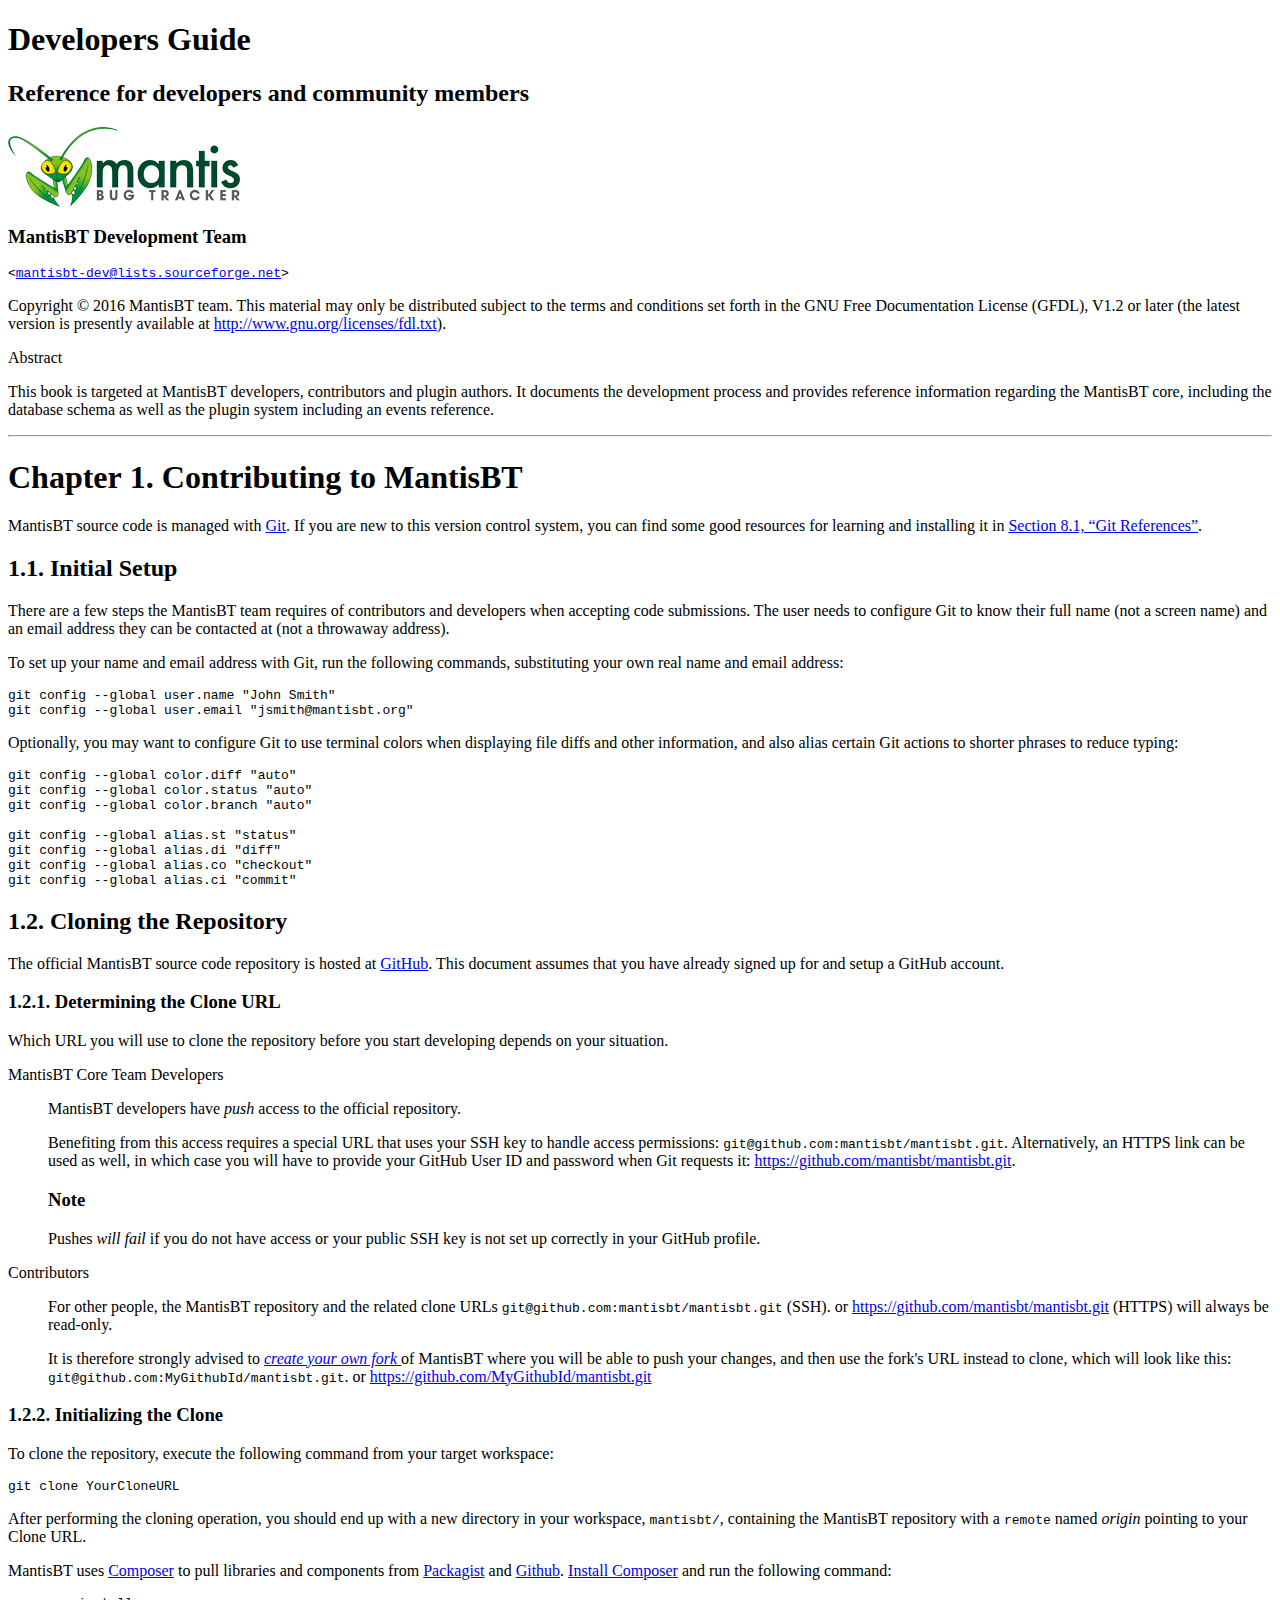
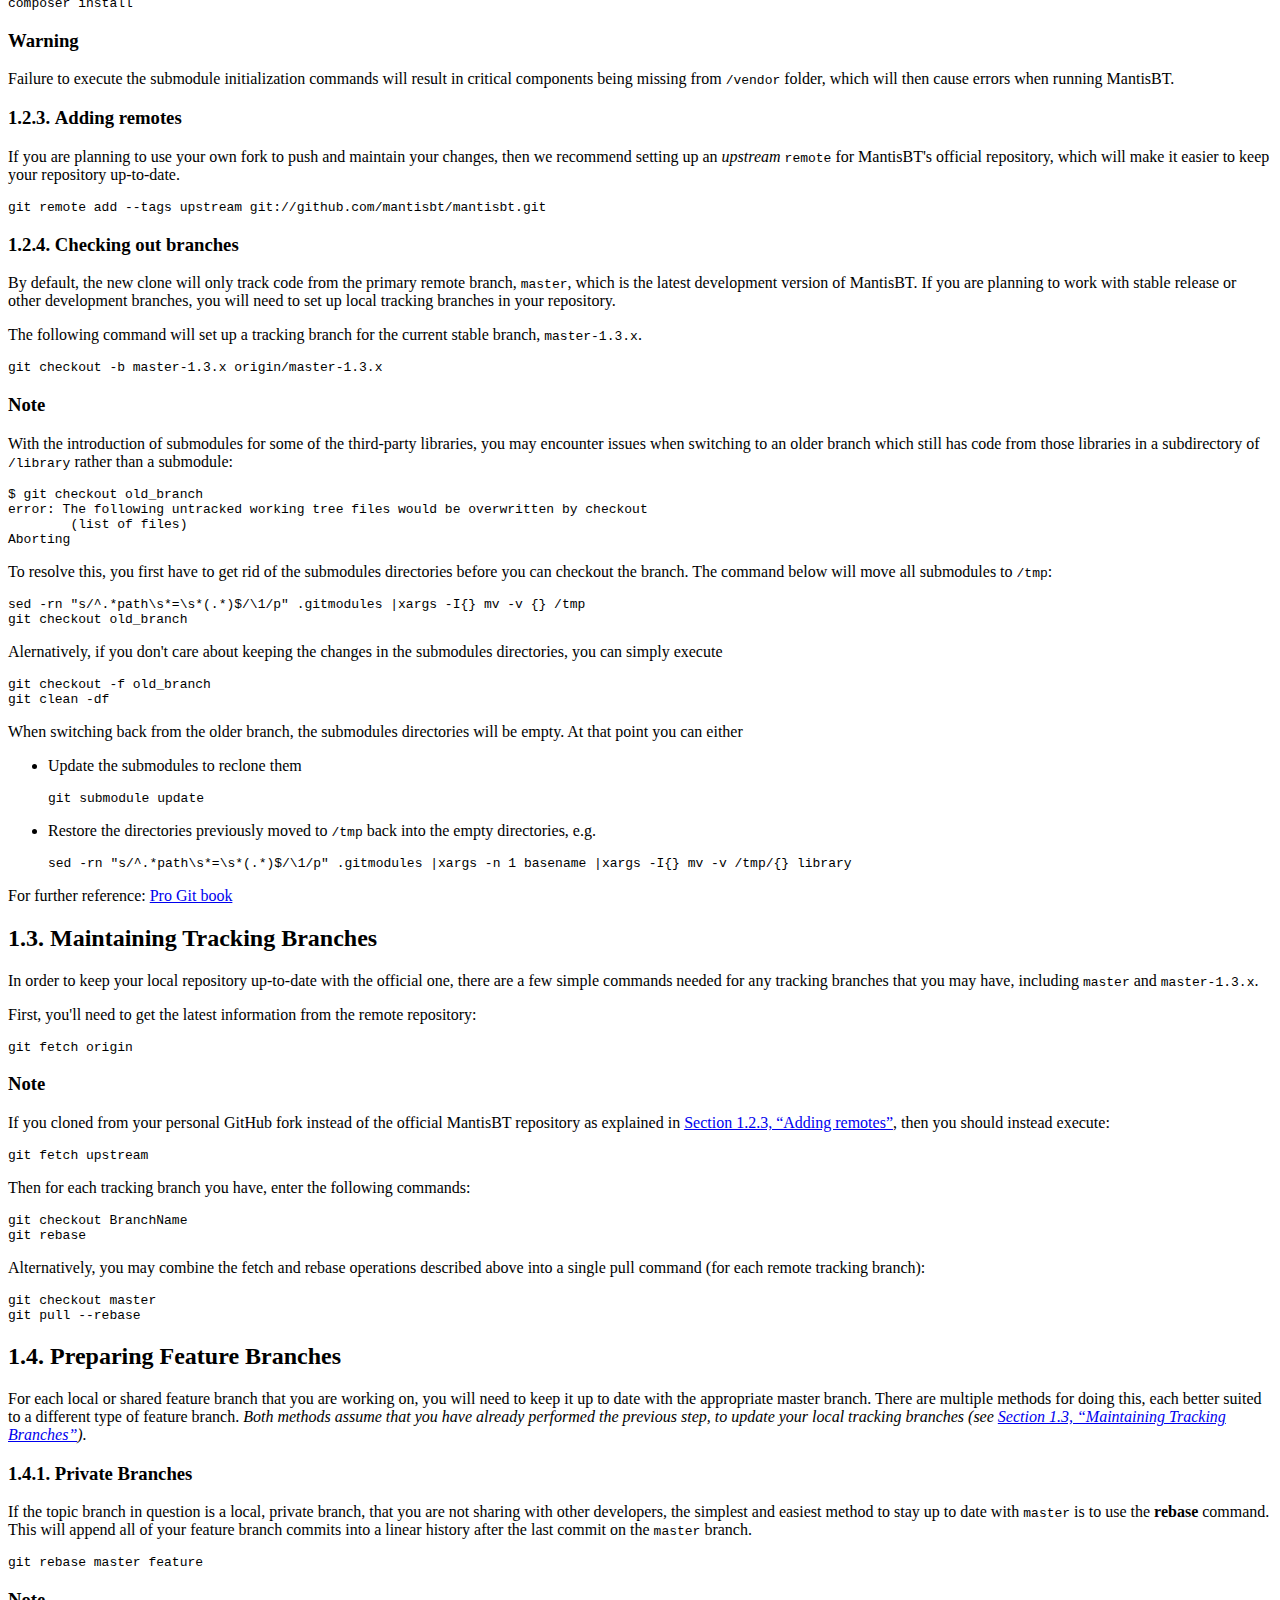
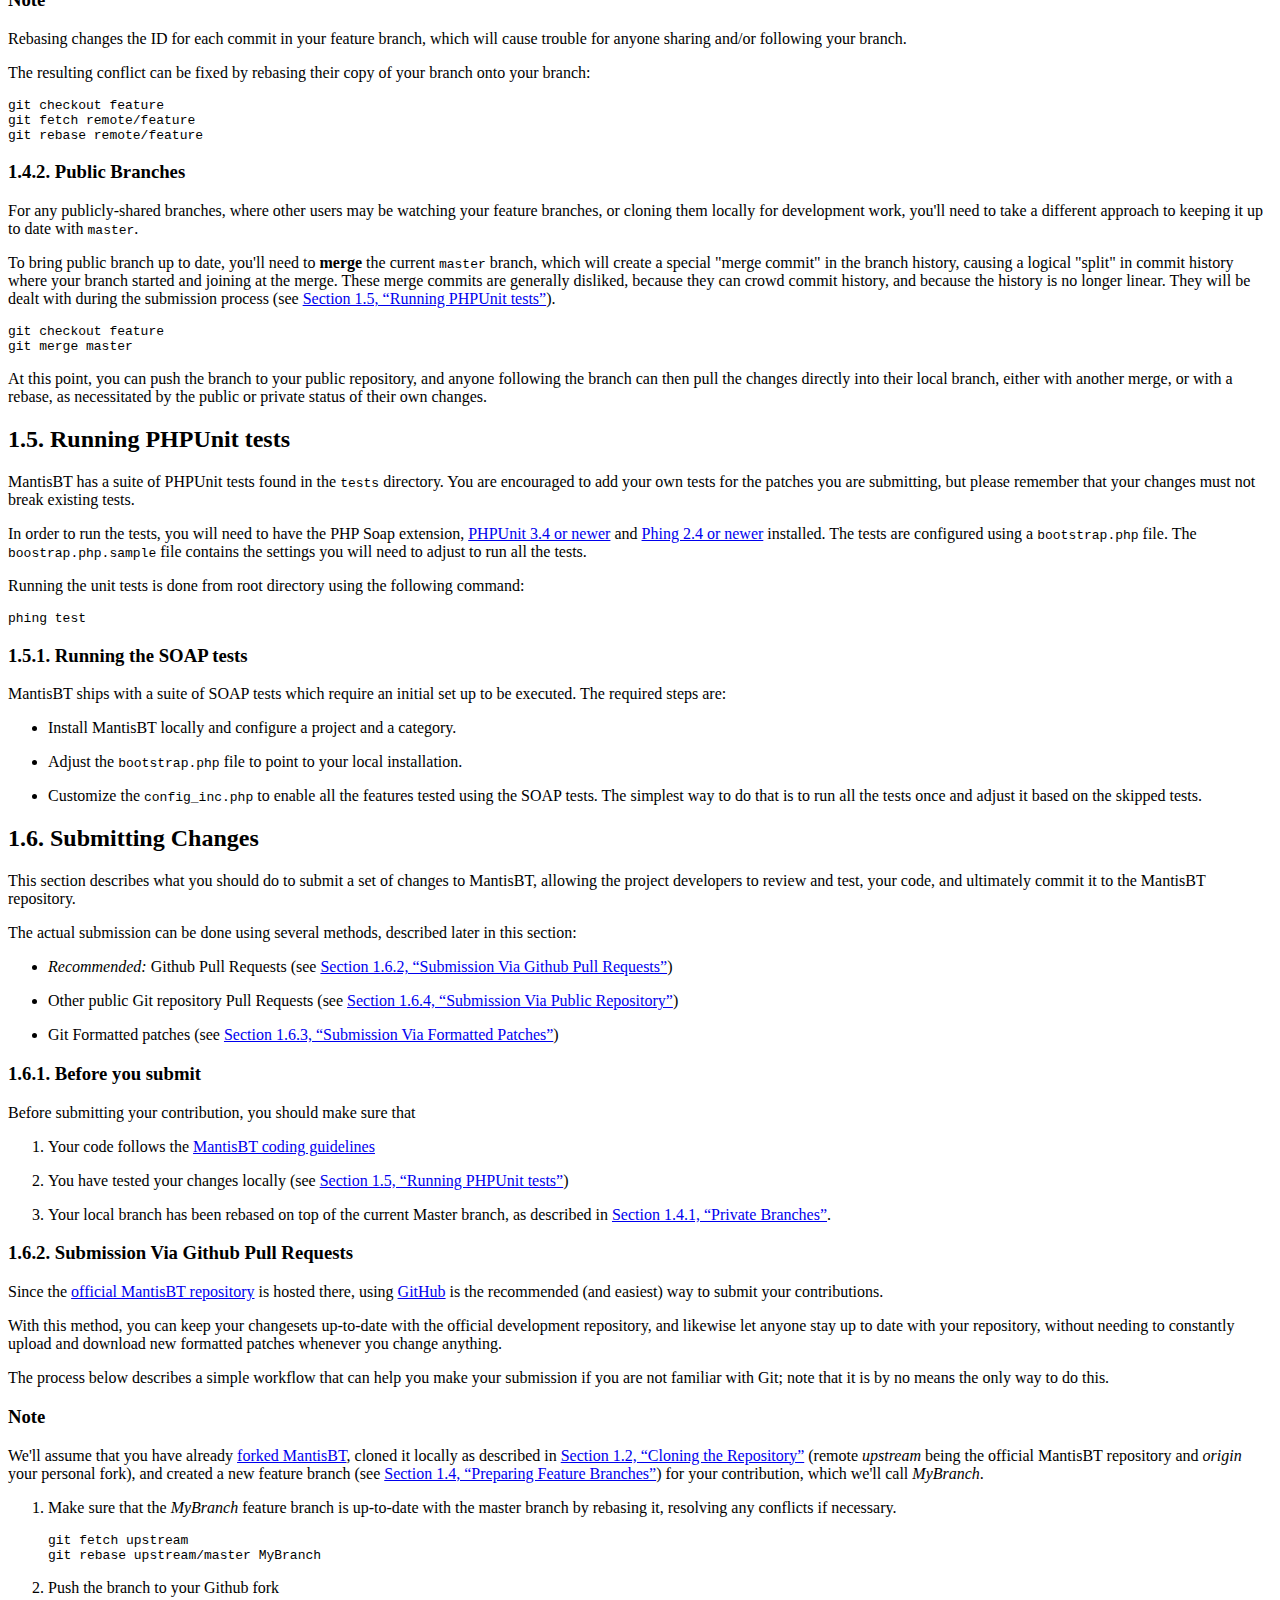
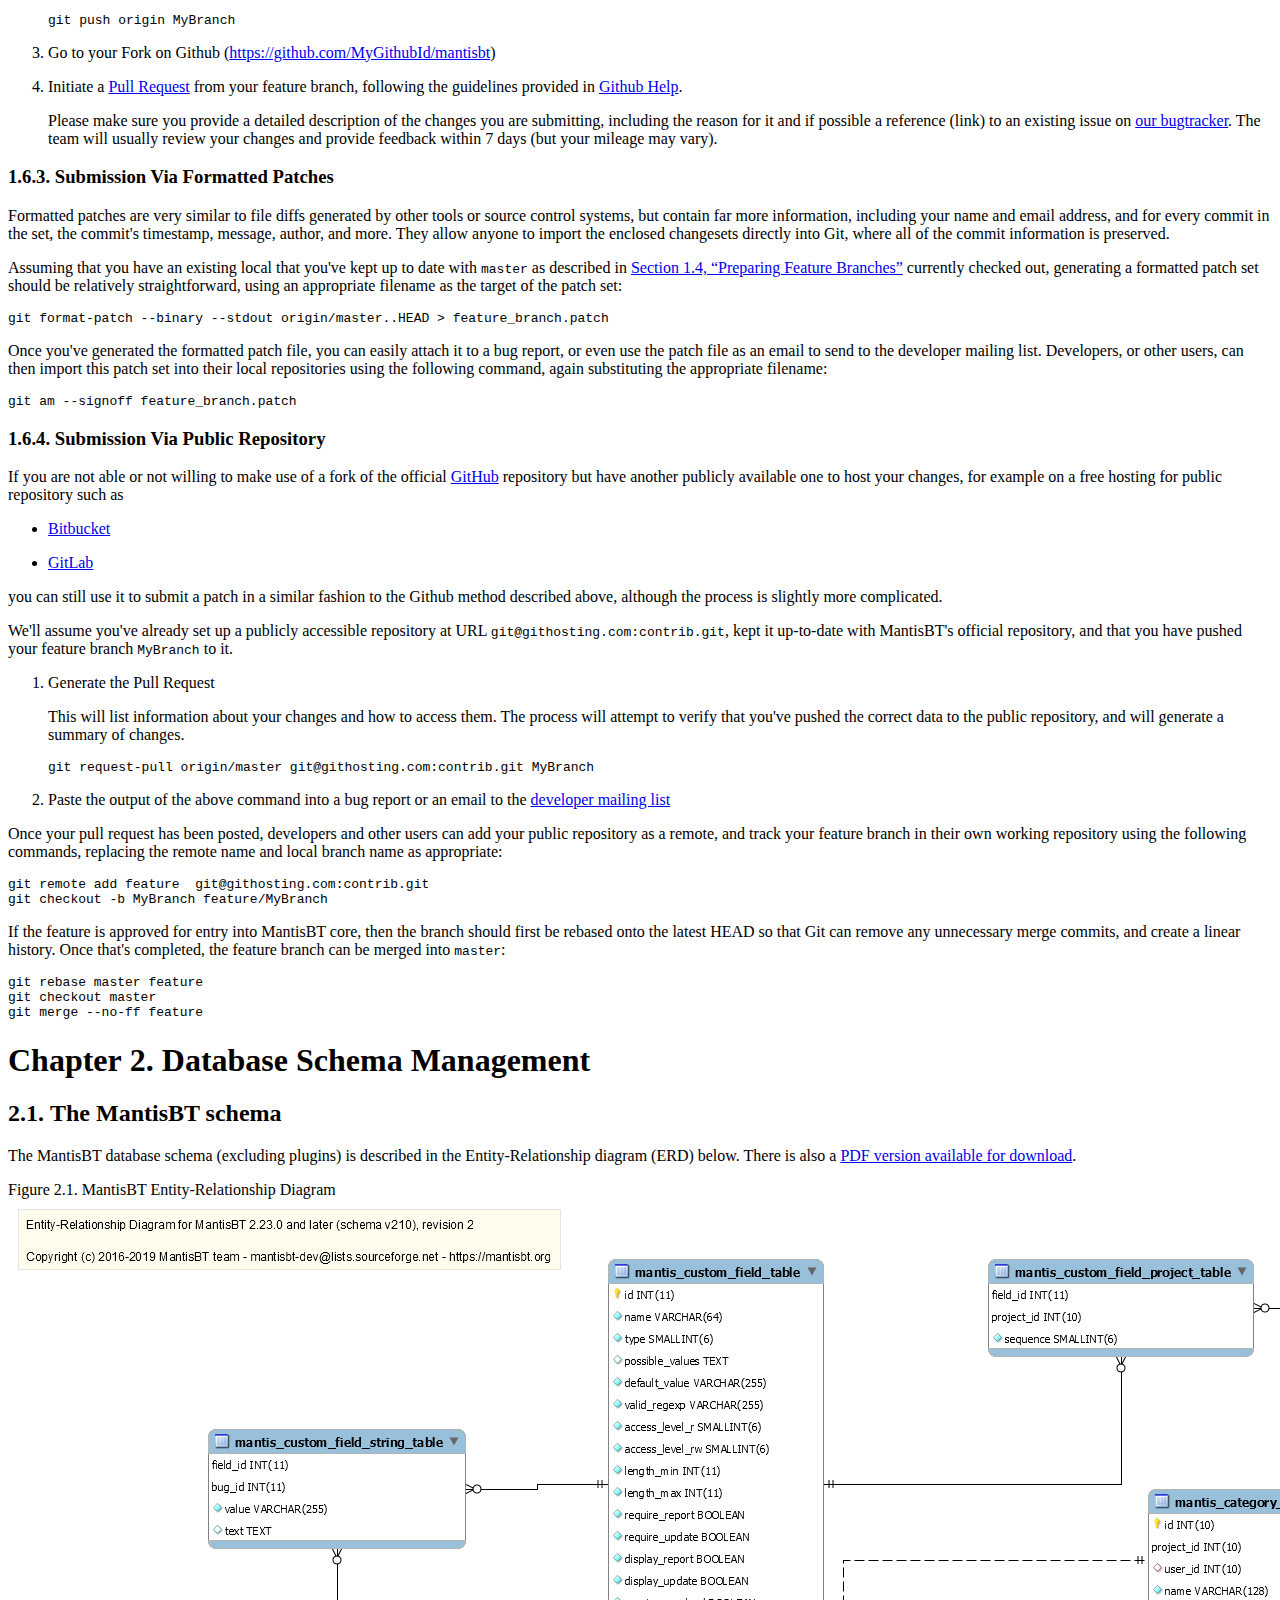
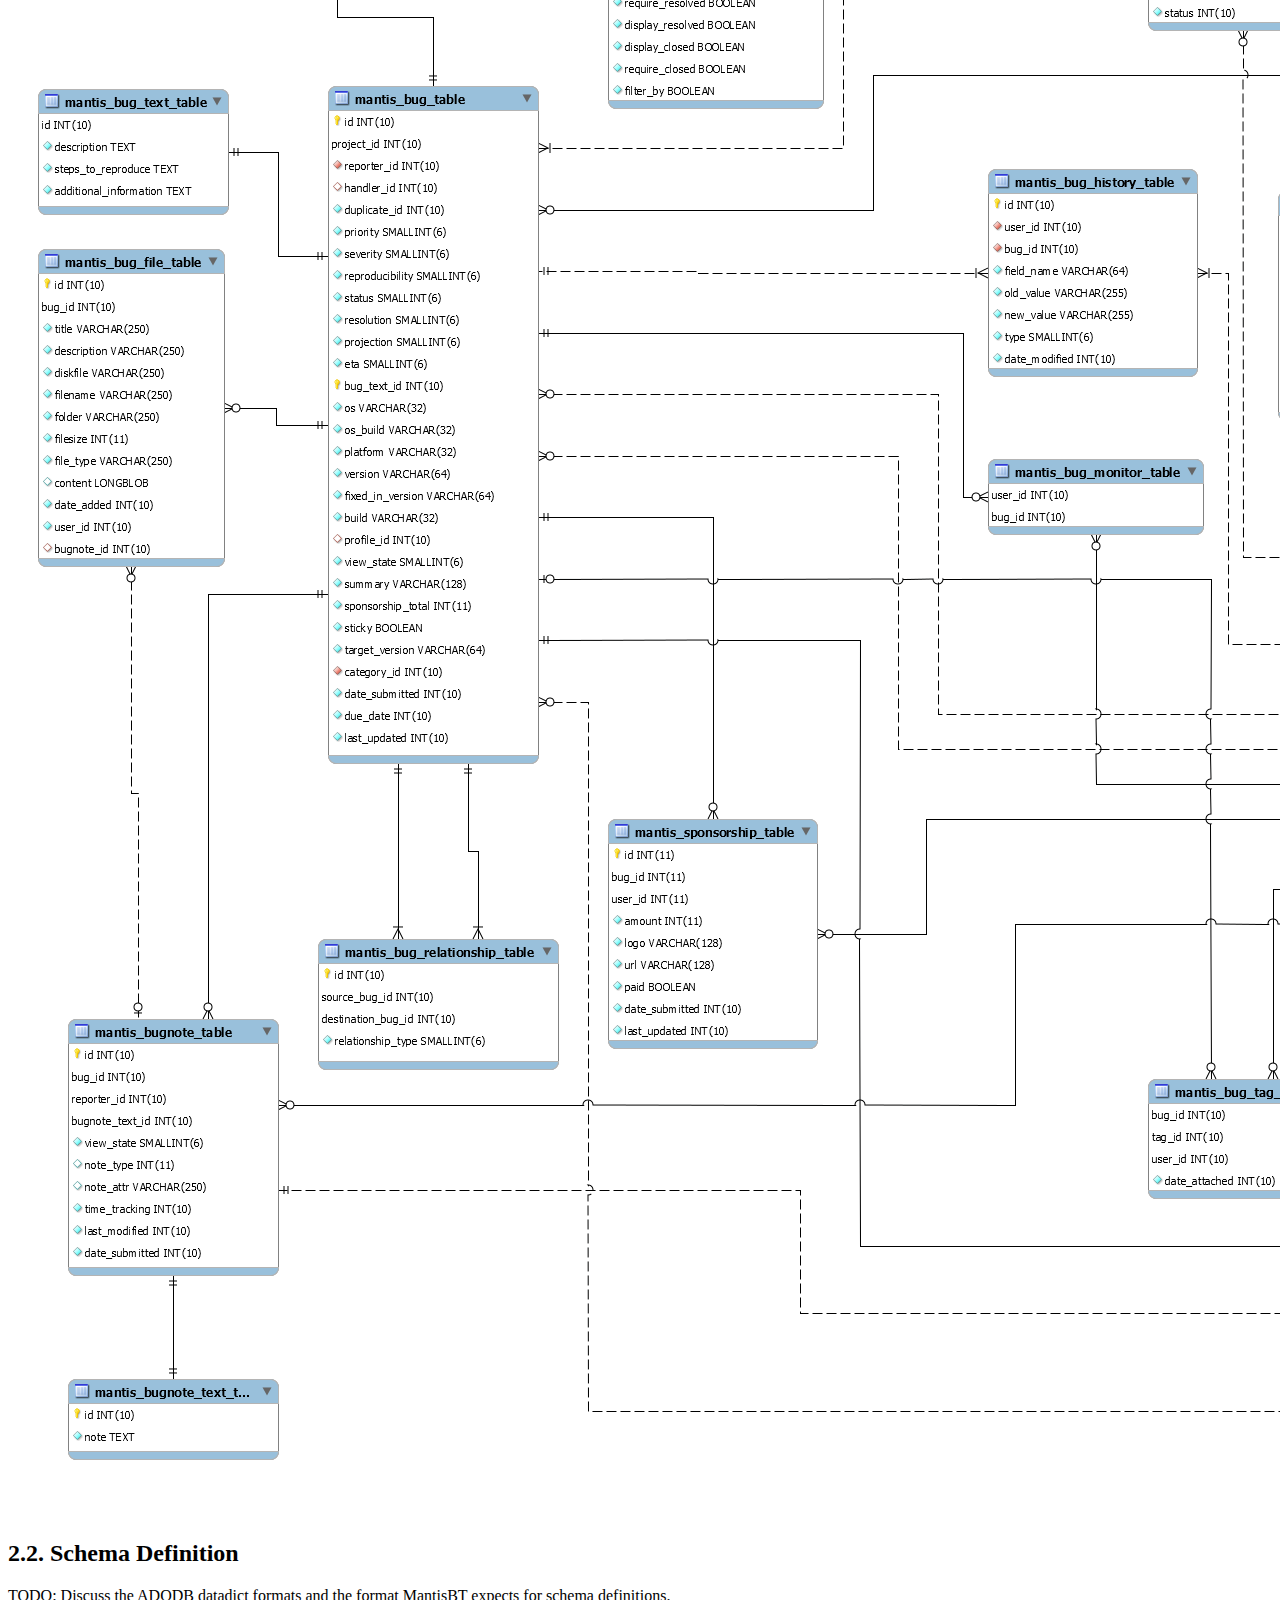
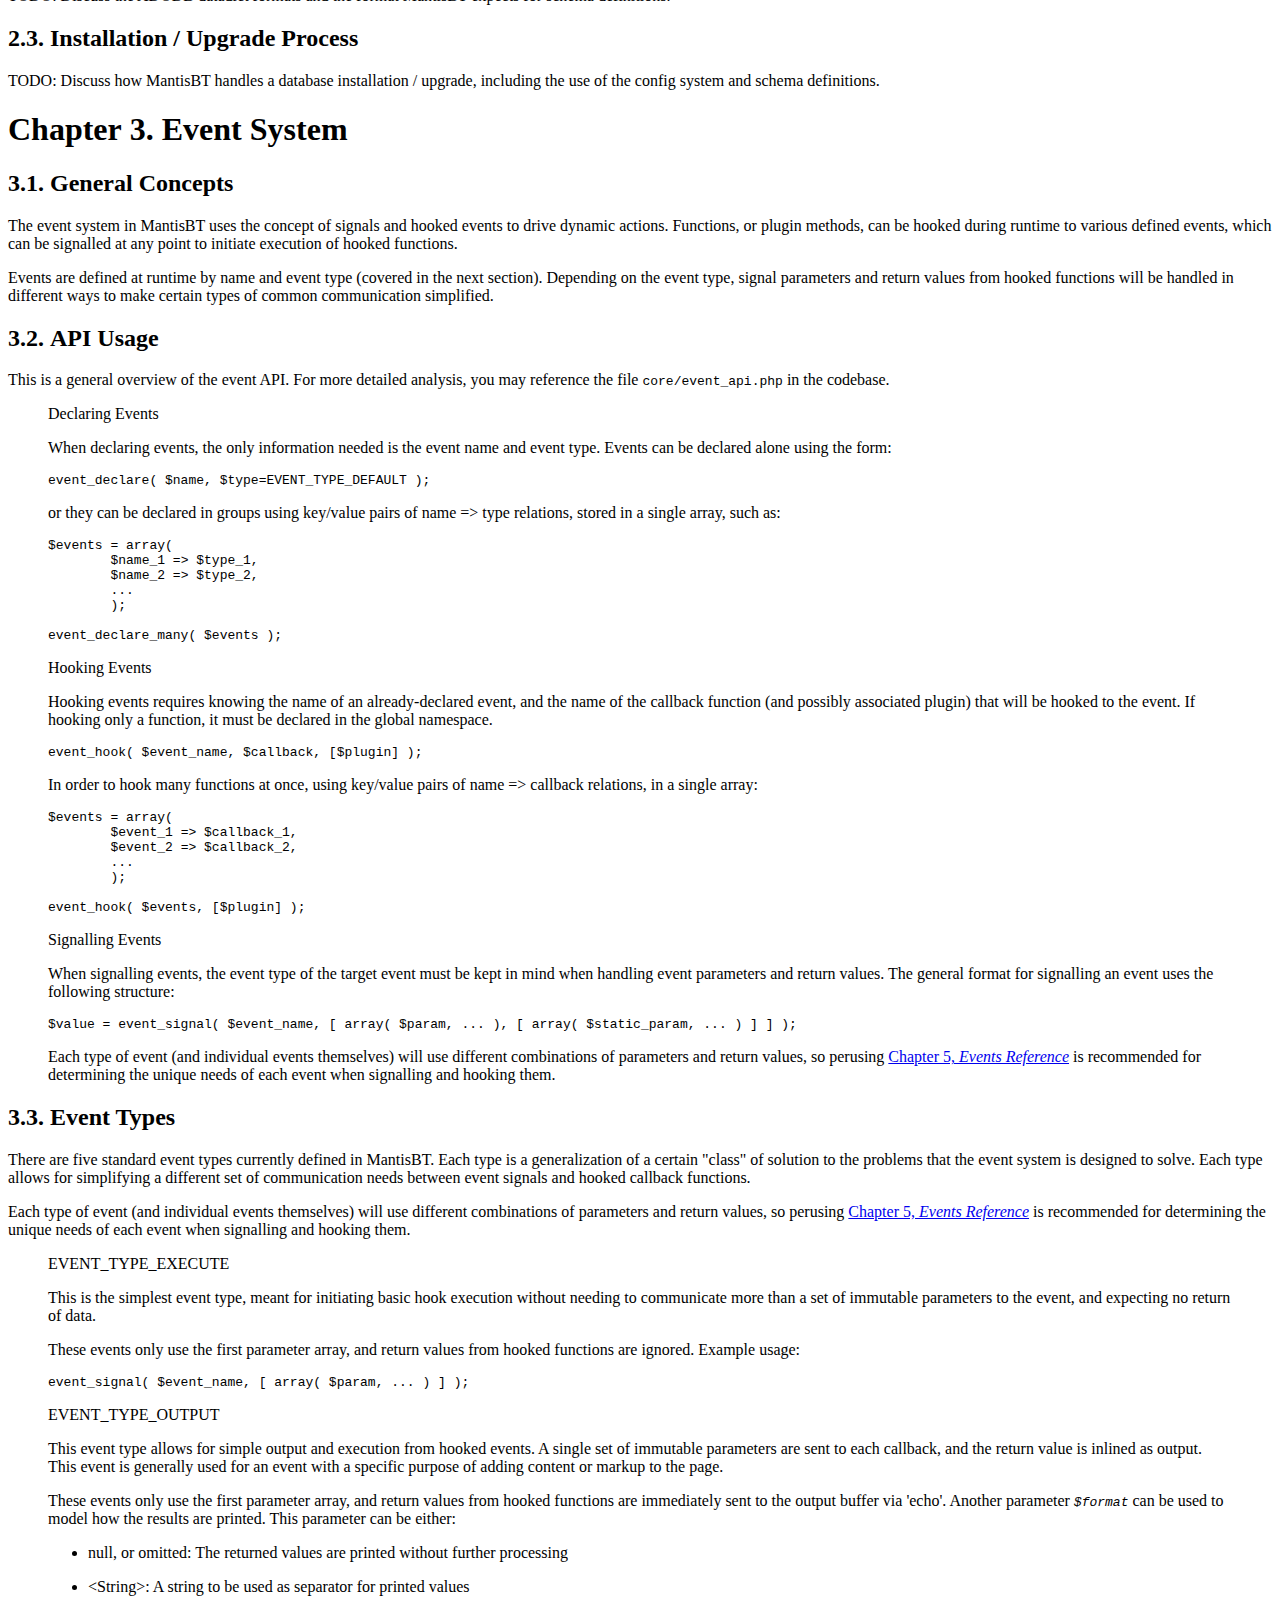
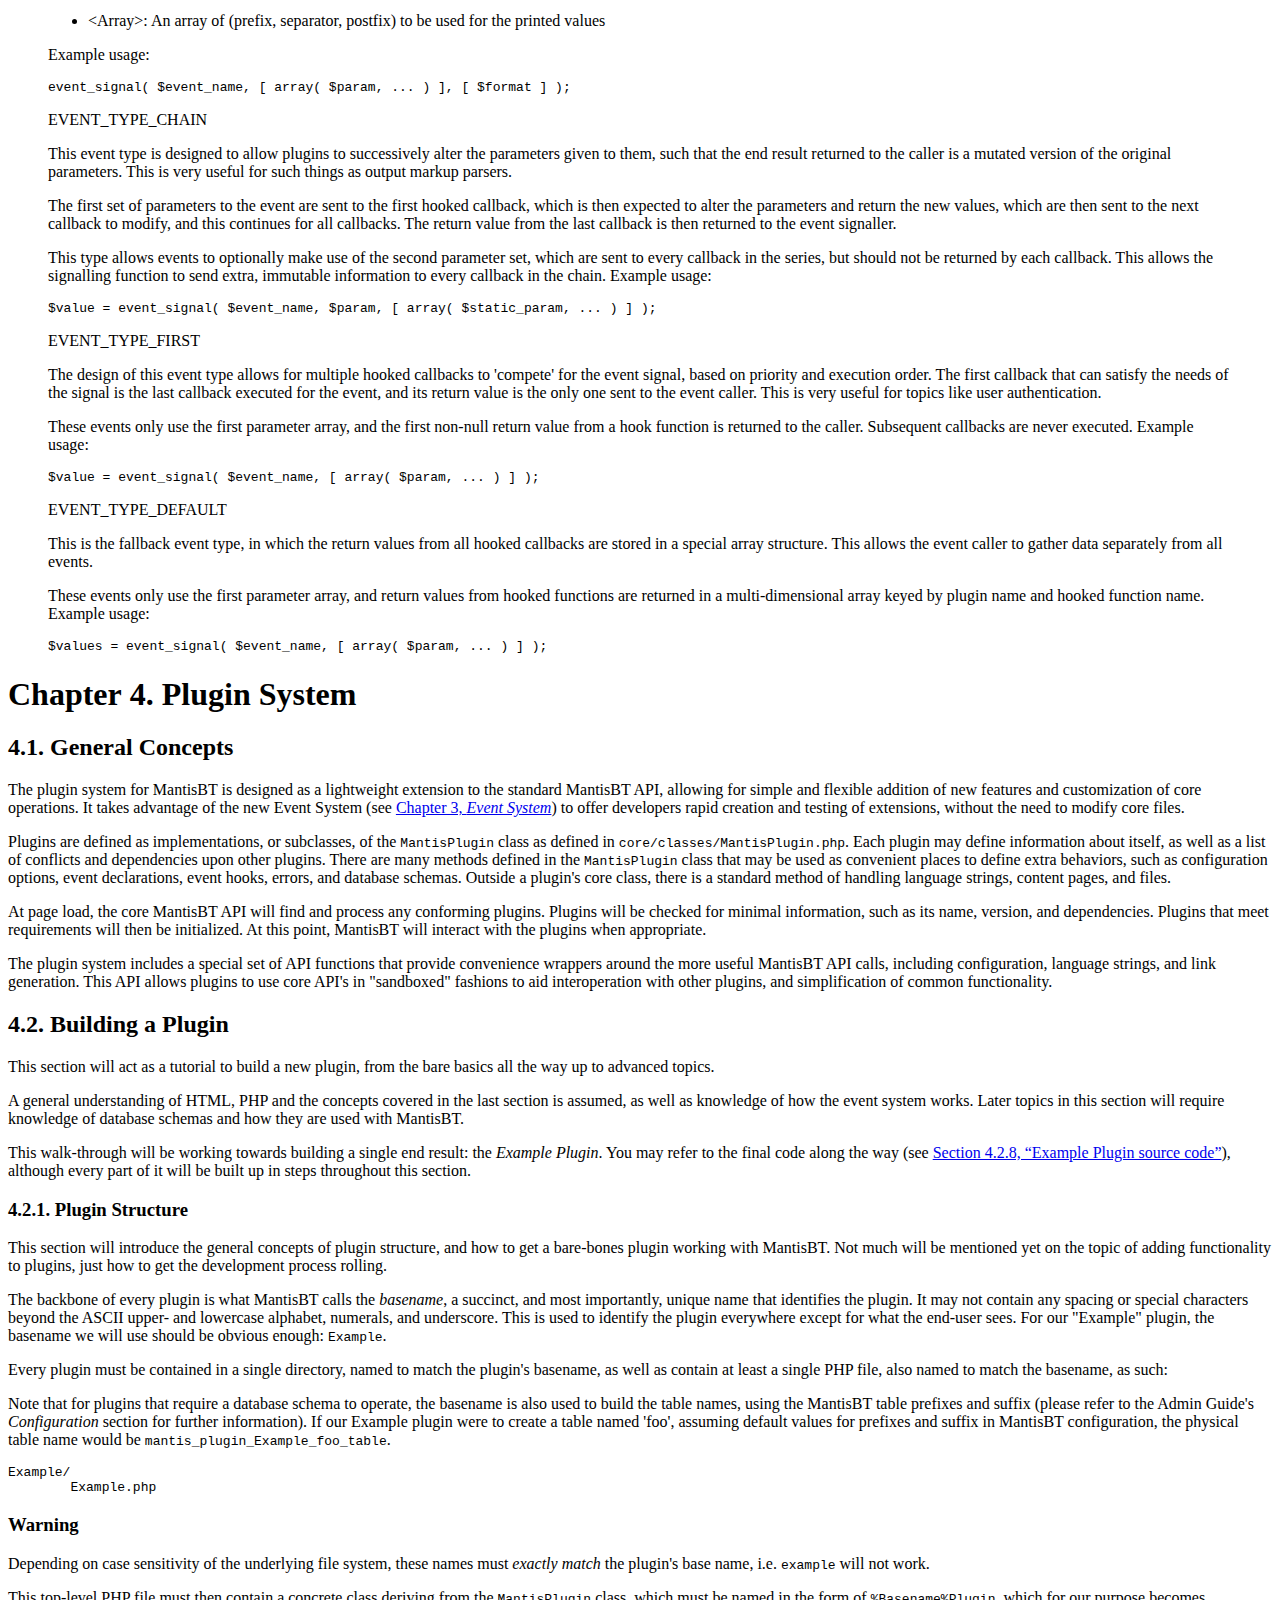
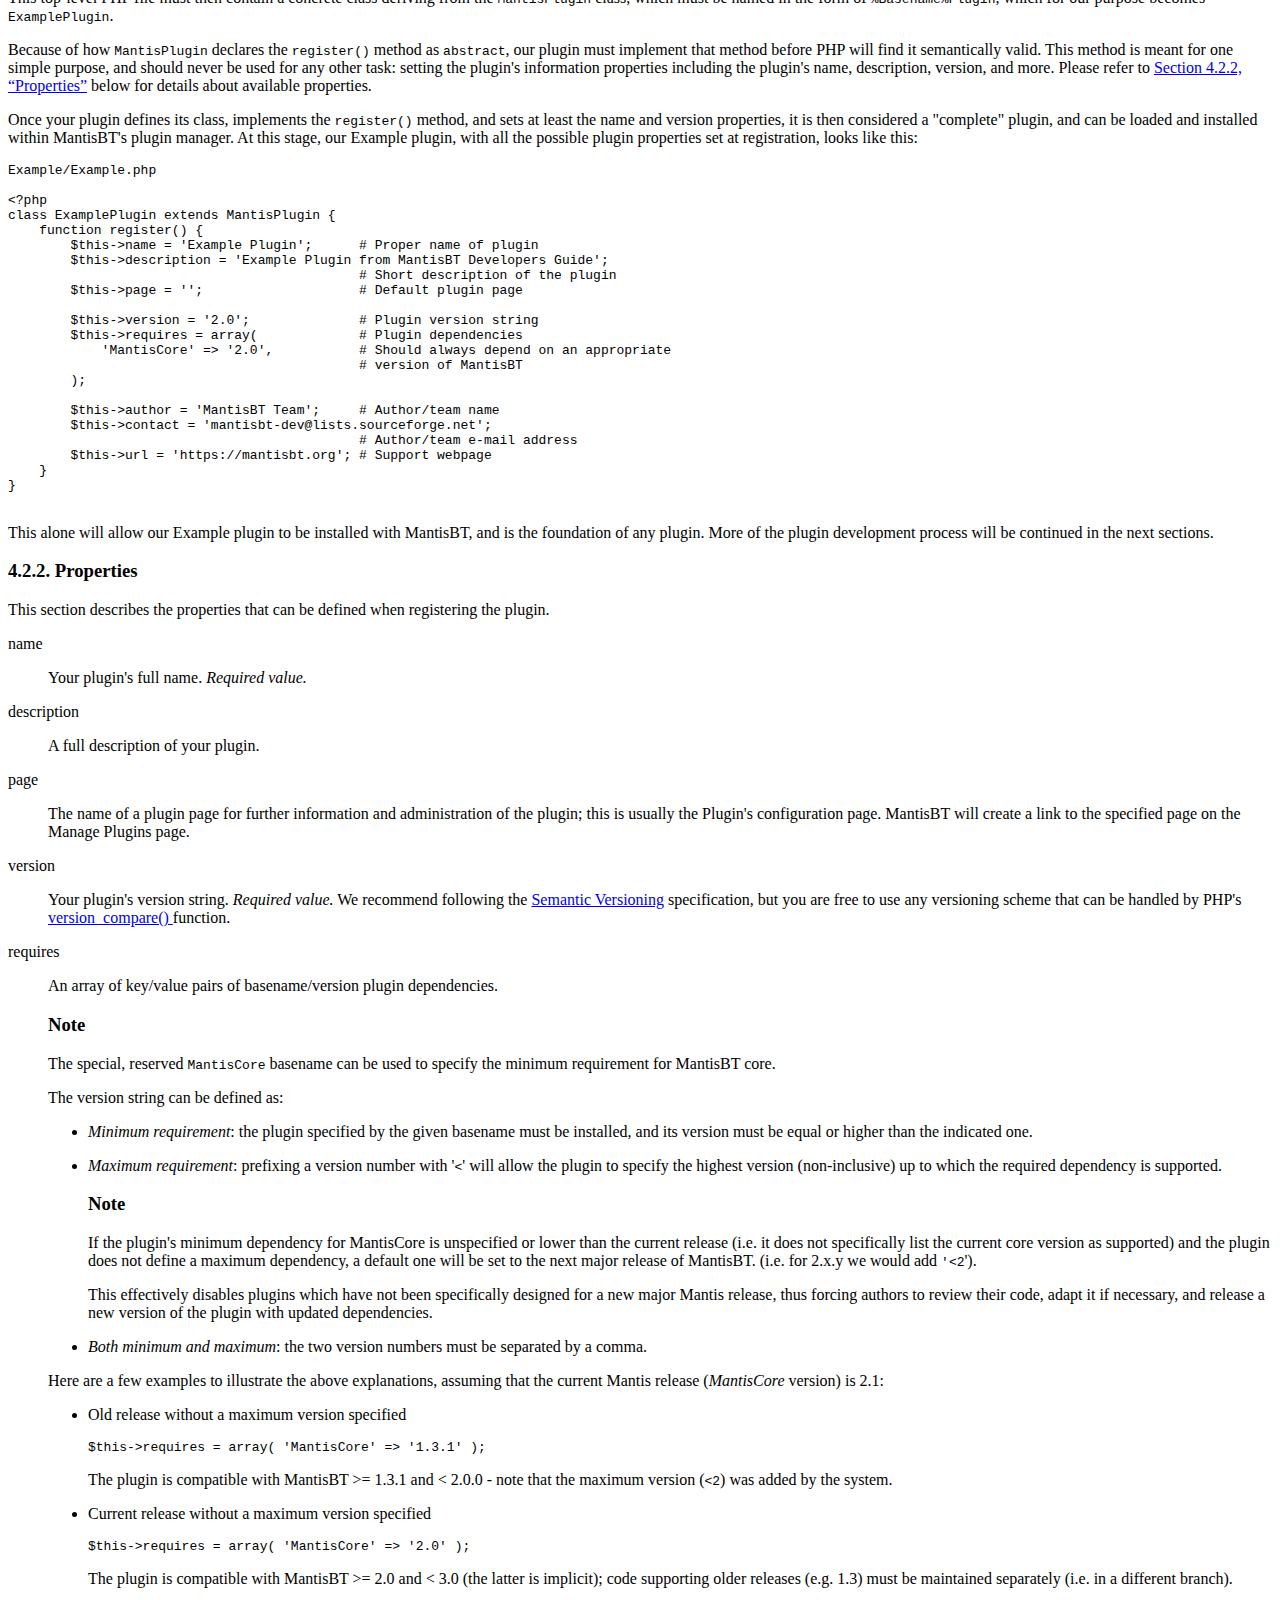
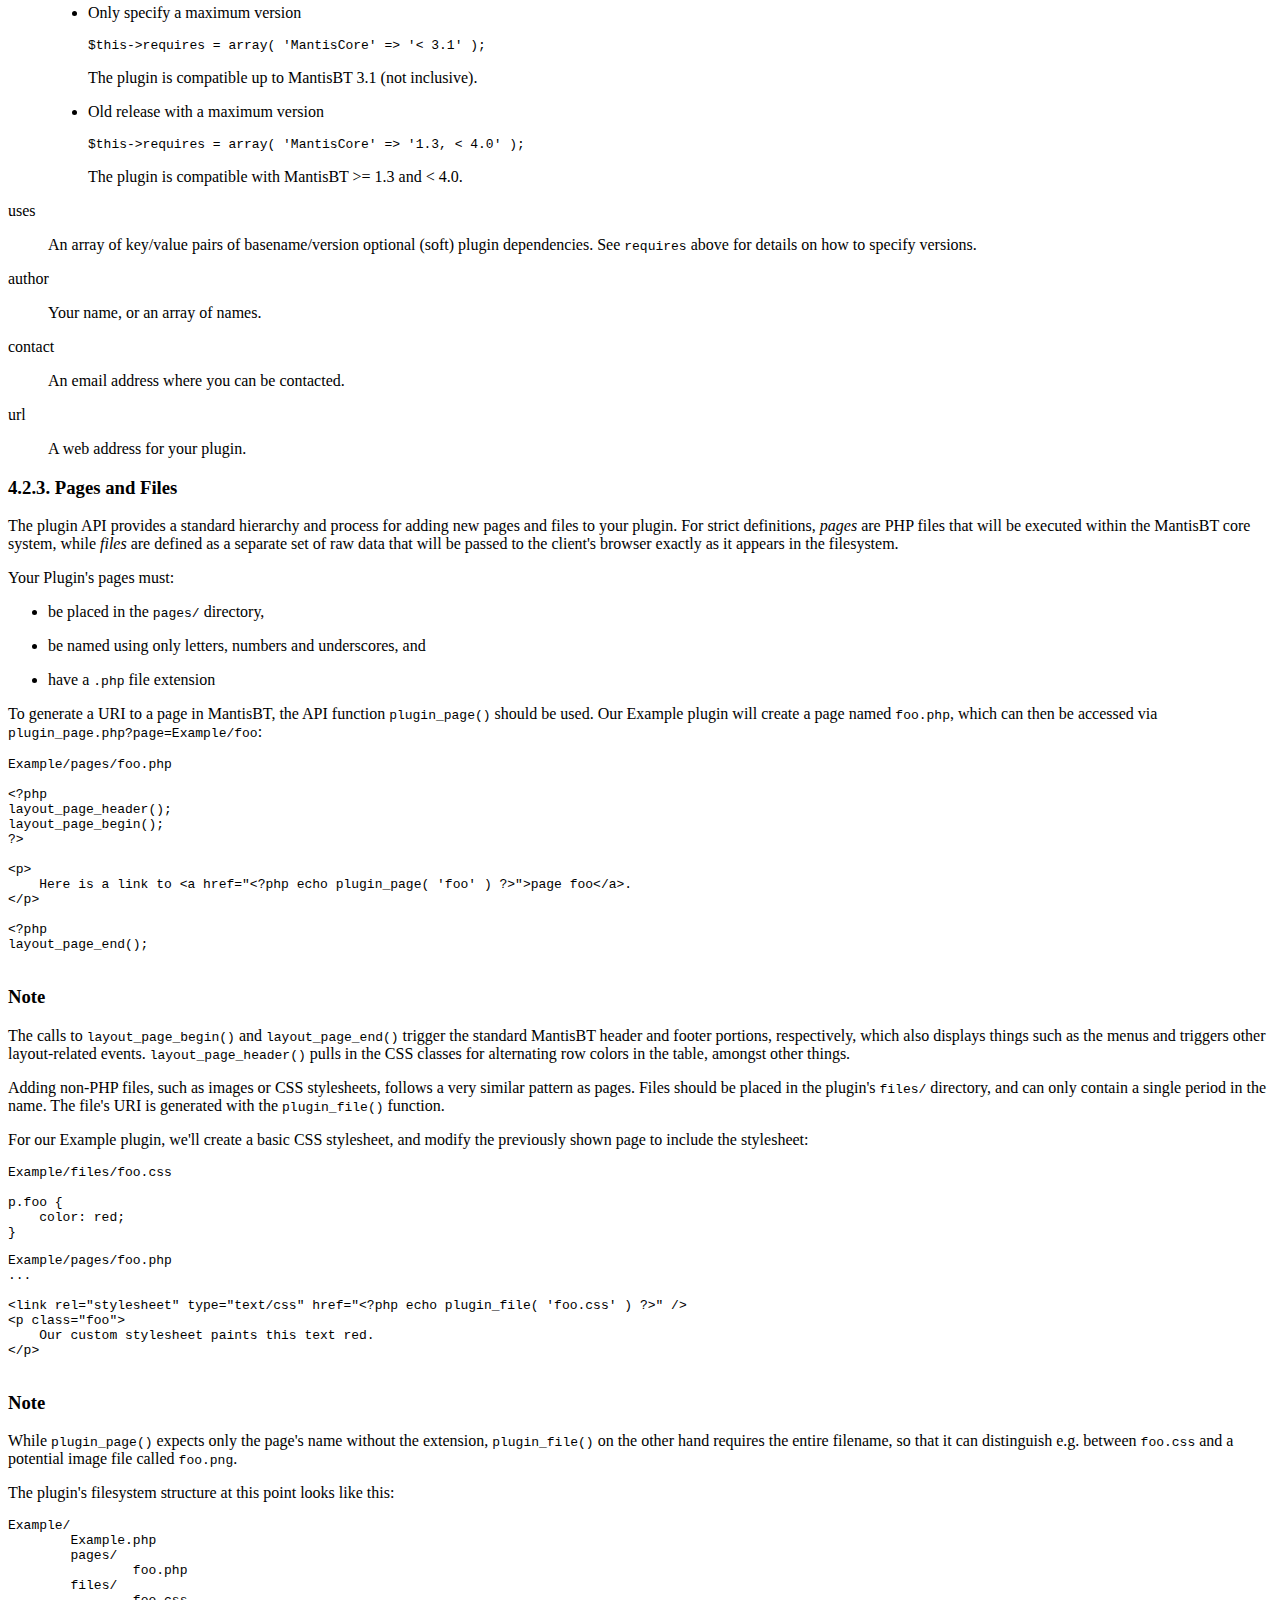
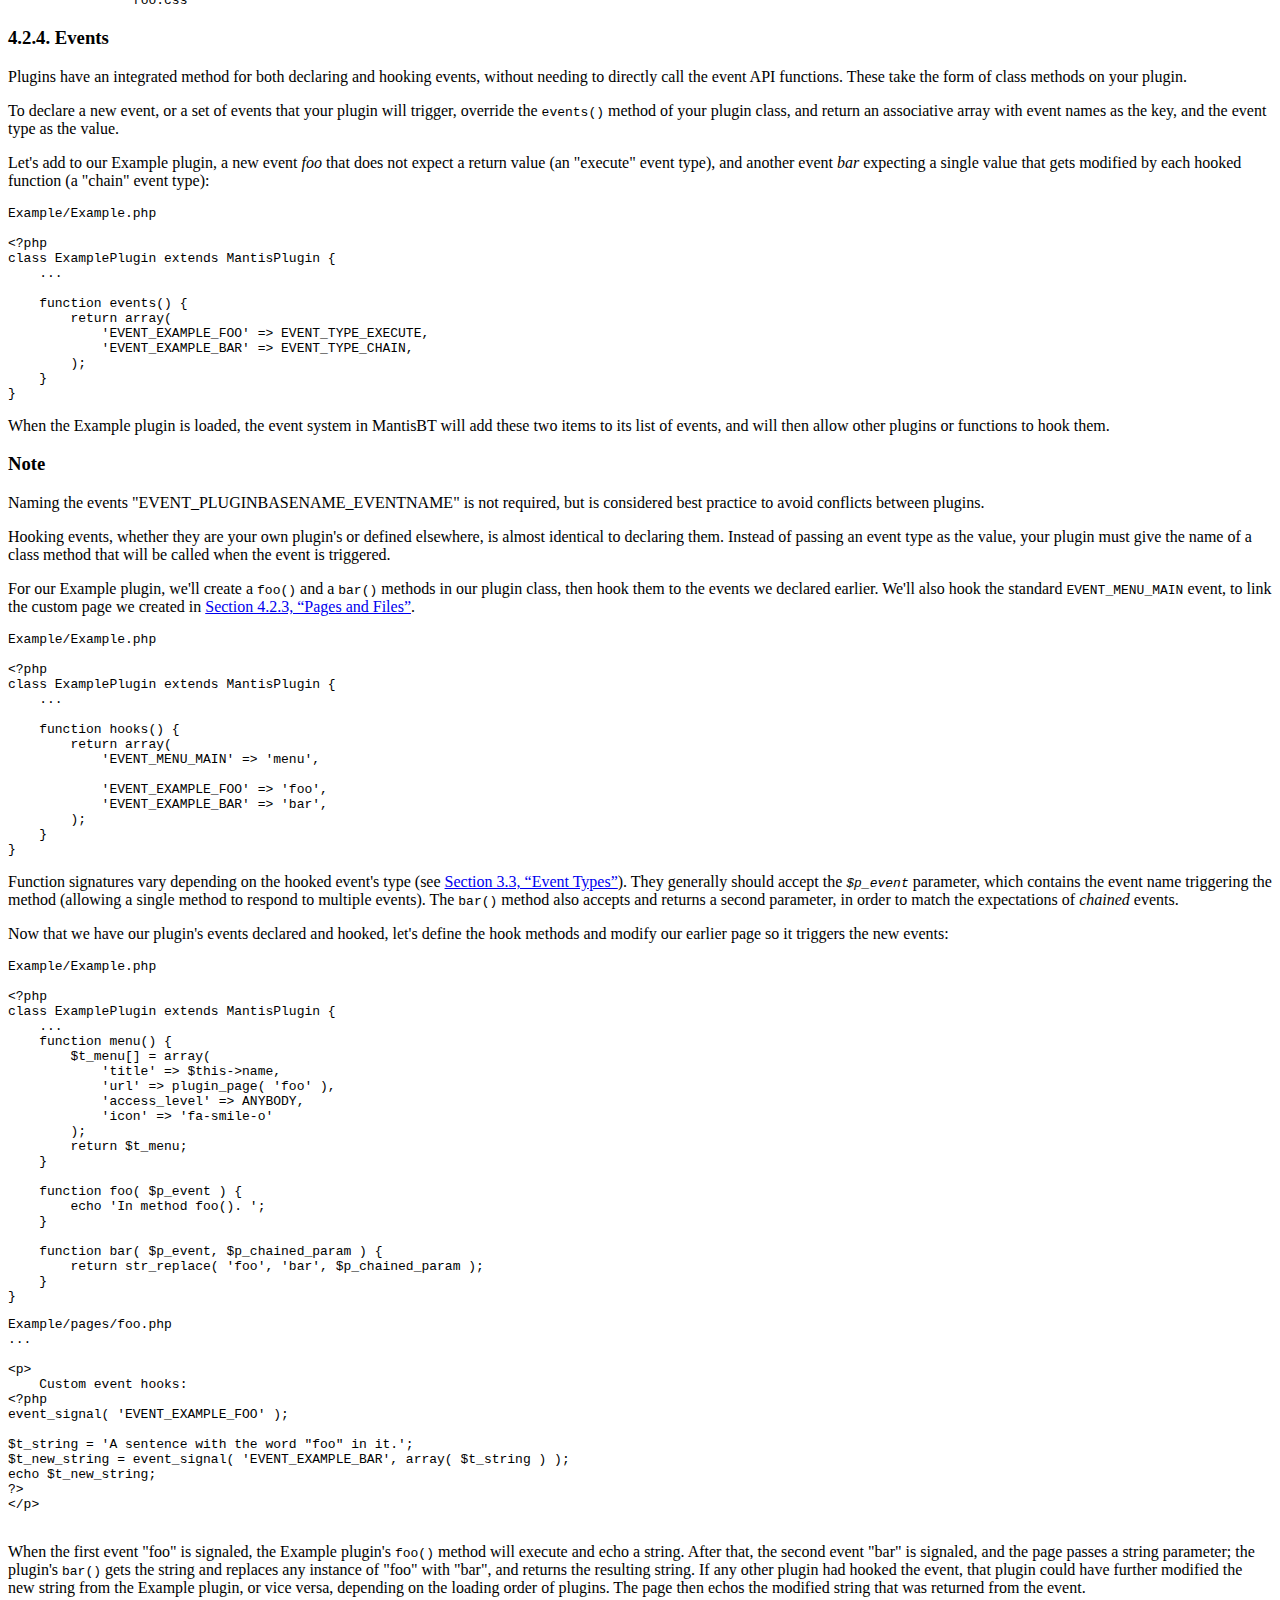
<file: doc/en-US/Developers_Guide/html-single-plain/index.html>
<?xml version="1.0" encoding="UTF-8"?>
<!DOCTYPE html PUBLIC "-//W3C//DTD XHTML 1.0 Transitional//EN" "http://www.w3.org/TR/xhtml1/DTD/xhtml1-transitional.dtd"><html xmlns="http://www.w3.org/1999/xhtml"><head><title>Developers Guide</title><meta name="generator" content="DocBook XSL Stylesheets Vsnapshot" /><meta name="description" content="This book is targeted at MantisBT developers, contributors and plugin authors. It documents the development process and provides reference information regarding the MantisBT core, including the database schema as well as the plugin system including an events reference." /><meta http-equiv="Content-Type" content="text/html; charset=UTF-8" /></head><body><div xml:lang="en-US" class="book" lang="en-US"><div class="titlepage"><div><div><h1 class="title"><a id="idm1"></a>Developers Guide</h1></div><div><h2 class="subtitle">Reference for developers and community members</h2></div><div><h3 class="corpauthor">
		<span class="inlinemediaobject"><img src="./images/mantis_logo.png" /></span>

	</h3></div><div><div xml:lang="en-US" class="authorgroup" lang="en-US"><div class="author"><h3 class="author"><span class="surname">MantisBT Development Team</span></h3><code class="email">&lt;<a class="email" href="mailto:mantisbt-dev@lists.sourceforge.net">mantisbt-dev@lists.sourceforge.net</a>&gt;</code></div></div></div><div><div xml:lang="en-US" class="legalnotice" lang="en-US"><a id="idm13"></a><p>
		Copyright <span class="trademark"></span>© 2016 MantisBT team.  This material may only be distributed subject to the terms and conditions set forth in the GNU Free Documentation License (GFDL), V1.2 or later (the latest version is presently available at <a class="ulink" href="http://www.gnu.org/licenses/fdl.txt" target="_top">http://www.gnu.org/licenses/fdl.txt</a>).
	</p></div></div><div><div class="abstract"><div class="abstract-title">Abstract</div><p>
			This book is targeted at MantisBT developers, contributors and plugin authors. It documents the development process and provides reference information regarding the MantisBT core, including the database schema as well as the plugin system including an events reference.
		</p></div></div></div><hr /></div><div xml:lang="en-US" class="chapter" lang="en-US"><div class="titlepage"><div><div><h1 class="title"><a id="dev.contrib"></a>Chapter 1. Contributing to MantisBT</h1></div></div></div><p>
		MantisBT source code is managed with <a class="ulink" href="https://git-scm.com/" target="_top">Git</a>. If you are new to this version control system, you can find some good resources for learning and installing it in <a class="xref" href="#dev.appendix.git" title="8.1. Git References">Section 8.1, “Git References”</a>.
	</p><div class="section"><div class="titlepage"><div><div><h2 class="title"><a id="dev.contrib.setup"></a>1.1. Initial Setup</h2></div></div></div><p>
			There are a few steps the MantisBT team requires of contributors and developers when accepting code submissions. The user needs to configure Git to know their full name (not a screen name) and an email address they can be contacted at (not a throwaway address).
		</p><p>
			To set up your name and email address with Git, run the following commands, substituting your own real name and email address:
		</p><pre class="programlisting">
git config --global user.name "John Smith"
git config --global user.email "jsmith@mantisbt.org"
</pre><p>
			Optionally, you may want to configure Git to use terminal colors when displaying file diffs and other information, and also alias certain Git actions to shorter phrases to reduce typing:
		</p><pre class="programlisting">
git config --global color.diff "auto"
git config --global color.status "auto"
git config --global color.branch "auto"

git config --global alias.st "status"
git config --global alias.di "diff"
git config --global alias.co "checkout"
git config --global alias.ci "commit"
</pre></div><div class="section"><div class="titlepage"><div><div><h2 class="title"><a id="dev.contrib.clone"></a>1.2. Cloning the Repository</h2></div></div></div><p>
			The official MantisBT source code repository is hosted at <a class="ulink" href="https://github.com/mantisbt/mantisbt" target="_top">GitHub</a>. This document assumes that you have already signed up for and setup a GitHub account.
		</p><div class="section"><div class="titlepage"><div><div><h3 class="title"><a id="dev.contrib.clone.dev"></a>1.2.1. Determining the Clone URL</h3></div></div></div><p>
				Which URL you will use to clone the repository before you start developing depends on your situation.
			</p><div class="variablelist"><dl class="variablelist"><dt><span class="term">MantisBT Core Team Developers</span></dt><dd><p>
							MantisBT developers have <span class="emphasis"><em>push</em></span> access to the official repository.
						</p><p>
							Benefiting from this access requires a special URL that uses your SSH key to handle access permissions: <code class="literal">git@github.com:mantisbt/mantisbt.git</code>. Alternatively, an HTTPS link can be used as well, in which case you will have to provide your GitHub User ID and password when Git requests it: <a class="ulink" href="https://github.com/mantisbt/mantisbt.git" target="_top">https://github.com/mantisbt/mantisbt.git</a>.
						</p><div class="note"><h3 class="title">Note</h3><p>
								Pushes <span class="emphasis"><em>will fail</em></span> if you do not have access or your public SSH key is not set up correctly in your GitHub profile.
							</p></div></dd><dt><span class="term">Contributors</span></dt><dd><p>
							For other people, the MantisBT repository and the related clone URLs <code class="literal">git@github.com:mantisbt/mantisbt.git</code> (SSH). or <a class="ulink" href="https://github.com/mantisbt/mantisbt.git" target="_top">https://github.com/mantisbt/mantisbt.git</a> (HTTPS) will always be read-only.
						</p><p>
							It is therefore strongly advised to <span class="emphasis"><em> <a class="ulink" href="https://github.com/mantisbt/mantisbt/fork" target="_top"> create your own fork </a> </em></span> of MantisBT where you will be able to push your changes, and then use the fork's URL instead to clone, which will look like this: <code class="literal">git@github.com:MyGithubId/mantisbt.git</code>. or <a class="ulink" href="https://github.com/MyGithubId/mantisbt.git" target="_top">https://github.com/MyGithubId/mantisbt.git</a>
						</p></dd></dl></div></div><div class="section"><div class="titlepage"><div><div><h3 class="title"><a id="dev.contrib.clone.clone"></a>1.2.2. Initializing the Clone</h3></div></div></div><p>
				To clone the repository, execute the following command from your target workspace: 
</p><pre class="programlisting">
git clone YourCloneURL
</pre><p>
				 After performing the cloning operation, you should end up with a new directory in your workspace, <code class="filename">mantisbt/</code>, containing the MantisBT repository with a <code class="literal">remote</code> named <span class="emphasis"><em>origin</em></span> pointing to your Clone URL.
			</p><p>
				MantisBT uses <a class="ulink" href="https://getcomposer.org" target="_top">Composer</a> to pull libraries and components from <a class="ulink" href="https://packagist.org" target="_top">Packagist</a> and <a class="ulink" href="https://github.com" target="_top">Github</a>. <a class="ulink" href="https://getcomposer.org/download/" target="_top">Install Composer</a> and run the following command: 
</p><pre class="programlisting">
composer install
</pre><p>

			</p><div class="warning"><h3 class="title">Warning</h3><p>
					Failure to execute the submodule initialization commands will result in critical components being missing from <code class="filename">/vendor</code> folder, which will then cause errors when running MantisBT.
				</p></div></div><div class="section"><div class="titlepage"><div><div><h3 class="title"><a id="dev.contrib.clone.remotes"></a>1.2.3. Adding remotes</h3></div></div></div><p>
				If you are planning to use your own fork to push and maintain your changes, then we recommend setting up an <span class="emphasis"><em>upstream</em></span> <code class="literal">remote</code> for MantisBT's official repository, which will make it easier to keep your repository up-to-date. 
</p><pre class="programlisting">
git remote add --tags upstream git://github.com/mantisbt/mantisbt.git
</pre><p>

			</p></div><div class="section"><div class="titlepage"><div><div><h3 class="title"><a id="dev.contrib.clone.branches"></a>1.2.4. Checking out branches</h3></div></div></div><p>
				By default, the new clone will only track code from the primary remote branch, <code class="literal">master</code>, which is the latest development version of MantisBT. If you are planning to work with stable release or other development branches, you will need to set up local tracking branches in your repository.
			</p><p>
				The following command will set up a tracking branch for the current stable branch, <code class="literal">master-1.3.x</code>. 
</p><pre class="programlisting">
git checkout -b master-1.3.x origin/master-1.3.x
</pre><p>

			</p><div class="note"><h3 class="title">Note</h3><p>
					With the introduction of submodules for some of the third-party libraries, you may encounter issues when switching to an older branch which still has code from those libraries in a subdirectory of <code class="filename">/library</code> rather than a submodule:
				</p><p>
					
</p><pre class="programlisting">
$ git checkout old_branch
error: The following untracked working tree files would be overwritten by checkout
	(list of files)
Aborting
</pre><p>

				</p><p>
					To resolve this, you first have to get rid of the submodules directories before you can checkout the branch. The command below will move all submodules to <code class="filename">/tmp</code>: 
</p><pre class="programlisting">
sed -rn "s/^.*path\s*=\s*(.*)$/\1/p" .gitmodules |xargs -I{} mv -v {} /tmp
git checkout old_branch
</pre><p>

				</p><p>
					Alernatively, if you don't care about keeping the changes in the submodules directories, you can simply execute 
</p><pre class="programlisting">
git checkout -f old_branch
git clean -df
</pre><p>

				</p><p>
					When switching back from the older branch, the submodules directories will be empty. At that point you can either 
					</p><div class="itemizedlist"><ul class="itemizedlist"><li class="listitem"><p>
								Update the submodules to reclone them 
</p><pre class="programlisting">
git submodule update
</pre><p>

							</p></li><li class="listitem"><p>
								Restore the directories previously moved to <code class="filename">/tmp</code> back into the empty directories, e.g. 
</p><pre class="programlisting">
sed -rn "s/^.*path\s*=\s*(.*)$/\1/p" .gitmodules |xargs -n 1 basename |xargs -I{} mv -v /tmp/{} library
</pre><p>

							</p></li></ul></div><p>

				</p><p>
					For further reference: <a class="ulink" href="https://git-scm.com/book/en/Git-Tools-Submodules#Issues-with-Submodules" target="_top"> Pro Git book </a>
				</p></div></div></div><div class="section"><div class="titlepage"><div><div><h2 class="title"><a id="dev.contrib.branch"></a>1.3. Maintaining Tracking Branches</h2></div></div></div><p>
			In order to keep your local repository up-to-date with the official one, there are a few simple commands needed for any tracking branches that you may have, including <code class="literal">master</code> and <code class="literal">master-1.3.x</code>.
		</p><p>
			First, you'll need to get the latest information from the remote repository: 
</p><pre class="programlisting">
git fetch origin
</pre><p>

		</p><div class="note"><h3 class="title">Note</h3><p>
				If you cloned from your personal GitHub fork instead of the official MantisBT repository as explained in <a class="xref" href="#dev.contrib.clone.remotes" title="1.2.3. Adding remotes">Section 1.2.3, “Adding remotes”</a>, then you should instead execute: 
</p><pre class="programlisting">
git fetch upstream
</pre><p>

			</p></div><p>
			Then for each tracking branch you have, enter the following commands: 
</p><pre class="programlisting">
git checkout BranchName
git rebase
</pre><p>

		</p><p>
			Alternatively, you may combine the fetch and rebase operations described above into a single pull command (for each remote tracking branch): 
</p><pre class="programlisting">
git checkout master
git pull --rebase
</pre><p>

		</p></div><div class="section"><div class="titlepage"><div><div><h2 class="title"><a id="dev.contrib.prepare"></a>1.4. Preparing Feature Branches</h2></div></div></div><p>
			For each local or shared feature branch that you are working on, you will need to keep it up to date with the appropriate master branch. There are multiple methods for doing this, each better suited to a different type of feature branch. <span class="emphasis"><em>Both methods assume that you have already performed the previous step, to update your local tracking branches (see <a class="xref" href="#dev.contrib.branch" title="1.3. Maintaining Tracking Branches">Section 1.3, “Maintaining Tracking Branches”</a>).</em></span>
		</p><div class="section"><div class="titlepage"><div><div><h3 class="title"><a id="dev.contrib.prepare.local"></a>1.4.1. Private Branches</h3></div></div></div><p>
				If the topic branch in question is a local, private branch, that you are not sharing with other developers, the simplest and easiest method to stay up to date with <code class="literal">master</code> is to use the <span class="command"><strong>rebase</strong></span> command. This will append all of your feature branch commits into a linear history after the last commit on the <code class="literal">master</code> branch.
			</p><pre class="programlisting">
git rebase master feature
</pre><div class="note"><h3 class="title">Note</h3><p>
					Rebasing changes the ID for each commit in your feature branch, which will cause trouble for anyone sharing and/or following your branch.
				</p><p>
					The resulting conflict can be fixed by rebasing their copy of your branch onto your branch:
				</p><pre class="programlisting">
git checkout feature
git fetch remote/feature
git rebase remote/feature
</pre></div></div><div class="section"><div class="titlepage"><div><div><h3 class="title"><a id="dev.contrib.prepare.public"></a>1.4.2. Public Branches</h3></div></div></div><p>
				For any publicly-shared branches, where other users may be watching your feature branches, or cloning them locally for development work, you'll need to take a different approach to keeping it up to date with <code class="literal">master</code>.
			</p><p>
				To bring public branch up to date, you'll need to <span class="command"><strong>merge</strong></span> the current <code class="literal">master</code> branch, which will create a special "merge commit" in the branch history, causing a logical "split" in commit history where your branch started and joining at the merge. These merge commits are generally disliked, because they can crowd commit history, and because the history is no longer linear. They will be dealt with during the submission process (see <a class="xref" href="#dev.contrib.test" title="1.5. Running PHPUnit tests">Section 1.5, “Running PHPUnit tests”</a>).
			</p><pre class="programlisting">
git checkout feature
git merge master
</pre><p>
				At this point, you can push the branch to your public repository, and anyone following the branch can then pull the changes directly into their local branch, either with another merge, or with a rebase, as necessitated by the public or private status of their own changes.
			</p></div></div><div class="section"><div class="titlepage"><div><div><h2 class="title"><a id="dev.contrib.test"></a>1.5. Running PHPUnit tests</h2></div></div></div><p>
			MantisBT has a suite of PHPUnit tests found in the <code class="literal">tests</code> directory. You are encouraged to add your own tests for the patches you are submitting, but please remember that your changes must not break existing tests.
		</p><p>
			In order to run the tests, you will need to have the PHP Soap extension, <a class="ulink" href="http://www.phpunit.de" target="_top">PHPUnit 3.4 or newer</a> and <a class="ulink" href="http://phing.info" target="_top">Phing 2.4 or newer</a> installed. The tests are configured using a <code class="literal">bootstrap.php</code> file. The <code class="literal">boostrap.php.sample</code> file contains the settings you will need to adjust to run all the tests.
		</p><p>
			Running the unit tests is done from root directory using the following command:
		</p><pre class="programlisting">
phing test
</pre><div class="section"><div class="titlepage"><div><div><h3 class="title"><a id="dev.contrib.test.soap"></a>1.5.1. Running the SOAP tests</h3></div></div></div><p>
				MantisBT ships with a suite of SOAP tests which require an initial set up to be executed. The required steps are:
			</p><div class="itemizedlist"><ul class="itemizedlist"><li class="listitem"><p>
						Install MantisBT locally and configure a project and a category.
					</p></li><li class="listitem"><p>
						Adjust the <code class="literal">bootstrap.php</code> file to point to your local installation.
					</p></li><li class="listitem"><p>
						Customize the <code class="literal">config_inc.php</code> to enable all the features tested using the SOAP tests. The simplest way to do that is to run all the tests once and adjust it based on the skipped tests.
					</p></li></ul></div></div></div><div class="section"><div class="titlepage"><div><div><h2 class="title"><a id="dev.contrib.submit"></a>1.6. Submitting Changes</h2></div></div></div><p>
			This section describes what you should do to submit a set of changes to MantisBT, allowing the project developers to review and test, your code, and ultimately commit it to the MantisBT repository.
		</p><p>
			The actual submission can be done using several methods, described later in this section: 
			</p><div class="itemizedlist"><ul class="itemizedlist"><li class="listitem"><p>
						<span class="emphasis"><em>Recommended:</em></span> Github Pull Requests (see <a class="xref" href="#dev.contrib.submit.github" title="1.6.2. Submission Via Github Pull Requests">Section 1.6.2, “Submission Via Github Pull Requests”</a>)
					</p></li><li class="listitem"><p>
						Other public Git repository Pull Requests (see <a class="xref" href="#dev.contrib.submit.repo" title="1.6.4. Submission Via Public Repository">Section 1.6.4, “Submission Via Public Repository”</a>)
					</p></li><li class="listitem"><p>
						Git Formatted patches (see <a class="xref" href="#dev.contrib.submit.patch" title="1.6.3. Submission Via Formatted Patches">Section 1.6.3, “Submission Via Formatted Patches”</a>)
					</p></li></ul></div><p>

		</p><div class="section"><div class="titlepage"><div><div><h3 class="title"><a id="dev.contrib.submit.before"></a>1.6.1. Before you submit</h3></div></div></div><p>
				Before submitting your contribution, you should make sure that 
				</p><div class="orderedlist"><ol class="orderedlist" type="1"><li class="listitem"><p>
							Your code follows the <a class="ulink" href="https://mantisbt.org/wiki/doku.php/mantisbt:coding_guidelines" target="_top"> MantisBT coding guidelines </a>
						</p></li><li class="listitem"><p>
							You have tested your changes locally (see <a class="xref" href="#dev.contrib.test" title="1.5. Running PHPUnit tests">Section 1.5, “Running PHPUnit tests”</a>)
						</p></li><li class="listitem"><p>
							Your local branch has been rebased on top of the current Master branch, as described in <a class="xref" href="#dev.contrib.prepare.local" title="1.4.1. Private Branches">Section 1.4.1, “Private Branches”</a>.
						</p></li></ol></div><p>

			</p></div><div class="section"><div class="titlepage"><div><div><h3 class="title"><a id="dev.contrib.submit.github"></a>1.6.2. Submission Via Github Pull Requests</h3></div></div></div><p>
				Since the <a class="ulink" href="https://github.com/mantisbt/mantisbt" target="_top"> official MantisBT repository</a> is hosted there, using <a class="ulink" href="https://github.com" target="_top">GitHub</a> is the recommended (and easiest) way to submit your contributions.
			</p><p>
				With this method, you can keep your changesets up-to-date with the official development repository, and likewise let anyone stay up to date with your repository, without needing to constantly upload and download new formatted patches whenever you change anything.
			</p><p>
				The process below describes a simple workflow that can help you make your submission if you are not familiar with Git; note that it is by no means the only way to do this.
			</p><div class="note"><h3 class="title">Note</h3><p>
					We'll assume that you have already <a class="ulink" href="https://github.com/mantisbt/mantisbt/fork" target="_top">forked MantisBT</a>, cloned it locally as described in <a class="xref" href="#dev.contrib.clone" title="1.2. Cloning the Repository">Section 1.2, “Cloning the Repository”</a> (remote <span class="emphasis"><em>upstream</em></span> being the official MantisBT repository and <span class="emphasis"><em>origin</em></span> your personal fork), and created a new feature branch (see <a class="xref" href="#dev.contrib.prepare" title="1.4. Preparing Feature Branches">Section 1.4, “Preparing Feature Branches”</a>) for your contribution, which we'll call <span class="emphasis"><em>MyBranch</em></span>.
				</p></div><div class="orderedlist"><ol class="orderedlist" type="1"><li class="listitem"><p>
						Make sure that the <span class="emphasis"><em>MyBranch</em></span> feature branch is up-to-date with the master branch by rebasing it, resolving any conflicts if necessary. 
</p><pre class="programlisting">
git fetch upstream
git rebase upstream/master MyBranch
</pre><p>

					</p></li><li class="listitem"><p>
						Push the branch to your Github fork 
</p><pre class="programlisting">
git push origin MyBranch
</pre><p>

					</p></li><li class="listitem"><p>
						Go to your Fork on Github (<a class="ulink" href="https://github.com/MyGithubId/mantisbt" target="_top">https://github.com/MyGithubId/mantisbt</a>)
					</p></li><li class="listitem"><p>
						Initiate a <a class="ulink" href="https://github.com/MyGithubId/mantisbt/compare/MyBranch" target="_top"> Pull Request</a> from your feature branch, following the guidelines provided in <a class="ulink" href="https://help.github.com/articles/using-pull-requests" target="_top"> Github Help</a>.
					</p><p>
						Please make sure you provide a detailed description of the changes you are submitting, including the reason for it and if possible a reference (link) to an existing issue on <a class="ulink" href="https://mantisbt.org/bugs/" target="_top">our bugtracker</a>. The team will usually review your changes and provide feedback within 7 days (but your mileage may vary).
					</p></li></ol></div></div><div class="section"><div class="titlepage"><div><div><h3 class="title"><a id="dev.contrib.submit.patch"></a>1.6.3. Submission Via Formatted Patches</h3></div></div></div><p>
				Formatted patches are very similar to file diffs generated by other tools or source control systems, but contain far more information, including your name and email address, and for every commit in the set, the commit's timestamp, message, author, and more. They allow anyone to import the enclosed changesets directly into Git, where all of the commit information is preserved.
			</p><p>
				Assuming that you have an existing local that you've kept up to date with <code class="literal">master</code> as described in <a class="xref" href="#dev.contrib.prepare" title="1.4. Preparing Feature Branches">Section 1.4, “Preparing Feature Branches”</a> currently checked out, generating a formatted patch set should be relatively straightforward, using an appropriate filename as the target of the patch set:
			</p><pre class="programlisting">
git format-patch --binary --stdout origin/master..HEAD &gt; feature_branch.patch
</pre><p>
				Once you've generated the formatted patch file, you can easily attach it to a bug report, or even use the patch file as an email to send to the developer mailing list. Developers, or other users, can then import this patch set into their local repositories using the following command, again substituting the appropriate filename:
			</p><pre class="programlisting">
git am --signoff feature_branch.patch
</pre></div><div class="section"><div class="titlepage"><div><div><h3 class="title"><a id="dev.contrib.submit.repo"></a>1.6.4. Submission Via Public Repository</h3></div></div></div><p>
				If you are not able or not willing to make use of a fork of the official <a class="ulink" href="https://github.com" target="_top">GitHub</a> repository but have another publicly available one to host your changes, for example on a free hosting for public repository such as 
				</p><div class="itemizedlist"><ul class="itemizedlist"><li class="listitem"><p>
							<a class="ulink" href="https://bitbucket.org" target="_top">Bitbucket</a>
						</p></li><li class="listitem"><p>
							<a class="ulink" href="https://gitlab.com" target="_top">GitLab</a>
						</p></li></ul></div><p>
				 you can still use it to submit a patch in a similar fashion to the Github method described above, although the process is slightly more complicated.
			</p><p>
				We'll assume you've already set up a publicly accessible repository at URL <code class="literal">git@githosting.com:contrib.git</code>, kept it up-to-date with MantisBT's official repository, and that you have pushed your feature branch <code class="literal">MyBranch</code> to it.
			</p><div class="orderedlist"><ol class="orderedlist" type="1"><li class="listitem"><p>
						Generate the Pull Request
					</p><p>
						This will list information about your changes and how to access them. The process will attempt to verify that you've pushed the correct data to the public repository, and will generate a summary of changes. 
</p><pre class="programlisting">
git request-pull origin/master git@githosting.com:contrib.git MyBranch
</pre><p>

					</p></li><li class="listitem"><p>
						Paste the output of the above command into a bug report or an email to the <a class="ulink" href="mailto:mantisbt-dev@lists.sourceforge.net" target="_top">developer mailing list</a>
					</p></li></ol></div><p>
				Once your pull request has been posted, developers and other users can add your public repository as a remote, and track your feature branch in their own working repository using the following commands, replacing the remote name and local branch name as appropriate:
			</p><pre class="programlisting">
git remote add feature  git@githosting.com:contrib.git
git checkout -b MyBranch feature/MyBranch
</pre><p>
				If the feature is approved for entry into MantisBT core, then the branch should first be rebased onto the latest HEAD so that Git can remove any unnecessary merge commits, and create a linear history. Once that's completed, the feature branch can be merged into <code class="literal"> master</code>:
			</p><pre class="programlisting">
git rebase master feature
git checkout master
git merge --no-ff feature
</pre></div></div></div><div xml:lang="en-US" class="chapter" lang="en-US"><div class="titlepage"><div><div><h1 class="title"><a id="dev.database"></a>Chapter 2. Database Schema Management</h1></div></div></div><div class="section"><div class="titlepage"><div><div><h2 class="title"><a id="dev.database.erd"></a>2.1. The MantisBT schema</h2></div></div></div><p>
			The MantisBT database schema (excluding plugins) is described in the Entity-Relationship diagram (ERD) below. There is also a <a class="ulink" href="https://mantisbt.org/docs/erd/" target="_top"> PDF version available for download</a>.
		</p><div class="figure"><a id="erd"></a><div class="figure-title">Figure 2.1. MantisBT Entity-Relationship Diagram</div><div class="figure-contents"><a class="ulink" href="images/erd.png" target="_top"> <span class="inlinemediaobject"><img src="images/erd.png" alt="MantisBT Entity-Relationship Diagram" /></span>
			 </a></div></div><br class="figure-break" /></div><div class="section"><div class="titlepage"><div><div><h2 class="title"><a id="dev.database.schema"></a>2.2. Schema Definition</h2></div></div></div><p>
			TODO: Discuss the ADODB datadict formats and the format MantisBT expects for schema definitions.
		</p></div><div class="section"><div class="titlepage"><div><div><h2 class="title"><a id="dev.database.install"></a>2.3. Installation / Upgrade Process</h2></div></div></div><p>
			TODO: Discuss how MantisBT handles a database installation / upgrade, including the use of the config system and schema definitions.
		</p></div></div><div xml:lang="en-US" class="chapter" lang="en-US"><div class="titlepage"><div><div><h1 class="title"><a id="dev.events"></a>Chapter 3. Event System</h1></div></div></div><div class="section"><div class="titlepage"><div><div><h2 class="title"><a id="dev.events.concepts"></a>3.1. General Concepts</h2></div></div></div><p>
			The event system in MantisBT uses the concept of signals and hooked events to drive dynamic actions. Functions, or plugin methods, can be hooked during runtime to various defined events, which can be signalled at any point to initiate execution of hooked functions.
		</p><p>
			Events are defined at runtime by name and event type (covered in the next section). Depending on the event type, signal parameters and return values from hooked functions will be handled in different ways to make certain types of common communication simplified.
		</p></div><div class="section"><div class="titlepage"><div><div><h2 class="title"><a id="dev.events.api"></a>3.2. API Usage</h2></div></div></div><p>
			This is a general overview of the event API. For more detailed analysis, you may reference the file <code class="filename">core/event_api.php</code> in the codebase.
		</p><div class="blockquote"><a id="dev.events.api.declare"></a><blockquote class="blockquote"><div class="blockquote-title">Declaring Events</div><p>
				When declaring events, the only information needed is the event name and event type. Events can be declared alone using the form:
			</p><pre class="programlisting">event_declare( $name, $type=EVENT_TYPE_DEFAULT );</pre><p>
				or they can be declared in groups using key/value pairs of name =&gt; type relations, stored in a single array, such as:
			</p><pre class="programlisting">
$events = array(
	$name_1 =&gt; $type_1,
	$name_2 =&gt; $type_2,
	...
	);

event_declare_many( $events );
</pre></blockquote></div><div class="blockquote"><a id="dev.events.api.hook"></a><blockquote class="blockquote"><div class="blockquote-title">Hooking Events</div><p>
				Hooking events requires knowing the name of an already-declared event, and the name of the callback function (and possibly associated plugin) that will be hooked to the event. If hooking only a function, it must be declared in the global namespace.
			</p><pre class="programlisting">event_hook( $event_name, $callback, [$plugin] );</pre><p>
				In order to hook many functions at once, using key/value pairs of name =&gt; callback relations, in a single array:
			</p><pre class="programlisting">
$events = array(
	$event_1 =&gt; $callback_1,
	$event_2 =&gt; $callback_2,
	...
	);

event_hook( $events, [$plugin] );
</pre></blockquote></div><div class="blockquote"><a id="dev.events.api.signal"></a><blockquote class="blockquote"><div class="blockquote-title">Signalling Events</div><p>
				When signalling events, the event type of the target event must be kept in mind when handling event parameters and return values. The general format for signalling an event uses the following structure:
			</p><pre class="programlisting">$value = event_signal( $event_name, [ array( $param, ... ), [ array( $static_param, ... ) ] ] );</pre><p>
				Each type of event (and individual events themselves) will use different combinations of parameters and return values, so perusing <a class="xref" href="#dev.eventref" title="Chapter 5. Events Reference">Chapter 5, <em>Events Reference</em></a> is recommended for determining the unique needs of each event when signalling and hooking them.
			</p></blockquote></div></div><div class="section"><div class="titlepage"><div><div><h2 class="title"><a id="dev.events.types"></a>3.3. Event Types</h2></div></div></div><p>
			There are five standard event types currently defined in MantisBT. Each type is a generalization of a certain "class" of solution to the problems that the event system is designed to solve. Each type allows for simplifying a different set of communication needs between event signals and hooked callback functions.
		</p><p>
			Each type of event (and individual events themselves) will use different combinations of parameters and return values, so perusing <a class="xref" href="#dev.eventref" title="Chapter 5. Events Reference">Chapter 5, <em>Events Reference</em></a> is recommended for determining the unique needs of each event when signalling and hooking them.
		</p><div class="blockquote"><a id="dev.events.types.execute"></a><blockquote class="blockquote"><div class="blockquote-title">EVENT_TYPE_EXECUTE</div><p>
				This is the simplest event type, meant for initiating basic hook execution without needing to communicate more than a set of immutable parameters to the event, and expecting no return of data.
			</p><p>
				These events only use the first parameter array, and return values from hooked functions are ignored. Example usage:
			</p><pre class="programlisting">event_signal( $event_name, [ array( $param, ... ) ] );</pre></blockquote></div><div class="blockquote"><a id="dev.events.types.output"></a><blockquote class="blockquote"><div class="blockquote-title">EVENT_TYPE_OUTPUT</div><p>
				This event type allows for simple output and execution from hooked events. A single set of immutable parameters are sent to each callback, and the return value is inlined as output. This event is generally used for an event with a specific purpose of adding content or markup to the page.
			</p><p>
				These events only use the first parameter array, and return values from hooked functions are immediately sent to the output buffer via 'echo'. Another parameter <em class="parameter"><code>$format</code></em> can be used to model how the results are printed. This parameter can be either: 
				</p><div class="itemizedlist"><ul class="itemizedlist"><li class="listitem"><p>
							null, or omitted: The returned values are printed without further processing
						</p></li><li class="listitem"><p>
							&lt;String&gt;: A string to be used as separator for printed values
						</p></li><li class="listitem"><p>
							&lt;Array&gt;: An array of (prefix, separator, postfix) to be used for the printed values
						</p></li></ul></div><p>

			</p><p>
				Example usage:
			</p><pre class="programlisting">event_signal( $event_name, [ array( $param, ... ) ], [ $format ] );</pre></blockquote></div><div class="blockquote"><a id="dev.events.types.chain"></a><blockquote class="blockquote"><div class="blockquote-title">EVENT_TYPE_CHAIN</div><p>
				This event type is designed to allow plugins to successively alter the parameters given to them, such that the end result returned to the caller is a mutated version of the original parameters. This is very useful for such things as output markup parsers.
			</p><p>
				The first set of parameters to the event are sent to the first hooked callback, which is then expected to alter the parameters and return the new values, which are then sent to the next callback to modify, and this continues for all callbacks. The return value from the last callback is then returned to the event signaller.
			</p><p>
				This type allows events to optionally make use of the second parameter set, which are sent to every callback in the series, but should not be returned by each callback. This allows the signalling function to send extra, immutable information to every callback in the chain. Example usage:
			</p><pre class="programlisting">$value = event_signal( $event_name, $param, [ array( $static_param, ... ) ] );</pre></blockquote></div><div class="blockquote"><a id="dev.events.types.first"></a><blockquote class="blockquote"><div class="blockquote-title">EVENT_TYPE_FIRST</div><p>
				The design of this event type allows for multiple hooked callbacks to 'compete' for the event signal, based on priority and execution order. The first callback that can satisfy the needs of the signal is the last callback executed for the event, and its return value is the only one sent to the event caller. This is very useful for topics like user authentication.
			</p><p>
				These events only use the first parameter array, and the first non-null return value from a hook function is returned to the caller. Subsequent callbacks are never executed. Example usage:
			</p><pre class="programlisting">$value = event_signal( $event_name, [ array( $param, ... ) ] );</pre></blockquote></div><div class="blockquote"><a id="dev.events.types.default"></a><blockquote class="blockquote"><div class="blockquote-title">EVENT_TYPE_DEFAULT</div><p>
				This is the fallback event type, in which the return values from all hooked callbacks are stored in a special array structure. This allows the event caller to gather data separately from all events.
			</p><p>
				These events only use the first parameter array, and return values from hooked functions are returned in a multi-dimensional array keyed by plugin name and hooked function name. Example usage:
			</p><pre class="programlisting">$values = event_signal( $event_name, [ array( $param, ... ) ] );</pre></blockquote></div></div></div><div xml:lang="en-US" class="chapter" lang="en-US"><div class="titlepage"><div><div><h1 class="title"><a id="dev.plugins"></a>Chapter 4. Plugin System</h1></div></div></div><div class="section"><div class="titlepage"><div><div><h2 class="title"><a id="dev.plugins.concepts"></a>4.1. General Concepts</h2></div></div></div><p>
			The plugin system for MantisBT is designed as a lightweight extension to the standard MantisBT API, allowing for simple and flexible addition of new features and customization of core operations. It takes advantage of the new Event System (see <a class="xref" href="#dev.events" title="Chapter 3. Event System">Chapter 3, <em>Event System</em></a>) to offer developers rapid creation and testing of extensions, without the need to modify core files.
		</p><p>
			Plugins are defined as implementations, or subclasses, of the <code class="classname">MantisPlugin</code> class as defined in <code class="filename">core/classes/MantisPlugin.php</code>. Each plugin may define information about itself, as well as a list of conflicts and dependencies upon other plugins. There are many methods defined in the <code class="classname">MantisPlugin</code> class that may be used as convenient places to define extra behaviors, such as configuration options, event declarations, event hooks, errors, and database schemas. Outside a plugin's core class, there is a standard method of handling language strings, content pages, and files.
		</p><p>
			At page load, the core MantisBT API will find and process any conforming plugins. Plugins will be checked for minimal information, such as its name, version, and dependencies. Plugins that meet requirements will then be initialized. At this point, MantisBT will interact with the plugins when appropriate.
		</p><p>
			The plugin system includes a special set of API functions that provide convenience wrappers around the more useful MantisBT API calls, including configuration, language strings, and link generation. This API allows plugins to use core API's in "sandboxed" fashions to aid interoperation with other plugins, and simplification of common functionality.
		</p></div><div xml:lang="en-US" class="section" lang="en-US"><div class="titlepage"><div><div><h2 class="title"><a id="dev.plugins.building"></a>4.2. Building a Plugin</h2></div></div></div><p>
		This section will act as a tutorial to build a new plugin, from the bare basics all the way up to advanced topics.
	</p><p>
		A general understanding of HTML, PHP and the concepts covered in the last section is assumed, as well as knowledge of how the event system works. Later topics in this section will require knowledge of database schemas and how they are used with MantisBT.
	</p><p>
		This walk-through will be working towards building a single end result: the <span class="emphasis"><em>Example Plugin</em></span>. You may refer to the final code along the way (see <a class="xref" href="#dev.plugins.building.source" title="4.2.8. Example Plugin source code">Section 4.2.8, “Example Plugin source code”</a>), although every part of it will be built up in steps throughout this section.
	</p><div class="section"><div class="titlepage"><div><div><h3 class="title"><a id="dev.plugins.building.structure"></a>4.2.1. Plugin Structure</h3></div></div></div><p>
			This section will introduce the general concepts of plugin structure, and how to get a bare-bones plugin working with MantisBT. Not much will be mentioned yet on the topic of adding functionality to plugins, just how to get the development process rolling.
		</p><p>
			The backbone of every plugin is what MantisBT calls the <span class="emphasis"><em>basename</em></span>, a succinct, and most importantly, unique name that identifies the plugin. It may not contain any spacing or special characters beyond the ASCII upper- and lowercase alphabet, numerals, and underscore. This is used to identify the plugin everywhere except for what the end-user sees. For our "Example" plugin, the basename we will use should be obvious enough: <code class="literal">Example</code>.
		</p><p>
			Every plugin must be contained in a single directory, named to match the plugin's basename, as well as contain at least a single PHP file, also named to match the basename, as such:
		</p><p>
			Note that for plugins that require a database schema to operate, the basename is also used to build the table names, using the MantisBT table prefixes and suffix (please refer to the Admin Guide's <span class="emphasis"><em>Configuration</em></span> section for further information). If our Example plugin were to create a table named 'foo', assuming default values for prefixes and suffix in MantisBT configuration, the physical table name would be <code class="literal">mantis_plugin_Example_foo_table</code>.
		</p><pre class="programlisting">
Example/
	Example.php
</pre><div class="warning"><h3 class="title">Warning</h3><p>
				Depending on case sensitivity of the underlying file system, these names must <span class="emphasis"><em>exactly match</em></span> the plugin's base name, i.e. <code class="literal">example</code> will not work.
			</p></div><p>
			This top-level PHP file must then contain a concrete class deriving from the <code class="classname">MantisPlugin</code> class, which must be named in the form of <code class="classname">%Basename%Plugin</code>, which for our purpose becomes <code class="classname">ExamplePlugin</code>.
		</p><p>
			Because of how <code class="classname">MantisPlugin</code> declares the <code class="function">register()</code> method as <code class="literal">abstract</code>, our plugin must implement that method before PHP will find it semantically valid. This method is meant for one simple purpose, and should never be used for any other task: setting the plugin's information properties including the plugin's name, description, version, and more. Please refer to <a class="xref" href="#dev.plugins.building.properties" title="4.2.2. Properties">Section 4.2.2, “Properties”</a> below for details about available properties.
		</p><p>
			Once your plugin defines its class, implements the <code class="function">register()</code> method, and sets at least the name and version properties, it is then considered a "complete" plugin, and can be loaded and installed within MantisBT's plugin manager. At this stage, our Example plugin, with all the possible plugin properties set at registration, looks like this:
		</p><pre class="programlisting"><code class="filename">Example/Example.php</code>

&lt;?php
class ExamplePlugin extends MantisPlugin {
    function register() {
        $this-&gt;name = 'Example Plugin';      # Proper name of plugin
        $this-&gt;description = 'Example Plugin from MantisBT Developers Guide';
                                             # Short description of the plugin
        $this-&gt;page = '';                    # Default plugin page

        $this-&gt;version = '2.0';              # Plugin version string
        $this-&gt;requires = array(             # Plugin dependencies
            'MantisCore' =&gt; '2.0',           # Should always depend on an appropriate
                                             # version of MantisBT
        );

        $this-&gt;author = 'MantisBT Team';     # Author/team name
        $this-&gt;contact = 'mantisbt-dev@lists.sourceforge.net';
                                             # Author/team e-mail address
        $this-&gt;url = 'https://mantisbt.org'; # Support webpage
    }
}

</pre><p>
			This alone will allow our Example plugin to be installed with MantisBT, and is the foundation of any plugin. More of the plugin development process will be continued in the next sections.
		</p></div><div class="section"><div class="titlepage"><div><div><h3 class="title"><a id="dev.plugins.building.properties"></a>4.2.2. Properties</h3></div></div></div><p>
			This section describes the properties that can be defined when registering the plugin.
		</p><div class="variablelist"><dl class="variablelist"><dt><span class="term">name</span></dt><dd><p>
						Your plugin's full name. <span class="emphasis"><em>Required value.</em></span>
					</p></dd><dt><span class="term">description</span></dt><dd><p>
						A full description of your plugin.
					</p></dd><dt><span class="term">page</span></dt><dd><p>
						The name of a plugin page for further information and administration of the plugin; this is usually the Plugin's configuration page. MantisBT will create a link to the specified page on the Manage Plugins page.
					</p></dd><dt><span class="term">version</span></dt><dd><p>
						Your plugin's version string. <span class="emphasis"><em>Required value.</em></span> We recommend following the <a class="ulink" href="https://semver.org/" target="_top">Semantic Versioning</a> specification, but you are free to use any versioning scheme that can be handled by PHP's <a class="ulink" href="https://www.php.net/manual/en/function.version-compare.php" target="_top"> version_compare() </a> function.
					</p></dd><dt><span class="term">requires</span></dt><dd><p>
						An array of key/value pairs of basename/version plugin dependencies. 
						</p><div class="note"><h3 class="title">Note</h3><p>
								The special, reserved <code class="literal">MantisCore</code> basename can be used to specify the minimum requirement for MantisBT core.
							</p></div><p>
						 The version string can be defined as:
					</p><div class="itemizedlist"><ul class="itemizedlist"><li class="listitem"><p>
								<span class="emphasis"><em>Minimum requirement</em></span>: the plugin specified by the given basename must be installed, and its version must be equal or higher than the indicated one.
							</p></li><li class="listitem"><p>
								<span class="emphasis"><em>Maximum requirement</em></span>: prefixing a version number with '<code class="literal">&lt;</code>' will allow the plugin to specify the highest version (non-inclusive) up to which the required dependency is supported. 
								</p><div class="note"><h3 class="title">Note</h3><p>
										If the plugin's minimum dependency for MantisCore is unspecified or lower than the current release (i.e. it does not specifically list the current core version as supported) and the plugin does not define a maximum dependency, a default one will be set to the next major release of MantisBT. (i.e. for 2.x.y we would add <code class="literal">'&lt;2</code>').
									</p><p>
										This effectively disables plugins which have not been specifically designed for a new major Mantis release, thus forcing authors to review their code, adapt it if necessary, and release a new version of the plugin with updated dependencies.
									</p></div><p>

							</p></li><li class="listitem"><p>
								<span class="emphasis"><em>Both minimum and maximum</em></span>: the two version numbers must be separated by a comma.
							</p></li></ul></div><p>
						Here are a few examples to illustrate the above explanations, assuming that the current Mantis release (<span class="emphasis"><em>MantisCore</em></span> version) is 2.1: 
						</p><div class="itemizedlist"><ul class="itemizedlist"><li class="listitem"><p>
									Old release without a maximum version specified 
</p><pre class="programlisting">
$this-&gt;requires = array( 'MantisCore' =&gt; '1.3.1' );
</pre><p>
									 The plugin is compatible with MantisBT &gt;= 1.3.1 and &lt; 2.0.0 - note that the maximum version (<code class="literal">&lt;2</code>) was added by the system.
								</p></li><li class="listitem"><p>
									Current release without a maximum version specified 
</p><pre class="programlisting">
$this-&gt;requires = array( 'MantisCore' =&gt; '2.0' );
</pre><p>
									 The plugin is compatible with MantisBT &gt;= 2.0 and &lt; 3.0 (the latter is implicit); code supporting older releases (e.g. 1.3) must be maintained separately (i.e. in a different branch).
								</p></li><li class="listitem"><p>
									Only specify a maximum version 
</p><pre class="programlisting">
$this-&gt;requires = array( 'MantisCore' =&gt; '&lt; 3.1' );
</pre><p>
									 The plugin is compatible up to MantisBT 3.1 (not inclusive).
								</p></li><li class="listitem"><p>
									Old release with a maximum version 
</p><pre class="programlisting">
$this-&gt;requires = array( 'MantisCore' =&gt; '1.3, &lt; 4.0' );
</pre><p>
									 The plugin is compatible with MantisBT &gt;= 1.3 and &lt; 4.0.
								</p></li></ul></div><p>

					</p></dd><dt><span class="term">uses</span></dt><dd><p>
						An array of key/value pairs of basename/version optional (soft) plugin dependencies. See <code class="literal">requires</code> above for details on how to specify versions.
					</p></dd><dt><span class="term">author</span></dt><dd><p>
						Your name, or an array of names.
					</p></dd><dt><span class="term">contact</span></dt><dd><p>
						An email address where you can be contacted.
					</p></dd><dt><span class="term">url</span></dt><dd><p>
						A web address for your plugin.
					</p></dd></dl></div></div><div class="section"><div class="titlepage"><div><div><h3 class="title"><a id="dev.plugins.building.pages"></a>4.2.3. Pages and Files</h3></div></div></div><p>
			The plugin API provides a standard hierarchy and process for adding new pages and files to your plugin. For strict definitions, <span class="emphasis"><em>pages</em></span> are PHP files that will be executed within the MantisBT core system, while <span class="emphasis"><em>files</em></span> are defined as a separate set of raw data that will be passed to the client's browser exactly as it appears in the filesystem.
		</p><p>
			Your Plugin's pages must: 
			</p><div class="itemizedlist"><ul class="itemizedlist"><li class="listitem"><p>
						be placed in the <code class="filename">pages/</code> directory,
					</p></li><li class="listitem"><p>
						be named using only letters, numbers and underscores, and
					</p></li><li class="listitem"><p>
						have a <code class="literal">.php</code> file extension
					</p></li></ul></div><p>
			 To generate a URI to a page in MantisBT, the API function <code class="function">plugin_page()</code> should be used. Our Example plugin will create a page named <code class="filename">foo.php</code>, which can then be accessed via <code class="literal">plugin_page.php?page=Example/foo</code>:
		</p><pre class="programlisting"><code class="filename">Example/pages/foo.php</code>

&lt;?php
layout_page_header();
layout_page_begin();
?&gt;

&lt;p&gt;
    Here is a link to &lt;a href="&lt;?php echo plugin_page( 'foo' ) ?&gt;"&gt;page foo&lt;/a&gt;.
&lt;/p&gt;

&lt;?php
layout_page_end();

</pre><div class="note"><h3 class="title">Note</h3><p>
				The calls to <code class="function">layout_page_begin()</code> and <code class="function">layout_page_end()</code> trigger the standard MantisBT header and footer portions, respectively, which also displays things such as the menus and triggers other layout-related events. <code class="function">layout_page_header()</code> pulls in the CSS classes for alternating row colors in the table, amongst other things.
			</p></div><p>
			Adding non-PHP files, such as images or CSS stylesheets, follows a very similar pattern as pages. Files should be placed in the plugin's <code class="filename">files/</code> directory, and can only contain a single period in the name. The file's URI is generated with the <code class="function">plugin_file()</code> function.
		</p><p>
			For our Example plugin, we'll create a basic CSS stylesheet, and modify the previously shown page to include the stylesheet:
		</p><pre class="programlisting"><code class="filename">Example/files/foo.css</code>

p.foo {
    color: red;
}
</pre><pre class="programlisting"><code class="filename">Example/pages/foo.php</code>
...

&lt;link rel="stylesheet" type="text/css" href="&lt;?php echo plugin_file( 'foo.css' ) ?&gt;" /&gt;
&lt;p class="foo"&gt;
    Our custom stylesheet paints this text red.
&lt;/p&gt;

</pre><div class="note"><h3 class="title">Note</h3><p>
				While <code class="function">plugin_page()</code> expects only the page's name without the extension, <code class="function">plugin_file()</code> on the other hand requires the entire filename, so that it can distinguish e.g. between <code class="filename">foo.css</code> and a potential image file called <code class="filename">foo.png</code>.
			</p></div><p>
			The plugin's filesystem structure at this point looks like this:
		</p><pre class="programlisting">
Example/
	Example.php
	pages/
		foo.php
	files/
		foo.css
</pre></div><div class="section"><div class="titlepage"><div><div><h3 class="title"><a id="dev.plugins.building.events"></a>4.2.4. Events</h3></div></div></div><p>
			Plugins have an integrated method for both declaring and hooking events, without needing to directly call the event API functions. These take the form of class methods on your plugin.
		</p><p>
			To declare a new event, or a set of events that your plugin will trigger, override the <code class="function">events()</code> method of your plugin class, and return an associative array with event names as the key, and the event type as the value.
		</p><p>
			Let's add to our Example plugin, a new event <span class="emphasis"><em>foo</em></span> that does not expect a return value (an "execute" event type), and another event <span class="emphasis"><em>bar</em></span> expecting a single value that gets modified by each hooked function (a "chain" event type):
		</p><pre class="programlisting"><code class="filename">Example/Example.php</code>

&lt;?php
class ExamplePlugin extends MantisPlugin {
    ...

    function events() {
        return array(
            'EVENT_EXAMPLE_FOO' =&gt; EVENT_TYPE_EXECUTE,
            'EVENT_EXAMPLE_BAR' =&gt; EVENT_TYPE_CHAIN,
        );
    }
}
</pre><p>
			When the Example plugin is loaded, the event system in MantisBT will add these two items to its list of events, and will then allow other plugins or functions to hook them.
		</p><div class="note"><h3 class="title">Note</h3><p>
				Naming the events "EVENT_PLUGINBASENAME_EVENTNAME" is not required, but is considered best practice to avoid conflicts between plugins.
			</p></div><p>
			Hooking events, whether they are your own plugin's or defined elsewhere, is almost identical to declaring them. Instead of passing an event type as the value, your plugin must give the name of a class method that will be called when the event is triggered.
		</p><p>
			For our Example plugin, we'll create a <code class="function">foo()</code> and a <code class="function">bar()</code> methods in our plugin class, then hook them to the events we declared earlier. We'll also hook the standard <code class="literal">EVENT_MENU_MAIN</code> event, to link the custom page we created in <a class="xref" href="#dev.plugins.building.pages" title="4.2.3. Pages and Files">Section 4.2.3, “Pages and Files”</a>.
		</p><pre class="programlisting"><code class="filename">Example/Example.php</code>

&lt;?php
class ExamplePlugin extends MantisPlugin {
    ...

    function hooks() {
        return array(
            'EVENT_MENU_MAIN' =&gt; 'menu',

            'EVENT_EXAMPLE_FOO' =&gt; 'foo',
            'EVENT_EXAMPLE_BAR' =&gt; 'bar',
        );
    }
}
</pre><p>
			Function signatures vary depending on the hooked event's type (see <a class="xref" href="#dev.events.types" title="3.3. Event Types">Section 3.3, “Event Types”</a>). They generally should accept the <em class="parameter"><code>$p_event</code></em> parameter, which contains the event name triggering the method (allowing a single method to respond to multiple events). The <code class="function">bar()</code> method also accepts and returns a second parameter, in order to match the expectations of <span class="emphasis"><em>chained</em></span> events.
		</p><p>
			Now that we have our plugin's events declared and hooked, let's define the hook methods and modify our earlier page so it triggers the new events:
		</p><pre class="programlisting"><code class="filename">Example/Example.php</code>

&lt;?php
class ExamplePlugin extends MantisPlugin {
    ...
    function menu() {
        $t_menu[] = array(
            'title' =&gt; $this-&gt;name,
            'url' =&gt; plugin_page( 'foo' ),
            'access_level' =&gt; ANYBODY,
            'icon' =&gt; 'fa-smile-o'
        );
        return $t_menu;
    }

    function foo( $p_event ) {
        echo 'In method foo(). ';
    }

    function bar( $p_event, $p_chained_param ) {
        return str_replace( 'foo', 'bar', $p_chained_param );
    }
}
</pre><pre class="programlisting"><code class="filename">Example/pages/foo.php</code>
...

&lt;p&gt;
    Custom event hooks:
&lt;?php
event_signal( 'EVENT_EXAMPLE_FOO' );

$t_string = 'A sentence with the word "foo" in it.';
$t_new_string = event_signal( 'EVENT_EXAMPLE_BAR', array( $t_string ) );
echo $t_new_string;
?&gt;
&lt;/p&gt;

</pre><p>
			When the first event "foo" is signaled, the Example plugin's <code class="function">foo()</code> method will execute and echo a string. After that, the second event "bar" is signaled, and the page passes a string parameter; the plugin's <code class="function">bar()</code> gets the string and replaces any instance of "foo" with "bar", and returns the resulting string. If any other plugin had hooked the event, that plugin could have further modified the new string from the Example plugin, or vice versa, depending on the loading order of plugins. The page then echos the modified string that was returned from the event.
		</p></div><div class="section"><div class="titlepage"><div><div><h3 class="title"><a id="dev.plugins.building.config"></a>4.2.5. Configuration</h3></div></div></div><p>
			Similar to events, plugins have a simplified method for declaring configuration options, as well as API functions for retrieving or setting those values at runtime.
		</p><p>
			Declaring a new configuration option is achieved just like declaring events. By overriding the <code class="function">config()</code> method on your plugin class, your plugin can return an associative array of configuration options, with the option name as the key, and the default option as the array value. Our Example plugin will declare an option "foo_or_bar", with a default value of "foo":
		</p><pre class="programlisting"><code class="filename">Example/Example.php</code>

&lt;?php
class ExamplePlugin extends MantisPlugin {
    ...

    function config() {
        return array(
            'foo_or_bar' =&gt; 'foo',
        );
    }
}
</pre><p>
			Retrieving the current value of a plugin's configuration option is achieved by using the plugin API's <code class="function">plugin_config_get()</code> function, and can be set to a modified value in the database using <code class="function">plugin_config_set()</code>. With these functions, the config option is prefixed with the plugin's name, in an attempt to automatically avoid conflicts in naming.
		</p><p>
			Our Example plugin will demonstrate this by adding a secure form to a new configuration page we'll call <code class="literal">config.php</code>, and handling the form on a separate <code class="literal">config_update.php</code> page that will modify the value in the database, and redirect back to the config page, just like any other form and action page in MantisBT:
		</p><div class="note"><h3 class="title">Note</h3><p>
				This code sample is a bare-bones implementation, focusing on functionality and meant for illustration purposes. Please refer to <a class="xref" href="#dev.plugins.building.layout" title="4.2.7. Layout">Section 4.2.7, “Layout”</a> for a more realistic example, including layout and styling.
			</p></div><pre class="programlisting"><code class="filename">Example/pages/config.php</code>

&lt;?php
$t_foo_or_bar = plugin_config_get( 'foo_or_bar' );
?&gt;

&lt;form action="&lt;?php echo plugin_page( 'config_update' )?&gt;" method="post"&gt;
    &lt;?php echo form_security_field( 'plugin_Example_config_update' ) ?&gt;
    &lt;label&gt;
        Foo or Bar?
        &lt;input name="foo_or_bar" value="&lt;?php echo string_attribute( $t_foo_or_bar ) ?&gt;" /&gt;
    &lt;/label&gt;
    &lt;br&gt;
    &lt;label&gt;
        Reset
        &lt;input type="checkbox" name="reset" /&gt;
    &lt;/label&gt;
    &lt;br&gt;
    &lt;input type="submit" /&gt;
&lt;/form&gt;

</pre><pre class="programlisting"><code class="filename">Example/pages/config_update.php</code>

&lt;?php
form_security_validate( 'plugin_Example_config_update' );

$f_foo_or_bar = gpc_get_string( 'foo_or_bar' );
$f_reset = gpc_get_bool( 'reset', false );

form_security_purge( 'plugin_Example_config_update' );

if( $f_reset ) {
    plugin_config_delete( 'foo_or_bar' );
} elseif( $f_foo_or_bar == 'foo' || $f_foo_or_bar == 'bar' ) {
    plugin_config_set( 'foo_or_bar', $f_foo_or_bar );
} else {
    error_parameters( 'foo_or_bar', string_attribute( $f_foo_or_bar ) );
    trigger_error( ERROR_CONFIG_OPT_INVALID, ERROR );
}

print_successful_redirect( plugin_page( 'config', true ) );

</pre><div class="note"><h3 class="title">Note</h3><p>
				The <code class="function">form_security_*()</code> functions are part of the Form API, and prevent CSRF attacks against forms that make changes to the system.
			</p></div><p>
			The last step is to add a link our new config page from the Manage Plugins page. This is as simple as referencing the config page's name in the <code class="function">register()</code> method, which will turn the Plugin's name into an hyperlink.
		</p><pre class="programlisting"><code class="filename">Example/Example.php</code>

	function register() {
		...
		$this-&gt;page = 'config';     # Default plugin page
</pre></div><div class="section"><div class="titlepage"><div><div><h3 class="title"><a id="dev.plugins.building.language"></a>4.2.6. Language and Localization</h3></div></div></div><p>
			MantisBT has a very advanced set of localization tools, which allow all parts of of the application to be localized to the user's preferred language. This feature has been extended for use by plugins as well, so that a plugin can be localized in much the same method as used for the core system. Localizing a plugin involves creating a language file for each localization available, and using a special API call to retrieve the appropriate string for the user's language.
		</p><p>
			All language files for plugins follow the same format used in the core of MantisBT, should be placed in the plugin's <code class="filename">lang/</code> directory, and named the same as the core language files. Strings specific to the plugin should be "namespaced" in a way that will minimize any risk of collision. Translating the plugin to other languages already supported by MantisBT is then as simple as creating a new strings file with the localized content; the MantisBT core will find and use the new language strings automatically.
		</p><p>
			We'll use the pages from the previous examples, and dress them up with localized language strings. First we need to create a language file for English, MantisBT's default language which is also used as fallback in case some strings have not been localized to the user's language:
		</p><pre class="programlisting"><code class="filename">Example/lang/strings_english.txt</code>

&lt;?php
$s_plugin_Example_title = "Example Plugin";
$s_plugin_Example_description = "Example Plugin from MantisBT Developers Guide";
$s_plugin_Example_configuration = "Configuration";
$s_plugin_Example_foo_or_bar = "Foo or Bar?";
$s_plugin_Example_reset = "Reset Value";
</pre><p>
			We can now use these strings to localize our code using the <code class="function">plugin_lang_get()</code> API function, replacing the hardcoded text and adding page title:
		</p><pre class="programlisting"><code class="filename">Example/Example.php</code>

	function register() {
		...
		$this-&gt;description = plugin_lang_get( 'title' );
</pre><pre class="programlisting"><code class="filename">Example/pages/foo.php</code>
				
&lt;?php
layout_page_header( plugin_lang_get( 'title' ) );
layout_page_begin();
?&gt;
...

</pre><pre class="programlisting"><code class="filename">Example/pages/config.php</code>

&lt;?php
layout_page_header( plugin_lang_get( 'title' ) );
layout_page_begin();

$t_foo_or_bar = plugin_config_get( 'foo_or_bar' );
?&gt;

&lt;form action="&lt;?php echo plugin_page( 'config_update' )?&gt;" method="post"&gt;
    &lt;?php echo form_security_field( 'plugin_Example_config_update' ) ?&gt;
    &lt;label&gt;
        &lt;?php echo plugin_lang_get( 'foo_or_bar' ) ?&gt;
        &lt;input name="foo_or_bar" value="&lt;?php echo string_attribute( $t_foo_or_bar ) ?&gt;" /&gt;
    &lt;/label&gt;
    &lt;br&gt;
    &lt;label&gt;
        &lt;?php echo plugin_lang_get( 'reset' ) ?&gt;
        &lt;input type="checkbox" name="reset" /&gt;
    &lt;/label&gt;
    &lt;br&gt;
    &lt;button type="submit"&gt;&lt;?php echo lang_get( 'change_configuration' )?&gt;&lt;/button&gt;
&lt;/form&gt;

</pre></div><div class="section"><div class="titlepage"><div><div><h3 class="title"><a id="dev.plugins.building.layout"></a>4.2.7. Layout</h3></div></div></div><p>
			To finalize our plugin, we'll add some markup and flourishes to make the config page look like a standard MantisBT page.
		</p><div class="note"><h3 class="title">Note</h3><p>
				Alternating colors are applied automatically to the table's rows with CSS, it is no longer necessary to rely on the now-deprecated <code class="function">helper_alternate_rows()</code> API function.
			</p></div><pre class="programlisting"><code class="filename">Example/pages/config.php</code>

&lt;?php
layout_page_header( plugin_lang_get( 'title' ) );
layout_page_begin();

$t_foo_or_bar = plugin_config_get( 'foo_or_bar' );
?&gt;

&lt;div class="col-md-12 col-xs-12"&gt;
&lt;div class="space-10"&gt;&lt;/div&gt;

&lt;div class="form-container"&gt;
    &lt;form action="&lt;?php echo plugin_page( 'config_update' ) ?&gt;" method="post"&gt;
        &lt;?php echo form_security_field( 'plugin_Example_config_update' ) ?&gt;
        &lt;div class="widget-box widget-color-blue2"&gt;
            &lt;div class="widget-header widget-header-small"&gt;
                &lt;h4 class="widget-title lighter"&gt;
                    &lt;?php
                    print_icon( 'fa-text-width', 'ace-icon' );
                    echo "&amp;nbsp;";
                    echo plugin_lang_get( 'title') . ': '
                        . plugin_lang_get( 'configuration' );
                    ?&gt;
                &lt;/h4&gt;
            &lt;/div&gt;

            &lt;div class="widget-body"&gt;
                &lt;div class="widget-main no-padding table-responsive"&gt;
                    &lt;table class="table table-bordered table-condensed table-striped"&gt;
                        &lt;tr&gt;
                            &lt;th class="category"&gt;
                                &lt;label for="foo_or_bar"&gt;
                                    &lt;?php echo plugin_lang_get( 'foo_or_bar' ) ?&gt;
                                &lt;/label&gt;
                            &lt;/th&gt;
                            &lt;td&gt;
                                &lt;input type="text" id="foo_or_bar" name="foo_or_bar"
                                       value="&lt;?php echo string_attribute( $t_foo_or_bar ) ?&gt;"
                                /&gt;
                            &lt;/td&gt;
                        &lt;/tr&gt;
                        &lt;tr&gt;
                            &lt;th class="category"&gt;
                                &lt;label for="reset"&gt;
                                    &lt;?php echo plugin_lang_get( 'reset' ) ?&gt;
                                &lt;/label&gt;
                            &lt;/th&gt;
                            &lt;td&gt;
                                &lt;input type="checkbox" id="reset" name="reset" class="ace" /&gt;
                                &lt;span class="lbl"&gt; &lt;/span&gt;
                            &lt;/td&gt;
                        &lt;/tr&gt;
                    &lt;/table&gt;
                &lt;/div&gt;

                &lt;div class="widget-toolbox padding-8 clearfix"&gt;
                    &lt;button class="btn btn-primary btn-white btn-round"&gt;
                        &lt;?php echo lang_get( 'change_configuration' )?&gt;
                    &lt;/button&gt;
                &lt;/div&gt;
            &lt;/div&gt;
        &lt;/div&gt;
    &lt;/form&gt;
&lt;/div&gt;

&lt;/div&gt;

&lt;?php
layout_page_end();

</pre></div><div class="section"><div class="titlepage"><div><div><h3 class="title"><a id="dev.plugins.building.source"></a>4.2.8. Example Plugin source code</h3></div></div></div><p>
			The <a class="ulink" href="https://github.com/mantisbt-plugins/Example" target="_top"> complete source code</a> for the <span class="emphasis"><em>Example Plugin</em></span> built in this tutorial is available in the <span class="emphasis"><em>mantisbt-plugins</em></span> GitHub organization.
		</p><p>
			It has been released into the public domain under the <a class="ulink" href="https://unlicense.org/" target="_top">Unlicense</a>, which means you are free to use it in any way you want, without warranty of any kind.
		</p></div></div><div class="section"><div class="titlepage"><div><div><h2 class="title"><a id="dev.plugins.api"></a>4.3. API Usage</h2></div></div></div><p>
			This is a general overview of the plugin API. For more detailed analysis, you may reference the file <code class="filename">core/plugin_api.php</code> in the codebase.
		</p></div></div><div xml:lang="en-US" class="chapter" lang="en-US"><div class="titlepage"><div><div><h1 class="title"><a id="dev.eventref"></a>Chapter 5. Events Reference</h1></div></div></div><div class="section"><div class="titlepage"><div><div><h2 class="title"><a id="dev.eventref.intro"></a>5.1. Introduction</h2></div></div></div><p>
			In this chapter, an attempt will be made to list all events used (or planned for later use) in the MantisBT event system. Each listed event will include details for the event type, when the event is called, and the expected parameters and return values for event callbacks.
		</p><p>
			Here we show an example event definition. For each event, the event identifier will be listed along with the event types (see <a class="xref" href="#dev.events.types" title="3.3. Event Types">Section 3.3, “Event Types”</a>) in parentheses. Below that should be a concise but thorough description of how the event is called and how to use it. Following that should be a list of event parameters (if any), as well as the expected return value (if any).
		</p><div class="blockquote"><a id="dev.eventref.example"></a><blockquote class="blockquote"><div class="blockquote-title">EVENT_EXAMPLE (Default)</div><div class="blockquote"><blockquote class="blockquote"><p>
					This is an example event description.
				</p><div class="itemizedlist"><div class="itemizedlist-title">Parameters</div><ul class="itemizedlist"><li class="listitem"><p>
							&lt;Type&gt;: Description of parameter one
						</p></li><li class="listitem"><p>
							&lt;Type&gt;: Description of parameter two
						</p></li></ul></div><div class="itemizedlist"><div class="itemizedlist-title">Return Value</div><ul class="itemizedlist"><li class="listitem"><p>
							&lt;Type&gt;: Description of return value
						</p></li></ul></div></blockquote></div></blockquote></div></div><div class="section"><div class="titlepage"><div><div><h2 class="title"><a id="dev.eventref.system"></a>5.2. System Events</h2></div></div></div><p>
			These events are initiated by the plugin system itself to allow certain functionality to simplify plugin development.
		</p><div class="blockquote"><a id="dev.eventref.system.plugininit"></a><blockquote class="blockquote"><div class="blockquote-title">EVENT_PLUGIN_INIT (Execute)</div><div class="blockquote"><blockquote class="blockquote"><p>
					This event is triggered by the MantisBT plugin system after all registered and enabled plugins have been initialized (their <code class="function">init()</code> functions have been called). This event should <span class="emphasis"><em>always</em></span> be the first event triggered for any page load. No parameters are passed to hooked functions, and no return values are expected.
				</p><p>
					This event is the first point in page execution where all registered plugins are guaranteed to be enabled (assuming dependencies and such are met). At any point before this event, any or all plugins may not yet be loaded. Note that the core system has not yet completed the bootstrap process when this event is signalled.
				</p><p>
					Suggested uses for the event include: 
					</p><div class="itemizedlist"><ul class="itemizedlist"><li class="listitem"><p>
								Checking for plugins that aren't require for normal usage.
							</p></li><li class="listitem"><p>
								Interacting with other plugins outside the context of pages or events.
							</p></li></ul></div><p>

				</p></blockquote></div></blockquote></div><div class="blockquote"><a id="dev.eventref.system.coreheaders"></a><blockquote class="blockquote"><div class="blockquote-title">EVENT_CORE_HEADERS (Execute)</div><div class="blockquote"><blockquote class="blockquote"><p>
					This event is triggered by the MantisBT bootstrap process just before emitting the headers. This enables plugins to emit their own headers or use API that enables tweaking values of headers emitted by core. An example, of headers that can be tweaked is Content-Security-Policy header which can be tweaked using http_csp_*() APIs.
				</p></blockquote></div></blockquote></div><div class="blockquote"><a id="dev.eventref.system.coreready"></a><blockquote class="blockquote"><div class="blockquote-title">EVENT_CORE_READY (Execute)</div><div class="blockquote"><blockquote class="blockquote"><p>
					This event is triggered by the MantisBT bootstrap process after all core APIs have been initialized, including the plugin system, but before control is relinquished from the bootstrap process back to the originating page. No parameters are passed to hooked functions, and no return values are expected.
				</p><p>
					This event is the first point in page execution where the entire system is considered loaded and ready.
				</p></blockquote></div></blockquote></div><div class="blockquote"><a id="dev.eventref.system.rest_api_routes"></a><blockquote class="blockquote"><div class="blockquote-title">EVENT_REST_API_ROUTES (Execute)</div><div class="blockquote"><blockquote class="blockquote"><p>
					This event is triggered by MantisBT to enable plugins to register their own routes to be accessible via the REST API. All APIs belonging to a plugin named 'Example', MUST live under 'https://.../api/rest/plugins/Example/'. The route registration is done using the Slim Framework app instance that is passed as a parameter. A route group should be used to include all routes for the plugin. The name of the route group should be retrieved via calling plugin_route_group(). See MantisGraph core plugin for an example and <a class="ulink" href="https://www.slimframework.com/docs/objects/router.html" target="_top">Slim Framework router documentation</a>.
				</p><p>
					Before calling into the plugin routes, the user would be already authenticated and authorized for API access in general. However, it is the responsibility of the plugin to do its own plugin specific authorization.
				</p></blockquote></div></blockquote></div><div class="blockquote"><a id="dev.eventref.system.log"></a><blockquote class="blockquote"><div class="blockquote-title">EVENT_LOG (Execute)</div><div class="blockquote"><blockquote class="blockquote"><p>
					This event is triggered by MantisBT to log a message. The contents of the message should be hyper linked based on the following rules: #123 means issue 123, ~123 means issue note 123, @P123 means project 123, @U123 means user 123. Logging plugins can capture extra context information like timestamp, current logged in user, etc. This event receives the logging string as a parameter.
				</p><div class="itemizedlist"><div class="itemizedlist-title">Parameters</div><ul class="itemizedlist"><li class="listitem"><p>
							&lt;String&gt;: the logging string
						</p></li></ul></div></blockquote></div></blockquote></div><div class="blockquote"><a id="dev.eventref.auth.flags"></a><blockquote class="blockquote"><div class="blockquote-title">EVENT_AUTH_USER_FLAGS (First)</div><div class="blockquote"><blockquote class="blockquote"><p>
					An event that enables plugins to return a set of flags that control the authentication behaviors for the user who is logging in or logged in. In some cases, the user will be in the system, but there will be cases where the username provided by the user doesn't exist. In case the user doesn't exist, it is up to the authentication plugin whether to fail the login, validate credentials then fail, or validate credentials then auto-provision the user based on information the plugin is aware of (e.g. IDP or some db of accounts). If no plugin is registered for events, then defaults are used. If plugin sets a subset of the options, then the default will be used for the rest.
				</p><p>
					Checkout <a class="ulink" href="https://github.com/mantisbt-plugins/SampleAuth" target="_top">SampleAuth plugin</a> for more details.
				</p></blockquote></div><div class="blockquote"><a id="dev.eventref.cronjob"></a><blockquote class="blockquote"><div class="blockquote-title">EVENT_CRONJOB (Execute)</div><div class="blockquote"><blockquote class="blockquote"><p>
						This is an event that is triggered by the scripts/cronjob.php on some recurring schedule (once an hour is recommended). Plugins handle this event to execute recurring tasks.
					</p></blockquote></div></blockquote></div></blockquote></div></div><div xml:lang="en-US" class="section" lang="en-US"><div class="titlepage"><div><div><h2 class="title"><a id="dev.eventref.output"></a>5.3. Output Modifier Events</h2></div></div></div><div class="section"><div class="titlepage"><div><div><h3 class="title"><a id="dev.eventref.output.display"></a>5.3.1. String Display</h3></div></div></div><p>
			These events make it possible to dynamically modify output strings to interpret or add semantic meaning or markup. Examples include the creation of links to other bugs or bugnotes, as well as handling urls to other sites in general.
		</p><div class="blockquote"><a id="dev.eventref.output.display.bugid"></a><blockquote class="blockquote"><div class="blockquote-title">EVENT_DISPLAY_BUG_ID (Chained)</div><div class="blockquote"><blockquote class="blockquote"><p>
					This is an event to format bug ID numbers before being displayed, using the <code class="function">bug_format_id()</code> API call. The result should be plain-text, as the resulting string is used in various formats and locations.
				</p><div class="itemizedlist"><div class="itemizedlist-title">Parameters</div><ul class="itemizedlist"><li class="listitem"><p>
							&lt;String&gt;: bug ID string to be displayed
						</p></li><li class="listitem"><p>
							&lt;Integer&gt;: bug ID number
						</p></li></ul></div><div class="itemizedlist"><div class="itemizedlist-title">Return Value</div><ul class="itemizedlist"><li class="listitem"><p>
							&lt;String&gt;: modified bug ID string
						</p></li></ul></div></blockquote></div></blockquote></div><div class="blockquote"><a id="dev.eventref.output.display.email"></a><blockquote class="blockquote"><div class="blockquote-title">EVENT_DISPLAY_EMAIL (Chained)</div><div class="blockquote"><blockquote class="blockquote"><p>
					This is an event to format text before being sent in an email. Callbacks should be used to process text and convert it into a plaintext-readable format so that users with textual email clients can best utilize the information. Hyperlinks and other markup should be removed, leaving the core content by itself.
				</p><div class="itemizedlist"><div class="itemizedlist-title">Parameters</div><ul class="itemizedlist"><li class="listitem"><p>
							&lt;String&gt;: input string to be displayed
						</p></li></ul></div><div class="itemizedlist"><div class="itemizedlist-title">Return Value</div><ul class="itemizedlist"><li class="listitem"><p>
							&lt;String&gt;: modified input string
						</p></li></ul></div></blockquote></div></blockquote></div><div class="blockquote"><a id="dev.eventref.output.display.email.subject"></a><blockquote class="blockquote"><div class="blockquote-title">EVENT_DISPLAY_EMAIL_BUILD_SUBJECT (Chained)</div><div class="blockquote"><blockquote class="blockquote"><p>
					This is an event to format the subject line of an email before it is sent.
				</p><div class="itemizedlist"><div class="itemizedlist-title">Parameters</div><ul class="itemizedlist"><li class="listitem"><p>
							&lt;String&gt;: input string for email subject
						</p></li></ul></div><div class="itemizedlist"><div class="itemizedlist-title">Return Value</div><ul class="itemizedlist"><li class="listitem"><p>
							&lt;String&gt;: modified subject string
						</p></li></ul></div></blockquote></div></blockquote></div><div class="blockquote"><a id="dev.eventref.output.display.formatted"></a><blockquote class="blockquote"><div class="blockquote-title">EVENT_DISPLAY_FORMATTED (Chained)</div><div class="blockquote"><blockquote class="blockquote"><p>
					This is an event to display generic formatted text. The string to be displayed is passed between hooked callbacks, each taking a turn to modify the output in some specific manner. Text passed to this may be processed for all types of formatting and markup, including clickable links, presentation adjustments, etc.
				</p><div class="itemizedlist"><div class="itemizedlist-title">Parameters</div><ul class="itemizedlist"><li class="listitem"><p>
							&lt;String&gt;: input string to be displayed
						</p></li></ul></div><div class="itemizedlist"><div class="itemizedlist-title">Return Value</div><ul class="itemizedlist"><li class="listitem"><p>
							&lt;String&gt;: modified input string
						</p></li><li class="listitem"><p>
							&lt;Boolean&gt;: multiline input string
						</p></li></ul></div></blockquote></div></blockquote></div><div class="blockquote"><a id="dev.eventref.output.display.rss"></a><blockquote class="blockquote"><div class="blockquote-title">EVENT_DISPLAY_RSS (Chained)</div><div class="blockquote"><blockquote class="blockquote"><p>
					This is an event to format content before being displayed in an RSS feed. Text should be processed to perform any necessary character escaping to preserve hyperlinks and other appropriate markup.
				</p><div class="itemizedlist"><div class="itemizedlist-title">Parameters</div><ul class="itemizedlist"><li class="listitem"><p>
							&lt;String&gt;: input string to be displayed
						</p></li><li class="listitem"><p>
							&lt;Boolean&gt;: multiline input string
						</p></li></ul></div><div class="itemizedlist"><div class="itemizedlist-title">Return Value</div><ul class="itemizedlist"><li class="listitem"><p>
							&lt;String&gt;: modified input string
						</p></li></ul></div></blockquote></div></blockquote></div><div class="blockquote"><a id="dev.eventref.output.display.text"></a><blockquote class="blockquote"><div class="blockquote-title">EVENT_DISPLAY_TEXT (Chained)</div><div class="blockquote"><blockquote class="blockquote"><p>
					This is an event to display generic unformatted text. The string to be displayed is passed between hooked callbacks, each taking a turn to modify the output in some specific manner. Text passed to this event should only be processed for the most basic formatting, such as preserving line breaks and special characters.
				</p><div class="itemizedlist"><div class="itemizedlist-title">Parameters</div><ul class="itemizedlist"><li class="listitem"><p>
							&lt;String&gt;: input string to be displayed
						</p></li><li class="listitem"><p>
							&lt;Boolean&gt;: multiline input string
						</p></li></ul></div><div class="itemizedlist"><div class="itemizedlist-title">Return Value</div><ul class="itemizedlist"><li class="listitem"><p>
							&lt;String&gt;: modified input string
						</p></li></ul></div></blockquote></div></blockquote></div></div><div class="section"><div class="titlepage"><div><div><h3 class="title"><a id="dev.eventref.output.menu"></a>5.3.2. Menu Items</h3></div></div></div><p>
			These events allow new menu items to be inserted in order for new content to be added, such as new pages or integration with other applications.
		</p><div class="blockquote"><a id="dev.eventref.output.menu.account"></a><blockquote class="blockquote"><div class="blockquote-title">EVENT_MENU_ACCOUNT (Default)</div><div class="blockquote"><blockquote class="blockquote"><p>
					This event gives plugins the opportunity to add new links to the user account menu available to users from the 'My Account' link on the main menu.
				</p><div class="itemizedlist"><div class="itemizedlist-title">Return Value</div><ul class="itemizedlist"><li class="listitem"><p>
							&lt;Array&gt;: List of HTML links for the user account menu.
						</p></li></ul></div></blockquote></div></blockquote></div><div class="blockquote"><a id="dev.eventref.output.menu.docs"></a><blockquote class="blockquote"><div class="blockquote-title">EVENT_MENU_DOCS (Default)</div><div class="blockquote"><blockquote class="blockquote"><p>
					This event gives plugins the opportunity to add new links to the documents menu available to users from the 'Docs' link on the main menu.
				</p><div class="itemizedlist"><div class="itemizedlist-title">Return Value</div><ul class="itemizedlist"><li class="listitem"><p>
							&lt;Array&gt;: List of HTML links for the documents menu.
						</p></li></ul></div></blockquote></div></blockquote></div><div class="blockquote"><a id="dev.eventref.output.menu.filter"></a><blockquote class="blockquote"><div class="blockquote-title">EVENT_MENU_FILTER (Default)</div><div class="blockquote"><blockquote class="blockquote"><p>
					This event gives plugins the opportunity to add new links to the issue list menu available to users from the 'View Issues' link on the main menu.
				</p><div class="itemizedlist"><div class="itemizedlist-title">Return Value</div><ul class="itemizedlist"><li class="listitem"><p>
							&lt;Array&gt;: List of HTML links for the issue list menu.
						</p></li></ul></div></blockquote></div></blockquote></div><div class="blockquote"><a id="dev.eventref.output.menu.issue"></a><blockquote class="blockquote"><div class="blockquote-title">EVENT_MENU_ISSUE (Default)</div><div class="blockquote"><blockquote class="blockquote"><p>
					This event gives plugins the opportunity to add new links to the issue menu available to users when viewing issues.
				</p><div class="itemizedlist"><div class="itemizedlist-title">Parameters</div><ul class="itemizedlist"><li class="listitem"><p>
							&lt;Integer&gt;: bug ID
						</p></li></ul></div><div class="itemizedlist"><div class="itemizedlist-title">Return Value</div><ul class="itemizedlist"><li class="listitem"><p>
							&lt;Array&gt;: List of HTML links for the issue page menu.
						</p><p>
							This is an associative array, with the link's label as key and the link target as value, e.g. 
</p><pre class="programlisting">
array( plugin_lang_get( 'mypage_label' ) =&gt; plugin_page( 'mypage' );
</pre><p>

						</p><p>
							For compatibility with MantisBT versions before 2.21.0, it is also possible to return an array of cooked links : 
</p><pre class="programlisting">
array( '&lt;a href="' . plugin_page( 'mypage' ) . '"&gt;' . plugin_lang_get( 'mypage_label' ) . '&lt;/a&gt;' );
</pre><p>
							 However, this usage is deprecated.
						</p></li></ul></div></blockquote></div></blockquote></div><div class="blockquote"><a id="dev.eventref.output.menu.issue.relationship"></a><blockquote class="blockquote"><div class="blockquote-title">EVENT_MENU_ISSUE_RELATIONSHIP (Default)</div><div class="blockquote"><blockquote class="blockquote"><p>
					This event allows plugins to add new links to the menu under the <span class="emphasis"><em>Relationships</em></span> section in the View Issue Details page.
				</p><div class="itemizedlist"><div class="itemizedlist-title">Parameters</div><ul class="itemizedlist"><li class="listitem"><p>
							&lt;Integer&gt;: bug ID
						</p></li></ul></div><div class="itemizedlist"><div class="itemizedlist-title">Return Value</div><ul class="itemizedlist"><li class="listitem"><p>
							&lt;Array&gt;: List of elements to add to the menu.
						</p><p>
							This is an associative array, with the link's label as key and the link target as value, e.g. 
</p><pre class="programlisting">
array( plugin_lang_get( 'mypage_label' ) =&gt; plugin_page( 'mypage' );
</pre><p>

						</p></li></ul></div></blockquote></div></blockquote></div><div class="blockquote"><a id="dev.eventref.output.menu.main"></a><blockquote class="blockquote"><div class="blockquote-title">EVENT_MENU_MAIN (Default)</div><div class="blockquote"><blockquote class="blockquote"><p>
					This event gives plugins the opportunity to add new menu options to the main menu. New links will be added AFTER the standard menu options.
				</p><div class="itemizedlist"><div class="itemizedlist-title">Return Value</div><ul class="itemizedlist"><li class="listitem"><p>
							&lt;Array&gt;: Hooked events may return an array of menu options. Each array entry will contain an associate array with keys 'title', 'url', 'access_level', and 'icon' (e.g. fa-pencil from <a class="ulink" href="http://fontawesome.io/icons/" target="_top">Font Awesome</a>).
						</p><pre class="programlisting">
return array(
	array(
		'title' =&gt; 'My Link',
		'access_level' =&gt; DEVELOPER,
		'url' =&gt; 'my_link.php',
		'icon' =&gt; 'fa-random'
	),
	array(
		'title' =&gt; 'My Link2',
		'access_level' =&gt; DEVELOPER,
		'url' =&gt; 'my_link2.php',
		'icon' =&gt; 'fa-shield'
	)
);
</pre></li></ul></div></blockquote></div></blockquote></div><div class="blockquote"><a id="dev.eventref.output.menu.mainfront"></a><blockquote class="blockquote"><div class="blockquote-title">EVENT_MENU_MAIN_FRONT (Default)</div><div class="blockquote"><blockquote class="blockquote"><p>
					This event gives plugins the opportunity to add new menu options to main menu. New links will be added BEFORE the standard menu options.
				</p><div class="itemizedlist"><div class="itemizedlist-title">Return Value</div><ul class="itemizedlist"><li class="listitem"><p>
							&lt;Array&gt;: Hooked events may return an array of menu options. Each array entry will contain an associate array with keys 'title', 'url', 'access_level', and 'icon' (e.g. fa-pencil from <a class="ulink" href="http://fontawesome.io/icons/" target="_top">Font Awesome</a>).
						</p><pre class="programlisting">
return array(
	array(
		'title' =&gt; 'My Link',
		'access_level' =&gt; DEVELOPER,
		'url' =&gt; 'my_link.php',
		'icon' =&gt; 'fa-random'
	),
	array(
		'title' =&gt; 'My Link2',
		'access_level' =&gt; DEVELOPER,
		'url' =&gt; 'my_link2.php',
		'icon' =&gt; 'fa-shield'
	)
);
</pre></li></ul></div></blockquote></div></blockquote></div><div class="blockquote"><a id="dev.eventref.output.menu.mainfilter"></a><blockquote class="blockquote"><div class="blockquote-title">EVENT_MENU_MAIN_FILTER (Chained)</div><div class="blockquote"><blockquote class="blockquote"><p>
					This event gives plugins the opportunity to modify the complete main menu before it is output (for example re-order items, add items in the middle, remove built-in items, change icons of built-in items).
				</p><p>
					A single parameter is passed as an array of associate arrays containing the items in the main sidebar menu. The format of this array is the same as EVENT_MENU_MAIN and EVENT_MENU_MAIN_FRONT, and will also contain any entries added as a result of these events.
				</p><p>
					Plugins should do any modifications needed and return the array back. Returning an empty array will hide the main menu.
				</p><div class="itemizedlist"><div class="itemizedlist-title">Parameters</div><ul class="itemizedlist"><li class="listitem"><p>
							&lt;Array&gt;: menu items
						</p></li></ul></div><div class="itemizedlist"><div class="itemizedlist-title">Return Value</div><ul class="itemizedlist"><li class="listitem"><p>
							&lt;Array&gt;: modified menu items
						</p><div class="note"><h3 class="title">Note</h3><p>
								When returning the updated menu, the plugin's hook function needs to wrap it in an array, i.e. <code class="literal">return array( $p_menu_data );</code> and not <code class="literal">return $p_menu_data;</code>. The reason for this is that the Event API relies on call_user_func_array() to execute callback functions.
							</p></div></li></ul></div></blockquote></div></blockquote></div><div class="blockquote"><a id="dev.eventref.output.menu.manage"></a><blockquote class="blockquote"><div class="blockquote-title">EVENT_MENU_MANAGE (Default)</div><div class="blockquote"><blockquote class="blockquote"><p>
					This event gives plugins the opportunity to add new links to the management menu available to site administrators from the 'Manage' link on the main menu. Plugins should try to minimize use of these links to functions dealing with core MantisBT management.
				</p><div class="itemizedlist"><div class="itemizedlist-title">Return Value</div><ul class="itemizedlist"><li class="listitem"><p>
							&lt;Array&gt;: List of HTML links for the management menu.
						</p></li></ul></div></blockquote></div></blockquote></div><div class="blockquote"><a id="dev.eventref.output.menu.manageconfig"></a><blockquote class="blockquote"><div class="blockquote-title">EVENT_MENU_MANAGE_CONFIG (Default)</div><div class="blockquote"><blockquote class="blockquote"><p>
					This event gives plugins the opportunity to add new links to the configuration management menu available to site administrators from the 'Manage Configuration' link on the standard management menu. Plugins should try to minimize use of these links to functions dealing with core MantisBT configuration.
				</p><div class="itemizedlist"><div class="itemizedlist-title">Return Value</div><ul class="itemizedlist"><li class="listitem"><p>
							&lt;Array&gt;: List of HTML links for the manage configuration menu.
						</p></li></ul></div></blockquote></div></blockquote></div><div class="blockquote"><a id="dev.eventref.output.menu.summary"></a><blockquote class="blockquote"><div class="blockquote-title">EVENT_MENU_SUMMARY (Default)</div><div class="blockquote"><blockquote class="blockquote"><p>
					This event gives plugins the opportunity to add new links to the summary menu available to users from the 'Summary' link on the main menu.
				</p><div class="itemizedlist"><div class="itemizedlist-title">Return Value</div><ul class="itemizedlist"><li class="listitem"><p>
							&lt;Array&gt;: List of HTML links for the summary menu.
						</p></li></ul></div></blockquote></div></blockquote></div></div><div class="section"><div class="titlepage"><div><div><h3 class="title"><a id="dev.eventref.output.layout"></a>5.3.3. Page Layout</h3></div></div></div><p>
			These events offer the chance to create output at points relevant to the overall page layout of MantisBT. Page headers, footers, stylesheets, and more can be created. Events listed below are in order of runtime execution.
		</p><div class="blockquote"><a id="dev.eventref.output.layout.resources"></a><blockquote class="blockquote"><div class="blockquote-title">EVENT_LAYOUT_RESOURCES (Output)</div><div class="blockquote"><blockquote class="blockquote"><p>
					This event allows plugins to output HTML code from inside the <code class="literal">&lt;head&gt;</code> tag, for use with CSS, Javascript, RSS, or any other similar resources. Note that this event is signaled after all other CSS and Javascript resources are linked by MantisBT.
				</p><div class="itemizedlist"><div class="itemizedlist-title">Return Value</div><ul class="itemizedlist"><li class="listitem"><p>
							&lt;String&gt;: HTML code to output.
						</p></li></ul></div></blockquote></div></blockquote></div><div class="blockquote"><a id="dev.eventref.output.layout.bodybegin"></a><blockquote class="blockquote"><div class="blockquote-title">EVENT_LAYOUT_BODY_BEGIN (Output)</div><div class="blockquote"><blockquote class="blockquote"><p>
					This event allows plugins to output HTML code immediately after the <code class="literal">&lt;body&gt;</code> tag is opened, so that MantisBT may be integrated within another website's template, or other similar use.
				</p><div class="itemizedlist"><div class="itemizedlist-title">Return Value</div><ul class="itemizedlist"><li class="listitem"><p>
							&lt;String&gt;: HTML code to output.
						</p></li></ul></div></blockquote></div></blockquote></div><div class="blockquote"><a id="dev.eventref.output.layout.pageheader"></a><blockquote class="blockquote"><div class="blockquote-title">EVENT_LAYOUT_PAGE_HEADER (Output)</div><div class="blockquote"><blockquote class="blockquote"><p>
					This event allows plugins to output HTML code immediately after the MantisBT header content, such as the logo image.
				</p><div class="itemizedlist"><div class="itemizedlist-title">Return Value</div><ul class="itemizedlist"><li class="listitem"><p>
							&lt;String&gt;: HTML code to output.
						</p></li></ul></div></blockquote></div></blockquote></div><div class="blockquote"><a id="dev.eventref.output.layout.contentbegin"></a><blockquote class="blockquote"><div class="blockquote-title">EVENT_LAYOUT_CONTENT_BEGIN (Output)</div><div class="blockquote"><blockquote class="blockquote"><p>
					This event allows plugins to output HTML code after the top main menu, but before any page-specific content begins.
				</p><div class="itemizedlist"><div class="itemizedlist-title">Return Value</div><ul class="itemizedlist"><li class="listitem"><p>
							&lt;String&gt;: HTML code to output.
						</p></li></ul></div></blockquote></div></blockquote></div><div class="blockquote"><a id="dev.eventref.output.layout.contentend"></a><blockquote class="blockquote"><div class="blockquote-title">EVENT_LAYOUT_CONTENT_END (Output)</div><div class="blockquote"><blockquote class="blockquote"><p>
					This event allows plugins to output HTML code after any page- specific content has completed, but before the bottom menu bar (or footer).
				</p><div class="itemizedlist"><div class="itemizedlist-title">Return Value</div><ul class="itemizedlist"><li class="listitem"><p>
							&lt;String&gt;: HTML code to output.
						</p></li></ul></div></blockquote></div></blockquote></div><div class="blockquote"><a id="dev.eventref.output.layout.pagefooter"></a><blockquote class="blockquote"><div class="blockquote-title">EVENT_LAYOUT_PAGE_FOOTER (Output)</div><div class="blockquote"><blockquote class="blockquote"><p>
					This event allows plugins to output HTML code after the MantisBT version, copyright, and webmaster information, but before the query information.
				</p><div class="itemizedlist"><div class="itemizedlist-title">Return Value</div><ul class="itemizedlist"><li class="listitem"><p>
							&lt;String&gt;: HTML code to output.
						</p></li></ul></div></blockquote></div></blockquote></div><div class="blockquote"><a id="dev.eventref.output.layout.bodyend"></a><blockquote class="blockquote"><div class="blockquote-title">EVENT_LAYOUT_BODY_END (Output)</div><div class="blockquote"><blockquote class="blockquote"><p>
					This event allows plugins to output HTML code immediately before the <code class="literal">&lt;/body&gt;</code> end tag, to so that MantisBT may be integrated within another website's template, or other similar use.
				</p><div class="itemizedlist"><div class="itemizedlist-title">Return Value</div><ul class="itemizedlist"><li class="listitem"><p>
							&lt;String&gt;: HTML code to output.
						</p></li></ul></div></blockquote></div></blockquote></div><div class="blockquote"><a id="dev.eventref.output.view_bug_attachment"></a><blockquote class="blockquote"><div class="blockquote-title">EVENT_VIEW_BUG_ATTACHMENT (Output)</div><div class="blockquote"><blockquote class="blockquote"><p>
					This event allows plugins to output HTML code immediately after the line of an attachment. Receives the attachment data as a parameter, in the form of an attachment array from within the array returned by the <code class="function">file_get_visible_attachments()</code> function.
				</p><div class="itemizedlist"><div class="itemizedlist-title">Parameters</div><ul class="itemizedlist"><li class="listitem"><p>
							&lt;Array&gt;: the attachment data as an array (see <code class="filename">core/file_api.php</code>)
						</p></li></ul></div><div class="itemizedlist"><div class="itemizedlist-title">Return Value</div><ul class="itemizedlist"><li class="listitem"><p>
							&lt;String&gt;: HTML code to output.
						</p></li></ul></div></blockquote></div></blockquote></div></div></div><div xml:lang="en-US" class="section" lang="en-US"><div class="titlepage"><div><div><h2 class="title"><a id="dev.eventref.filter"></a>5.4. Bug Filter Events</h2></div></div></div><div class="section"><div class="titlepage"><div><div><h3 class="title"><a id="dev.eventref.filter.custom"></a>5.4.1. Custom Filters and Columns</h3></div></div></div><div class="blockquote"><a id="dev.eventref.filter.custom.fields"></a><blockquote class="blockquote"><div class="blockquote-title">EVENT_FILTER_FIELDS (Default)</div><div class="blockquote"><blockquote class="blockquote"><p>
					This event allows a plugin to register custom filter objects (based on the <code class="classname">MantisFilter</code> class) that will allow the user to search for issues based on custom criteria or datasets. The plugin can return either a class name (which will be instantiated at runtime) or an already instantiated object. The plugin must ensure that the filter class has been defined before returning the class name for this event.
				</p><div class="itemizedlist"><div class="itemizedlist-title">Return Value</div><ul class="itemizedlist"><li class="listitem"><p>
							&lt;Array&gt;: Array of class names or objects for custom filters
						</p></li></ul></div></blockquote></div></blockquote></div><div class="blockquote"><a id="dev.eventref.filter.custom.columns"></a><blockquote class="blockquote"><div class="blockquote-title">EVENT_FILTER_COLUMNS (Default)</div><div class="blockquote"><blockquote class="blockquote"><p>
					This event allows a plugin to register custom column objects (based on the <code class="classname">MantisColumn</code> class) that will allow the user to view data for issues based on custom datasets. The plugin can return either a class name (which will be instantiated at runtime) or an already instantiated object. The plugin must ensure that the column class has been defined before returning the class name for this event.
				</p><div class="itemizedlist"><div class="itemizedlist-title">Return Value</div><ul class="itemizedlist"><li class="listitem"><p>
							&lt;Array&gt;: Array of class names or objects for custom columns
						</p></li></ul></div></blockquote></div></blockquote></div></div></div><div xml:lang="en-US" class="section" lang="en-US"><div class="titlepage"><div><div><h2 class="title"><a id="dev.eventref.bug"></a>5.5. Bug and Bugnote Events</h2></div></div></div><div class="section"><div class="titlepage"><div><div><h3 class="title"><a id="dev.eventref.bug.view"></a>5.5.1. Bug View</h3></div></div></div><div class="blockquote"><a id="dev.eventref.bug.view.details"></a><blockquote class="blockquote"><div class="blockquote-title">EVENT_VIEW_BUG_DETAILS (Execute)</div><div class="blockquote"><blockquote class="blockquote"><p>
					This event allows a plugin to either process information or display some data in the bug view page. It is triggered after the row containing the target version and product build fields, and before the bug summary is displayed.
				</p><p>
					Any output here should be defining appropriate rows and columns for the surrounding <code class="filename">&lt;table&gt;</code> elements.
				</p><div class="itemizedlist"><div class="itemizedlist-title">Parameters</div><ul class="itemizedlist"><li class="listitem"><p>
							&lt;Integer&gt;: Bug ID
						</p></li></ul></div></blockquote></div></blockquote></div><div class="blockquote"><a id="dev.eventref.bug.view.extra"></a><blockquote class="blockquote"><div class="blockquote-title">EVENT_VIEW_BUG_EXTRA (Execute)</div><div class="blockquote"><blockquote class="blockquote"><p>
					This event allows a plugin to either process information or display some data in the bug view page. It is triggered after the bug notes have been displayed, but before the history log is shown.
				</p><p>
					Any output here should be contained within its own <code class="filename">&lt;table&gt;</code> element.
				</p><div class="itemizedlist"><div class="itemizedlist-title">Parameters</div><ul class="itemizedlist"><li class="listitem"><p>
							&lt;Integer&gt;: Bug ID
						</p></li></ul></div></blockquote></div></blockquote></div></div><div class="section"><div class="titlepage"><div><div><h3 class="title"><a id="dev.eventref.bug.action"></a>5.5.2. Bug Actions</h3></div></div></div><div class="blockquote"><a id="dev.eventref.bug.action.reportbugform"></a><blockquote class="blockquote"><div class="blockquote-title">EVENT_REPORT_BUG_FORM (Execute)</div><div class="blockquote"><blockquote class="blockquote"><p>
					This event allows plugins to do processing or display form elements on the Report Issue page. It is triggered immediately before the summary text field.
				</p><p>
					Any output here should be defining appropriate rows and columns for the surrounding <code class="filename">&lt;table&gt;</code> elements.
				</p><div class="itemizedlist"><div class="itemizedlist-title">Parameters</div><ul class="itemizedlist"><li class="listitem"><p>
							&lt;Integer&gt;: Project ID
						</p></li></ul></div></blockquote></div></blockquote></div><div class="blockquote"><a id="dev.eventref.bug.action.reportbugformtop"></a><blockquote class="blockquote"><div class="blockquote-title">EVENT_REPORT_BUG_FORM_TOP (Execute)</div><div class="blockquote"><blockquote class="blockquote"><p>
					This event allows plugins to do processing or display form elements at the top of the Report Issue page. It is triggered before any of the visible form elements have been created.
				</p><p>
					Any output here should be defining appropriate rows and columns for the surrounding <code class="filename">&lt;table&gt;</code> elements.
				</p><div class="itemizedlist"><div class="itemizedlist-title">Parameters</div><ul class="itemizedlist"><li class="listitem"><p>
							&lt;Integer&gt;: Project ID
						</p></li></ul></div></blockquote></div></blockquote></div><div class="blockquote"><a id="dev.eventref.bug.action.reportbugdata"></a><blockquote class="blockquote"><div class="blockquote-title">EVENT_REPORT_BUG_DATA (Chain)</div><div class="blockquote"><blockquote class="blockquote"><p>
					This event allows plugins to perform pre-processing of the new bug data structure after being reported from the user, but before the data is saved to the database. At this point, the issue ID is not yet known, as the data has not yet been persisted.
				</p><div class="itemizedlist"><div class="itemizedlist-title">Parameters</div><ul class="itemizedlist"><li class="listitem"><p>
							&lt;Complex&gt;: Bug data structure (see <code class="filename">core/bug_api.php</code>)
						</p></li></ul></div><div class="itemizedlist"><div class="itemizedlist-title">Return Value</div><ul class="itemizedlist"><li class="listitem"><p>
							&lt;Complex&gt;: Bug data structure
						</p></li></ul></div></blockquote></div></blockquote></div><div class="blockquote"><a id="dev.eventref.bug.action.reportbug"></a><blockquote class="blockquote"><div class="blockquote-title">EVENT_REPORT_BUG (Execute)</div><div class="blockquote"><blockquote class="blockquote"><p>
					This event allows plugins to perform post-processing of the bug data structure after being reported from the user and being saved to the database. At this point, the issue ID is actually known, and is passed as a second parameter.
				</p><div class="itemizedlist"><div class="itemizedlist-title">Parameters</div><ul class="itemizedlist"><li class="listitem"><p>
							&lt;Complex&gt;: Bug data structure (see <code class="filename">core/bug_api.php</code>)
						</p></li><li class="listitem"><p>
							&lt;Integer&gt;: Bug ID
						</p></li></ul></div></blockquote></div></blockquote></div><div class="blockquote"><a id="dev.eventref.bug.action.updatebugform"></a><blockquote class="blockquote"><div class="blockquote-title">EVENT_UPDATE_BUG_FORM (Execute)</div><div class="blockquote"><blockquote class="blockquote"><p>
					This event allows plugins to do processing or display form elements on the Update Issue page. It is triggered immediately before the summary text field.
				</p><div class="itemizedlist"><div class="itemizedlist-title">Parameters</div><ul class="itemizedlist"><li class="listitem"><p>
							&lt;Integer&gt;: Bug ID
						</p></li></ul></div></blockquote></div></blockquote></div><div class="blockquote"><a id="dev.eventref.bug.action.updatebugformtop"></a><blockquote class="blockquote"><div class="blockquote-title">EVENT_UPDATE_BUG_FORM_TOP (Execute)</div><div class="blockquote"><blockquote class="blockquote"><p>
					This event allows plugins to do processing or display form elements on the Update Issue page. It is triggered immediately before before any of the visible form elements have been created.
				</p><div class="itemizedlist"><div class="itemizedlist-title">Parameters</div><ul class="itemizedlist"><li class="listitem"><p>
							&lt;Integer&gt;: Bug ID
						</p></li></ul></div></blockquote></div></blockquote></div><div class="blockquote"><a id="dev.eventref.bug.action.bugupdatestatusform"></a><blockquote class="blockquote"><div class="blockquote-title">EVENT_UPDATE_BUG_STATUS_FORM (Execute)</div><div class="blockquote"><blockquote class="blockquote"><p>
					This event allows plugins to do processing or display form elements in the bug change status form. It is triggered immediately before the add bugnote fields.
				</p><p>
					Any output here should be defining appropriate rows and columns for the surrounding <code class="filename">&lt;table&gt;</code> elements.
				</p><div class="itemizedlist"><div class="itemizedlist-title">Parameters</div><ul class="itemizedlist"><li class="listitem"><p>
							&lt;Integer&gt;: Bug ID
						</p></li><li class="listitem"><p>
							&lt;Integer&gt;: New Status
						</p></li></ul></div></blockquote></div></blockquote></div><div class="blockquote"><a id="dev.eventref.bug.action.updatebugdata"></a><blockquote class="blockquote"><div class="blockquote-title">EVENT_UPDATE_BUG_DATA (Chain)</div><div class="blockquote"><blockquote class="blockquote"><p>
					This event allows plugins to perform pre-processing of the updated bug data structure after being modified by the user, but before being saved to the database.
				</p><div class="itemizedlist"><div class="itemizedlist-title">Parameters</div><ul class="itemizedlist"><li class="listitem"><p>
							&lt;Complex&gt;: Updated bug data structure (see <code class="filename">core/bug_api.php</code>)
						</p></li><li class="listitem"><p>
							&lt;Complex&gt;: Original bug data structure (see <code class="filename">core/bug_api.php</code>)
						</p></li></ul></div><div class="itemizedlist"><div class="itemizedlist-title">Return Value</div><ul class="itemizedlist"><li class="listitem"><p>
							&lt;Complex&gt;: Updated bug data structure (see <code class="filename">core/bug_api.php</code>)
						</p></li></ul></div></blockquote></div></blockquote></div><div class="blockquote"><a id="dev.eventref.bug.action.updatebug"></a><blockquote class="blockquote"><div class="blockquote-title">EVENT_UPDATE_BUG (Execute)</div><div class="blockquote"><blockquote class="blockquote"><p>
					This event allows plugins to perform post-processing of the bug data structure after being updated.
				</p><div class="itemizedlist"><div class="itemizedlist-title">Parameters</div><ul class="itemizedlist"><li class="listitem"><p>
							&lt;Complex&gt;: Original bug data structure (see <code class="filename">core/bug_api.php</code>)
						</p></li><li class="listitem"><p>
							&lt;Complex&gt;: Updated bug data structure (see <code class="filename">core/bug_api.php</code>)
						</p></li></ul></div></blockquote></div></blockquote></div><div class="blockquote"><a id="dev.eventref.bug.action.bugactiongroupform"></a><blockquote class="blockquote"><div class="blockquote-title">EVENT_BUG_ACTIONGROUP_FORM (Execute)</div><div class="blockquote"><blockquote class="blockquote"><p>
					This event allows plugins to do processing or display form elements in the bug group action page form. It is triggered immediately after the standard fields, and before bugnote fields (if applicable).
				</p><p>
					Any output here should be defining appropriate rows and columns for the surrounding <code class="filename">&lt;table&gt;</code> elements.
				</p><div class="itemizedlist"><div class="itemizedlist-title">Parameters</div><ul class="itemizedlist"><li class="listitem"><p>
							&lt;Array&gt;: Array of event data elements
						</p></li></ul></div><div class="itemizedlist"><div class="itemizedlist-title">Parameter array contents</div><p>
						The parameter array contains elements for these indexes:
					</p><ul class="itemizedlist"><li class="listitem"><p>
							'action' =&gt; &lt;String&gt;: Action title (see <code class="filename">bug_actiongroup.php</code>)
						</p></li><li class="listitem"><p>
							'bug_ids' =&gt; &lt;Array&gt;: Array of selected bug ids
						</p></li><li class="listitem"><p>
							'multiple_projects' =&gt; &lt;Boolean&gt;: Flag if selected bug ids span multiple projects
						</p></li><li class="listitem"><p>
							'has_bugnote' =&gt; &lt;Boolean&gt;: Flag if current group action form contains a bugnote input
						</p></li></ul></div><div class="itemizedlist"><p>
						Depending on the action, any of these indexes may appear:
					</p><ul class="itemizedlist"><li class="listitem"><p>
							'custom_field_id' =&gt; &lt;Integer&gt;: If action is 'CUSTOM', contains the custom field id selected for update
						</p></li></ul></div></blockquote></div></blockquote></div><div class="blockquote"><a id="dev.eventref.bug.action.bugaction"></a><blockquote class="blockquote"><div class="blockquote-title">EVENT_BUG_ACTION (Execute)</div><div class="blockquote"><blockquote class="blockquote"><p>
					This event allows plugins to perform post-processing of group actions performed from the View Issues page. The event will get called for each bug ID that was part of the group action event.
				</p><div class="itemizedlist"><div class="itemizedlist-title">Parameters</div><ul class="itemizedlist"><li class="listitem"><p>
							&lt;String&gt;: Action title (see <code class="filename">bug_actiongroup.php</code>)
						</p></li><li class="listitem"><p>
							&lt;Integer&gt;: Bug ID
						</p></li></ul></div></blockquote></div></blockquote></div><div class="blockquote"><a id="dev.eventref.bug.action.bugdelete"></a><blockquote class="blockquote"><div class="blockquote-title">EVENT_BUG_DELETED (Execute)</div><div class="blockquote"><blockquote class="blockquote"><p>
					This event allows plugins to perform pre-processing of bug deletion actions. The actual deletion will occur after execution of the event, for compatibility reasons.
				</p><div class="itemizedlist"><div class="itemizedlist-title">Parameters</div><ul class="itemizedlist"><li class="listitem"><p>
							&lt;Integer&gt;: Bug ID
						</p></li></ul></div></blockquote></div></blockquote></div></div><div class="section"><div class="titlepage"><div><div><h3 class="title"><a id="dev.eventref.bug.noteview"></a>5.5.3. Bugnote View</h3></div></div></div><div class="blockquote"><a id="dev.eventref.bug.noteview.start"></a><blockquote class="blockquote"><div class="blockquote-title">EVENT_VIEW_BUGNOTES_START (Execute)</div><div class="blockquote"><blockquote class="blockquote"><p>
					This event allows a plugin to either process information or display some data in the bug notes section, before any bug notes are displayed. It is triggered after the bug notes section title.
				</p><p>
					Any output here should be defining appropriate rows and columns for the surrounding <code class="filename">&lt;table&gt;</code> elements.
				</p><div class="itemizedlist"><div class="itemizedlist-title">Parameters</div><ul class="itemizedlist"><li class="listitem"><p>
							&lt;Integer&gt;: Bug ID
						</p></li><li class="listitem"><p>
							&lt;Complex&gt;: A list of all bugnotes to be displayed to the user
						</p></li></ul></div></blockquote></div></blockquote></div><div class="blockquote"><a id="dev.eventref.bug.noteview.note"></a><blockquote class="blockquote"><div class="blockquote-title">EVENT_VIEW_BUGNOTE (Execute)</div><div class="blockquote"><blockquote class="blockquote"><p>
					This event allows a plugin to either process information or display some data in the bug notes section, interleaved with the individual bug notes. It gets triggered after every bug note is displayed.
				</p><p>
					Any output here should be defining appropriate rows and columns for the surrounding <code class="filename">&lt;table&gt;</code> elements.
				</p><div class="itemizedlist"><div class="itemizedlist-title">Parameters</div><ul class="itemizedlist"><li class="listitem"><p>
							&lt;Integer&gt;: Bug ID
						</p></li><li class="listitem"><p>
							&lt;Integer&gt;: Bugnote ID
						</p></li><li class="listitem"><p>
							&lt;Boolean&gt;: Private bugnote (false if public)
						</p></li></ul></div></blockquote></div></blockquote></div><div class="blockquote"><a id="dev.eventref.bug.noteview.end"></a><blockquote class="blockquote"><div class="blockquote-title">EVENT_VIEW_BUGNOTES_END (Execute)</div><div class="blockquote"><blockquote class="blockquote"><p>
					This event allows a plugin to either process information or display some data in the bug notes section, after all bugnotes have been displayed.
				</p><p>
					Any output here should be defining appropriate rows and columns for the surrounding <code class="filename">&lt;table&gt;</code> elements.
				</p><div class="itemizedlist"><div class="itemizedlist-title">Parameters</div><ul class="itemizedlist"><li class="listitem"><p>
							&lt;Integer&gt;: Bug ID
						</p></li></ul></div></blockquote></div></blockquote></div></div><div class="section"><div class="titlepage"><div><div><h3 class="title"><a id="dev.eventref.bug.noteaction"></a>5.5.4. Bugnote Actions</h3></div></div></div><div class="blockquote"><a id="dev.eventref.bug.noteaction.addform"></a><blockquote class="blockquote"><div class="blockquote-title">EVENT_BUGNOTE_ADD_FORM (Execute)</div><div class="blockquote"><blockquote class="blockquote"><p>
					This event allows plugins to do processing or display form elements in the bugnote adding form. It is triggered immediately after the bugnote text field.
				</p><p>
					Any output here should be defining appropriate rows and columns for the surrounding <code class="filename">&lt;table&gt;</code> elements.
				</p><div class="itemizedlist"><div class="itemizedlist-title">Parameters</div><ul class="itemizedlist"><li class="listitem"><p>
							&lt;Integer&gt;: Bug ID
						</p></li></ul></div></blockquote></div></blockquote></div><div class="blockquote"><a id="dev.eventref.bug.noteaction.data"></a><blockquote class="blockquote"><div class="blockquote-title">EVENT_BUGNOTE_DATA (Chained)</div><div class="blockquote"><blockquote class="blockquote"><p>
					This event allows plugins to preprocess bugnote contents.
				</p><div class="itemizedlist"><div class="itemizedlist-title">Parameters</div><ul class="itemizedlist"><li class="listitem"><p>
							&lt;String&gt;: Bugnote text
						</p></li><li class="listitem"><p>
							&lt;String&gt;: Bug Id
						</p></li></ul></div><div class="itemizedlist"><div class="itemizedlist-title">Return value</div><ul class="itemizedlist"><li class="listitem"><p>
							&lt;String&gt;: Updated Bugnote text
						</p></li></ul></div></blockquote></div></blockquote></div><div class="blockquote"><a id="dev.eventref.bug.noteaction.add"></a><blockquote class="blockquote"><div class="blockquote-title">EVENT_BUGNOTE_ADD (Execute)</div><div class="blockquote"><blockquote class="blockquote"><p>
					This event allows plugins to do post-processing of bugnotes added to an issue.
				</p><div class="itemizedlist"><div class="itemizedlist-title">Parameters</div><ul class="itemizedlist"><li class="listitem"><p>
							&lt;Integer&gt;: (Key = 0) Bug ID
						</p></li><li class="listitem"><p>
							&lt;Integer&gt;: (Key = 1) Bugnote ID
						</p></li><li class="listitem"><p>
							&lt;array&gt;: (Key = "files") Files info (name, size, id), starting 2.23.0
						</p></li></ul></div></blockquote></div></blockquote></div><div class="blockquote"><a id="dev.eventref.bug.noteaction.editform"></a><blockquote class="blockquote"><div class="blockquote-title">EVENT_BUGNOTE_EDIT_FORM (Execute)</div><div class="blockquote"><blockquote class="blockquote"><p>
					This event allows plugins to do processing or display form elements in the bugnote editing form. It is triggered immediately after the bugnote text field.
				</p><p>
					Any output here should be defining appropriate rows and columns for the surrounding <code class="filename">&lt;table&gt;</code> elements.
				</p><div class="itemizedlist"><div class="itemizedlist-title">Parameters</div><ul class="itemizedlist"><li class="listitem"><p>
							&lt;Integer&gt;: Bug ID
						</p></li><li class="listitem"><p>
							&lt;Integer&gt;: Bugnote ID
						</p></li></ul></div></blockquote></div></blockquote></div><div class="blockquote"><a id="dev.eventref.bug.noteaction.edit"></a><blockquote class="blockquote"><div class="blockquote-title">EVENT_BUGNOTE_EDIT (Execute)</div><div class="blockquote"><blockquote class="blockquote"><p>
					This event allows plugins to do post-processing of bugnote edits.
				</p><div class="itemizedlist"><div class="itemizedlist-title">Parameters</div><ul class="itemizedlist"><li class="listitem"><p>
							&lt;Integer&gt;: Bug ID
						</p></li><li class="listitem"><p>
							&lt;Integer&gt;: Bugnote ID
						</p></li></ul></div></blockquote></div></blockquote></div><div class="blockquote"><a id="dev.eventref.bug.noteaction.deleted"></a><blockquote class="blockquote"><div class="blockquote-title">EVENT_BUGNOTE_DELETED (Execute)</div><div class="blockquote"><blockquote class="blockquote"><p>
					This event allows plugins to do post-processing of bugnote deletions.
				</p><div class="itemizedlist"><div class="itemizedlist-title">Parameters</div><ul class="itemizedlist"><li class="listitem"><p>
							&lt;Integer&gt;: Bug ID
						</p></li><li class="listitem"><p>
							&lt;Integer&gt;: Bugnote ID
						</p></li></ul></div></blockquote></div></blockquote></div><div class="blockquote"><a id="dev.eventref.bug.action.tagattached"></a><blockquote class="blockquote"><div class="blockquote-title">EVENT_TAG_ATTACHED (Execute)</div><div class="blockquote"><blockquote class="blockquote"><p>
					This event allows plugins to do post-processing of attached tags.
				</p><div class="itemizedlist"><div class="itemizedlist-title">Parameters</div><ul class="itemizedlist"><li class="listitem"><p>
							&lt;Integer&gt;: Bug ID
						</p></li><li class="listitem"><p>
							&lt;Array of Integers&gt;: Tag IDs
						</p></li></ul></div></blockquote></div></blockquote></div><div class="blockquote"><a id="dev.eventref.bug.action.tagdetached"></a><blockquote class="blockquote"><div class="blockquote-title">EVENT_TAG_DETACHED (Execute)</div><div class="blockquote"><blockquote class="blockquote"><p>
					This event allows plugins to do post-processing of detached tags.
				</p><div class="itemizedlist"><div class="itemizedlist-title">Parameters</div><ul class="itemizedlist"><li class="listitem"><p>
							&lt;Integer&gt;: Bug ID
						</p></li><li class="listitem"><p>
							&lt;Array of Integers&gt;: Tag IDs
						</p></li></ul></div></blockquote></div></blockquote></div></div></div><div xml:lang="en-US" class="section" lang="en-US"><div class="titlepage"><div><div><h2 class="title"><a id="dev.eventref.notify"></a>5.6. Notification Events</h2></div></div></div><div class="section"><div class="titlepage"><div><div><h3 class="title"><a id="dev.eventref.notify.user"></a>5.6.1. Recipient Selection</h3></div></div></div><div class="blockquote"><a id="dev.eventref.notify.user.include"></a><blockquote class="blockquote"><div class="blockquote-title">EVENT_NOTIFY_USER_INCLUDE (Default)</div><div class="blockquote"><blockquote class="blockquote"><p>
					This event allows a plugin to specify a set of users to be included as recipients for a notification. The set of users returned is added to the list of recipients already generated from the existing notification flags and selection process.
				</p><div class="itemizedlist"><div class="itemizedlist-title">Parameters</div><ul class="itemizedlist"><li class="listitem"><p>
							&lt;Integer&gt;: Bug ID
						</p></li><li class="listitem"><p>
							&lt;String&gt;: Notification type
						</p></li></ul></div><div class="itemizedlist"><div class="itemizedlist-title">Return Value</div><ul class="itemizedlist"><li class="listitem"><p>
							&lt;Array&gt;: User IDs to include as recipients
						</p></li></ul></div></blockquote></div></blockquote></div><div class="blockquote"><a id="dev.eventref.notify.user.exclude"></a><blockquote class="blockquote"><div class="blockquote-title">EVENT_NOTIFY_USER_EXCLUDE (Default)</div><div class="blockquote"><blockquote class="blockquote"><p>
					This event allows a plugin to selectively exclude individual users from the recipient list for a notification. The event is signalled for every user in the final recipient list, including recipients added by the event NOTIFY_USER_INCLUDE as described above.
				</p><div class="itemizedlist"><div class="itemizedlist-title">Parameters</div><ul class="itemizedlist"><li class="listitem"><p>
							&lt;Integer&gt;: Bug ID
						</p></li><li class="listitem"><p>
							&lt;String&gt;: Notification type
						</p></li><li class="listitem"><p>
							&lt;Integer&gt;: User ID
						</p></li></ul></div><div class="itemizedlist"><div class="itemizedlist-title">Return Value</div><ul class="itemizedlist"><li class="listitem"><p>
							&lt;Boolean&gt;: True to exclude the user, false otherwise
						</p></li></ul></div></blockquote></div></blockquote></div></div></div><div xml:lang="en-US" class="section" lang="en-US"><div class="titlepage"><div><div><h2 class="title"><a id="dev.eventref.account"></a>5.7. User Account Events</h2></div></div></div><div class="section"><div class="titlepage"><div><div><h3 class="title"><a id="dev.eventref.account.pref"></a>5.7.1. Account Preferences</h3></div></div></div><div class="blockquote"><a id="dev.eventref.account.pref.updateform"></a><blockquote class="blockquote"><div class="blockquote-title">EVENT_ACCOUNT_PREF_UPDATE_FORM (Execute)</div><div class="blockquote"><blockquote class="blockquote"><p>
					This event allows plugins to do processing or display form elements on the Account Preferences page. It is triggered immediately after the last core preference element.
				</p><p>
					Any output here should follow the format found in account_prefs_inc.php. As of 1.3.x this is no longer table elements.
				</p><div class="itemizedlist"><div class="itemizedlist-title">Parameters</div><ul class="itemizedlist"><li class="listitem"><p>
							&lt;Integer&gt;: User ID
						</p></li></ul></div></blockquote></div></blockquote></div><div class="blockquote"><a id="dev.eventref.account.pref.update"></a><blockquote class="blockquote"><div class="blockquote-title">EVENT_ACCOUNT_PREF_UPDATE (Execute)</div><div class="blockquote"><blockquote class="blockquote"><p>
					This event allows plugins to do pre-processing of form elements from the Account Preferences page. It is triggered immediately before the user preferences are saved to the database.
				</p><div class="itemizedlist"><div class="itemizedlist-title">Parameters</div><ul class="itemizedlist"><li class="listitem"><p>
							&lt;Integer&gt;: User ID
						</p></li></ul></div></blockquote></div></blockquote></div><div class="blockquote"><a id="dev.eventref.user.avatar"></a><blockquote class="blockquote"><div class="blockquote-title">EVENT_USER_AVATAR (First)</div><div class="blockquote"><blockquote class="blockquote"><p>
					This event gets the user's avatar as an instance of the Avatar class. The first plugin to respond with an avatar wins. Hence, in case of multiple avatar plugins, make sure to tweak the priorities. Avatars should return null if they don't have an avatar for the specified user id.
				</p><div class="itemizedlist"><div class="itemizedlist-title">Parameters</div><ul class="itemizedlist"><li class="listitem"><p>
							&lt;Avatar&gt;: Avatar instance or null.
						</p></li></ul></div></blockquote></div></blockquote></div></div></div><div xml:lang="en-US" class="section" lang="en-US"><div class="titlepage"><div><div><h2 class="title"><a id="dev.eventref.manage"></a>5.8. Management Events</h2></div></div></div><div class="blockquote"><a id="dev.eventref.manage.overviewinfo"></a><blockquote class="blockquote"><div class="blockquote-title">EVENT_MANAGE_OVERVIEW_INFO (Output)</div><div class="blockquote"><blockquote class="blockquote"><p>
				This event allows plugins to display special information on the Management Overview page.
			</p><p>
				Any output here should be defining appropriate rows and columns for the surrounding &lt;table&gt; elements.
			</p><div class="itemizedlist"><div class="itemizedlist-title">Parameters</div><ul class="itemizedlist"><li class="listitem"><p>
						&lt;Boolean&gt;: whether user is administrator
					</p></li></ul></div></blockquote></div></blockquote></div><div class="section"><div class="titlepage"><div><div><h3 class="title"><a id="dev.eventref.manage.project"></a>5.8.1. Projects and Versions</h3></div></div></div><div class="blockquote"><a id="dev.eventref.manage.project.view"></a><blockquote class="blockquote"><div class="blockquote-title">EVENT_MANAGE_PROJECT_PAGE (Execute)</div><div class="blockquote"><blockquote class="blockquote"><p>
					This event allows plugins to do processing or display information on the View Project page. It is triggered immediately before the project access blocks.
				</p><p>
					Any output here should be contained within its own &lt;table&gt; element.
				</p><div class="itemizedlist"><div class="itemizedlist-title">Parameters</div><ul class="itemizedlist"><li class="listitem"><p>
							&lt;Integer&gt;: Project ID
						</p></li></ul></div></blockquote></div></blockquote></div><div class="blockquote"><a id="dev.eventref.manage.project.createform"></a><blockquote class="blockquote"><div class="blockquote-title">EVENT_MANAGE_PROJECT_CREATE_FORM (Execute)</div><div class="blockquote"><blockquote class="blockquote"><p>
					This event allows plugins to do processing or display form elements on the Create Project page. It is triggered immediately before the submit button.
				</p><p>
					Any output here should follow the format found in manage_proj_create_page.php. As of 1.3.x this is no longer table elements.
				</p></blockquote></div></blockquote></div><div class="blockquote"><a id="dev.eventref.manage.project.create"></a><blockquote class="blockquote"><div class="blockquote-title">EVENT_MANAGE_PROJECT_CREATE (Execute)</div><div class="blockquote"><blockquote class="blockquote"><p>
					This event allows plugins to do post-processing of newly-created projects and form elements from the Create Project page.
				</p><div class="itemizedlist"><div class="itemizedlist-title">Parameters</div><ul class="itemizedlist"><li class="listitem"><p>
							&lt;Integer&gt;: Project ID
						</p></li></ul></div></blockquote></div></blockquote></div><div class="blockquote"><a id="dev.eventref.manage.project.updateform"></a><blockquote class="blockquote"><div class="blockquote-title">EVENT_MANAGE_PROJECT_UPDATE_FORM (Execute)</div><div class="blockquote"><blockquote class="blockquote"><p>
					This event allows plugins to do processing or display form elements in the Edit Project form on the View Project page. It is triggered immediately before the submit button.
				</p><p>
					Any output here should follow the format found in manage_proj_edit_page.php. As of 1.3.x this is no longer table elements.
				</p><div class="itemizedlist"><div class="itemizedlist-title">Parameters</div><ul class="itemizedlist"><li class="listitem"><p>
							&lt;Integer&gt;: Project ID
						</p></li></ul></div></blockquote></div></blockquote></div><div class="blockquote"><a id="dev.eventref.manage.project.update"></a><blockquote class="blockquote"><div class="blockquote-title">EVENT_MANAGE_PROJECT_UPDATE (Execute)</div><div class="blockquote"><blockquote class="blockquote"><p>
					This event allows plugins to do post-processing of modified projects and form elements from the Edit Project form.
				</p><div class="itemizedlist"><div class="itemizedlist-title">Parameters</div><ul class="itemizedlist"><li class="listitem"><p>
							&lt;Integer&gt;: Project ID
						</p></li></ul></div></blockquote></div></blockquote></div><div class="blockquote"><a id="dev.eventref.manage.project.delete"></a><blockquote class="blockquote"><div class="blockquote-title">EVENT_MANAGE_PROJECT_DELETE (Execute)</div><div class="blockquote"><blockquote class="blockquote"><p>
					This event allows plugins to do pre-processing of project deletion. This event is triggered prior to the project removal from the database.
				</p><div class="itemizedlist"><div class="itemizedlist-title">Parameters</div><ul class="itemizedlist"><li class="listitem"><p>
							&lt;Integer&gt;: Project ID
						</p></li></ul></div></blockquote></div></blockquote></div><div class="blockquote"><a id="dev.eventref.manage.version.create"></a><blockquote class="blockquote"><div class="blockquote-title">EVENT_MANAGE_VERSION_CREATE (Execute)</div><div class="blockquote"><blockquote class="blockquote"><p>
					This event allows plugins to do post-processing of newly-created project versions from the View Project page, or versions copied from other projects. This event is triggered for each version created.
				</p><div class="itemizedlist"><div class="itemizedlist-title">Parameters</div><ul class="itemizedlist"><li class="listitem"><p>
							&lt;Integer&gt;: Version ID
						</p></li></ul></div></blockquote></div></blockquote></div><div class="blockquote"><a id="dev.eventref.manage.version.updateform"></a><blockquote class="blockquote"><div class="blockquote-title">EVENT_MANAGE_VERSION_UPDATE_FORM (Execute)</div><div class="blockquote"><blockquote class="blockquote"><p>
					This event allows plugins to do processing or display form elements on the Update Version page. It is triggered immediately before the submit button.
				</p><p>
					Any output here should follow the format found in manage_proj_ver_edit_page.php. As of 1.3.x this is no longer table elements.
				</p><div class="itemizedlist"><div class="itemizedlist-title">Parameters</div><ul class="itemizedlist"><li class="listitem"><p>
							&lt;Integer&gt;: Version ID
						</p></li></ul></div></blockquote></div></blockquote></div><div class="blockquote"><a id="dev.eventref.manage.version.update"></a><blockquote class="blockquote"><div class="blockquote-title">EVENT_MANAGE_VERSION_UPDATE (Execute)</div><div class="blockquote"><blockquote class="blockquote"><p>
					This event allows plugins to do post-processing of modified versions and form elements from the Edit Version page.
				</p><div class="itemizedlist"><div class="itemizedlist-title">Parameters</div><ul class="itemizedlist"><li class="listitem"><p>
							&lt;Integer&gt;: Version ID
						</p></li></ul></div></blockquote></div></blockquote></div><div class="blockquote"><a id="dev.eventref.manage.version.delete"></a><blockquote class="blockquote"><div class="blockquote-title">EVENT_MANAGE_VERSION_DELETE (Execute)</div><div class="blockquote"><blockquote class="blockquote"><p>
					This event allows plugins to do pre-processing of version deletion. This event is triggered prior to the version removal from the database.
				</p><div class="itemizedlist"><div class="itemizedlist-title">Parameters</div><ul class="itemizedlist"><li class="listitem"><p>
							&lt;Integer&gt;: Version ID
						</p></li><li class="listitem"><p>
							&lt;String&gt;: Replacement version to set on issues that are currently using the version that is about to be deleted.
						</p></li></ul></div></blockquote></div></blockquote></div><div class="blockquote"><a id="dev.eventref.manage.user.createform"></a><blockquote class="blockquote"><div class="blockquote-title">EVENT_MANAGE_USER_CREATE_FORM (Execute)</div><div class="blockquote"><blockquote class="blockquote"><p>
					This event allows plugins to do processing or display form elements on the Create User page. It is triggered immediately before the submit button.
				</p><p>
					Any output here should follow the format found in manage_user_create_page.php.
				</p></blockquote></div></blockquote></div><div class="blockquote"><a id="dev.eventref.manage.user.create"></a><blockquote class="blockquote"><div class="blockquote-title">EVENT_MANAGE_USER_CREATE (Execute)</div><div class="blockquote"><blockquote class="blockquote"><p>
					This event allows plugins to do post-processing of newly-created users. This event is triggered for each user created. The Manage Users create form is one possible case for triggering such events, but there can be other ways users can be created.
				</p><div class="itemizedlist"><div class="itemizedlist-title">Parameters</div><ul class="itemizedlist"><li class="listitem"><p>
							&lt;Integer&gt;: User ID
						</p></li></ul></div></blockquote></div></blockquote></div><div class="blockquote"><a id="dev.eventref.manage.user.updateform"></a><blockquote class="blockquote"><div class="blockquote-title">EVENT_MANAGE_USER_UPDATE_FORM (Execute)</div><div class="blockquote"><blockquote class="blockquote"><p>
					This event allows plugins to do processing or display form elements in the Manage User page. It is triggered immediately before the submit button.
				</p><p>
					Any output here should follow the format found in manage_user_edit_page.php.
				</p><div class="itemizedlist"><div class="itemizedlist-title">Parameters</div><ul class="itemizedlist"><li class="listitem"><p>
							&lt;Integer&gt;: User ID
						</p></li></ul></div></blockquote></div></blockquote></div><div class="blockquote"><a id="dev.eventref.manage.user.update"></a><blockquote class="blockquote"><div class="blockquote-title">EVENT_MANAGE_USER_UPDATE (Execute)</div><div class="blockquote"><blockquote class="blockquote"><p>
					This event allows plugins to do post-processing of modified users. This may be triggered by the Manage User page or some other path.
				</p><div class="itemizedlist"><div class="itemizedlist-title">Parameters</div><ul class="itemizedlist"><li class="listitem"><p>
							&lt;Integer&gt;: User ID
						</p></li></ul></div></blockquote></div></blockquote></div><div class="blockquote"><a id="dev.eventref.manage.user.delete"></a><blockquote class="blockquote"><div class="blockquote-title">EVENT_MANAGE_USER_DELETE (Execute)</div><div class="blockquote"><blockquote class="blockquote"><p>
					This event allows plugins to do pre-processing of user deletion.
				</p><div class="itemizedlist"><div class="itemizedlist-title">Parameters</div><ul class="itemizedlist"><li class="listitem"><p>
							&lt;Integer&gt;: User ID
						</p></li></ul></div></blockquote></div></blockquote></div><div class="blockquote"><a id="dev.eventref.manage.user.view"></a><blockquote class="blockquote"><div class="blockquote-title">EVENT_MANAGE_USER_PAGE (Execute)</div><div class="blockquote"><blockquote class="blockquote"><p>
					This event allows plugins to do processing or display information on the View User page. It is triggered immediately after the reset password segment.
				</p><p>
					Any output here should be contained within its own container.
				</p><div class="itemizedlist"><div class="itemizedlist-title">Parameters</div><ul class="itemizedlist"><li class="listitem"><p>
							&lt;Integer&gt;: User ID
						</p></li></ul></div></blockquote></div></blockquote></div></div></div></div><div xml:lang="en-US" class="chapter" lang="en-US"><div class="titlepage"><div><div><h1 class="title"><a id="restapi"></a>Chapter 6. MantisBT REST API</h1></div></div></div><p>
		The primary means of integrating with MantisBT with web services is with the bundled REST API, which is accessible at <code class="literal">https://server.com/mantis/api/rest/</code>.
	</p><div class="section"><div class="titlepage"><div><div><h2 class="title"><a id="restapi.postman"></a>6.1. Postman</h2></div></div></div><p>
			Postman is a tool to enable REST API development and collaboration. It is used by MantisBT team to share the API definitions and enables the community to experiment with the API. <a class="ulink" href="https://www.postman.com/" target="_top">Download Postman</a>.
		</p><p>
			Once Postman is installed, you should be able to bootstrap it with the MantisBT API collection via the MantisBT API documentation posted on Postman. <a class="ulink" href="https://documenter.getpostman.com/view/29959/7Lt6zkP" target="_top">Download Collection</a>.
		</p><p>
			The MantisBT API Postman collection is also distributed with MantisBT in the `api/rest/api.postman_collection.json`. The Postman environment template is also available at `api/rest/env.postman_environment.json`.
		</p></div><div class="section"><div class="titlepage"><div><div><h2 class="title"><a id="restapi.export"></a>6.2. Exporting Postman Collection</h2></div></div></div><p>
			The bundled Postman collection can be updated by clicking on the "..." next to "Mantis Bug Tracker REST API" and choosing "Export...". Then select "Collection v2.1" and click "Export" and select `api/rest/api.postman_collection.json`. Then follow the standard pull request and checkin process.
		</p></div></div><div xml:lang="en-US" class="chapter" lang="en-US"><div class="titlepage"><div><div><h1 class="title"><a id="soapapi"></a>Chapter 7. MantisBT SOAP API</h1></div></div></div><p>
		The now deprecated MantisBT SOAP API is accessible at: <code class="literal">https://server.com/mantis/api/soap/mantisconnect.php</code>.
	</p><div class="section"><div class="titlepage"><div><div><h2 class="title"><a id="soapapi.java"></a>7.1. Java integration</h2></div></div></div><div class="section"><div class="titlepage"><div><div><h3 class="title"><a id="soapapi.java.soap"></a>7.1.1. Prebuilt SOAP stubs using Axis</h3></div></div></div><p>
				For ease of integration of the Java clients, SOAP stubs are maintained and deployed in the <a class="ulink" href="https://search.maven.org/" target="_top">Maven central repository</a>. For example:
			</p><pre class="programlisting">
&lt;dependency&gt;
    &lt;groupId&gt;biz.futureware.mantis&lt;/groupId&gt;
    &lt;artifactId&gt;mantis-axis-soap-client&lt;/artifactId&gt;
    &lt;version&gt;1.2.15&lt;/version&gt;
&lt;/dependency&gt;</pre><p>
				To include them in your project, <a class="ulink" href="http://search.maven.org/#search|ga|1|g%3A%22biz.futureware.mantis%22" target="_top"> download the latest available version</a>.
			</p></div><div class="section"><div class="titlepage"><div><div><h3 class="title"><a id="soapapi.java.osgi"></a>7.1.2. Usage in OSGi environments</h3></div></div></div><p>
				If you would like to use Axis in an OSGi environment, it is recommended that you use a ready-made bundle, such as the Axis bundle available from <a class="ulink" href="https://download.eclipse.org/tools/orbit/downloads/" target="_top"> Eclipse Orbit</a>
			</p></div></div><div class="section"><div class="titlepage"><div><div><h2 class="title"><a id="soapapi.compatibility"></a>7.2. Compatibility between releases</h2></div></div></div><p>
			The SOAP API signature will change between minor releases, typically to add new functionality or to extend existing features.
		</p><p>
			Some of these changes might require a refresh of the client libraries generated, for instance Apache Axis 1 SOAP stubs must be regenerated if a complex type receives a new property. Such changes will be announced before the release of the new MantisBT version on the <a class="ulink" href="https://sourceforge.net/projects/mantisbt/lists/mantisbt-soap-dev" target="_top"> mantisbt-soap-dev mailing list</a>. Typically there will be two weeks time to integrate the new SOAP stubs.
		</p></div><div class="section"><div class="titlepage"><div><div><h2 class="title"><a id="soapapi.support"></a>7.3. Support</h2></div></div></div><p>
			The primary means of obtaining support for Web Services and the SOAP API is through the <a class="ulink" href="https://sourceforge.net/projects/mantisbt/lists/mantisbt-soap-dev" target="_top"> mantisbt-soap-dev mailing list</a>.
		</p></div></div><div xml:lang="en-US" class="chapter" lang="en-US"><div class="titlepage"><div><div><h1 class="title"><a id="dev.appendix"></a>Chapter 8. Appendix</h1></div></div></div><div class="section"><div class="titlepage"><div><div><h2 class="title"><a id="dev.appendix.git"></a>8.1. Git References</h2></div></div></div><div class="itemizedlist"><ul class="itemizedlist"><li class="listitem"><p>
					The <a class="ulink" href="https://git-scm.com/documentation/" target="_top">Git SCM web site</a> offers a full reference of Git commands, as well Scott Chacon's excellent <span class="emphasis"><em>Pro Git</em></span> book.
				</p></li><li class="listitem"><p>
					<a class="ulink" href="http://gitref.org/" target="_top">Github's Git Reference</a>
				</p></li><li class="listitem"><p>
					Official documentation (from kernel.org)
				</p><div class="itemizedlist"><ul class="itemizedlist"><li class="listitem"><p>
							<a class="ulink" href="https://www.kernel.org/pub/software/scm/git/docs/" target="_top"> Manual Page</a>
						</p></li><li class="listitem"><p>
							<a class="ulink" href="https://www.kernel.org/pub/software/scm/git/docs/gittutorial.html" target="_top"> Tutorial</a>
						</p></li><li class="listitem"><p>
							<a class="ulink" href="https://www.kernel.org/pub/software/scm/git/docs/everyday.html" target="_top"> Everyday Git With 20 Commands</a>
						</p></li></ul></div></li><li class="listitem"><p>
					<a class="ulink" href="https://git.wiki.kernel.org/index.php/GitSvnCrashCourse" target="_top">Git Crash Course for SVN Users</a>
				</p></li><li class="listitem"><p>
					<a class="ulink" href="http://ftp.newartisans.com/pub/git.from.bottom.up.pdf" target="_top">Git From the Bottom Up</a> (PDF)
				</p></li></ul></div></div></div><div xml:lang="en-US" class="appendix" lang="en-US"><div class="titlepage"><div><div><h1 class="title"><a id="appe-Developers_Guide-Revision_History"></a>Appendix A. Revision History</h1></div></div></div><p>
		<div class="revhistory"><table summary="Revision History"><tr><th align="left" valign="top" colspan="3"><strong>Revision History</strong></th></tr><tr><td align="left">Revision 2.25-0</td><td align="left">Mon Mar 8 2021</td><td align="left"><span class="author"><span class="firstname">Damien</span> <span class="surname">Regad</span></span></td></tr><tr><td align="left" colspan="3">
					<table border="0" summary="Simple list" class="simplelist"><tr><td>Release 2.25.0</td></tr></table>

				</td></tr><tr><td align="left">Revision 2.24-1</td><td align="left">Sun May 3 2020</td><td align="left"><span class="author"><span class="firstname">Victor</span> <span class="surname">Boctor</span></span></td></tr><tr><td align="left" colspan="3">
					<table border="0" summary="Simple list" class="simplelist"><tr><td>Release 2.24.1</td></tr></table>

				</td></tr><tr><td align="left">Revision 2.24-0</td><td align="left">Sun Mar 15 2020</td><td align="left"><span class="author"><span class="firstname">Victor</span> <span class="surname">Boctor</span></span></td></tr><tr><td align="left" colspan="3">
					<table border="0" summary="Simple list" class="simplelist"><tr><td>Release 2.24.0</td></tr></table>

				</td></tr><tr><td align="left">Revision 2.23-0</td><td align="left">Sun Dec 9 2019</td><td align="left"><span class="author"><span class="firstname">Victor</span> <span class="surname">Boctor</span></span></td></tr><tr><td align="left" colspan="3">
					<table border="0" summary="Simple list" class="simplelist"><tr><td>Release 2.23.0</td></tr></table>

				</td></tr><tr><td align="left">Revision 2.22-1</td><td align="left">Thu Sep 26 2019</td><td align="left"><span class="author"><span class="firstname">Victor</span> <span class="surname">Boctor</span></span></td></tr><tr><td align="left" colspan="3">
					<table border="0" summary="Simple list" class="simplelist"><tr><td>Release 2.22.1</td></tr></table>

				</td></tr><tr><td align="left">Revision 2.22-0</td><td align="left">Sun Aug 25 2019</td><td align="left"><span class="author"><span class="firstname">Victor</span> <span class="surname">Boctor</span></span></td></tr><tr><td align="left" colspan="3">
					<table border="0" summary="Simple list" class="simplelist"><tr><td>Release 2.22.0</td></tr></table>

				</td></tr><tr><td align="left">Revision 2.21-2</td><td align="left">Mon Aug 19 2019</td><td align="left"><span class="author"><span class="firstname">Victor</span> <span class="surname">Boctor</span></span></td></tr><tr><td align="left" colspan="3">
					<table border="0" summary="Simple list" class="simplelist"><tr><td>Release 2.21.2</td></tr></table>

				</td></tr><tr><td align="left">Revision 2.21-1</td><td align="left">Thu Jun 13 2019</td><td align="left"><span class="author"><span class="firstname">Victor</span> <span class="surname">Boctor</span></span></td></tr><tr><td align="left" colspan="3">
					<table border="0" summary="Simple list" class="simplelist"><tr><td>Release 2.21.1</td></tr></table>

				</td></tr><tr><td align="left">Revision 2.21-0</td><td align="left">Sat Apr 20 2019</td><td align="left"><span class="author"><span class="firstname">Victor</span> <span class="surname">Boctor</span></span></td></tr><tr><td align="left" colspan="3">
					<table border="0" summary="Simple list" class="simplelist"><tr><td>Release 2.21.0</td></tr></table>

				</td></tr><tr><td align="left">Revision 2.20-0</td><td align="left">Sat Mar 16 2019</td><td align="left"><span class="author"><span class="firstname">Victor</span> <span class="surname">Boctor</span></span></td></tr><tr><td align="left" colspan="3">
					<table border="0" summary="Simple list" class="simplelist"><tr><td>Release 2.20.0</td></tr></table>

				</td></tr><tr><td align="left">Revision 2.19-0</td><td align="left">Wed Jan 2 2019</td><td align="left"><span class="author"><span class="firstname">Victor</span> <span class="surname">Boctor</span></span></td></tr><tr><td align="left" colspan="3">
					<table border="0" summary="Simple list" class="simplelist"><tr><td>Release 2.19.0</td></tr></table>

				</td></tr><tr><td align="left">Revision 2.18-0</td><td align="left">Tue Oct 16 2018</td><td align="left"><span class="author"><span class="firstname">Victor</span> <span class="surname">Boctor</span></span></td></tr><tr><td align="left" colspan="3">
					<table border="0" summary="Simple list" class="simplelist"><tr><td>Release 2.18.0</td></tr></table>

				</td></tr><tr><td align="left">Revision 2.17-1</td><td align="left">Mon Sep 24 2018</td><td align="left"><span class="author"><span class="firstname">Victor</span> <span class="surname">Boctor</span></span></td></tr><tr><td align="left" colspan="3">
					<table border="0" summary="Simple list" class="simplelist"><tr><td>Release 2.17.1</td></tr></table>

				</td></tr><tr><td align="left">Revision 2.17-0</td><td align="left">Mon Sep 3 2018</td><td align="left"><span class="author"><span class="firstname">Victor</span> <span class="surname">Boctor</span></span></td></tr><tr><td align="left" colspan="3">
					<table border="0" summary="Simple list" class="simplelist"><tr><td>Release 2.17.0</td></tr></table>

				</td></tr><tr><td align="left">Revision 2.16-0</td><td align="left">Sun Jul 29 2018</td><td align="left"><span class="author"><span class="firstname">Victor</span> <span class="surname">Boctor</span></span></td></tr><tr><td align="left" colspan="3">
					<table border="0" summary="Simple list" class="simplelist"><tr><td>Release 2.16.0</td></tr></table>

				</td></tr><tr><td align="left">Revision 2.15-0</td><td align="left">Tue Jun 5 2018</td><td align="left"><span class="author"><span class="firstname">Victor</span> <span class="surname">Boctor</span></span></td></tr><tr><td align="left" colspan="3">
					<table border="0" summary="Simple list" class="simplelist"><tr><td>Release 2.15.0</td></tr></table>

				</td></tr><tr><td align="left">Revision 2.14-0</td><td align="left">Sun Apr 29 2018</td><td align="left"><span class="author"><span class="firstname">Victor</span> <span class="surname">Boctor</span></span></td></tr><tr><td align="left" colspan="3">
					<table border="0" summary="Simple list" class="simplelist"><tr><td>Release 2.14.0</td></tr></table>

				</td></tr><tr><td align="left">Revision 2.13-1</td><td align="left">Wed Apr 4 2018</td><td align="left"><span class="author"><span class="firstname">Victor</span> <span class="surname">Boctor</span></span></td></tr><tr><td align="left" colspan="3">
					<table border="0" summary="Simple list" class="simplelist"><tr><td>Release 2.13.1</td></tr></table>

				</td></tr><tr><td align="left">Revision 2.13-0</td><td align="left">Sun Apr 1 2018</td><td align="left"><span class="author"><span class="firstname">Victor</span> <span class="surname">Boctor</span></span></td></tr><tr><td align="left" colspan="3">
					<table border="0" summary="Simple list" class="simplelist"><tr><td>Release 2.13.0</td></tr></table>

				</td></tr><tr><td align="left">Revision 2.12-0</td><td align="left">Sat Mar 3 2018</td><td align="left"><span class="author"><span class="firstname">Victor</span> <span class="surname">Boctor</span></span></td></tr><tr><td align="left" colspan="3">
					<table border="0" summary="Simple list" class="simplelist"><tr><td>Release 2.12.0</td></tr></table>

				</td></tr><tr><td align="left">Revision 2.11-0</td><td align="left">Tue Feb 6 2018</td><td align="left"><span class="author"><span class="firstname">Victor</span> <span class="surname">Boctor</span></span></td></tr><tr><td align="left" colspan="3">
					<table border="0" summary="Simple list" class="simplelist"><tr><td>Release 2.11.0</td></tr></table>

				</td></tr><tr><td align="left">Revision 2.10-0</td><td align="left">Sat Dec 30 2017</td><td align="left"><span class="author"><span class="firstname">Victor</span> <span class="surname">Boctor</span></span></td></tr><tr><td align="left" colspan="3">
					<table border="0" summary="Simple list" class="simplelist"><tr><td>Release 2.10.0</td></tr></table>

				</td></tr><tr><td align="left">Revision 2.9-0</td><td align="left">Sun Dec 3 2017</td><td align="left"><span class="author"><span class="firstname">Victor</span> <span class="surname">Boctor</span></span></td></tr><tr><td align="left" colspan="3">
					<table border="0" summary="Simple list" class="simplelist"><tr><td>Release 2.9.0</td></tr></table>

				</td></tr><tr><td align="left">Revision 2.8-0</td><td align="left">Sat Oct 28 2017</td><td align="left"><span class="author"><span class="firstname">Victor</span> <span class="surname">Boctor</span></span></td></tr><tr><td align="left" colspan="3">
					<table border="0" summary="Simple list" class="simplelist"><tr><td>Release 2.8.0</td></tr></table>

				</td></tr><tr><td align="left">Revision 2.7-0</td><td align="left">Sun Oct 8 2017</td><td align="left"><span class="author"><span class="firstname">Victor</span> <span class="surname">Boctor</span></span></td></tr><tr><td align="left" colspan="3">
					<table border="0" summary="Simple list" class="simplelist"><tr><td>Release 2.7.0</td></tr></table>

				</td></tr><tr><td align="left">Revision 2.6-0</td><td align="left">Sun Sep 3 2017</td><td align="left"><span class="author"><span class="firstname">Victor</span> <span class="surname">Boctor</span></span></td></tr><tr><td align="left" colspan="3">
					<table border="0" summary="Simple list" class="simplelist"><tr><td>Release 2.6.0</td></tr></table>

				</td></tr><tr><td align="left">Revision 2.5-1</td><td align="left">Sat Jun 17 2017</td><td align="left"><span class="author"><span class="firstname">Victor</span> <span class="surname">Boctor</span></span></td></tr><tr><td align="left" colspan="3">
					<table border="0" summary="Simple list" class="simplelist"><tr><td>Release 2.5.1</td></tr></table>

				</td></tr><tr><td align="left">Revision 2.5-0</td><td align="left">Sun Jun 4 2017</td><td align="left"><span class="author"><span class="firstname">Victor</span> <span class="surname">Boctor</span></span></td></tr><tr><td align="left" colspan="3">
					<table border="0" summary="Simple list" class="simplelist"><tr><td>Release 2.5.0</td></tr></table>

				</td></tr><tr><td align="left">Revision 2.4-1</td><td align="left">Sat May 20 2017</td><td align="left"><span class="author"><span class="firstname">Victor</span> <span class="surname">Boctor</span></span></td></tr><tr><td align="left" colspan="3">
					<table border="0" summary="Simple list" class="simplelist"><tr><td>Release 2.4.1</td></tr></table>

				</td></tr><tr><td align="left">Revision 2.4-0</td><td align="left">Sun Apr 30 2017</td><td align="left"><span class="author"><span class="firstname">Victor</span> <span class="surname">Boctor</span></span></td></tr><tr><td align="left" colspan="3">
					<table border="0" summary="Simple list" class="simplelist"><tr><td>Release 2.4.0</td></tr></table>

				</td></tr><tr><td align="left">Revision 2.3-3</td><td align="left">Sun Apr 30 2017</td><td align="left"><span class="author"><span class="firstname">Victor</span> <span class="surname">Boctor</span></span></td></tr><tr><td align="left" colspan="3">
					<table border="0" summary="Simple list" class="simplelist"><tr><td>Release 2.3.2</td></tr></table>

				</td></tr><tr><td align="left">Revision 2.3-2</td><td align="left">Sun Apr 17 2017</td><td align="left"><span class="author"><span class="firstname">Victor</span> <span class="surname">Boctor</span></span></td></tr><tr><td align="left" colspan="3">
					<table border="0" summary="Simple list" class="simplelist"><tr><td>Release 2.3.1</td></tr></table>

				</td></tr><tr><td align="left">Revision 2.3-1</td><td align="left">Fri Mar 31 2017</td><td align="left"><span class="author"><span class="firstname">Victor</span> <span class="surname">Boctor</span></span></td></tr><tr><td align="left" colspan="3">
					<table border="0" summary="Simple list" class="simplelist"><tr><td>Release 2.3.0</td></tr></table>

				</td></tr><tr><td align="left">Revision 2.2-3</td><td align="left">Wed Mar 22 2017</td><td align="left"><span class="author"><span class="firstname">Damien</span> <span class="surname">Regad</span></span></td></tr><tr><td align="left" colspan="3">
					<table border="0" summary="Simple list" class="simplelist"><tr><td>Release 2.2.2</td></tr></table>

				</td></tr><tr><td align="left">Revision 2.2-2</td><td align="left">Sun Mar 12 2017</td><td align="left"><span class="author"><span class="firstname">Victor</span> <span class="surname">Boctor</span></span></td></tr><tr><td align="left" colspan="3">
					<table border="0" summary="Simple list" class="simplelist"><tr><td>Release 2.2.1</td></tr></table>

				</td></tr><tr><td align="left">Revision 2.2-1</td><td align="left">Sun Feb 26 2017</td><td align="left"><span class="author"><span class="firstname">Victor</span> <span class="surname">Boctor</span></span></td></tr><tr><td align="left" colspan="3">
					<table border="0" summary="Simple list" class="simplelist"><tr><td>Release 2.2.0</td></tr></table>

				</td></tr><tr><td align="left">Revision 2.1-2</td><td align="left">Sun Feb 26 2017</td><td align="left"><span class="author"><span class="firstname">Victor</span> <span class="surname">Boctor</span></span></td></tr><tr><td align="left" colspan="3">
					<table border="0" summary="Simple list" class="simplelist"><tr><td>Release 2.1.1</td></tr></table>

				</td></tr><tr><td align="left">Revision 2.1-1</td><td align="left">Tue Jan 31 2017</td><td align="left"><span class="author"><span class="firstname">Victor</span> <span class="surname">Boctor</span></span></td></tr><tr><td align="left" colspan="3">
					<table border="0" summary="Simple list" class="simplelist"><tr><td>Release 2.1.0</td></tr></table>

				</td></tr><tr><td align="left">Revision 2.0-2</td><td align="left">Fri Dec 30 2016</td><td align="left"><span class="author"><span class="firstname">Victor</span> <span class="surname">Boctor</span></span></td></tr><tr><td align="left" colspan="3">
					<table border="0" summary="Simple list" class="simplelist"><tr><td>Release 2.0.0</td></tr></table>

				</td></tr><tr><td align="left">Revision 2.0-1</td><td align="left">Sat Nov 26 2016</td><td align="left"><span class="author"><span class="firstname">Damien</span> <span class="surname">Regad</span></span></td></tr><tr><td align="left" colspan="3">
					<table border="0" summary="Simple list" class="simplelist"><tr><td>Release 2.0.0-rc.2</td></tr></table>

				</td></tr></table></div>

	</p></div></div></body></html>
</file>
